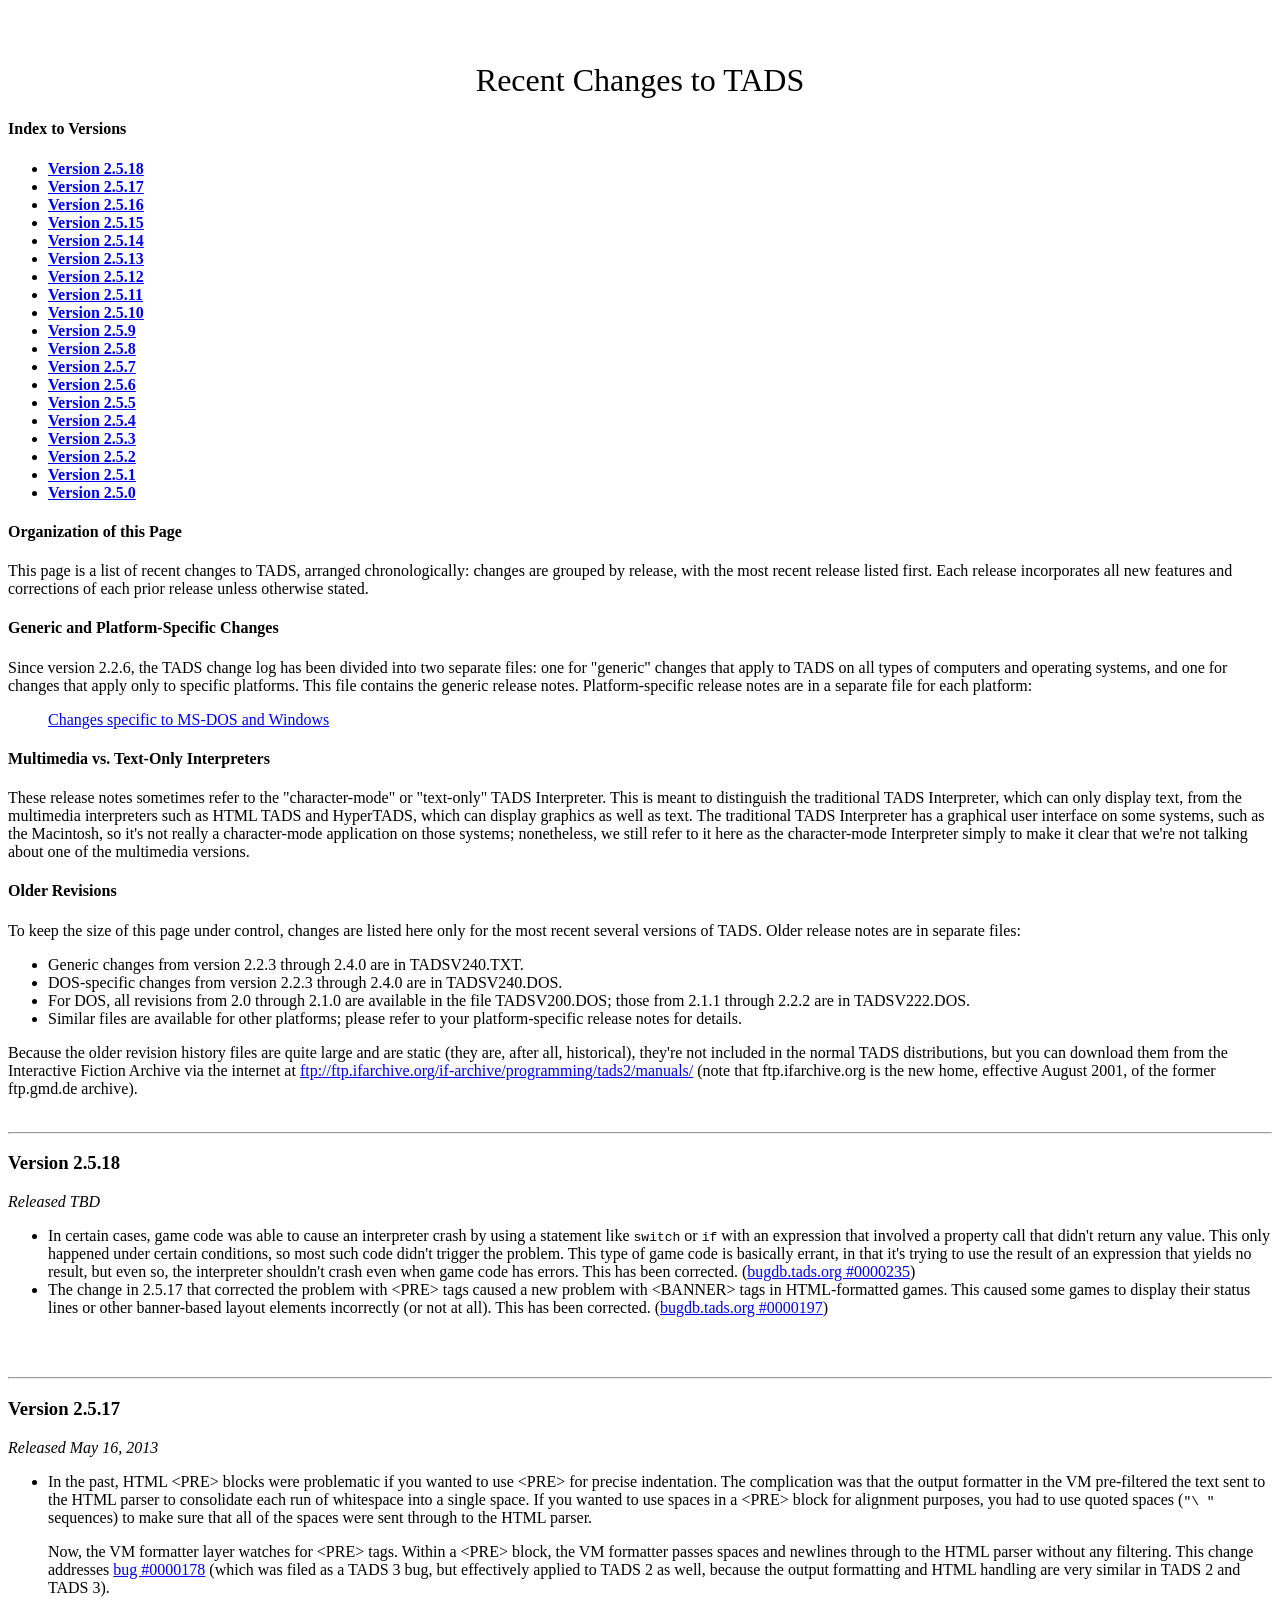
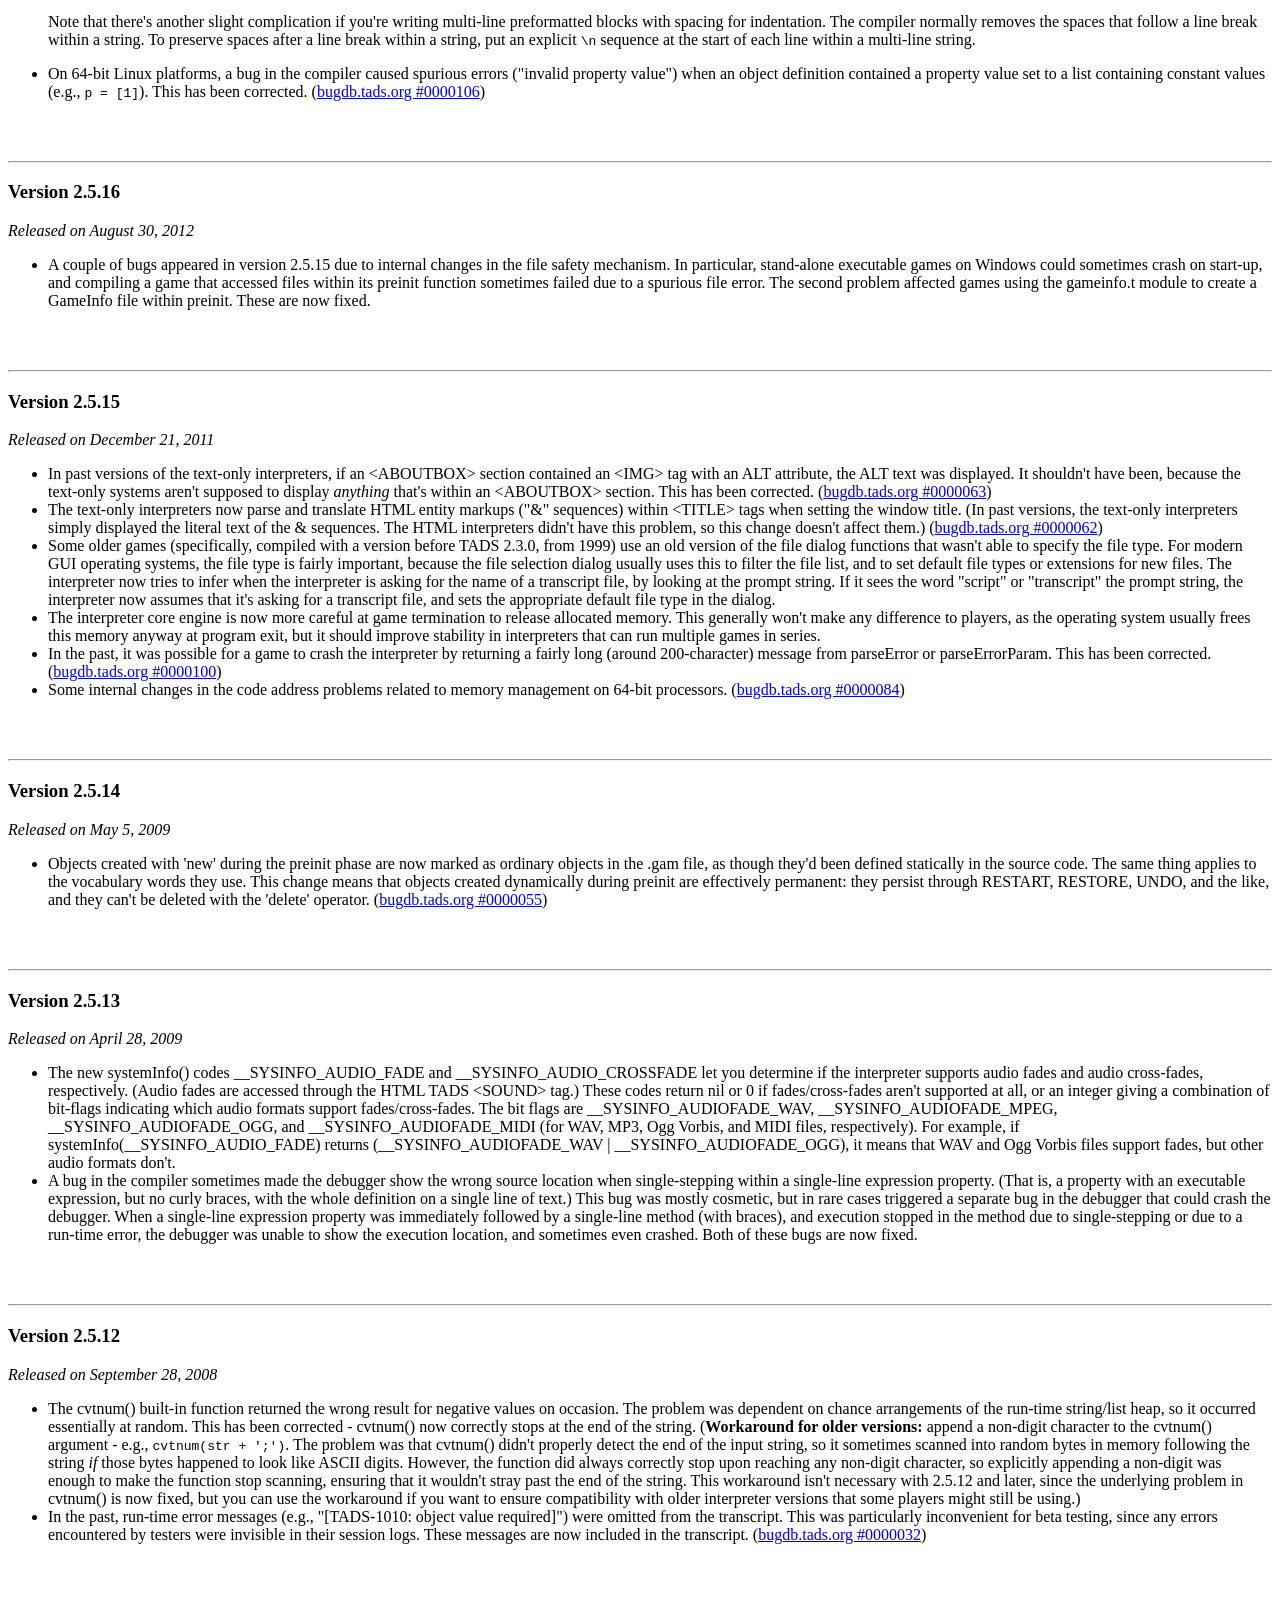
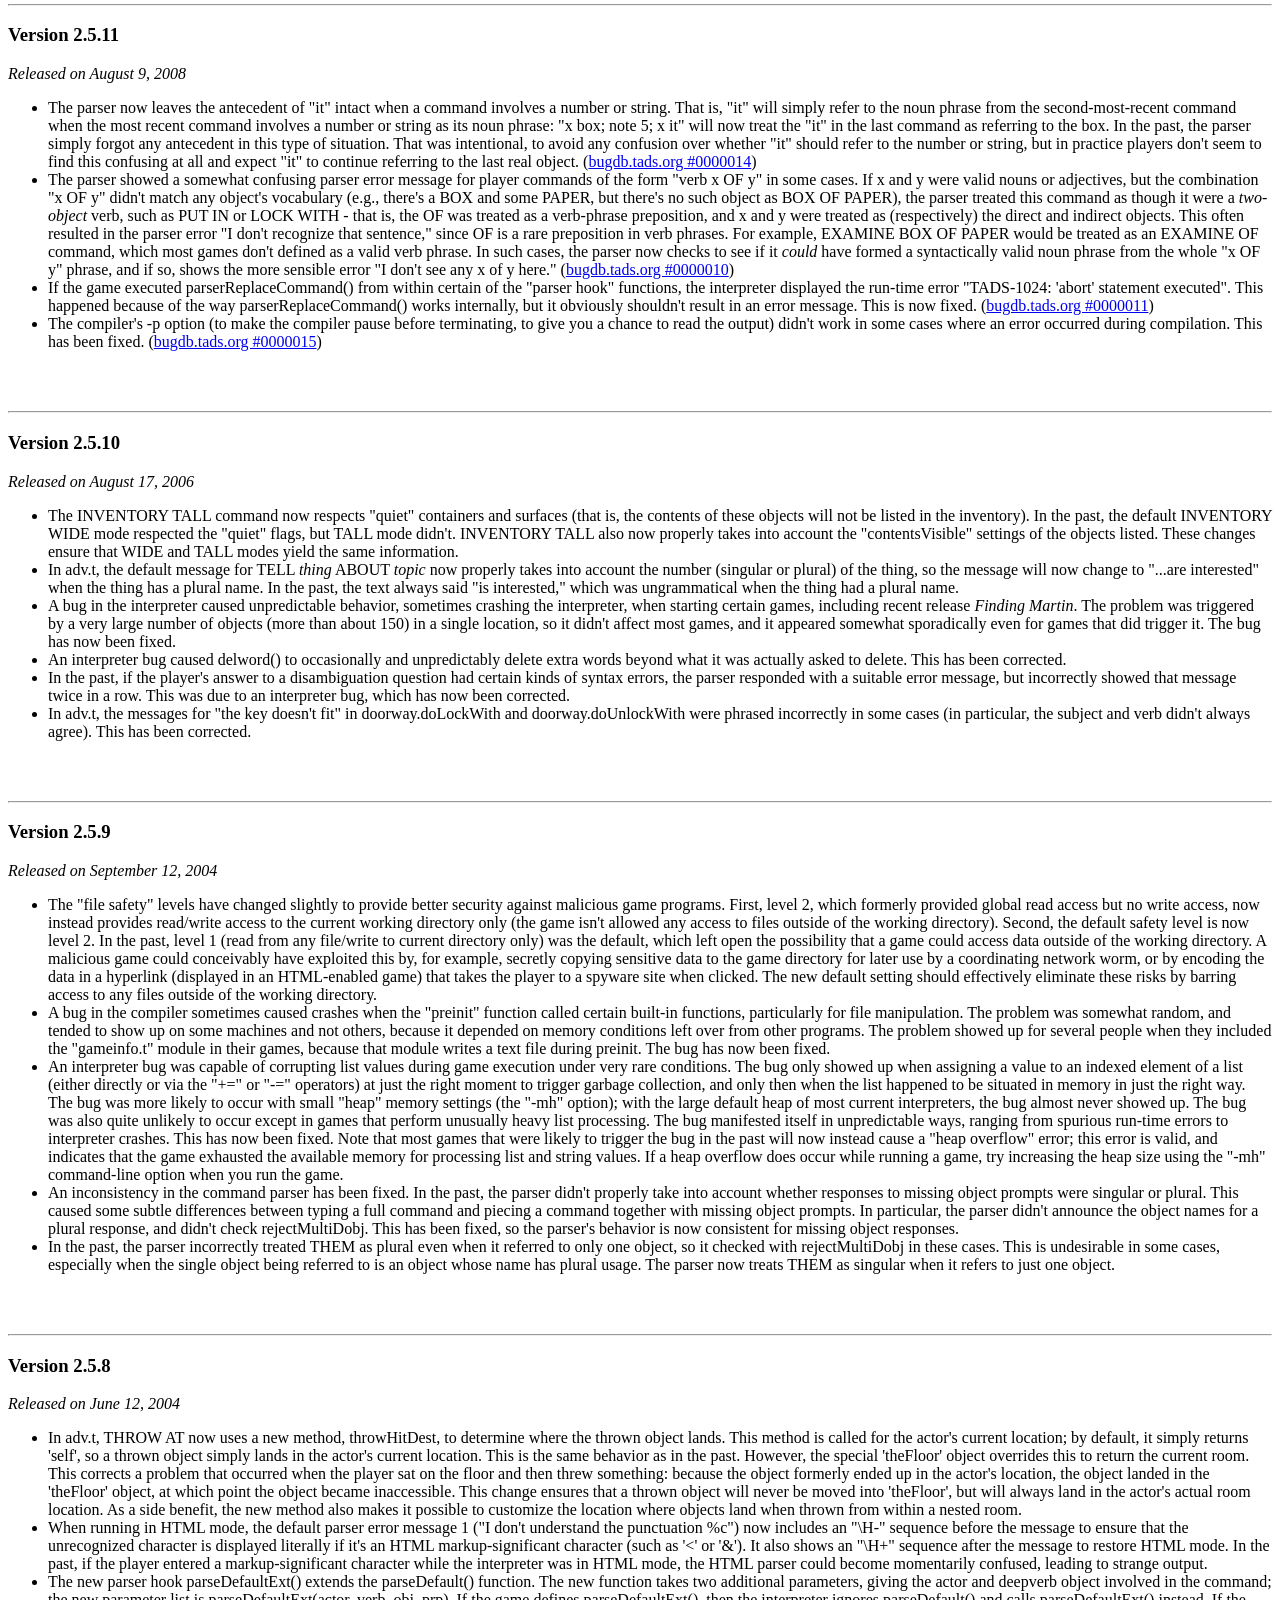
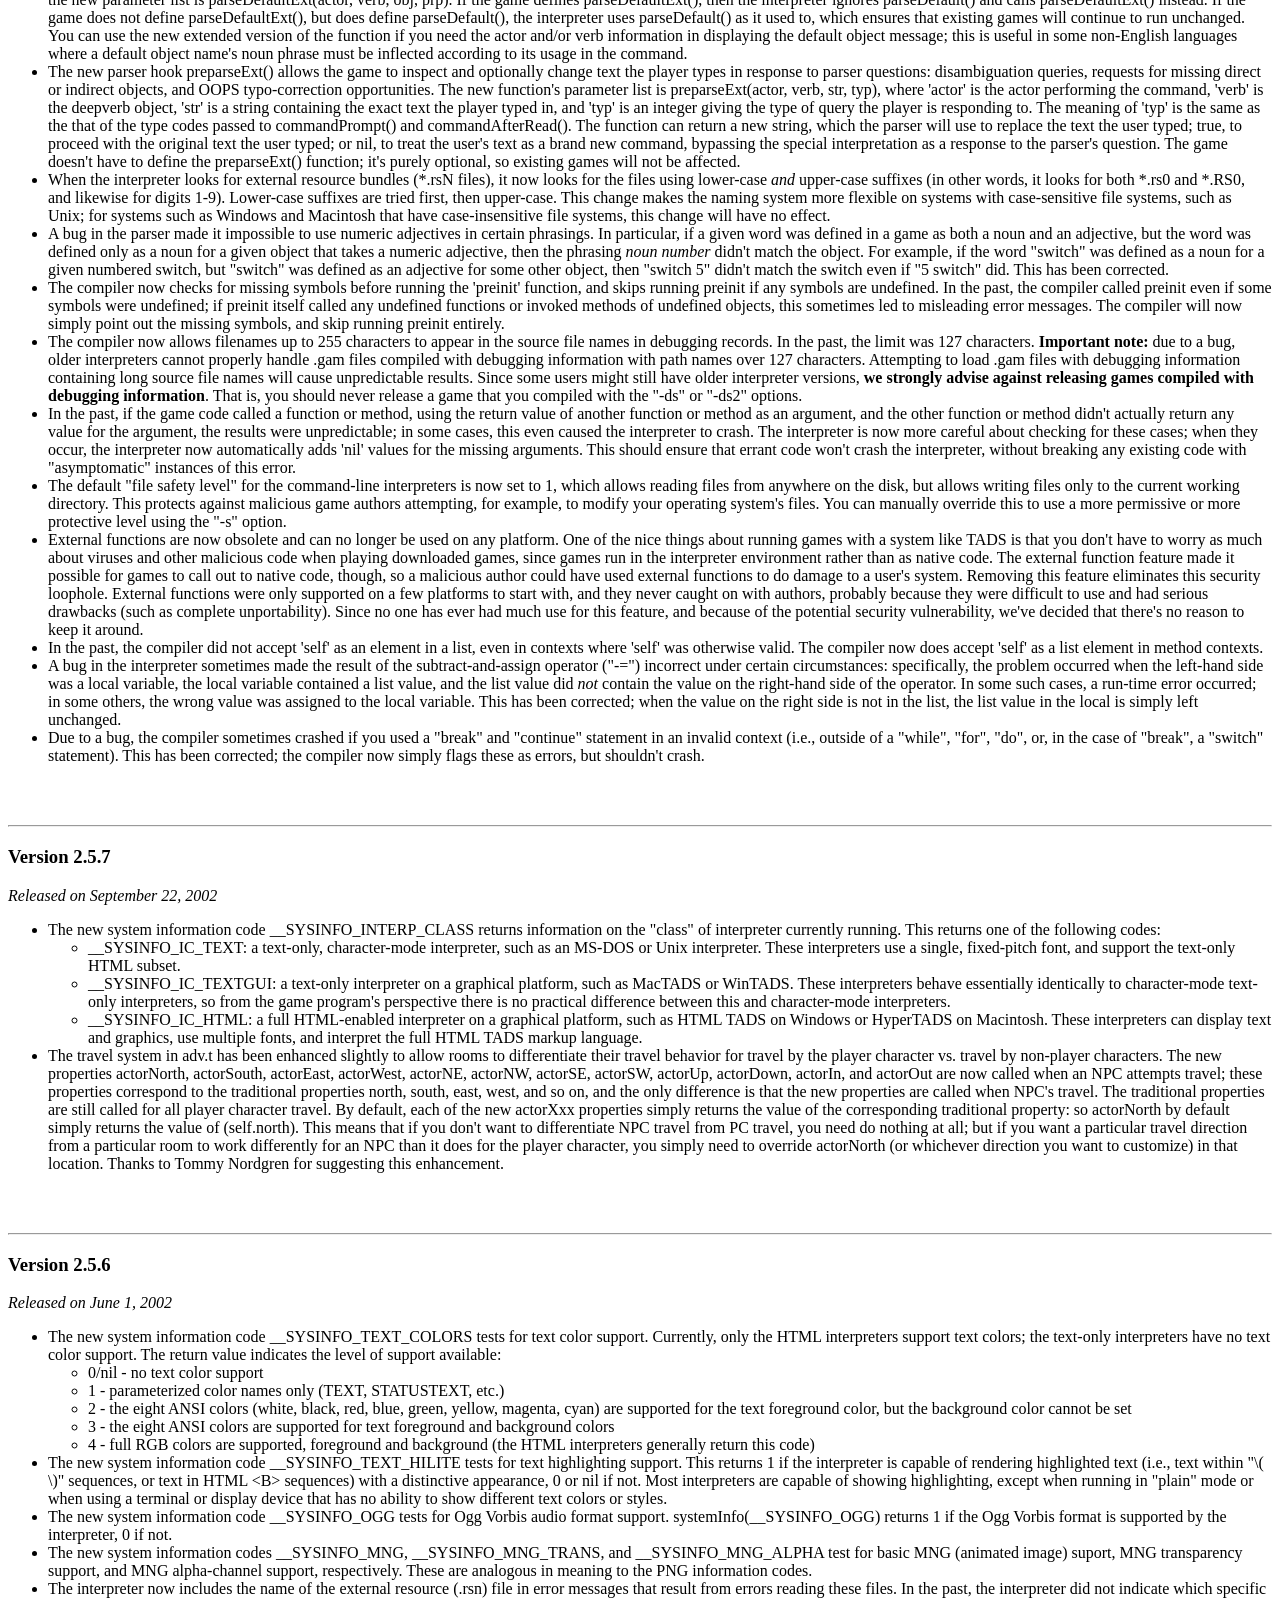
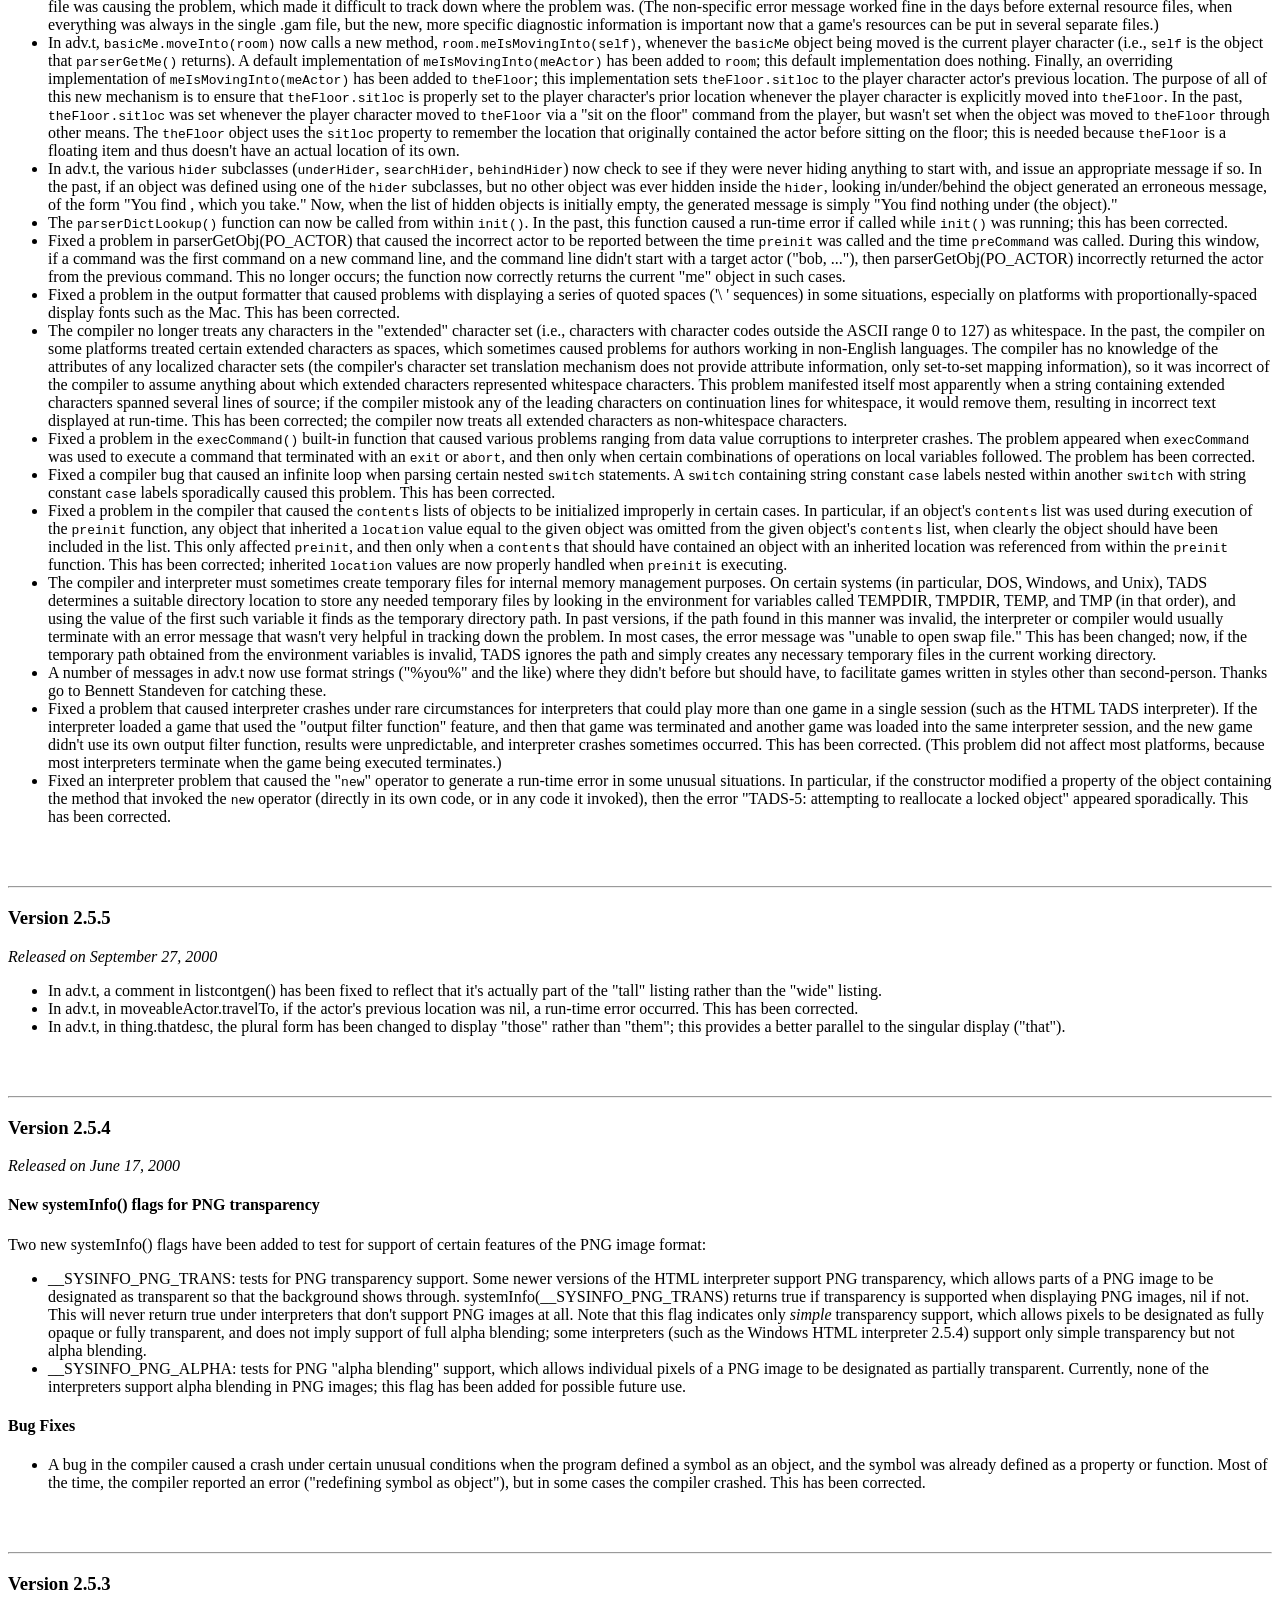
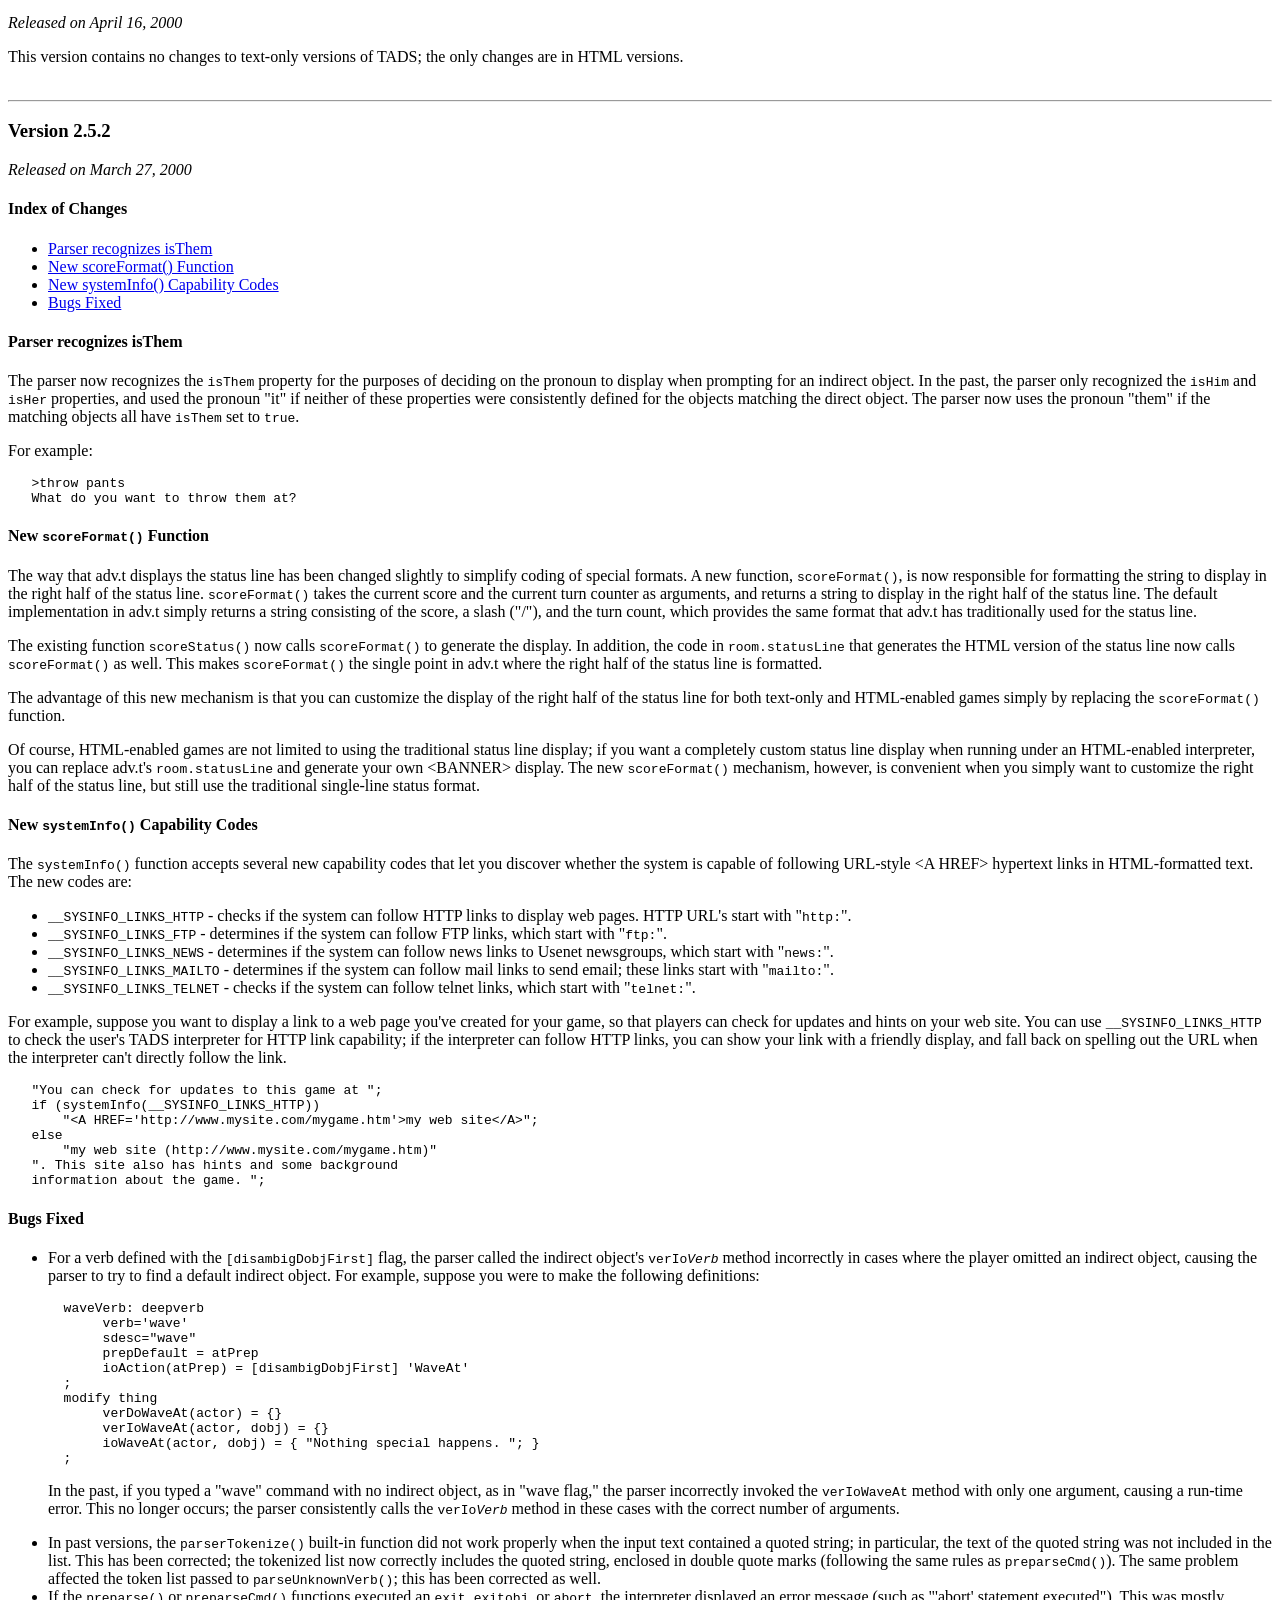
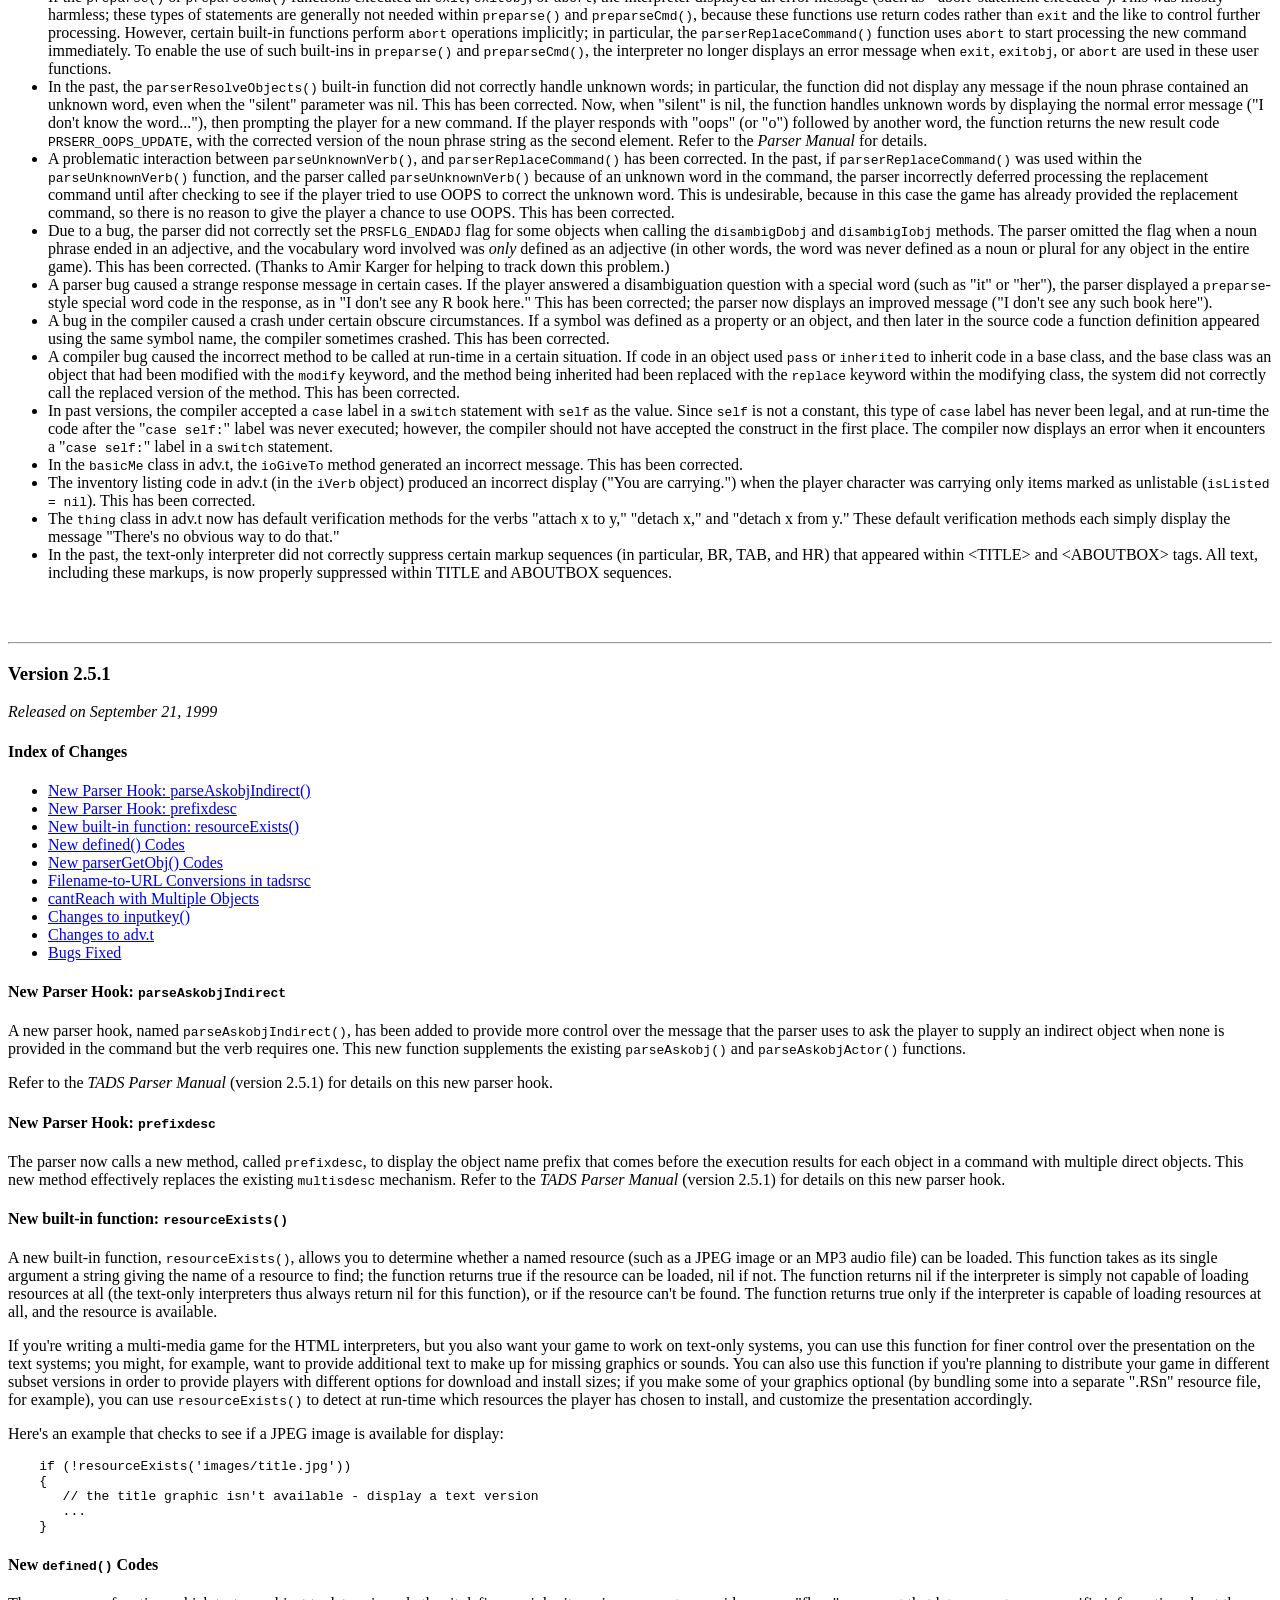
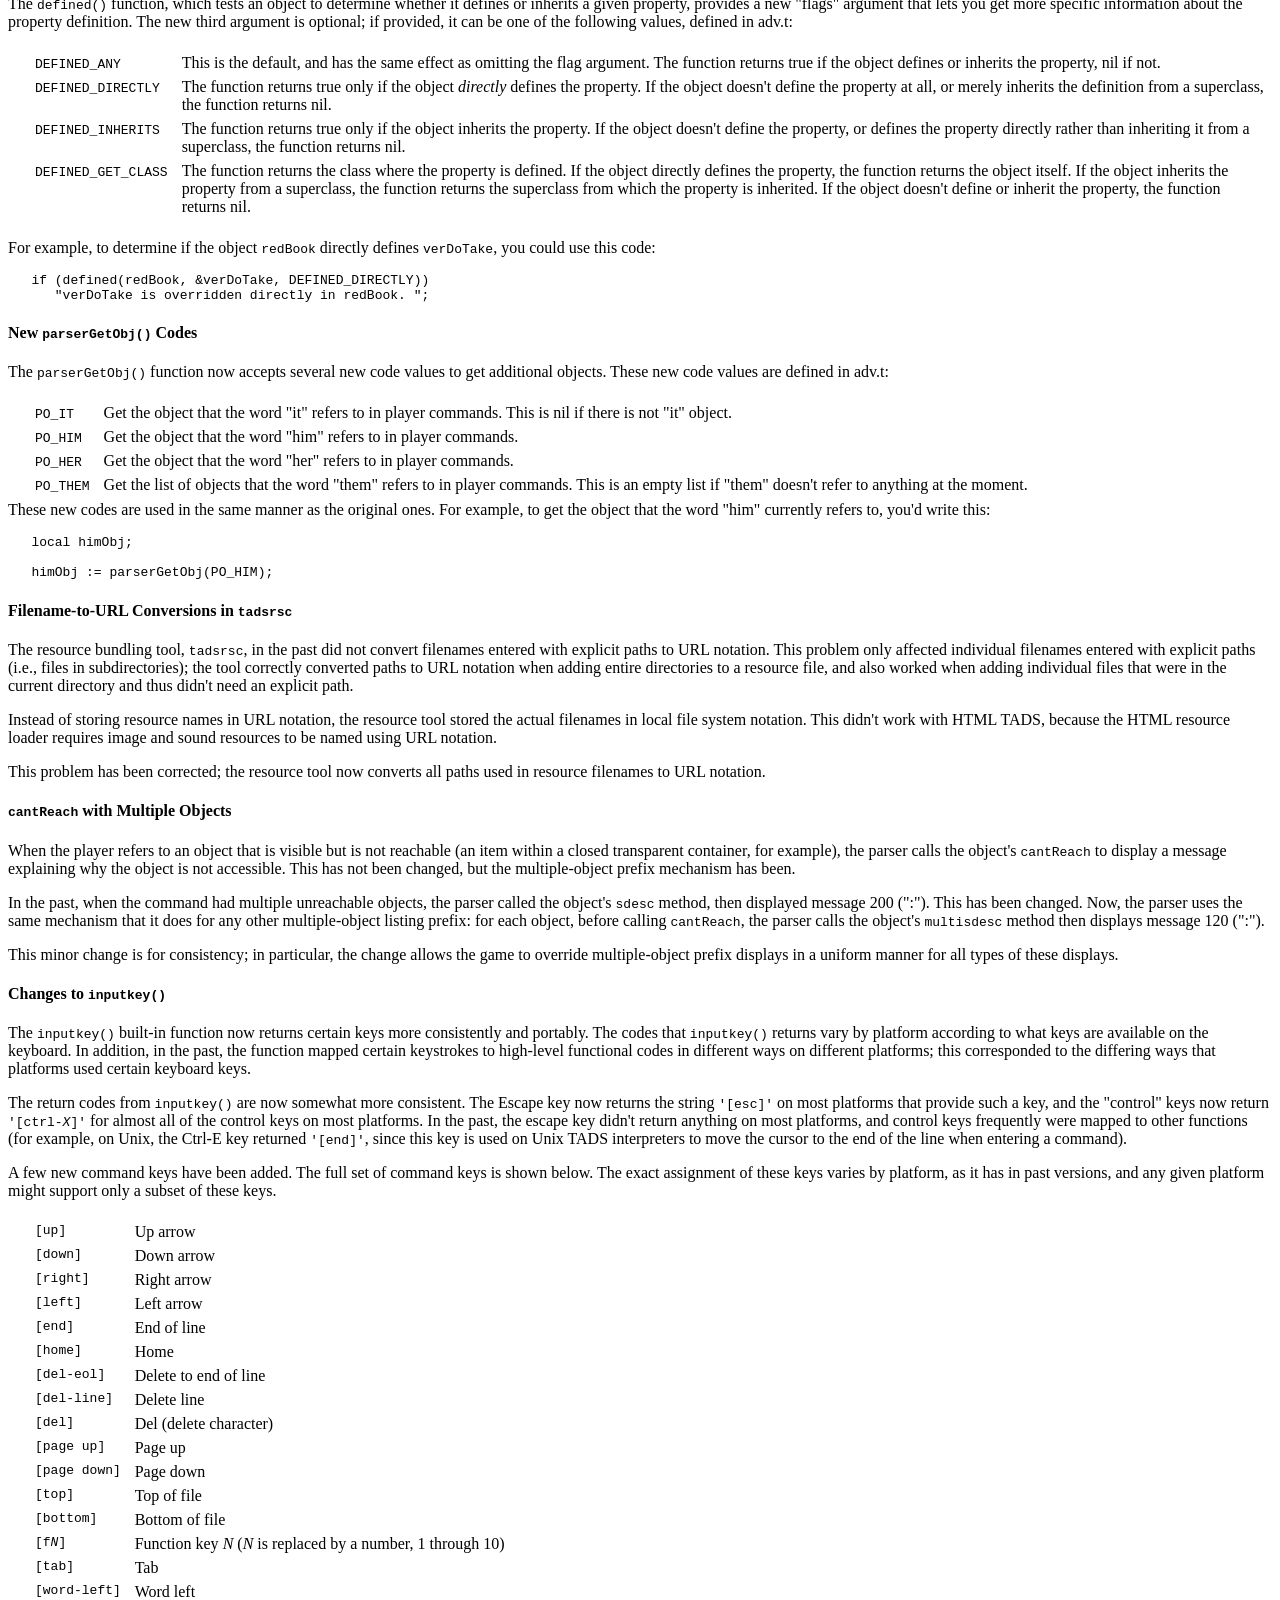
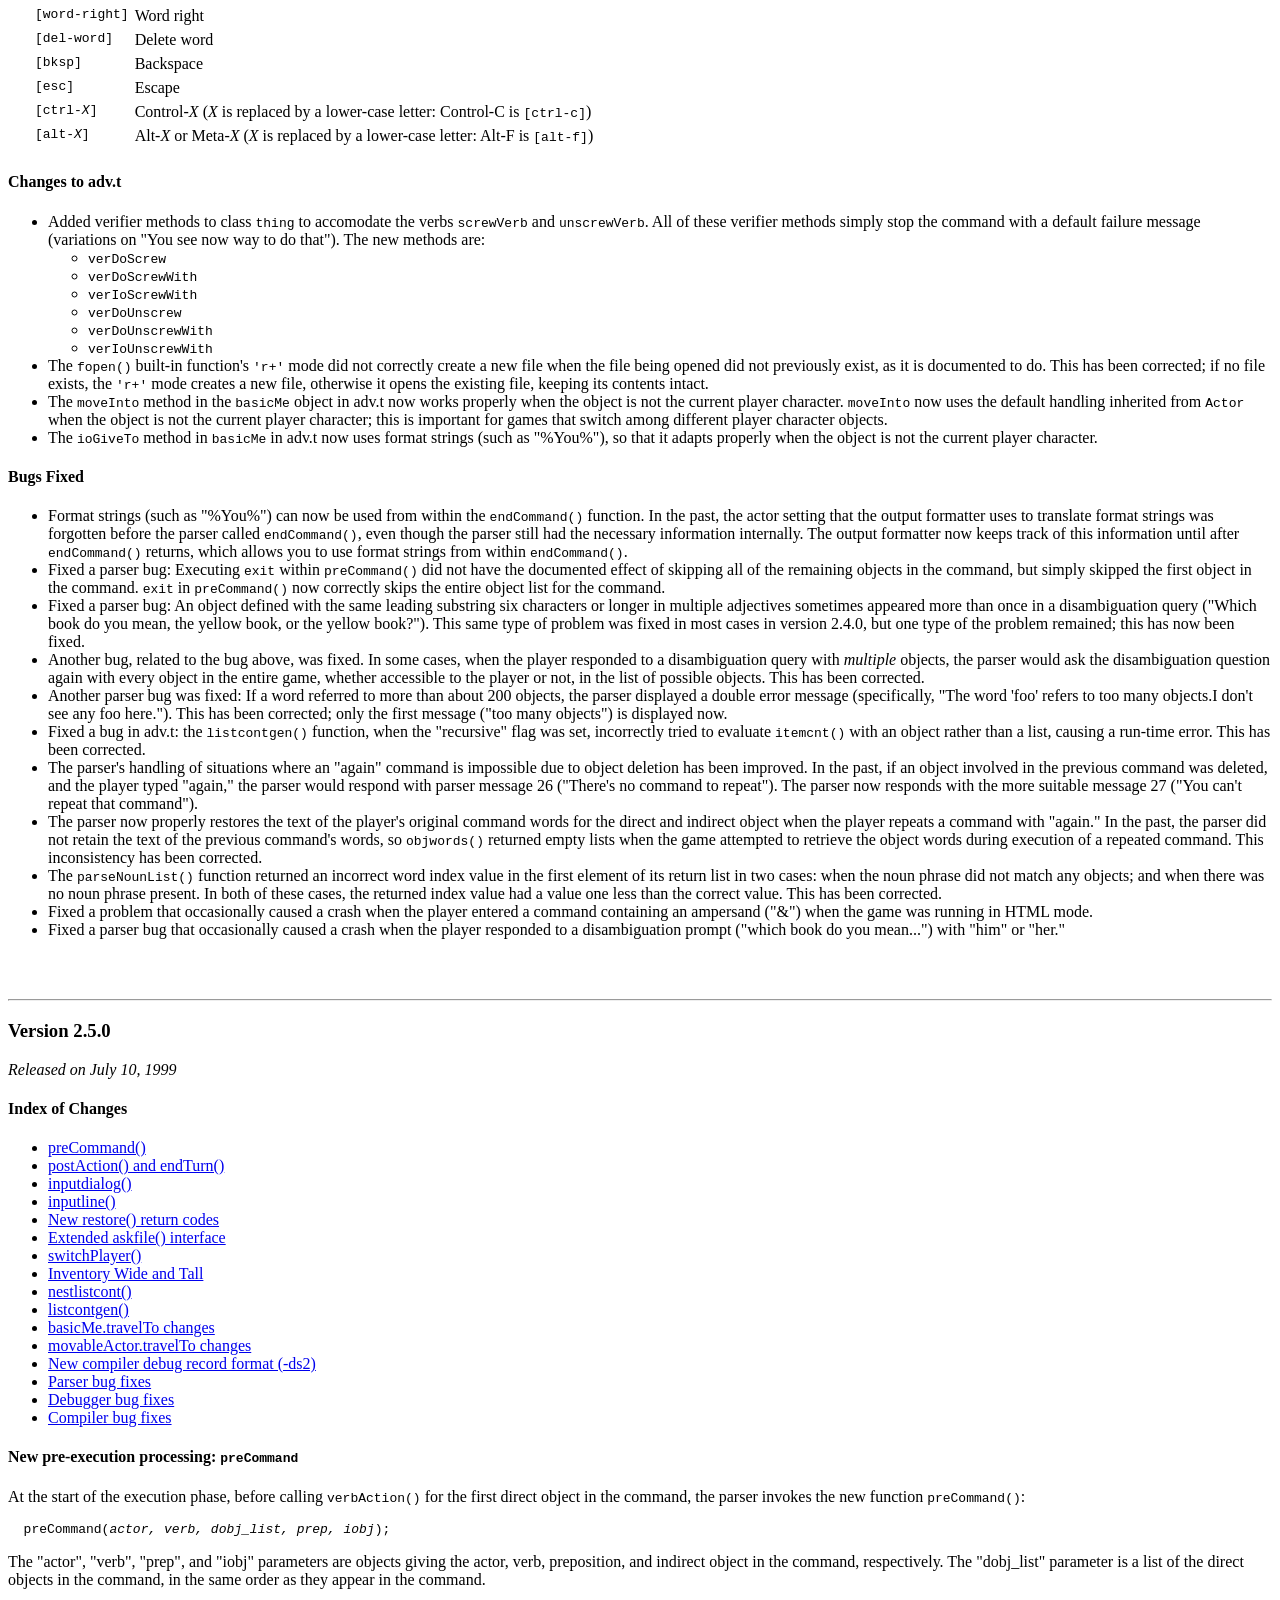
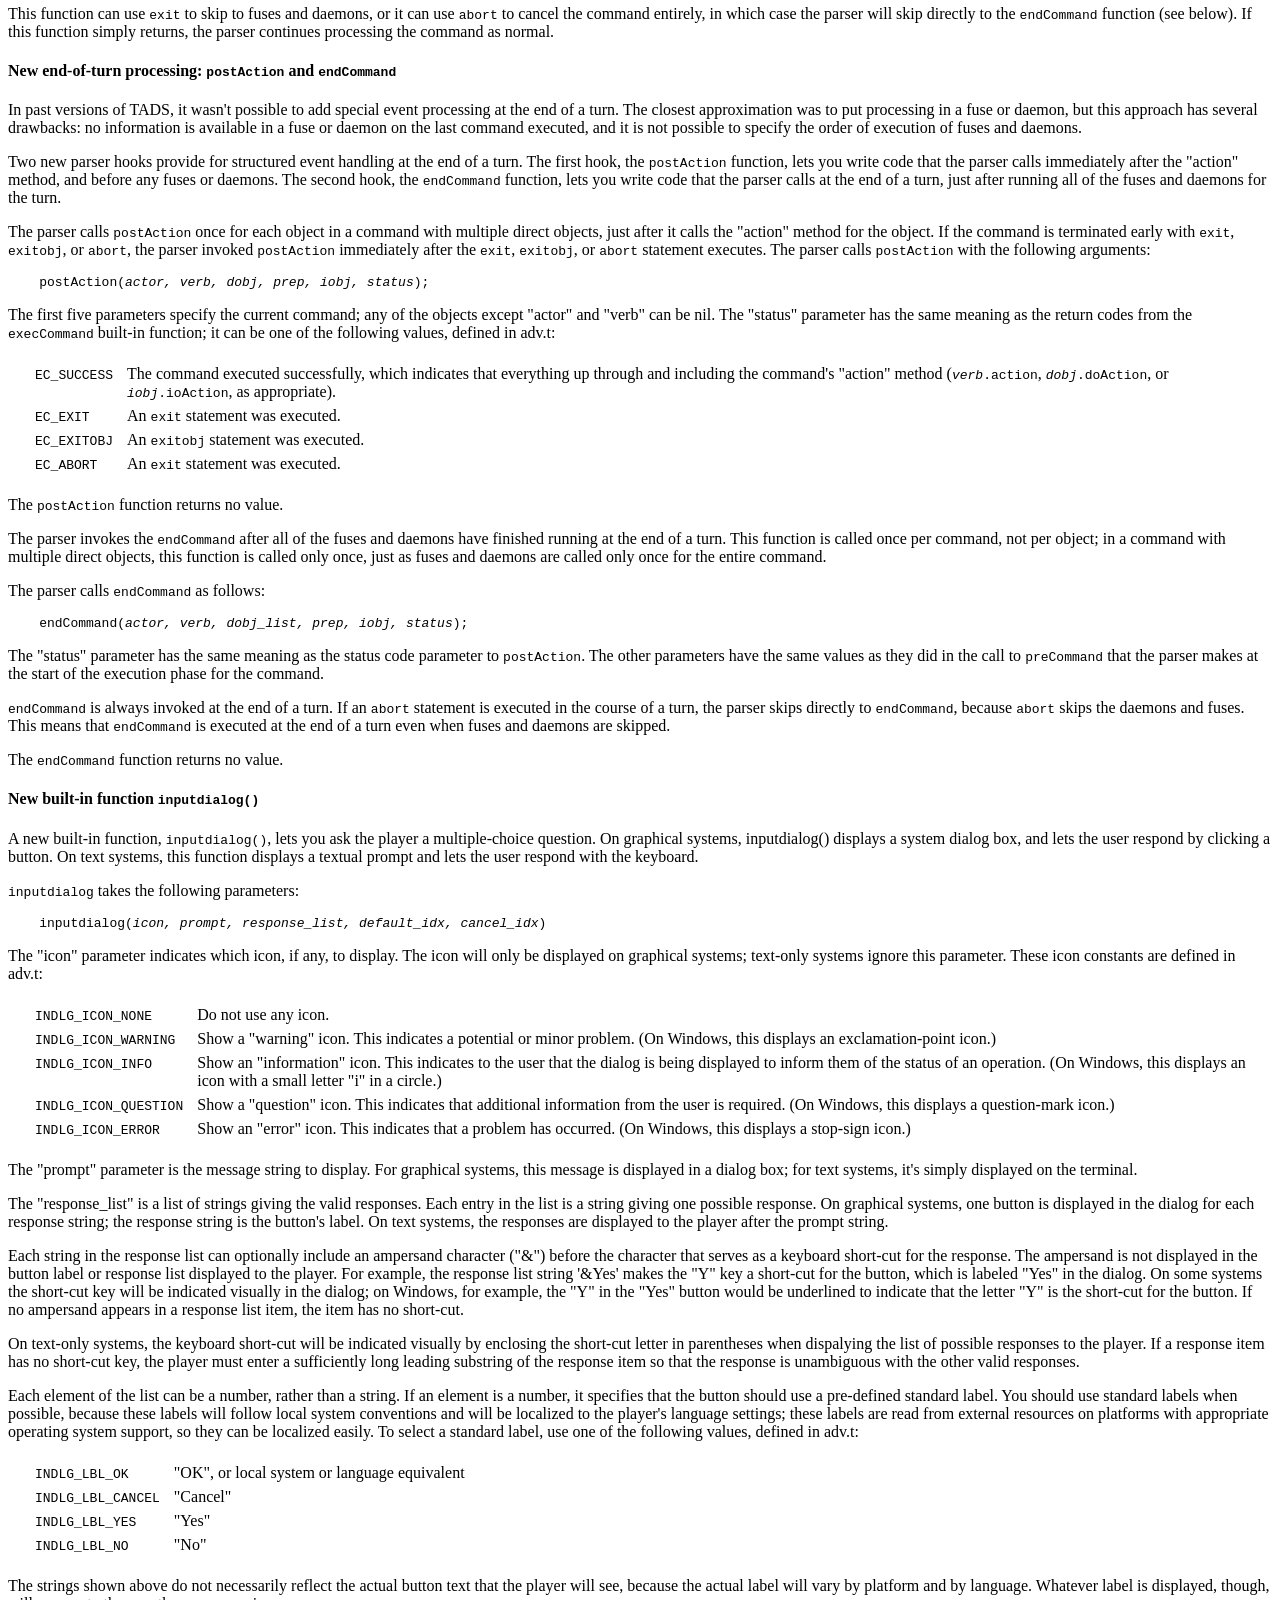
<file: tads2/tadsver.htm>
<html>

<title>TADS Revision History</title>

<body>

<br><br><br>
<center><font size=+3>Recent Changes to TADS</font>
</center>

<h4>Index to Versions</h4>
<ul>
<!-- {$version-index} -->
<li><a href='#tads2518'><b>Version 2.5.18</b></a><br>
<li><a href='#tads2517'><b>Version 2.5.17</b></a><br>
<li><a href='#tads2516'><b>Version 2.5.16</b></a><br>
<li><a href='#tads2515'><b>Version 2.5.15</b></a><br>
<li><a href='#tads2514'><b>Version 2.5.14</b></a><br>
<li><a href='#tads2513'><b>Version 2.5.13</b></a><br>
<li><a href='#tads2512'><b>Version 2.5.12</b></a><br>
<li><a href='#tads2511'><b>Version 2.5.11</b></a><br>
<li><a href='#tads2510'><b>Version 2.5.10</b></a><br>
<li><a href='#tads259'><b>Version 2.5.9</b></a><br>
<li><a href='#tads258'><b>Version 2.5.8</b></a><br>
<li><a href='#tads257'><b>Version 2.5.7</b></a><br>
<li><a href='#tads256'><b>Version 2.5.6</b></a><br>
<li><a href='#tads255'><b>Version 2.5.5</b></a><br>
<li><a href='#tads254'><b>Version 2.5.4</b></a><br>
<li><a href='#tads253'><b>Version 2.5.3</b></a><br>
<li><a href='#tads252'><b>Version 2.5.2</b></a><br>
<li><a href='#tads251'><b>Version 2.5.1</b></a><br>
<li><a href='#tads250'><b>Version 2.5.0</b></a><br>
</ul>

<h4>Organization of this Page</h4>

<p>This page is a list of recent changes to TADS, arranged
chronologically: changes are grouped by release, with the most recent
release listed first.  Each release incorporates all new features and
corrections of each prior release unless otherwise stated.

<h4>Generic and Platform-Specific Changes</h4>

<p>
Since version 2.2.6, the TADS change log has been divided into
two separate files: one for "generic" changes that apply to TADS on
all types of computers and operating systems, and one for changes
that apply only to specific platforms.  This file contains the
generic release notes.  Platform-specific release notes are in a
separate file for each platform:

<blockquote>
<p><a href='dosver.htm'>Changes specific to MS-DOS and Windows</a>
</blockquote>

<h4>Multimedia vs. Text-Only Interpreters</h4>

<p>These release notes sometimes refer to the "character-mode" or
"text-only" TADS Interpreter.  This is meant to distinguish the
traditional TADS Interpreter, which can only display text, from the
multimedia interpreters such as HTML TADS and HyperTADS, which can
display graphics as well as text.  The traditional TADS Interpreter
has a graphical user interface on some systems, such as the
Macintosh, so it's not really a character-mode application on those
systems; nonetheless, we still refer to it here as the character-mode
Interpreter simply to make it clear that we're not talking about one
of the multimedia versions.

<h4><a name='oldlog'>Older Revisions</a></h4>

<p>To keep the size of this page under control, changes are listed here
only for the most recent several versions of TADS.  Older release notes
are in separate files:

<ul>
<li>Generic changes from version 2.2.3 through 2.4.0 are in TADSV240.TXT.

<li>DOS-specific changes from version 2.2.3 through 2.4.0 are in
TADSV240.DOS.

<li>For DOS, all revisions from 2.0 through 2.1.0 are available in the
file TADSV200.DOS; those from 2.1.1 through 2.2.2 are in TADSV222.DOS.

<li>Similar files are available for
other platforms; please refer to your platform-specific release
notes for details.

</ul>

<p>Because the older revision history files are quite large and are
static (they are, after all, historical), they're not included in the
normal TADS distributions, but you can download them from the
Interactive Fiction Archive via the internet at <a
href='ftp://ftp.ifarchive.org/if-archive/programming/tads2/manuals/'>
ftp://ftp.ifarchive.org/if-archive/programming/tads2/manuals/</a>
(note that ftp.ifarchive.org is the new home, effective August 2001,
of the former ftp.gmd.de archive).

<!-- {$new-version-insertion-point} -->

<!------------------------------------------------------------------------>
<br><br><hr>
<h3><a name='tads2518'>Version 2.5.18</a></h3>
<i>Released TBD</i>

<ul>

<li>In certain cases, game code was able to cause an interpreter crash
by using a statement like <tt>switch</tt> or <tt>if</tt> with an
expression that involved a property call that didn't return any value.
This only happened under certain conditions, so most such code didn't
trigger the problem.  This type of game code is basically errant, in
that it's trying to use the result of an expression that yields no
result, but even so, the interpreter shouldn't crash even when game
code has errors.  This has been corrected.

(<a href="http://bugdb.tads.org/view.php?id=0000235">bugdb.tads.org #0000235</a>)


<li>The change in 2.5.17 that corrected the problem with &lt;PRE&gt;
tags caused a new problem with &lt;BANNER&gt; tags in HTML-formatted
games.  This caused some games to display their status lines or other
banner-based layout elements incorrectly (or not at all).  This has
been corrected.

(<a href="http://bugdb.tads.org/view.php?id=0000197">bugdb.tads.org #0000197</a>)

</ul>

<!------------------------------------------------------------------------>
<br><br><hr>
<h3><a name='tads2517'>Version 2.5.17</a></h3>
<i>Released May 16, 2013</i>

<ul>

<li>In the past, HTML &lt;PRE&gt; blocks were problematic if you
wanted to use &lt;PRE&gt; for precise indentation.  The complication
was that the output formatter in the VM pre-filtered the text sent to
the HTML parser to consolidate each run of whitespace into a single
space.  If you wanted to use spaces in a &lt;PRE&gt; block for
alignment purposes, you had to use quoted spaces (<tt>"\ "</tt> sequences)
to make sure that all of the spaces were sent through to the HTML parser.

<p>Now, the VM formatter layer watches for &lt;PRE&gt; tags.  Within
a &lt;PRE&gt; block, the VM formatter passes spaces and
newlines through to the HTML parser without any filtering.  This
change addresses
<a href="http://bugdb.tads.org/view.php?id=0000178">bug #0000178</a>
(which was filed as a TADS 3 bug, but effectively applied to TADS 2 as
well, because the output formatting and HTML handling are very similar
in TADS 2 and TADS 3).

<p>Note that there's another slight complication if you're writing
multi-line preformatted blocks with spacing for indentation.  The
compiler normally removes the spaces that follow a line break within a
string.  To preserve spaces after a line break within a string, put an
explicit <tt>\n</tt> sequence at the start of each line within a
multi-line string.

<li>On 64-bit Linux platforms, a bug in the compiler caused spurious
errors ("invalid property value") when an object definition contained
a property value set to a list containing constant values (e.g., <tt>p
= [1]</tt>).  This has been corrected.

(<a href="http://bugdb.tads.org/view.php?id=0000106">bugdb.tads.org #0000106</a>)


</ul>



<!------------------------------------------------------------------------>
<br><br><hr>
<h3><a name='tads2516'>Version 2.5.16</a></h3>
<i>Released on August 30, 2012</i>

<ul>

<li>A couple of bugs appeared in version 2.5.15 due to internal
changes in the file safety mechanism.  In particular, stand-alone
executable games on Windows could sometimes crash on start-up, and
compiling a game that accessed files within its preinit function
sometimes failed due to a spurious file error.  The second problem
affected games using the gameinfo.t module to create a GameInfo file
within preinit.  These are now fixed.
   
</ul>


<!------------------------------------------------------------------------>
<br><br><hr>
<h3><a name='tads2515'>Version 2.5.15</a></h3>
<i>Released on December 21, 2011</i>

<ul>

<li>In past versions of the text-only interpreters, if an
&lt;ABOUTBOX&gt; section contained an &lt;IMG&gt; tag with an ALT
attribute, the ALT text was displayed.  It shouldn't have been,
because the text-only systems aren't supposed to display
<i>anything</i> that's within an &lt;ABOUTBOX&gt; section.  This has
been corrected.

(<a href="http://bugdb.tads.org/view.php?id=0000063">bugdb.tads.org #0000063</a>)

<li>The text-only interpreters now parse and translate HTML
entity markups ("&amp" sequences) within &lt;TITLE&gt; tags when
setting the window title.  (In past versions, the text-only
interpreters simply displayed the literal text of the &amp;
sequences.  The HTML interpreters didn't have this problem,
so this change doesn't affect them.)

(<a href="http://bugdb.tads.org/view.php?id=0000062">bugdb.tads.org #0000062</a>)

<li>Some older games (specifically, compiled with a version before
TADS 2.3.0, from 1999) use an old version of the file dialog functions
that wasn't able to specify the file type.  For modern GUI operating
systems, the file type is fairly important, because the file selection
dialog usually uses this to filter the file list, and to set default
file types or extensions for new files.  The interpreter now tries to
infer when the interpreter is asking for the name of a transcript
file, by looking at the prompt string.  If it sees the word "script"
or "transcript" the prompt string, the interpreter now assumes that
it's asking for a transcript file, and sets the appropriate default
file type in the dialog.

<li>The interpreter core engine is now more careful at game
termination to release allocated memory.  This generally won't make
any difference to players, as the operating system usually frees this
memory anyway at program exit, but it should improve stability in
interpreters that can run multiple games in series.

<li>In the past, it was possible for a game to crash the interpreter
by returning a fairly long (around 200-character) message from
parseError or parseErrorParam.  This has been corrected.  (<a
href="http://bugdb.tads.org/view.php?id=100">bugdb.tads.org
#0000100</a>)

<li>Some internal changes in the code address problems related to
memory management on 64-bit processors.

(<a href="http://bugdb.tads.org/view.php?id=0000084">bugdb.tads.org #0000084</a>)


</ul>



<!------------------------------------------------------------------------>
<br><br><hr>
<h3><a name='tads2514'>Version 2.5.14</a></h3>
<i>Released on May 5, 2009</i>

<ul>

<li>Objects created with 'new' during the preinit phase are now marked
as ordinary objects in the .gam file, as though they'd been defined
statically in the source code.  The same thing applies to the
vocabulary words they use.  This change means that objects created
dynamically during preinit are effectively permanent: they persist
through RESTART, RESTORE, UNDO, and the like, and they can't be
deleted with the 'delete' operator.
(<a href="http://bugdb.tads.org/view.php?id=0000055">bugdb.tads.org #0000055</a>)

</ul>


<!------------------------------------------------------------------------>
<br><br><hr>
<h3><a name='tads2513'>Version 2.5.13</a></h3>
<i>Released on April 28, 2009</i>

<ul>

<li>The new systemInfo() codes __SYSINFO_AUDIO_FADE and
__SYSINFO_AUDIO_CROSSFADE let you determine if the interpreter
supports audio fades and audio cross-fades, respectively.  (Audio
fades are accessed through the HTML TADS &lt;SOUND&gt; tag.)  These
codes return nil or 0 if fades/cross-fades aren't supported at all, or
an integer giving a combination of bit-flags indicating which audio
formats support fades/cross-fades.  The bit flags are
__SYSINFO_AUDIOFADE_WAV, __SYSINFO_AUDIOFADE_MPEG,
__SYSINFO_AUDIOFADE_OGG, and __SYSINFO_AUDIOFADE_MIDI (for WAV, MP3,
Ogg Vorbis, and MIDI files, respectively).  For example, if
systemInfo(__SYSINFO_AUDIO_FADE) returns (__SYSINFO_AUDIOFADE_WAV |
__SYSINFO_AUDIOFADE_OGG), it means that WAV and Ogg Vorbis files
support fades, but other audio formats don't.

<li>A bug in the compiler sometimes made the debugger show the wrong
source location when single-stepping within a single-line expression
property.  (That is, a property with an executable expression, but no
curly braces, with the whole definition on a single line of text.)
This bug was mostly cosmetic, but in rare cases triggered a separate
bug in the debugger that could crash the debugger.  When a single-line
expression property was immediately followed by a single-line method
(with braces), and execution stopped in the method due to
single-stepping or due to a run-time error, the debugger was unable to
show the execution location, and sometimes even crashed.  Both of
these bugs are now fixed.

</ul>


<!------------------------------------------------------------------------>
<br><br><hr>
<h3><a name='tads2512'>Version 2.5.12</a></h3>
<i>Released on September 28, 2008</i>

<ul>

<li>The cvtnum() built-in function returned the wrong result for
negative values on occasion.  The problem was dependent on chance
arrangements of the run-time string/list heap, so it occurred
essentially at random.  This has been corrected - cvtnum() now
correctly stops at the end of the string.  (<b>Workaround for
older versions:</b> append a non-digit character to the cvtnum()
argument - e.g., <tt>cvtnum(str + ';')</tt>.  The problem was that
cvtnum() didn't properly detect the end of the input string, so it
sometimes scanned into random bytes in memory following the string
<i>if</i> those bytes happened to look like ASCII digits.  However,
the function did always correctly stop upon reaching any non-digit
character, so explicitly appending a non-digit was enough to make the
function stop scanning, ensuring that it wouldn't stray past the end
of the string.  This workaround isn't necessary with 2.5.12 and later,
since the underlying problem in cvtnum() is now fixed, but you can use
the workaround if you want to ensure compatibility with older
interpreter versions that some players might still be using.)

<li>In the past, run-time error messages (e.g., "[TADS-1010: object
value required]") were omitted from the transcript.  This was
particularly inconvenient for beta testing, since any errors
encountered by testers were invisible in their session logs.  These
messages are now included in the transcript.
(<a href="http://bugdb.tads.org/view.php?id=0000032">bugdb.tads.org #0000032</a>)

</ul>


<!------------------------------------------------------------------------>
<br><br><hr>
<h3><a name='tads2511'>Version 2.5.11</a></h3>
<i>Released on August 9, 2008</i>

<ul>

<li>The parser now leaves the antecedent of "it" intact when a command
involves a number or string.  That is, "it" will simply refer to the
noun phrase from the second-most-recent command when the most recent
command involves a number or string as its noun phrase: "x box; note
5; x it" will now treat the "it" in the last command as referring to
the box.  In the past, the parser simply forgot any antecedent in this
type of situation.  That was intentional, to avoid any confusion over
whether "it" should refer to the number or string, but in practice
players don't seem to find this confusing at all and expect "it" to
continue referring to the last real object.
(<a href="http://bugdb.tads.org/view.php?id=0000014">bugdb.tads.org #0000014</a>)

<li>The parser showed a somewhat confusing parser error message for
player commands of the form "verb x OF y" in some cases.  If x and y
were valid nouns or adjectives, but the combination "x OF y" didn't
match any object's vocabulary (e.g., there's a BOX and some PAPER, but
there's no such object as BOX OF PAPER), the parser treated this
command as though it were a <i>two-object</i> verb, such as PUT IN or
LOCK WITH - that is, the OF was treated as a verb-phrase preposition,
and x and y were treated as (respectively) the direct and indirect
objects.  This often resulted in the parser error "I don't recognize
that sentence," since OF is a rare preposition in verb phrases.  For
example, EXAMINE BOX OF PAPER would be treated as an EXAMINE OF
command, which most games don't defined as a valid verb phrase.  In
such cases, the parser now checks to see if it <i>could</i> have
formed a syntactically valid noun phrase from the whole "x OF y"
phrase, and if so, shows the more sensible error "I don't see any x of
y here."
(<a href="http://bugdb.tads.org/view.php?id=0000010">bugdb.tads.org #0000010</a>)

<li>If the game executed parserReplaceCommand() from within certain of
the "parser hook" functions, the interpreter displayed the run-time
error "TADS-1024: 'abort' statement executed".  This happened because
of the way parserReplaceCommand() works internally, but it obviously
shouldn't result in an error message.  This is now fixed.
(<a href="http://bugdb.tads.org/view.php?id=0000011">bugdb.tads.org #0000011</a>)

<li>The compiler's -p option (to make the compiler pause before
terminating, to give you a chance to read the output) didn't work
in some cases where an error occurred during compilation.  This
has been fixed.
(<a href="http://bugdb.tads.org/view.php?id=0000015">bugdb.tads.org #0000015</a>)

</ul>

<!------------------------------------------------------------------------>
<br><br><hr>
<h3><a name='tads2510'>Version 2.5.10</a></h3>

<i>Released on August 17, 2006</i>

<ul>

<li>The INVENTORY TALL command now respects "quiet" containers and
surfaces (that is, the contents of these objects will not be listed in
the inventory).  In the past, the default INVENTORY WIDE mode
respected the "quiet" flags, but TALL mode didn't.  INVENTORY TALL
also now properly takes into account the "contentsVisible" settings of
the objects listed.  These changes ensure that WIDE and TALL modes
yield the same information.

<li>In adv.t, the default message for TELL <i>thing</i> ABOUT
<i>topic</i> now properly takes into account the number (singular or
plural) of the thing, so the message will now change to "...are
interested" when the thing has a plural name.  In the past, the text
always said "is interested," which was ungrammatical when the thing
had a plural name.

<li>A bug in the interpreter caused unpredictable behavior, sometimes
crashing the interpreter, when starting certain games, including
recent release <i>Finding Martin</i>.  The problem was triggered by
a very large number of objects (more than about 150) in a single
location, so it didn't affect most games, and it appeared somewhat
sporadically even for games that did trigger it.  The bug has now
been fixed.

<li>An interpreter bug caused delword() to occasionally and
unpredictably delete extra words beyond what it was actually
asked to delete.  This has been corrected.

<li>In the past, if the player's answer to a disambiguation question
had certain kinds of syntax errors, the parser responded with a
suitable error message, but incorrectly showed that message twice in a
row.  This was due to an interpreter bug, which has now been corrected.

<li>In adv.t, the messages for "the key doesn't fit" in
doorway.doLockWith and doorway.doUnlockWith were phrased incorrectly
in some cases (in particular, the subject and verb didn't always
agree).  This has been corrected.

</ul>


<!------------------------------------------------------------------------>
<br><br><hr>
<h3><a name='tads259'>Version 2.5.9</a></h3>

<i>Released on September 12, 2004</i>

<ul>

<li>The "file safety" levels have changed slightly to provide better
security against malicious game programs.  First, level 2, which
formerly provided global read access but no write access, now instead
provides read/write access to the current working directory only (the
game isn't allowed any access to files outside of the working
directory).  Second, the default safety level is now level 2.  In the
past, level 1 (read from any file/write to current directory only) was
the default, which left open the possibility that a game could access
data outside of the working directory.  A malicious game could
conceivably have exploited this by, for example, secretly copying
sensitive data to the game directory for later use by a coordinating
network worm, or by encoding the data in a hyperlink (displayed in an
HTML-enabled game) that takes the player to a spyware site when
clicked.  The new default setting should effectively eliminate these
risks by barring access to any files outside of the working directory.

<li>A bug in the compiler sometimes caused crashes when the "preinit"
function called certain built-in functions, particularly for file
manipulation.  The problem was somewhat random, and tended to show up
on some machines and not others, because it depended on memory
conditions left over from other programs.  The problem showed up for
several people when they included the "gameinfo.t" module in their
games, because that module writes a text file during preinit.  The bug
has now been fixed.

<li>An interpreter bug was capable of corrupting list values during
game execution under very rare conditions.  The bug only showed up
when assigning a value to an indexed element of a list (either
directly or via the "+=" or "-=" operators) at just the right moment
to trigger garbage collection, and only then when the list happened to
be situated in memory in just the right way.  The bug was more likely
to occur with small "heap" memory settings (the "-mh" option); with
the large default heap of most current interpreters, the bug almost
never showed up.  The bug was also quite unlikely to occur except in
games that perform unusually heavy list processing.  The bug
manifested itself in unpredictable ways, ranging from spurious
run-time errors to interpreter crashes.  This has now been fixed.
Note that most games that were likely to trigger the bug in the past
will now instead cause a "heap overflow" error; this error is valid,
and indicates that the game exhausted the available memory for
processing list and string values.  If a heap overflow does occur
while running a game, try increasing the heap size using the "-mh"
command-line option when you run the game.

<li>An inconsistency in the command parser has been fixed.  In the
past, the parser didn't properly take into account whether responses
to missing object prompts were singular or plural.  This caused some
subtle differences between typing a full command and piecing a command
together with missing object prompts.  In particular, the parser
didn't announce the object names for a plural response, and didn't
check rejectMultiDobj.  This has been fixed, so the parser's behavior
is now consistent for missing object responses.

<li>In the past, the parser incorrectly treated THEM as plural even
when it referred to only one object, so it checked with
rejectMultiDobj in these cases.  This is undesirable in some cases,
especially when the single object being referred to is an object whose
name has plural usage.  The parser now treats THEM as singular when it
refers to just one object.

</ul>

<!------------------------------------------------------------------------>
<br><br><hr>
<h3><a name='tads258'>Version 2.5.8</a></h3>

<i>Released on June 12, 2004</i>

<ul>

<li>In adv.t, THROW AT now uses a new method, throwHitDest, to
determine where the thrown object lands.  This method is called for
the actor's current location; by default, it simply returns 'self', so
a thrown object simply lands in the actor's current location.  This is
the same behavior as in the past.  However, the special 'theFloor'
object overrides this to return the current room.  This corrects a
problem that occurred when the player sat on the floor and then threw
something: because the object formerly ended up in the actor's
location, the object landed in the 'theFloor' object, at which point
the object became inaccessible.  This change ensures that a thrown
object will never be moved into 'theFloor', but will always land in
the actor's actual room location.  As a side benefit, the new method
also makes it possible to customize the location where objects land
when thrown from within a nested room.

<li>When running in HTML mode, the default parser error message 1 ("I
don't understand the punctuation %c") now includes an "\H-" sequence
before the message to ensure that the unrecognized character is
displayed literally if it's an HTML markup-significant character
(such as '&lt;' or '&amp;').  It also shows an "\H+" sequence after
the message to restore HTML mode.  In the past, if the player entered
a markup-significant character while the interpreter was in HTML
mode, the HTML parser could become momentarily confused, leading to
strange output.

<li>The new parser hook parseDefaultExt() extends the parseDefault()
function.  The new function takes two additional parameters, giving
the actor and deepverb object involved in the command; the new
parameter list is parseDefaultExt(actor, verb, obj, prp).  If the game
defines parseDefaultExt(), then the interpreter ignores parseDefault()
and calls parseDefaultExt() instead.  If the game does not define
parseDefaultExt(), but does define parseDefault(), the interpreter
uses parseDefault() as it used to, which ensures that existing games
will continue to run unchanged.  You can use the new extended version
of the function if you need the actor and/or verb information in
displaying the default object message; this is useful in some
non-English languages where a default object name's noun phrase must
be inflected according to its usage in the command.

<li>The new parser hook preparseExt() allows the game to inspect and
optionally change text the player types in response to parser
questions: disambiguation queries, requests for missing direct or
indirect objects, and OOPS typo-correction opportunities.  The new
function's parameter list is preparseExt(actor, verb, str, typ), where
'actor' is the actor performing the command, 'verb' is the deepverb
object, 'str' is a string containing the exact text the player typed
in, and 'typ' is an integer giving the type of query the player is
responding to.  The meaning of 'typ' is the same as the that of the
type codes passed to commandPrompt() and commandAfterRead().  The
function can return a new string, which the parser will use to replace
the text the user typed; true, to proceed with the original text the
user typed; or nil, to treat the user's text as a brand new command,
bypassing the special interpretation as a response to the parser's
question.  The game doesn't have to define the preparseExt() function;
it's purely optional, so existing games will not be affected.

<li>When the interpreter looks for external resource bundles (*.rsN files),
it now looks for the files using lower-case <i>and</i> upper-case suffixes
(in other words, it looks for both *.rs0 and *.RS0, and likewise for digits
1-9).  Lower-case suffixes are tried first, then upper-case.  This change
makes the naming system more flexible on systems with case-sensitive
file systems, such as Unix; for systems such as Windows and Macintosh that
have case-insensitive file systems, this change will have no effect.

<li>A bug in the parser made it impossible to use numeric adjectives
in certain phrasings.  In particular, if a given word was defined in
a game as both a noun and an adjective, but the word was defined only as
a noun for a given object that takes a numeric adjective, then the
phrasing <i>noun</i> <i>number</i> didn't match the object.  For example,
if the word "switch" was defined as a noun for a given numbered switch,
but "switch" was defined as an adjective for some other object, then
"switch 5" didn't match the switch even if "5 switch" did.  This has
been corrected.

<li>The compiler now checks for missing symbols before running the
'preinit' function, and skips running preinit if any symbols are
undefined.  In the past, the compiler called preinit even if some
symbols were undefined; if preinit itself called any undefined
functions or invoked methods of undefined objects, this sometimes
led to misleading error messages.  The compiler will now simply
point out the missing symbols, and skip running preinit entirely.

<li>The compiler now allows filenames up to 255 characters to appear
in the source file names in debugging records.  In the past, the limit
was 127 characters.  <b>Important note:</b> due to a bug, older
interpreters cannot properly handle .gam files compiled with debugging
information with path names over 127 characters.  Attempting to load
.gam files with debugging information containing long source file
names will cause unpredictable results.  Since some users might still
have older interpreter versions, <b>we strongly advise against
releasing games compiled with debugging information</b>.  That is, you
should never release a game that you compiled with the "-ds" or "-ds2"
options.

<li>In the past, if the game code called a function or method, using
the return value of another function or method as an argument, and the
other function or method didn't actually return any value for the
argument, the results were unpredictable; in some cases, this even
caused the interpreter to crash.  The interpreter is now more careful
about checking for these cases; when they occur, the interpreter now
automatically adds 'nil' values for the missing arguments.  This
should ensure that errant code won't crash the interpreter, without
breaking any existing code with "asymptomatic" instances of this
error.

<li>The default "file safety level" for the command-line interpreters
is now set to 1, which allows reading files from anywhere on the disk,
but allows writing files only to the current working directory.  This
protects against malicious game authors attempting, for example, to
modify your operating system's files.  You can manually override this
to use a more permissive or more protective level using the "-s" option.

<li>External functions are now obsolete and can no longer be used on
any platform.  One of the nice things about running games with a
system like TADS is that you don't have to worry as much about
viruses and other malicious code when playing downloaded games, since
games run in the interpreter environment rather than as native code.
The external function feature made it possible for games to call out
to native code, though, so a malicious author could have used
external functions to do damage to a user's system.  Removing this
feature eliminates this security loophole.  External functions were
only supported on a few platforms to start with, and they never
caught on with authors, probably because they were difficult to use
and had serious drawbacks (such as complete unportability).  Since no
one has ever had much use for this feature, and because of the
potential security vulnerability, we've decided that there's no
reason to keep it around.

<li>In the past, the compiler did not accept 'self' as an element in a
list, even in contexts where 'self' was otherwise valid.  The compiler
now does accept 'self' as a list element in method contexts.

<li>A bug in the interpreter sometimes made the result of the
subtract-and-assign operator ("-=") incorrect under certain
circumstances: specifically, the problem occurred when the left-hand
side was a local variable, the local variable contained a list value,
and the list value did <i>not</i> contain the value on the right-hand
side of the operator.  In some such cases, a run-time error occurred;
in some others, the wrong value was assigned to the local variable.
This has been corrected; when the value on the right side is not in
the list, the list value in the local is simply left unchanged.

<li>Due to a bug, the compiler sometimes crashed if you used a "break"
and "continue" statement in an invalid context (i.e., outside of a
"while", "for", "do", or, in the case of "break", a "switch"
statement).  This has been corrected; the compiler now simply flags
these as errors, but shouldn't crash.

</ul>


<!------------------------------------------------------------------------>
<br><br><hr>
<h3><a name='tads257'>Version 2.5.7</a></h3>

<i>Released on September 22, 2002</i>

<ul>

<li>The new system information code __SYSINFO_INTERP_CLASS returns
information on the "class" of interpreter currently running.  This
returns one of the following codes:

  <ul>
    <li>__SYSINFO_IC_TEXT: a text-only, character-mode interpreter,
    such as an MS-DOS or Unix interpreter.  These interpreters use
    a single, fixed-pitch font, and support the text-only HTML subset.

    <li>__SYSINFO_IC_TEXTGUI: a text-only interpreter on a graphical
    platform, such as MacTADS or WinTADS.  These interpreters behave
    essentially identically to character-mode text-only interpreters,
    so from the game program's perspective there is no practical
    difference between this and character-mode interpreters.

    <li>__SYSINFO_IC_HTML: a full HTML-enabled interpreter on a
    graphical platform, such as HTML TADS on Windows or HyperTADS on
    Macintosh.  These interpreters can display text and graphics,
    use multiple fonts, and interpret the full HTML TADS markup language.
  </ul>

<li>The travel system in adv.t has been enhanced slightly to allow
rooms to differentiate their travel behavior for travel by the player
character vs. travel by non-player characters.  The new properties
actorNorth, actorSouth, actorEast, actorWest, actorNE, actorNW,
actorSE, actorSW, actorUp, actorDown, actorIn, and actorOut are now
called when an NPC attempts travel; these properties correspond to the
traditional properties north, south, east, west, and so on, and the
only difference is that the new properties are called when NPC's
travel.  The traditional properties are still called for all player
character travel.  By default, each of the new actorXxx properties
simply returns the value of the corresponding traditional property: so
actorNorth by default simply returns the value of (self.north).  This
means that if you don't want to differentiate NPC travel from PC
travel, you need do nothing at all; but if you want a particular
travel direction from a particular room to work differently for
an NPC than it does for the player character, you simply need to
override actorNorth (or whichever direction you want to customize)
in that location.  Thanks to Tommy Nordgren for suggesting this
enhancement.

</ul>

<!------------------------------------------------------------------------>
<br><br><hr>
<h3><a name='tads256'>Version 2.5.6</a></h3>

<i>Released on June 1, 2002</i>

<ul>

<li>The new system information code __SYSINFO_TEXT_COLORS tests for
text color support.  Currently, only the HTML interpreters support
text colors; the text-only interpreters have no text color support.
The return value indicates the level of support available:

  <ul>
    <li>0/nil - no text color support
    <li>1 - parameterized color names only (TEXT, STATUSTEXT, etc.)
    <li>2 - the eight ANSI colors (white, black, red, blue, green,
            yellow, magenta, cyan) are supported for the text
            foreground color, but the background color cannot be set
    <li>3 - the eight ANSI colors are supported for text foreground
            and background colors
    <li>4 - full RGB colors are supported, foreground and background
            (the HTML interpreters generally return this code)
  </ul>

<li>The new system information code __SYSINFO_TEXT_HILITE tests for
text highlighting support.  This returns 1 if the interpreter is
capable of rendering highlighted text (i.e., text within "\( \)"
sequences, or text in HTML &lt;B&gt; sequences) with a distinctive
appearance, 0 or nil if not.  Most interpreters are capable of
showing highlighting, except when running in "plain" mode or when
using a terminal or display device that has no ability to show
different text colors or styles.

<li>The new system information code __SYSINFO_OGG tests for Ogg Vorbis
audio format support.  systemInfo(__SYSINFO_OGG) returns 1 if the Ogg
Vorbis format is supported by the interpreter, 0 if not.

<li>The new system information codes __SYSINFO_MNG, __SYSINFO_MNG_TRANS,
and __SYSINFO_MNG_ALPHA test for basic MNG (animated image) suport,
MNG transparency support, and MNG alpha-channel support, respectively.
These are analogous in meaning to the PNG information codes.

<li>The interpreter now includes the name of the external resource
(.rsn) file in error messages that result from errors reading these
files.  In the past, the interpreter did not indicate which specific
file was causing the problem, which made it difficult to track down
where the problem was.  (The non-specific error message worked fine
in the days before external resource files, when everything was
always in the single .gam file, but the new, more specific diagnostic
information is important now that a game's resources can be put in
several separate files.)

<li>In adv.t, <tt>basicMe.moveInto(room)</tt> now calls a new method,
<tt>room.meIsMovingInto(self)</tt>, whenever the <tt>basicMe</tt> object being
moved is the current player character (i.e., <tt>self</tt> is the object that
<tt>parserGetMe()</tt> returns).  A default implementation of
<tt>meIsMovingInto(meActor)</tt> has been added to <tt>room</tt>;
this default implementation does nothing.  Finally, an overriding
implementation of <tt>meIsMovingInto(meActor)</tt> has been added
to <tt>theFloor</tt>; this implementation sets <tt>theFloor.sitloc</tt>
to the player character actor's previous location.  The purpose of all
of this new mechanism is to ensure that <tt>theFloor.sitloc</tt> is 
properly set to the player character's prior location whenever the
player character is explicitly moved into <tt>theFloor</tt>.  In the
past, <tt>theFloor.sitloc</tt> was set whenever the player character
moved to <tt>theFloor</tt> via a "sit on the floor" command from the
player, but wasn't set when the object was moved to <tt>theFloor</tt>
through other means.  The <tt>theFloor</tt> object uses the <tt>sitloc</tt>
property to remember the location that originally contained the actor
before sitting on the floor; this is needed because <tt>theFloor</tt>
is a floating item and thus doesn't have an actual location of its own.

<li>In adv.t, the various <tt>hider</tt> subclasses (<tt>underHider</tt>,
<tt>searchHider</tt>, <tt>behindHider</tt>) now check to see if they
were never hiding anything to start with, and issue an appropriate
message if so.  In the past, if an object was defined using one of
the <tt>hider</tt> subclasses, but no other object was ever hidden
inside the <tt>hider</tt>, looking in/under/behind the object generated
an erroneous message, of the form "You find , which you take."  Now,
when the list of hidden objects is initially empty, the generated
message is simply "You find nothing under (the object)."

<li>The <tt>parserDictLookup()</tt> function can now be called
from within <tt>init()</tt>.  In the past, this function caused
a run-time error if called while <tt>init()</tt> was running; this
has been corrected.

<li>Fixed a problem in parserGetObj(PO_ACTOR) that caused the incorrect
actor to be reported between the time <tt>preinit</tt> was called and
the time <tt>preCommand</tt> was called.  During this window, if a
command was the first command on a new command line, and the command
line didn't start with a target actor ("bob, ..."), then
parserGetObj(PO_ACTOR) incorrectly returned the actor from the
previous command.  This no longer occurs; the function now correctly
returns the current "me" object in such cases.

<li>Fixed a problem in the output formatter that caused problems
with displaying a series of quoted spaces ('\ ' sequences) in some
situations, especially on platforms with proportionally-spaced
display fonts such as the Mac.  This has been corrected.

<li>The compiler no longer treats any characters in the "extended"
character set (i.e., characters with character codes outside the
ASCII range 0 to 127) as whitespace.  In the past, the compiler on
some platforms treated certain extended characters as spaces, which
sometimes caused problems for authors working in non-English
languages.  The compiler has no knowledge of the attributes of any
localized character sets (the compiler's character set translation
mechanism does not provide attribute information, only set-to-set
mapping information), so it was incorrect of the compiler to assume
anything about which extended characters represented whitespace
characters.  This problem manifested itself most apparently when
a string containing extended characters spanned several lines of
source; if the compiler mistook any of the leading characters on
continuation lines for whitespace, it would remove them, resulting
in incorrect text displayed at run-time.  This has been corrected;
the compiler now treats all extended characters as non-whitespace
characters.

<li>Fixed a problem in the <tt>execCommand()</tt> built-in function
that caused various problems ranging from data value corruptions to
interpreter crashes.  The problem appeared when <tt>execCommand</tt>
was used to execute a command that terminated with an <tt>exit</tt> or
<tt>abort</tt>, and then only when certain combinations of operations
on local variables followed.  The problem has been corrected.

<li>Fixed a compiler bug that caused an infinite loop when parsing
certain nested <tt>switch</tt> statements.  A <tt>switch</tt> containing
string constant <tt>case</tt> labels nested within another <tt>switch</tt>
with string constant <tt>case</tt> labels sporadically caused this
problem.  This has been corrected.

<li>Fixed a problem in the compiler that caused the <tt>contents</tt>
lists of objects to be initialized improperly in certain cases.  In
particular, if an object's <tt>contents</tt> list was used during
execution of the <tt>preinit</tt> function, any object that inherited
a <tt>location</tt> value equal to the given object was omitted from
the given object's <tt>contents</tt> list, when clearly the object
should have been included in the list.  This only affected
<tt>preinit</tt>, and then only when a <tt>contents</tt> that should
have contained an object with an inherited location was referenced
from within the <tt>preinit</tt> function.  This has been corrected;
inherited <tt>location</tt> values are now properly handled when
<tt>preinit</tt> is executing.

<li>The compiler and interpreter must sometimes create temporary
files for internal memory management purposes.  On certain systems
(in particular, DOS, Windows, and Unix), TADS determines a suitable
directory location to store any needed temporary files by looking in
the environment for variables called TEMPDIR, TMPDIR, TEMP, and TMP
(in that order), and using the value of the first such variable it
finds as the temporary directory path.  In past versions, if the path
found in this manner was invalid, the interpreter or compiler would
usually terminate with an error message that wasn't very helpful in
tracking down the problem.  In most cases, the error message was
"unable to open swap file."  This has been changed; now, if the
temporary path obtained from the environment variables is invalid,
TADS ignores the path and simply creates any necessary temporary
files in the current working directory.

<li>A number of messages in adv.t now use format strings ("%you%" and
the like) where they didn't before but should have, to facilitate
games written in styles other than second-person.  Thanks go to
Bennett Standeven for catching these.

<li>Fixed a problem that caused interpreter crashes under rare
circumstances for interpreters that could play more than one game in
a single session (such as the HTML TADS interpreter).  If the
interpreter loaded a game that used the "output filter function"
feature, and then that game was terminated and another game was
loaded into the same interpreter session, and the new game didn't use
its own output filter function, results were unpredictable, and
interpreter crashes sometimes occurred.  This has been corrected.
(This problem did not affect most platforms, because most
interpreters terminate when the game being executed terminates.)

<li>Fixed an interpreter problem that caused the "<tt>new</tt>"
operator to generate a run-time error in some unusual situations.
In particular, if the constructor modified a property of the
object containing the method that invoked the <tt>new</tt>
operator (directly in its own code, or in any code it invoked),
then the error "TADS-5: attempting to reallocate a locked object"
appeared sporadically.  This has been corrected.

</ul>

<!------------------------------------------------------------------------>
<br><br><hr>
<h3><a name='tads255'>Version 2.5.5</a></h3>

<i>Released on September 27, 2000</i>

<ul>

<li>In adv.t, a comment in listcontgen() has been fixed to reflect
that it's actually part of the "tall" listing rather than the "wide"
listing.

<li>In adv.t, in moveableActor.travelTo, if the actor's previous
location was nil, a run-time error occurred.  This has been corrected.

<li>In adv.t, in thing.thatdesc, the plural form has been changed to
display "those" rather than "them"; this provides a better parallel to
the singular display ("that").

</ul>

<!------------------------------------------------------------------------>
<br><br><hr>
<h3><a name='tads254'>Version 2.5.4</a></h3>

<i>Released on June 17, 2000</i>

<h4>New systemInfo() flags for PNG transparency</h4>

<p>Two new systemInfo() flags have been added to test for support of
certain features of the PNG image format:

<ul>

<li>__SYSINFO_PNG_TRANS: tests for PNG transparency support.  Some
newer versions of the HTML interpreter support PNG transparency,
which allows parts of a PNG image to be designated as transparent so
that the background shows through.  systemInfo(__SYSINFO_PNG_TRANS)
returns true if transparency is supported when displaying PNG images,
nil if not.  This will never return true under interpreters that don't
support PNG images at all.  Note that this flag indicates only <i>simple</i>
transparency support, which allows pixels to be designated as fully
opaque or fully transparent, and does not imply support of full alpha
blending; some interpreters (such as the Windows
HTML interpreter 2.5.4) support only simple transparency but not
alpha blending.

<li>__SYSINFO_PNG_ALPHA: tests for PNG "alpha blending" support, which
allows individual pixels of a PNG image to be designated as partially
transparent.  Currently, none of the interpreters support alpha blending
in PNG images; this flag has been added for possible future use.

</ul>

<h4>Bug Fixes</h4>

<ul>

<li>A bug in the compiler caused a crash under certain unusual conditions
when the program defined a symbol as an object, and the symbol
was already defined as a property or function.  Most of the time, the
compiler reported an error ("redefining symbol as object"), but in some
cases the compiler crashed.  This has been corrected.

</ul>


<br><br><hr>
<h3><a name='tads253'>Version 2.5.3</a></h3>

<i>Released on April 16, 2000</i>

<p>This version contains no changes to text-only versions of TADS; the
only changes are in HTML versions.

<br><br><hr>
<h3><a name='tads252'>Version 2.5.2</a></h3>

<i>Released on March 27, 2000</i>

<h4>Index of Changes</h4>

<ul>
<li><a href='#isThem'>Parser recognizes isThem</a>
<li><a href='#scoreFormat'>New scoreFormat() Function</a>
<li><a href='#sysinfo252'>New systemInfo() Capability Codes</a>
<li><a href='#bugs252'>Bugs Fixed</a>
</ul>

<a name='isThem'></a>
<h4>Parser recognizes isThem</h4>

<p>
The parser now recognizes the <tt>isThem</tt> property for the purposes
of deciding on the pronoun to display when prompting for an indirect
object.  In the past, the parser only recognized the <tt>isHim</tt>
and <tt>isHer</tt> properties, and used the pronoun "it" if neither of
these properties were consistently defined for the objects matching the
direct object.  The parser now uses the pronoun "them" if the matching
objects all have <tt>isThem</tt> set to <tt>true</tt>.

<p>
For example:

<p><pre>
   &gt;throw pants
   What do you want to throw them at?
</pre>

<a name='scoreFormat'></a>
<h4>New <tt>scoreFormat()</tt> Function</h4>

<p>
The way that adv.t displays the status line has been changed slightly
to simplify coding of special formats.  A new function,
<tt>scoreFormat()</tt>, is now responsible for formatting the string
to display in the right half of the status line.  <tt>scoreFormat()</tt>
takes the current score and the current turn counter as arguments, and
returns a string to display in the right half of the status line.  The
default implementation in adv.t simply returns a string consisting of
the score, a slash ("/"), and the turn count, which provides the same
format that adv.t has traditionally used for the status line.

<p>
The existing function
<tt>scoreStatus()</tt> now calls <tt>scoreFormat()</tt> to generate the
display.  In addition, the code in <tt>room.statusLine</tt> that generates
the HTML version of the status line now calls <tt>scoreFormat()</tt> as
well.  This makes <tt>scoreFormat()</tt> the single point in adv.t where
the right half of the status line is formatted.

<p>
The advantage of this new mechanism is that you can customize the display
of the right half of the status line for both text-only and HTML-enabled
games simply by replacing the <tt>scoreFormat()</tt> function.

<p>
Of course, HTML-enabled games are not limited to using the traditional
status line display; if you want a completely custom status line display
when running under an HTML-enabled interpreter, you can replace adv.t's
<tt>room.statusLine</tt> and generate your own &lt;BANNER&gt; display.
The new <tt>scoreFormat()</tt> mechanism, however, is convenient when
you simply want to customize the right half of the status line, but still
use the traditional single-line status format.


<a name='sysinfo252'></a>
<h4>New <tt>systemInfo()</tt> Capability Codes</h4>

<p>
The <tt>systemInfo()</tt> function accepts several new capability
codes that let you discover whether the system is capable of following
URL-style &lt;A HREF&gt; hypertext links in HTML-formatted text.
The new codes are:

<p>
<ul>
<li><tt>__SYSINFO_LINKS_HTTP</tt> - checks if the system can follow
HTTP links to display web pages.  HTTP URL's start with "<tt>http:</tt>".

<li><tt>__SYSINFO_LINKS_FTP</tt> - determines if the system can follow
FTP links, which start with "<tt>ftp:</tt>".

<li><tt>__SYSINFO_LINKS_NEWS</tt> - determines if the system can follow
news links to Usenet newsgroups, which start with "<tt>news:</tt>".

<li><tt>__SYSINFO_LINKS_MAILTO</tt> - determines if the system can follow
mail links to send email; these links start with "<tt>mailto:</tt>".

<li><tt>__SYSINFO_LINKS_TELNET</tt> - checks if the system can follow
telnet links, which start with "<tt>telnet:</tt>".
</ul>

<p>For example, suppose you want to display a link to a web page you've
created for your game, so that players can check for updates and hints
on your web site.  You can use <tt>__SYSINFO_LINKS_HTTP</tt> to check the
user's TADS interpreter for HTTP link capability; if the interpreter can
follow HTTP links, you can show your link with a friendly display, and
fall back on spelling out the URL when the interpreter can't directly
follow the link.

<pre>
   "You can check for updates to this game at ";
   if (systemInfo(__SYSINFO_LINKS_HTTP))
       "&lt;A HREF='http://www.mysite.com/mygame.htm'&gt;my web site&lt;/A&gt;";
   else
       "my web site (http://www.mysite.com/mygame.htm)"
   ". This site also has hints and some background 
   information about the game. ";
</pre>


<a name='bugs252'></a>
<h4>Bugs Fixed</h4>

<ul>

<li>For a verb defined with the <tt>[disambigDobjFirst]</tt> flag, the
parser called the indirect object's <tt>verIo<i>Verb</i></tt> method
incorrectly in cases where the player omitted an indirect object,
causing the parser to try to find a default indirect object.  For
example, suppose you were to make the following definitions:

<p><pre>
  waveVerb: deepverb
       verb='wave'
       sdesc="wave"
       prepDefault = atPrep
       ioAction(atPrep) = [disambigDobjFirst] 'WaveAt'
  ;
  modify thing
       verDoWaveAt(actor) = {}
       verIoWaveAt(actor, dobj) = {}
       ioWaveAt(actor, dobj) = { "Nothing special happens. "; }
  ;
</pre>
<p>
In the past, if you typed a "wave" command with no indirect object, as
in "wave flag," the parser incorrectly invoked the <tt>verIoWaveAt</tt>
method with only one argument, causing a run-time error.  This no
longer occurs; the parser consistently calls the <tt>verIo<i>Verb</i></tt>
method in these cases with the correct number of arguments.

<li>In past versions, the <tt>parserTokenize()</tt> built-in function
did not work properly when the input text contained a quoted string;
in particular, the text of the quoted string was not included in the
list.  This has been corrected; the tokenized list now correctly
includes the quoted string, enclosed in double quote marks (following
the same rules as <tt>preparseCmd()</tt>).  The same problem affected
the token list passed to <tt>parseUnknownVerb()</tt>; this has been
corrected as well.

<li>If the <tt>preparse()</tt> or <tt>preparseCmd()</tt> functions
executed an <tt>exit</tt>, <tt>exitobj</tt>, or <tt>abort</tt>, the
interpreter displayed an error message (such as "'abort' statement
executed").  This was mostly harmless; these types of statements
are generally not needed within <tt>preparse()</tt> and
<tt>preparseCmd()</tt>, because these functions use return codes rather
than <tt>exit</tt> and the like to control further processing.
However, certain built-in functions perform <tt>abort</tt> operations
implicitly; in particular, the <tt>parserReplaceCommand()</tt> function
uses <tt>abort</tt> to start processing the new command immediately.
To enable the use of such built-ins in <tt>preparse()</tt> and
<tt>preparseCmd()</tt>, the interpreter no longer displays an error
message when <tt>exit</tt>, <tt>exitobj</tt>, or <tt>abort</tt> are
used in these user functions.

<li>In the past, the <tt>parserResolveObjects()</tt> built-in
function did not correctly handle unknown words; in particular, the
function did not display any message if the noun phrase contained an
unknown word, even when the "silent" parameter was nil.  This has
been corrected.  Now, when "silent" is nil, the function handles
unknown words by displaying the normal error message ("I don't know
the word..."), then prompting the player for a new command.  If
the player responds with "oops" (or "o") followed by another word,
the function returns the new result code <tt>PRSERR_OOPS_UPDATE</tt>,
with the corrected version of the noun phrase string as the second
element.  Refer to the <i>Parser Manual</i> for details.

<li>A problematic interaction between <tt>parseUnknownVerb()</tt>,
and <tt>parserReplaceCommand()</tt> has been corrected.  In the past,
if <tt>parserReplaceCommand()</tt> was used within the
<tt>parseUnknownVerb()</tt> function, and the parser called
<tt>parseUnknownVerb()</tt> because of an unknown word in the command,
the parser incorrectly deferred processing the replacement command
until after checking to see if the player tried to use OOPS to correct
the unknown word.  This is undesirable, because in this case the game 
has already provided the replacement command, so there is no reason to
give the player a chance to use OOPS.  This has been corrected.

<li>Due to a bug, the parser did not correctly set the
<tt>PRSFLG_ENDADJ</tt> flag for some objects when calling the
<tt>disambigDobj</tt> and <tt>disambigIobj</tt> methods.  The parser
omitted the flag when a noun phrase ended in an adjective, and the
vocabulary word involved was <i>only</i> defined as an adjective (in
other words, the word was never defined as a noun or plural for any
object in the entire game).  This has been corrected.  (Thanks to
Amir Karger for helping to track down this problem.)

<li>A parser bug caused a strange response message in certain cases.
If the player answered a disambiguation question with a special word
(such as "it" or "her"), the parser displayed a
<tt>preparse</tt>-style special word code in the response, as in "I
don't see any R book here."  This has been corrected; the parser now
displays an improved message ("I don't see any such book here").

<li>A bug in the compiler caused a crash under certain obscure
circumstances.  If a symbol was defined as a property or an object,
and then later in the source code a function definition appeared using
the same symbol name, the compiler sometimes crashed.  This has been
corrected.

<li>A compiler bug caused the incorrect method to be called at
run-time in a certain situation.  If code in an object used 
<tt>pass</tt> or <tt>inherited</tt> to inherit code in a base
class, and the base class was an object that had been
modified with the <tt>modify</tt> keyword, and the method
being inherited had been replaced with the <tt>replace</tt> keyword
within the modifying class, the system did not correctly call the
replaced version of the method.  This has been corrected.

<li>In past versions, the compiler accepted a <tt>case</tt> label in
a <tt>switch</tt> statement with <tt>self</tt> as the value.  Since
<tt>self</tt> is not a constant, this type of <tt>case</tt> label has
never been legal, and at run-time the code after the "<tt>case
self:</tt>" label was never executed; however, the compiler should
not have accepted the construct in the first place.  The compiler now
displays an error when it encounters a "<tt>case self:</tt>" label in
a <tt>switch</tt> statement.

<li>In the <tt>basicMe</tt> class in adv.t, the <tt>ioGiveTo</tt>
method generated an incorrect message.  This has been corrected.

<li>The inventory listing code in adv.t (in the <tt>iVerb</tt>
object) produced an incorrect display ("You are carrying.") when the
player character was carrying only items marked as unlistable
(<tt>isListed = nil</tt>).  This has been corrected.

<li>The <tt>thing</tt> class in adv.t now has default verification
methods for the verbs "attach x to y," "detach x," and "detach x from y."
These default verification methods each simply display the message "There's
no obvious way to do that."

<li>In the past, the text-only interpreter did not correctly suppress
certain markup sequences (in particular, BR, TAB, and HR) that appeared
within &lt;TITLE&gt; and &lt;ABOUTBOX&gt; tags.  All text, including
these markups, is now properly suppressed within TITLE and ABOUTBOX
sequences.


</ul>


<br><br><hr>
<h3><a name='tads251'>Version 2.5.1</a></h3>

<i>Released on September 21, 1999</i>

<h4>Index of Changes</h4>

<ul>
<li><a href='#parseAskobjIndirect'>New Parser Hook: parseAskobjIndirect()</a>
<li><a href='#prefixdesc'>New Parser Hook: prefixdesc</a>
<li><a href='#resourceExists'>New built-in function: resourceExists()</a>
<li><a href='#newDefined'>New defined() Codes</a>
<li><a href='#newParserGetObj'>New parserGetObj() Codes</a>
<li><a href='#rscUrl'>Filename-to-URL Conversions in tadsrsc</a>
<li><a href='#cantReachMulti'>cantReach with Multiple Objects</a>
<li><a href='#inputkey251'>Changes to inputkey()</a>
<li><a href='#adv251'>Changes to adv.t</a>
<li><a href='#bugs251'>Bugs Fixed</a>
</ul>

<h4><a name='parseAskobjIndirect'>
New Parser Hook: <tt>parseAskobjIndirect</tt></a></h4>

<p>
A new parser hook, named <tt>parseAskobjIndirect()</tt>, has been added
to provide more control over the message that the parser uses to ask
the player to supply an indirect object when none is provided in the
command but the verb requires one.  This new function supplements the
existing <tt>parseAskobj()</tt> and <tt>parseAskobjActor()</tt>
functions.

<p>
Refer to the <i>TADS Parser Manual</i> (version 2.5.1) for details
on this new parser hook.


<h4><a name='prefixdesc'>
New Parser Hook: <tt>prefixdesc</tt></a></h4>
 
<p>
The parser now calls a new method, called <tt>prefixdesc</tt>, to
display the object name prefix that comes before the execution results for
each object in a command with multiple direct objects.  This new
method effectively replaces the existing <tt>multisdesc</tt> mechanism.
Refer to the <i>TADS Parser Manual</i> (version 2.5.1) for details
on this new parser hook.

<h4><a name='resourceExists'>
New built-in function: <tt>resourceExists()</tt></a></h4>

<p>
A new built-in function, <tt>resourceExists()</tt>, allows you to determine
whether a named resource (such as a JPEG image or an MP3 audio file) can
be loaded.  This function takes as its single argument a string giving the
name of a resource to find; the function returns true if the resource can
be loaded, nil if not.  The function returns nil if the interpreter is
simply not capable of loading resources at all (the text-only interpreters
thus always return nil for this function), or if the resource can't be
found.  The function returns true only if the interpreter is capable of
loading resources at all, and the resource is available. 

<p>
If you're writing a multi-media game for the HTML interpreters, but you
also want your game to work on text-only systems, you can use this function
for finer control over the presentation on the text systems; you might,
for example, want to provide additional text to make up for missing
graphics or sounds.  You can also use this function if you're planning
to distribute your game in different subset versions in order to provide
players with different options for download and install sizes; if you
make some of your graphics optional (by bundling some into a separate
".RSn" resource file, for example), you can use <tt>resourceExists()</tt>
to detect at run-time which resources the player has chosen to install,
and customize the presentation accordingly.

<p>
Here's an example that checks to see if a JPEG image is available
for display:

<p>
<pre>
    if (!resourceExists('images/title.jpg'))
    {
       // the title graphic isn't available - display a text version
       ...
    }
</pre>


<h4><a name='newDefined'>
New <tt>defined()</tt> Codes</a></h4>

<p>
The <tt>defined()</tt> function, which tests an object to determine
whether it defines or inherits a given property, provides a new "flags"
argument that lets you get more specific information about the property
definition.  The new third argument is optional; if provided, it can be
one of the following values, defined in adv.t:

<p>
<table>
<tr><td>&nbsp;&nbsp;&nbsp;&nbsp;
<td>
<table cellpadding=2>

<tr><td valign=top><tt>DEFINED_ANY</tt>&nbsp;&nbsp;<td valign=top>

This is the default, and has the same effect as omitting the flag
argument.  The function returns true if the object defines or inherits
the property, nil if not.

<tr><td valign=top><tt>DEFINED_DIRECTLY</tt>&nbsp;&nbsp;<td valign=top>

The function returns true only if the object <i>directly</i> defines
the property.  If the object doesn't define the property at all,
or merely inherits the definition from a superclass, the function
returns nil.

<tr><td valign=top><tt>DEFINED_INHERITS</tt>&nbsp;&nbsp;<td valign=top>

The function returns true only if the object inherits the property.
If the object doesn't define the property, or defines the property
directly rather than inheriting it from a superclass, the function
returns nil.

<tr><td valign=top><tt>DEFINED_GET_CLASS</tt>&nbsp;&nbsp;<td valign=top>

The function returns the class where the property is defined.  If the
object directly defines the property, the function returns the object
itself.  If the object inherits the property from a superclass, the
function returns the superclass from which the property is inherited.
If the object doesn't define or inherit the property, the function
returns nil.

</table></table>

<p>
For example, to determine if the object <tt>redBook</tt> directly
defines <tt>verDoTake</tt>, you could use this code:

<p>
<pre>
   if (defined(redBook, &amp;verDoTake, DEFINED_DIRECTLY))
      "verDoTake is overridden directly in redBook. ";
</pre>


<h4><a name='newParserGetObj'>
New <tt>parserGetObj()</tt> Codes</a></h4>

<p>
The <tt>parserGetObj()</tt> function now accepts several new code
values to get additional objects.  These new code values are defined
in adv.t:

<p>
<p>
<table>
<tr><td>&nbsp;&nbsp;&nbsp;&nbsp;
<td>
<table cellpadding=2>

<tr><td valign=top><tt>PO_IT</tt>&nbsp;&nbsp;<td valign=top>
Get the object that the word "it" refers to in player commands.
This is nil if there is not "it" object.

<tr><td valign=top><tt>PO_HIM</tt>&nbsp;&nbsp;<td valign=top>
Get the object that the word "him" refers to in player commands.

<tr><td valign=top><tt>PO_HER</tt>&nbsp;&nbsp;<td valign=top>
Get the object that the word "her" refers to in player commands.

<tr><td valign=top><tt>PO_THEM</tt>&nbsp;&nbsp;<td valign=top>
Get the list of objects that the word "them" refers to in player
commands.  This is an empty list if "them" doesn't refer to anything
at the moment.

</table></table>

These new codes are used in the same manner as the original ones.
For example, to get the object that the word "him" currently
refers to, you'd write this:

<p>
<pre>
   local himObj;

   himObj := parserGetObj(PO_HIM);
</pre>

<p>

<h4><a name='rscUrl'>
Filename-to-URL Conversions in <tt>tadsrsc</tt></a></h4>

<p>
The resource bundling tool, <tt>tadsrsc</tt>, in the past did not convert
filenames entered with explicit paths to URL notation.  This problem
only affected individual filenames entered with explicit paths (i.e.,
files in subdirectories); the tool correctly converted paths to URL
notation when adding entire directories to a resource file, and also
worked when adding individual files that were in the current
directory and thus didn't need an explicit path.

<p>
Instead of storing resource names in URL notation, the resource tool
stored the actual filenames in local file system notation.  This didn't
work with HTML TADS, because the HTML resource loader requires image
and sound resources to be named using URL notation.

<p>
This problem has been corrected; the resource tool now converts all
paths used in resource filenames to URL notation.


<h4><a name='cantReachMulti'>
<tt>cantReach</tt> with Multiple Objects</a></h4>

When the player refers to an object that is visible but is not
reachable (an item within a closed transparent container, for example),
the parser calls the object's <tt>cantReach</tt> to display a message
explaining why the object is not accessible.  This has not been changed,
but the multiple-object prefix mechanism has been.

<p>In the past, when the
command had multiple unreachable objects, the parser called the object's
<tt>sdesc</tt> method, then displayed message 200 (":").
This has been changed.  Now, the parser uses the same mechanism
that it does for any other multiple-object listing prefix: for each
object, before calling <tt>cantReach</tt>, the parser
calls the object's <tt>multisdesc</tt> method then displays message 120
(":").

<p>
This minor change is for consistency; in particular, the change allows
the game to override multiple-object prefix displays in a uniform
manner for all types of these displays.


<h4><a name='inputkey251'>Changes to <tt>inputkey()</tt></a></h4>

<p>
The <tt>inputkey()</tt> built-in function now returns certain keys
more consistently and portably.  The codes that
<tt>inputkey()</tt> returns vary by platform according to what keys
are available on the keyboard.  In addition, in the past, the function
mapped certain keystrokes to high-level functional codes in different
ways on different platforms; this corresponded to the differing ways
that platforms used certain keyboard keys.

<p>The return codes from <tt>inputkey()</tt> are now somewhat more
consistent.  The Escape key now returns the string <tt>'[esc]'</tt>
on most platforms that provide such a key, and the "control" keys
now return <tt>'[ctrl-<i>X</i>]'</tt> for almost all of the control
keys on most platforms.  In the past, the escape key didn't return
anything on most platforms, and control keys frequently were mapped
to other functions (for example, on Unix, the Ctrl-E key returned
<tt>'[end]'</tt>, since this key is used on Unix TADS interpreters
to move the cursor to the end of the line when entering a command).

<p>
A few new command keys have been added.  The full set of command keys
is shown below.  The exact assignment of these keys varies by platform,
as it has in past versions, and any given platform might support only
a subset of these keys.

<p>
<table>
<tr><td>&nbsp;&nbsp;&nbsp;&nbsp;
<td>
<table cellpadding=2>

<tr><td valign=top><tt>[up]</tt>
<td>Up arrow

<tr><td valign=top><tt>[down]</tt>
<td>Down arrow

<tr><td valign=top><tt>[right]</tt>
<td>Right arrow

<tr><td valign=top><tt>[left]</tt>
<td>Left arrow

<tr><td valign=top><tt>[end]</tt>
<td>End of line

<tr><td valign=top><tt>[home]</tt>
<td>Home

<tr><td valign=top><tt>[del-eol]</tt>
<td>Delete to end of line

<tr><td valign=top><tt>[del-line]</tt>
<td>Delete line

<tr><td valign=top><tt>[del]</tt>
<td>Del (delete character)

<tr><td valign=top><tt>[page up]</tt>
<td>Page up

<tr><td valign=top><tt>[page down]</tt>
<td>Page down

<tr><td valign=top><tt>[top]</tt>
<td>Top of file

<tr><td valign=top><tt>[bottom]</tt>
<td>Bottom of file

<tr><td valign=top><tt>[f<i>N</i>]</tt>
<td>Function key <i>N</i> (<i>N</i> is replaced by a number, 1 through 10)

<tr><td valign=top><tt>[tab]</tt>
<td>Tab

<tr><td valign=top><tt>[word-left]</tt>
<td>Word left

<tr><td valign=top><tt>[word-right]</tt>
<td>Word right

<tr><td valign=top><tt>[del-word]</tt>
<td>Delete word

<tr><td valign=top><tt>[bksp]</tt>
<td>Backspace

<tr><td valign=top><tt>[esc]</tt>
<td>Escape

<tr><td valign=top><tt>[ctrl-<i>X</i>]</tt>
<td>Control-<i>X</i> (<i>X</i> is replaced by a lower-case letter:
Control-C is <tt>[ctrl-c]</tt>)

<tr><td valign=top><tt>[alt-<i>X</i>]</tt>
<td>Alt-<i>X</i> or Meta-<i>X</i> (<i>X</i> is replaced by a lower-case
letter: Alt-F is <tt>[alt-f]</tt>)

</table>
</table>
<p>


<h4><a name='adv251'>Changes to adv.t</a></h4>

<ul>
<li>Added verifier methods to class <tt>thing</tt> to accomodate
the verbs <tt>screwVerb</tt> and <tt>unscrewVerb</tt>.  All of
these verifier methods simply stop the command with a default
failure message (variations on "You see now way to do that").
The new methods are:
  
  <ul>
  <li><tt>verDoScrew</tt>
  <li><tt>verDoScrewWith</tt>
  <li><tt>verIoScrewWith</tt>
  <li><tt>verDoUnscrew</tt>
  <li><tt>verDoUnscrewWith</tt>
  <li><tt>verIoUnscrewWith</tt>
  </ul>

<li>The <tt>fopen()</tt> built-in function's <tt>'r+'</tt> mode did
not correctly create a new file when the file being opened did not
previously exist, as it is documented to do.  This has been corrected;
if no file exists, the <tt>'r+'</tt> mode creates a new file, otherwise
it opens the existing file, keeping its contents intact.

<li>The <tt>moveInto</tt> method in the <tt>basicMe</tt> object
in adv.t now works properly when the object is not the current player
character.  <tt>moveInto</tt> now uses the default handling inherited
from <tt>Actor</tt> when the object is not the current player character;
this is important for games that switch among different player character
objects.

<li>The <tt>ioGiveTo</tt> method in <tt>basicMe</tt> in adv.t now
uses format strings (such as "%You%"), so that it adapts properly
when the object is not the current player character.

</ul>


<h4><a name='bugs251'>Bugs Fixed</a></h4>

<ul> 

<li>Format strings (such as "%You%") can now be used from within the
<tt>endCommand()</tt> function.  In the past, the actor setting that
the output formatter uses to translate format strings was forgotten
before the parser called <tt>endCommand()</tt>, even though the
parser still had the necessary information internally.  The output
formatter now keeps track of this information until after
<tt>endCommand()</tt> returns, which allows you to use format strings
from within <tt>endCommand()</tt>.

<li>Fixed a parser bug: Executing <tt>exit</tt> within
<tt>preCommand()</tt> did not have the documented effect of skipping
all of the remaining objects in the command, but simply skipped the
first object in the command.  <tt>exit</tt> in <tt>preCommand()</tt>
now correctly skips the entire object list for the command. 

<li>Fixed a parser bug: An object defined with the same leading
substring six characters or longer in multiple adjectives sometimes
appeared more than once in a disambiguation query ("Which book do you
mean, the yellow book, or the yellow book?").  This same type of
problem was fixed in most cases in version 2.4.0, but one type of
the problem remained; this has now been fixed.

<li>Another bug, related to the bug above, was fixed.  In some cases,
when the player responded to a disambiguation query with <i>multiple</i>
objects, the parser would ask the disambiguation question again with
every object in the entire game, whether accessible to the player or not,
in the list of possible objects.  This has been corrected.

<li>Another parser bug was fixed: If a word referred to more than about 200
objects, the parser displayed a double error message (specifically,
"The word 'foo' refers to too many objects.I don't see any foo here.").
This has been corrected; only the first message ("too many objects")
is displayed now.

<li>Fixed a bug in adv.t: the <tt>listcontgen()</tt> function, when
the "recursive" flag was set, incorrectly tried to evaluate <tt>itemcnt()</tt>
with an object rather than a list, causing a run-time error.  This has
been corrected.

<li>The parser's handling of situations where an "again" command is
impossible due to object deletion has been improved.  In the past,
if an object involved in the previous command was deleted, and the
player typed "again," the parser would respond with parser message
26 ("There's no command to repeat").  The parser now responds with
the more suitable message 27 ("You can't repeat that command").

<li>The parser now properly restores the text of the player's
original command words for the direct and indirect object when the
player repeats a command with "again."  In the past, the parser did
not retain the text of the previous command's words, so <tt>objwords()</tt>
returned empty lists when the game attempted to retrieve the object
words during execution of a repeated command.  This inconsistency
has been corrected.

<li>The <tt>parseNounList()</tt> function returned an incorrect word
index value in the first element of its return list in two cases:
when the noun phrase did not match any objects; and when there was no
noun phrase present.  In both of these cases, the returned index value
had a value one less than the correct value.  This has been corrected.

<li>Fixed a problem that occasionally caused a crash when the player
entered a command containing an ampersand ("&amp;") when the game was
running in HTML mode.

<li>Fixed a parser bug that occasionally caused a crash when the player
responded to a disambiguation prompt ("which book do you mean...") with
"him" or "her."

</ul>

<br><br><hr>
<h3><a name='tads250'>Version 2.5.0</a></h3>

<i>Released on July 10, 1999</i>

<h4>Index of Changes</h4>

<ul>
<li><a href='#precmd'>preCommand()</a>
<li><a href='#postact'>postAction() and endTurn()</a>
<li><a href='#inputdialog'>inputdialog()</a>
<li><a href='#inputline'>inputline()</a>
<li><a href='#restore_ret'>New restore() return codes</a>
<li><a href='#askfile_ext'>Extended askfile() interface</a>
<li><a href='#switchPlayer'>switchPlayer()</a>
<li><a href='#iwide'>Inventory Wide and Tall</a>
<li><a href='#nestlistcont'>nestlistcont()</a>
<li><a href='#listcontgen'>listcontgen()</a>
<li><a href='#basicMeTravelTo'>basicMe.travelTo changes</a>
<li><a href='#movableActorTravelTo'>movableActor.travelTo changes</a>
<li><a href='#ds2'>New compiler debug record format (-ds2)</a>
<li><a href='#parserbug250'>Parser bug fixes</a>
<li><a href='#tdbbug250'>Debugger bug fixes</a>
<li><a href='#tcbug250'>Compiler bug fixes</a>
</ul>



<h4><a name='precmd'>
New pre-execution processing:  <tt>preCommand</tt></a></h4>

<p>
At the start of the execution phase, before calling <tt>verbAction()</tt>
for the first direct object in the command, the parser invokes
the new function <tt>preCommand()</tt>:

<p>
<pre>
  preCommand(<i>actor, verb, dobj_list, prep, iobj</i>);
</pre>

<p>
The "actor", "verb", "prep", and "iobj" parameters are objects giving
the actor, verb, preposition, and indirect object in the command,
respectively.  The "dobj_list" parameter is a list of the direct objects
in the command, in the same order as they appear in the command.

<p>
This function can use <tt>exit</tt> to skip to fuses and daemons,
or it can use <tt>abort</tt> to cancel the command entirely, in which
case the parser will skip directly to the <tt>endCommand</tt> function
(see below).  If this function simply returns, the parser continues
processing the command as normal.


<h4><a name='postact'>New end-of-turn processing: <tt>postAction</tt> and
<tt>endCommand</tt></a></h4>

<p>
In past versions of TADS, it wasn't possible to add special event
processing at the end of a turn.  The closest approximation was to
put processing in a fuse or daemon, but this approach has several
drawbacks: no information is available in a fuse or daemon on the
last command executed, and it is not possible to specify the order
of execution of fuses and daemons.

<p>
Two new parser hooks provide for structured event handling at the
end of a turn.  The first hook, the <tt>postAction</tt> function,
lets you write code that the parser calls immediately after the
"action" method, and before any fuses or daemons.  The second hook,
the <tt>endCommand</tt> function, lets you write code that the
parser calls at the end of a turn, just after running all of the
fuses and daemons for the turn.

<p>The parser calls <tt>postAction</tt> once for each object in a
command with multiple direct objects, just after it calls the
"action" method for the object.  If the command is terminated early
with <tt>exit</tt>, <tt>exitobj</tt>, or <tt>abort</tt>, the parser
invoked <tt>postAction</tt> immediately after the <tt>exit</tt>,
<tt>exitobj</tt>, or <tt>abort</tt> statement executes.  The parser
calls <tt>postAction</tt> with the following arguments:

<p>
<pre>
    postAction(<i>actor, verb, dobj, prep, iobj, status</i>);
</pre>

<p>
The first five parameters specify the current command; any of the objects
except "actor" and "verb" can be nil.  The "status" parameter has the
same meaning as the return codes from the <tt>execCommand</tt> built-in
function; it can be one of the following values, defined in adv.t:

<p>
<table>
<tr><td>&nbsp;&nbsp;&nbsp;&nbsp;
<td>
<table cellpadding=2>

<tr><td valign=top><tt>EC_SUCCESS</tt>&nbsp;&nbsp;<td valign=top>
The command executed successfully, which indicates that everything
up through and including the command's "action" method
(<tt><i>verb</i>.action</tt>, <tt><i>dobj</i>.doAction</tt>, or
<tt><i>iobj</i>.ioAction</tt>, as appropriate).

<tr><td valign=top><tt>EC_EXIT</tt>&nbsp;&nbsp;<td valign=top>
An <tt>exit</tt> statement was executed.

<tr><td valign=top><tt>EC_EXITOBJ</tt>&nbsp;&nbsp;<td valign=top>
An <tt>exitobj</tt> statement was executed.

<tr><td valign=top><tt>EC_ABORT</tt>&nbsp;&nbsp;<td valign=top>
An <tt>exit</tt> statement was executed.

</table>
</table>

<p>
The <tt>postAction</tt> function returns no value.

<p>
The parser invokes the <tt>endCommand</tt> after all of the fuses
and daemons have finished running at the end of a turn.  This function
is called once per command, not per object; in a command with multiple
direct objects, this function is called only once, just as fuses and
daemons are called only once for the entire command.

<p>
The parser calls <tt>endCommand</tt> as follows:

<p>
<pre>
    endCommand(<i>actor, verb, dobj_list, prep, iobj, status</i>);
</pre>

<p>
The "status" parameter has the same meaning as the status code parameter
to <tt>postAction</tt>.  The other parameters have the same values
as they did in the call to <tt>preCommand</tt> that the parser makes
at the start of the execution phase for the command.

<p> <tt>endCommand</tt> is always invoked at the end of a turn.  If an
<tt>abort</tt> statement is executed in the course of a turn, the parser
skips directly to <tt>endCommand</tt>, because <tt>abort</tt> skips the
daemons and fuses.  This means that <tt>endCommand</tt> is executed at
the end of a turn even when fuses and daemons are skipped.

<p>
The <tt>endCommand</tt> function returns no value.

<h4><a name='inputdialog'>
New built-in function <tt>inputdialog()</tt></a></h4>

<p>A new built-in function, <tt>inputdialog()</tt>, lets you ask the
player a multiple-choice question.  On graphical systems,
</tt>inputdialog()</tt> displays a system dialog box, and lets the
user respond by clicking a button.  On text systems, this function
displays a textual prompt and lets the user respond with the keyboard.

<p>
<tt>inputdialog</tt> takes the following parameters:

<p>
<pre>
    inputdialog(<i>icon, prompt, response_list, default_idx, cancel_idx</i>)
</pre>

<p>
The "icon" parameter indicates which icon, if any, to display.  The icon
will only be displayed on graphical systems; text-only systems ignore
this parameter.  These icon constants are defined in adv.t:

<p>
<table>
<tr><td>&nbsp;&nbsp;&nbsp;&nbsp;
<td>
<table cellpadding=2>
<tr><td valign=top><tt>INDLG_ICON_NONE</tt>&nbsp;&nbsp;<td valign=top>
Do not use any icon.

<tr><td valign=top><tt>INDLG_ICON_WARNING</tt>&nbsp;&nbsp;<td valign=top>
Show a "warning" icon.  This indicates a potential or minor problem.
(On Windows, this displays an exclamation-point icon.)

<tr><td valign=top><tt>INDLG_ICON_INFO</tt>&nbsp;&nbsp;<td valign=top>
Show an "information" icon.  This indicates to the user that the dialog
is being displayed to inform them of the status of an operation.
(On Windows, this displays an icon with a small letter "i" in a circle.)

<tr><td valign=top><tt>INDLG_ICON_QUESTION</tt>&nbsp;&nbsp;<td valign=top>
Show a "question" icon.  This indicates that additional information
from the user is required.
(On Windows, this displays a question-mark icon.)

<tr><td valign=top><tt>INDLG_ICON_ERROR</tt>&nbsp;&nbsp;<td valign=top>
Show an "error" icon.  This indicates that a problem has occurred.
(On Windows, this displays a stop-sign icon.)

</table>
</table>

<p>
The "prompt" parameter is the message string to display.  For graphical
systems, this message is displayed in a dialog box; for text systems,
it's simply displayed on the terminal.

<p>The "response_list" is a list of strings giving the valid responses.
Each entry in the list is a string giving one possible response.
On graphical systems, one button is displayed in the dialog for each
response string; the response string is the button's label.  On text
systems, the responses are displayed to the player after the prompt
string.

<p>
Each string in the response list can optionally include an ampersand
character ("&amp;") before the character that serves as a keyboard
short-cut for the response.  The ampersand is not displayed in the
button label or response list displayed to the player.  For example,
the response list string '&amp;Yes' makes the "Y" key a short-cut for
the button, which is labeled "Yes" in the dialog.  On some systems
the short-cut key will be indicated visually in the dialog; on Windows,
for example, the "Y" in the "Yes" button would be underlined to indicate
that the letter "Y" is the short-cut for the button.  If no ampersand
appears in a response list item, the item has no short-cut.

<p>
On text-only systems, the keyboard short-cut will be indicated visually
by enclosing the short-cut letter in parentheses when dispalying the
list of possible responses to the player.  If a response item has no
short-cut key, the player must enter a sufficiently long leading substring
of the response item so that the response is unambiguous with the other
valid responses.

<p>Each element of the list can be a number, rather than a string.
If an element is a number, it specifies that the button should use
a pre-defined standard label.  You should use standard labels when
possible, because these labels will follow local system conventions
and will be localized to the player's language settings; these labels
are read from external resources on platforms with appropriate operating
system support, so they can be localized easily.  To select a standard
label, use one of the following values, defined in adv.t:

<p>
<table>
<tr><td>&nbsp;&nbsp;&nbsp;&nbsp;
<td>
<table cellpadding=2>
<tr><td valign=top><tt>INDLG_LBL_OK</tt>&nbsp;&nbsp;<td valign=top>
"OK", or local system or language equivalent

<tr><td valign=top><tt>INDLG_LBL_CANCEL</tt>&nbsp;&nbsp;<td valign=top>
"Cancel"

<tr><td valign=top><tt>INDLG_LBL_YES</tt>&nbsp;&nbsp;<td valign=top>
"Yes"

<tr><td valign=top><tt>INDLG_LBL_NO</tt>&nbsp;&nbsp;<td valign=top>
"No"
</table>
</table>
<p>
The strings shown above do not necessarily reflect the actual button
text that the player will see, because the actual label will vary by
platform and by language.  Whatever label is displayed, though, will
convey to the user the same meaning.

<p>You can also select an entire standard set of buttons, rather than
specifying each button individually.  If the response_list parameter
is a number, rather than a list, it indicates that a standard set of
buttons is to be used, selected from a pre-defined list.  The
advantage of using one of these pre-defined button sets when possible
is that the buttons will automatically follow local system
conventions and be localized to the player's language settings, on
platforms with appropriate operating system support.  To select a
pre-defined button set, use one of the following values, defined in
adv.t, for the response_list parameter:

<p>
<table>
<tr><td>&nbsp;&nbsp;&nbsp;&nbsp;
<td>
<table cellpadding=2>
<tr><td valign=top><tt>INDLG_OK</tt>&nbsp;&nbsp;<td valign=top>
The dialog will display an "OK" button, properly localized.

<tr><td valign=top><tt>INDLG_OKCANCEL</tt>&nbsp;&nbsp;<td valign=top>
The dialog will display an "OK" button and a "Cancel" button, properly
localized.

<tr><td valign=top><tt>INDLG_YESNO</tt>&nbsp;&nbsp;<td valign=top>
The dialog will display an "Yes" button and a "No" button, properly
localized.

<tr><td valign=top><tt>INDLG_YESNOCANCEL</tt>&nbsp;&nbsp;<td valign=top>
The dialog will display a "Yes" button, a "No" button, and a
"Cancel" button, properly localized.

</table>
</table>

<p> The "default_idx" parameter gives the index in the response list
of the default response.  If the user presses the "Return" key, or
performs any other action appropriate to the system user interface
that by local convention accepts the default response to a dialog,
this response will be used.  The first list entry is at index 1.
Pass nil in this parameter if there is no default response, in which
case TADS will require the user to select a specific button.  (Note
that, on some systems, passing nil for this parameter will not make a
noticeable difference; on Windows, for example, one of the buttons
will always have keyboard focus, so pressing the Return key will
always select one of the buttons.)

<p>
The "cancel_idx" parameter gives the index in the response list of the
cancellation response.  Most GUI systems have a standard way of cancelling
a dialog; the Escape key has this effect on Windows, for example, as does
the Command-Period key combination on the Macintosh.  If the user performs
the appropriate system-specific action to cancel the dialog, this response
is used.  The first list entry is at index 1.  Pass nil in this parameter
if there is no cancel response, in which case TADS will not allow the
player to cancel the dialog.

<p> The dialog returns the index of the response that the player
selects: 1 for the first response in the response list, 2 for the
second entry in the list, and so on.  For the standard response lists
(<tt>INDLG_YESNO</tt> and so on), the response are in the order described
for the constant name: <tt>INDLG_YESNO</tt> has a "Yes" button at index
1 and a "No" button at index 2, for example.

<p>
Here's an example of using this function.

<p>
<pre>
    ret := inputdialog('What would you like to do next?',
                       ['&amp;Restore', 'Re&amp;start', '&amp;Quit'],
                       nil, 3);
    switch(ret)
    {
    case 1:
      /* restore a game... */
      break;

    case 2:
      /* restart the game */
      restart();
      break;

    case 3:
      /* quit */
      quit();
      break;
    }
</pre>

<p>
On a graphical system, this would display a dialog with the message
text "What would you like to do next?", and three buttons: one
with the label "Restore", one with the label "Restart", and one with
the label "Quit".  If the user presses the "R" key, the "Restore" button
would be selected; if the user presses "S", the "Restart" button would
be selected; if the user presses "Q", or cancels the dialog (by pressing
the Escape key on a Windows machine, for example), the "Quit" button
would be selected.

<p>
On a text-only system, TADS would display this text on the terminal,
on a new line (TADS would output a "\n" sequence to start a new line):

<p><pre>
    What would you like to do next? (R)estore/Re(s)tart/(Q)uit &gt;
</pre>

<p>
TADS would then wait for the player to enter a line of text (as with
the <tt>input()</tt> built-in function).  If the player enters one
letter, TADS would check the letter against each response's short-cut,
and return the one that matches.  If the player enters more than one
letter, TADS would check the string against the leading substring of
each possible response; if the string matches one of the responses
unambiguously, TADS would return that response.  If the player enters
something invalid or ambiguous, TADS would redisplay the prompt and
await another response.

<p><tt>inputdialog()</tt> has certain limits.  The prompt string can
be no longer than 256 characters.  There can be no more than ten
responses, and the total length of the text in all of the responses
must not exceed 256 characters.  In addition, to ensure portability,
you should choose a reasonably short label for each button; some
systems use buttons of a fixed size, so a long label name might not
fit in the available space on some systems.  Whenever possible, use
a single word for each button label.


<h4><a name='inputline'>New <tt>inputline()</tt> function in adv.t</a></h4>

<p>A new function, <tt>inputline()</tt>, is defined in adv.t.  This
function is a simple cover for the built-in function <tt>input()</tt>,
with the additional feature that <tt>inputline()</tt> switches to
the "TADS-Input" font when the game is running in HTML mode.  This
means that the text that the player enters during an <tt>inputline()</tt>
has the same appearance as the text entered on a normal command line.

<p>
Note that the <tt>input()</tt> function does not switch to the
"TADS-Input" font itself, because if it did, you'd have no way to
override this behavior.  Rather than forcing input text to be displayed
in the "TADS-Input" font, the <tt>input()</tt> function leaves it up to
the game author to determine how input text should look.  In most cases,
you should use <tt>inputline()</tt> rather than calling <tt>input()</tt>
directly, to ensure that the player's input has the normal command line
appearance.  In some cases, however, you might wish to use a specific
appearance for input text, rather than using the default setting;
in these cases, you should set your own font choice, then call
the <tt>input()</tt> function directly, since it won't change the
appearance from what you choose.

<h4><a name='restore_ret'>New <tt>restore()</tt> return code</a></h4>

<p>The <tt>restore()</tt> built-in function's return code has been changed.
In the past, this function returned nil to indicate success, and true
to indicate failure.  The return value is now a number; different
values are returned for different error conditions, which makes it
possible to provide better information to the player about the
specific problem that caused the operation to fail.

<p>
The new return values, defined in adv.t, are:

<p>

<table>
<tr><td>&nbsp;&nbsp;&nbsp;&nbsp;
<td>
<table cellpadding=2>
<tr><td valign=top><tt>RESTORE_SUCCESS</tt>&nbsp;&nbsp;<td valign=top>
Success

<tr><td valign=top><tt>RESTORE_FILE_NOT_FOUND</tt>&nbsp;&nbsp;<td valign=top>
The file to be restored does not
exist (or could not be opened for some other reason).

<tr><td valign=top><tt>RESTORE_NOT_SAVE_FILE</tt>&nbsp;&nbsp;<td valign=top>
The file is not a valid saved game.

<tr><td valign=top><tt>RESTORE_BAD_FMT_VSN</tt>&nbsp;&nbsp;<td valign=top>
The file was saved by an incompatible
version of the TADS Interpreter

<tr><td valign=top><tt>RESTORE_BAD_GAME_VSN</tt>&nbsp;&nbsp;<td valign=top>
The file was saved by a different
game, or by a different version of the same game.

<tr><td valign=top><tt>RESTORE_READ_ERROR</tt>&nbsp;&nbsp;<td valign=top>
An error occurred reading the file.
This could indicate that the file was corrupted, or that the physical
medium containing the file is damaged.

<tr><td valign=top><tt>RESTORE_NO_PARAM_FILE</tt>&nbsp;&nbsp;<td valign=top>
No parameter file has been
specified.  This is returned only when <tt>restore(nil)</tt> is
called to attempt to load the file specified by a start-up parameter;
it indicates that there is in fact no parameter file to load.

</table>
</table>


<p>For compatibility, <tt>RESTORE_SUCCESS</tt> is defined as 0, and
all of the other values are non-zero.  In most cases, this should
allow existing code (that assumes the nil/true return value) to
continue working without changes, since <tt>if (restore(fname))</tt> will
continue to have the same effect with this change.  Only code that
explicitly compared the return value to nil or true will need to be
changed.

<p>The code in adv.t that calls <tt>restore()</tt> has been updated to
reflect this change, and uses the additional information to display a
more precise message when an error occurs.

<h4><a name='askfile_ext'>Extended <tt>askfile()</tt> Interface</a></h4>

<p>The <tt>askfile()</tt> built-in function's interface has been extended.

<p>A new, optional fourth argument lets you specify additional flags
to the <tt>askfile</tt> function.  The possible flag values, defined
in adv.t, are:

<p>
<table>
<tr><td>&nbsp;&nbsp;&nbsp;&nbsp;
<td>
<table cellpadding=2>

<tr><td valign=top><tt>ASKFILE_EXT_RESULT</tt>&nbsp;&nbsp;<td valign=top>
Return extended result codes (described below).  If this flag is
provided, the function returns extended results; if this flag is
not specified, the function returns the traditional results.

</table>
</table>

<p>
In order to specify the new flag value argument, you must specify
the prompt type and file type arguments as well; if you omitted the
prompt or file type argument, the <tt>askfile</tt> function would not
be able to tell that you meant the last argument as the flags value.

<p>If you omit the flags argument, <tt>askfile</tt> uses a default
value of zero, which makes the function behave the same as in past
versions.  Because older code never specifies a flags value, the
function will always behave compatibly with past versions when called
from older code.

<p>Traditionally, <tt>askfile</tt> returned a string on success, or
nil for any type of failure; this didn't permit the caller to
determine exactly what kind of failure occurred, and in particular
did not allow the caller to distinguish between an actual error and
the player cancelling the file selector dialog.  When
<tt>ASKFILE_EXT_RESULT</tt> is specified, the function will return
additional information that allows the caller to distinguish these
cases.

<p>When the <tt>ASKFILE_EXT_RESULT</tt> flag is specified,
<tt>askfile</tt> returns a list that contains two elements.  The
first element is a number which indicates the status of the file
selection; the second element is a string if a file was successfully
chosen, or nil if not.  The possible values for the first element of
the returned list, defined in adv.t, are:

<p>
<table>
<tr><td>&nbsp;&nbsp;&nbsp;&nbsp;
<td>
<table cellpadding=2>

<tr><td valign=top><tt>ASKFILE_SUCCESS</tt>&nbsp;&nbsp;<td valign=top>
A file was successfully chosen.  The second element of the list contains
a string giving the chosen filename.

<tr><td valign=top><tt>ASKFILE_FAILURE</tt>&nbsp;&nbsp;<td valign=top>
An error occurred prompting for a filename.  This usually indicates
that the file selector dialog could not be shown for some reason
(insufficient memory, for example).

<tr><td valign=top><tt>ASKFILE_CANCEL</tt>&nbsp;&nbsp;<td valign=top>
The user canceled the file selector dialog.  On the Macintosh, for
example, this means that the user clicked the "Cancel" button.  This
indicates that the user does not wish to proceed with whatever operation
is in progress, so the operation should be aborted.  Since the user
explicitly chose to cancel the operation, the program should not indicate
that an error occurred, but simply that the operation will be terminated
in accordance with the user's request.

</table>
</table>

<p>
All code in adv.t that calls <tt>askfile</tt> has been updated to use
the new extended results information, so that it can provide more
appropriate responses when the user cancels a file selector dialog.

<p>
Here's an example, from the "restore" command's implementation in
adv.t, of using the new extended results.

<p>
<pre>
    local savefile;

    savefile := askfile('File to restore game from',
                        ASKFILE_PROMPT_OPEN, FILE_TYPE_SAVE,
                        ASKFILE_EXT_RESULT);
    switch(savefile[1])
    {
    case ASKFILE_SUCCESS:
        return mainRestore(savefile[2]);

    case ASKFILE_CANCEL:
        "Canceled. ";
        return nil;

    case ASKFILE_FAILURE:
    default:
        "Failed. ";
        return nil;
    }
</pre>

<h4><a name='switchPlayer'>
New <tt>switchPlayer()</tt> function in adv.t</a></h4>

<p>
The standard library file adv.t provides a new function,
<tt>switchPlayer</tt>, that you can use to switch the player character
to a new actor.  This function uses the built-in function
<tt>parserSetMe()</tt> to change the parser's internal player
character record, and in addition performs some book-keeping
work that's necessary when switching to a new player.

<p>Call <tt>switchPlayer()</tt> with one argument: the actor object
that is to become the new player character.

<p>First, <tt>switchPlayer()</tt> adds the outgoing player
character object to its room's contents list, and removes the
new player character object from its room's contents list.  By
convention in adv.t, the active player character is never in its
location's contents list, but other actor objects are.  Since the
outgoing object is switching from being the active player object to
an ordinary actor, it must be added to its room's contents list;
likewise, since the new object is changing from an ordinary actor
to the player character, it must be removed from its location's
contents list.

<p>Second, <tt>switchPlayer()</tt> removes the vocabulary words
"me" and "myself" from the outgoing player character object, and
adds these vocabulary words to the incoming player character.
This way, these words always refer to the current player character.

<p>If your game is based on adv.t, you should use <tt>switchPlayer()</tt>
to change to a new player character object, rather than calling
<tt>parserSetMe()</tt> directly, to ensure that the adv.t conventions
for the active player character object are maintained through the
change.

<p>Thanks to Scott Starkey for his help defining this function.

<h4><a name='iwide'>New adv.t verbs: inventory wide, inventory tall</a></h4>

<p>
The standard library file adv.t defines two new verbs: "inventory wide"
and "inventory tall."  These verbs let the player control the inventory
display format.  "Inventory wide" displays the player's inventory in
the traditional paragraph-style format.  "Inventory tall" displays the
inventory in a single-column format, showing one object per line, and
showing the contents of each object indented one tab stop from its
container.

<p>
Once the player enters an "inventory tall" or "inventory wide" command,
subsequent "inventory" commands (without a format specified) will default
to the format of the previous command.  The traditional "wide" format is
the initial setting, but you can change this in your game by setting
<tt>iVerb.useInventoryTall</tt> to <tt>true</tt> in your
<tt>init</tt> function.


<h4><a name='nestlistcont'>
New <tt>nestlistcont()</tt> function in adv.t</a></h4>

<p>
The standard library file adv.t has a new function, <tt>nestlistcont()</tt>,
that displays a listing of an object's contents in a nested single-column
format.  This function can be used to display "tall" inventory listing,
rather than the paragraph-style "wide" listings that adv.t normally
displays.

<p>
<tt>nestlistcont()</tt> takes two arguments: the object whose contents are
to be listed, and a number giving the initial indenting.  The function
indents the contents of the given object by the given number of tabs.
For each object contained in the given object that has a contents list
of its own, the function displays that object's contents indented one
additional tab level, and so on for their contents.

<p>
<tt>nestlistcont()</tt> displays an object's contents only if the
object's contents are visible, using the normal visibility rules.
If the object's contents are not visible, this function has no effect.
Furthermore, the function displays the contents of objects it displays
only for those objects whose contents are themselves visible.

<p>
Thanks to Kevin Forchione for providing this addition to adv.t.

<h4><a name='listcontgen'>
New <tt>listcontgen()</tt> function in adv.t</a></h4>

<p>
To support the <tt>nestlistcont()</tt> function, adv.t includes another
new listing function, <tt>listcontgen()</tt>.  This function is a
general-purpose lister that provides the functionality of the traditional
<tt>listcont()</tt> function as well as the new <tt>nestlistcont()</tt>
function, which are essentially the same except for the display format.

<p>
<tt>listcontgen()</tt> takes three parameters:

<p>
<pre>
  listcontgen(<i>obj, flags, depth</i>);
</pre>

<p>
The "obj" parameter is the object whose contents are to be listed, or
simply a list of objects to display.  "flags" specifies a set of flag
values, defined in adv.t:

<p>
<table>
<tr><td>&nbsp;&nbsp;&nbsp;&nbsp;
<td>
<table cellpadding=2>
<tr><td valign=top><tt>LCG_TALL</tt>&nbsp;&nbsp;<td valign=top>
Show a "tall" listing, with one item listed per line.  If this flag
is specified, each line will be indented by the number of tab stops
given by the "indent" parameter.  If <tt>LCG_TALL</tt> isn't specified,
the function shows a "wide" paragraph-style listing, with the items
separated by commas.

<tr><td valign=top><tt>LCG_CHECKVIS</tt>&nbsp;&nbsp;<td valign=top>
Checks the visibility of the contents of "obj" before listing the
contents.  If "obj" is a list, this flag is ignored.  If this flag
isn't specified, the function lists the contents of "obj" without
checking to see if they're visible.

<tr><td valign=top><tt>LCG_RECURSE</tt>&nbsp;&nbsp;<td valign=top>
Show a recursive listing.  If this flag is specified, the function
lists the contents of each item it displays.  The recursive call
uses the same "flags" value and increments the "indent" depth by
one.  If this flag isn't specified, the function doesn't show the
contents of the objects it lists.
</table></table>

<p>
Note that <tt>listcontgen()</tt> allows you to produce an object
listing for lists other than contents of objects.  If you pass a
list in the "obj" parameter, the function lists the items in the
list using the same formatting that it would for a contents list.
This allows you to display a contents-style listing for some collection
of objects other than a contents list.


<h4><a name='basicMeTravelTo'><tt>basicMe.travelTo</tt> changes</a></h4>

<p>In adv.t, the <tt>basicMe.travelTo</tt> method now checks to see
if "self" is actually the active player character object; if not, the
method inherits the <tt>travelTo</tt> processing for a regular actor,
rather than using the special behavior for the current player character.
This change facilitates using <tt>basicMe</tt> as a base class for
defining player character objects in a game with more than one player
character.


<h4><a name='movableActorTravelTo'>
<tt>movableActor.travelTo</tt> changes</a></h4>

<p>In adv.t, the <tt>movableActor.travelTo</tt> method uses an improved
algorithm for determining when to show the "leaving" and "arriving"
messages for the actor.  The new algorithm considers the actor's visibility
to the player, before and after the move, in determining whether to show
the messages; the old algorithm considered only the immediate container
of the actor and of the player, which produced the wrong results when
the actor was moving between locations that are both visible to the
player, such as a nested room.  In addition, the new algorithm handles
obstacles (such as doors) properly.

<p>
Thanks to Kevin Forchione for providing this improved implementation.


<h4><a name='ds2'>New compiler debug record format</a></h4>

<p>A new compiler option, <tt>-ds2</tt>, tells the compiler to
generate a new style of debugging information designed to work with
the Windows HTML TADS Debugger (part of TADS Workbench).  If you're
running your game with the Windows debugger version 2.5.0 or later,
you <b>must</b> compile with the <tt>-ds2</tt> option.  If you're
using an older version of the Windows debugger, or you're using the
debugger on another platform (DOS, Unix, Mac), you must continue to
use the original <tt>-ds</tt> option as before.


<h4><a name='parserbug250'>Parser bug fixes</a></h4>

<p>The following player command parser bugs have been fixed:

<ul>

<li>Fixed a parser bug that caused an infinite loop (which caused the
game to lock up) if a game defined the same vocabulary word as both
an adjective and a plural.

<li>Fixed a parser bug involving <tt>disambigDobj</tt> and
<tt>disambigIobj</tt>.  When these methods returned a list of objects
that was still ambiguous, the parser's default question ("Which
<i>noun-phrase</i> do you mean...")  didn't format the list of
possibilities correctly; in particular, extra commas and "or"'s
sometimes appeared at the end of the list.  This has been corrected.

</ul>

<h4><a name='tdbbug250'>Debugger bug fixes</a></h4>

<p>The following debugger problems have been corrected:

<ul>

<li>Fixed a debugger problem that caused single-step execution to skip
past a line containing a disabled breakpoint.

<li>Fixed a problem in the debugger that caused a sporadic crash when
displaying a stack traceback where a function in the stack trace had
a string argument value, and the string was over about 40 characters
long.  This bug affected all versions of the debugger, but was most
noticeable on the Windows HTML version, because the Windows debugger
builds a stack traceback every time it takes control (on hitting a
breakpoint, for example, or after single-stepping a line of code).

<li>In certain cases, the debugger showed the current source line
(and breakpoints) off by a couple of lines from where it should have
been.  This happened when the source file had one or more lines that
were exactly 97 characters long, and had DOS-style line termination
(CR-LF newline sequences).  (This was actually a bug in the compiler
and not the debugger, but it showed up most visibly using the
debugger.)  This has been corrected.

</ul>

<h4><a name='tcbug250'>Compiler bug fix</a></h4>

<p> This version corrects an obscure compiler bug that caused
<tt>preinit</tt> to execute incorrectly under certain circumstances.
This bug occurred when <tt>preinit</tt> called a method in an object,
and the method modified a list-valued property of the object, and the
property was defined earlier in the object than the method (i.e., the
property's definition in the source file preceded that of the
method).  In such cases, the compiler's behavior was unpredictable;
sometimes it ran correctly, sometimes it stored incorrect values in
the list, and sometimes the compiler crashed.  This problem should no
longer occur.

<br><br><br>

</html>
</file>
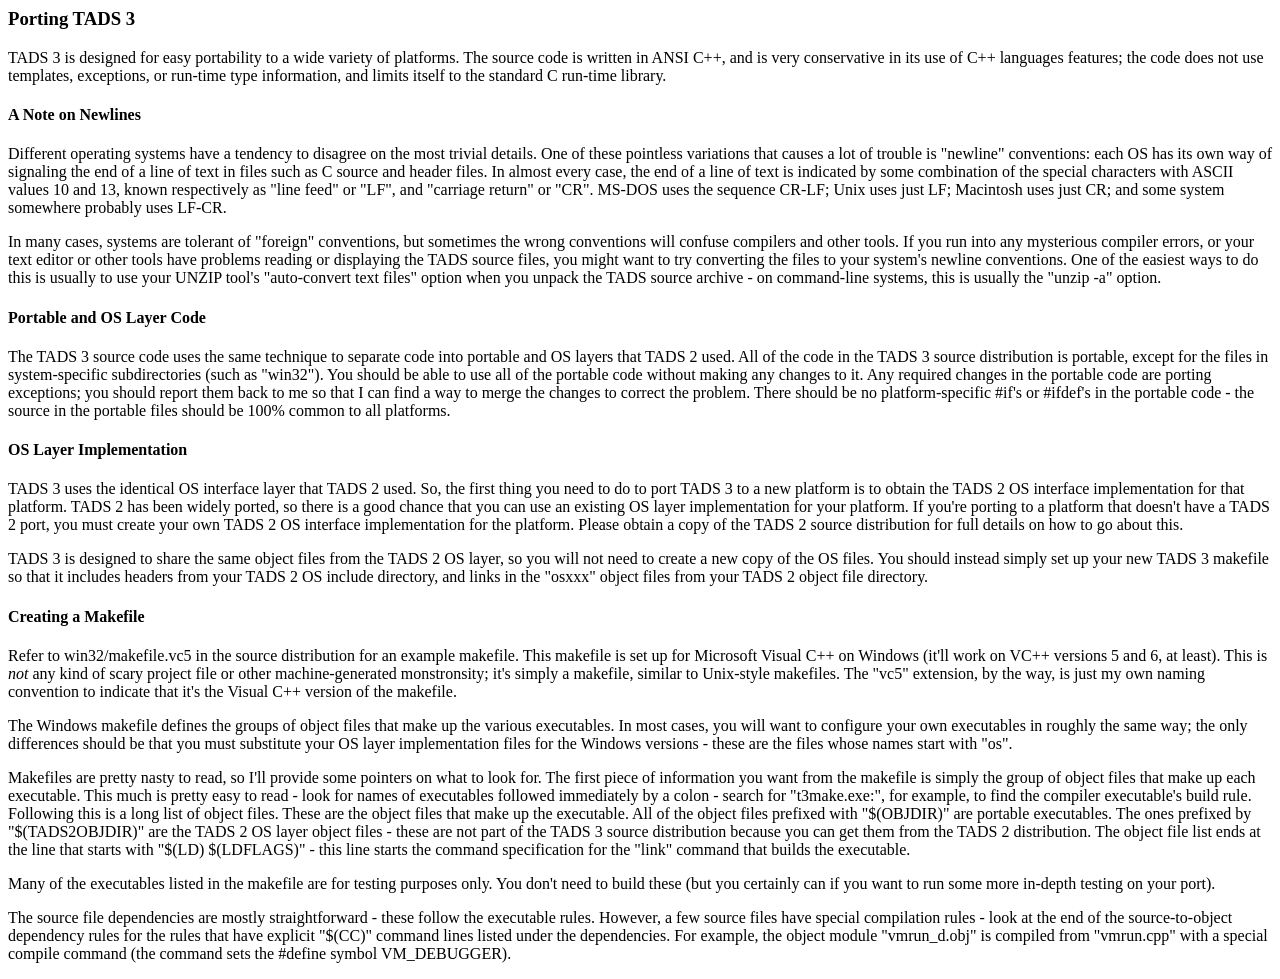
<file: tads3/portnote.htm>
<html>

<title>Porting TADS 3</title>

<h3>Porting TADS 3</h3>

<p>
TADS 3 is designed for easy portability to a wide
variety of platforms.  The source code is written in ANSI C++, and is
very conservative in its use of C++ languages features; the code does
not use templates, exceptions, or run-time type information, and limits
itself to the standard C run-time library.

<h4>A Note on Newlines</h4>

<p>Different operating systems have a tendency to disagree on the
most trivial details.  One of these pointless variations that causes
a lot of trouble is "newline" conventions: each OS has its own way of
signaling the end of a line of text in files such as C source and
header files.  In almost every case, the end of a line of text is
indicated by some combination of the special characters with ASCII
values 10 and 13, known respectively as "line feed" or "LF", and
"carriage return" or "CR".  MS-DOS uses the sequence CR-LF; Unix uses
just LF; Macintosh uses just CR; and some system somewhere probably
uses LF-CR.

<p>In many cases, systems are tolerant of "foreign" conventions, but
sometimes the wrong conventions will confuse compilers and other
tools.  If you run into any mysterious compiler errors, or your text
editor or other tools have problems reading or displaying the TADS
source files, you might want to try converting the files to your
system's newline conventions.  One of the easiest ways to do this is
usually to use your UNZIP tool's "auto-convert text files" option
when you unpack the TADS source archive - on command-line systems,
this is usually the "unzip -a" option.


<h4>Portable and OS Layer Code</h4>

<p> The TADS 3 source code uses the same technique to separate code
into portable and OS layers that TADS 2 used.  All of the code in the
TADS 3 source distribution is portable, except for the files in
system-specific subdirectories (such as "win32").  You should be able
to use all of the portable code without making any changes to it.
Any required changes in the portable code are porting exceptions; you
should report them back to me so that I can find a way to merge the
changes to correct the problem.  There should be no platform-specific
#if's or #ifdef's in the portable code - the source in the portable
files should be 100% common to all platforms.

<h4>OS Layer Implementation</h4>

<p> TADS 3 uses the identical OS interface layer that TADS 2 used.
So, the first thing you need to do to port TADS 3 to a new platform
is to obtain the TADS 2 OS interface implementation for that
platform.  TADS 2 has been widely ported, so there is a good chance
that you can use an existing OS layer implementation for your
platform.  If you're porting to a platform that doesn't have a TADS 2
port, you must create your own TADS 2 OS interface implementation for
the platform.  Please obtain a copy of the TADS 2 source distribution
for full details on how to go about this.

<p> TADS 3 is designed to share the same object files from the TADS 2
OS layer, so you will not need to create a new copy of the OS files.
You should instead simply set up your new TADS 3 makefile so that it
includes headers from your TADS 2 OS include directory, and links in
the "osxxx" object files from your TADS 2 object file directory.

<h4>Creating a Makefile</h4>

<p>
Refer to win32/makefile.vc5 in the source distribution for an example
makefile.  This makefile is set up for Microsoft Visual C++ on Windows
(it'll work on VC++ versions 5 and 6, at least).  This is <i>not</i>
any kind of scary project file or other machine-generated monstronsity;
it's simply a makefile, similar to Unix-style makefiles.  The "vc5"
extension, by the way, is just my own naming convention to indicate
that it's the Visual C++ version of the makefile.

<p> The Windows makefile defines the groups of object files that make
up the various executables.  In most cases, you will want to
configure your own executables in roughly the same way; the only
differences should be that you must substitute your OS layer
implementation files for the Windows versions - these are the files
whose names start with "os".

<p> Makefiles are pretty nasty to read, so I'll provide some pointers on
what to look for.  The first piece of information you want from the makefile
is simply the group of object files that make up each executable.  This
much is pretty easy to read - look for names of executables followed
immediately by a colon - search for "t3make.exe:", for example, to find
the compiler executable's build rule.  Following this is a long list of
object files.  These are the object files that make up the executable.
All of the object files prefixed with "$(OBJDIR)" are portable
executables.  The ones prefixed by "$(TADS2OBJDIR)" are the TADS 2 OS
layer object files - these are not part of the TADS 3 source distribution
because you can get them from the TADS 2 distribution.  The object file
list ends at the line that starts with "$(LD) $(LDFLAGS)" - this line
starts the command specification for the "link" command that builds the
executable.

<p>Many of the executables listed in the makefile are for testing
purposes only.  You don't need to build these (but you certainly can
if you want to run some more in-depth testing on your port).

<p>The source file dependencies are mostly straightforward - these
follow the executable rules.  However, a few source files have special
compilation rules - look at the end of the source-to-object dependency
rules for the rules that have explicit "$(CC)" command lines listed
under the dependencies.  For example, the object module "vmrun_d.obj"
is compiled from "vmrun.cpp" with a special compile command (the command
sets the #define symbol VM_DEBUGGER).


</html>
</file>
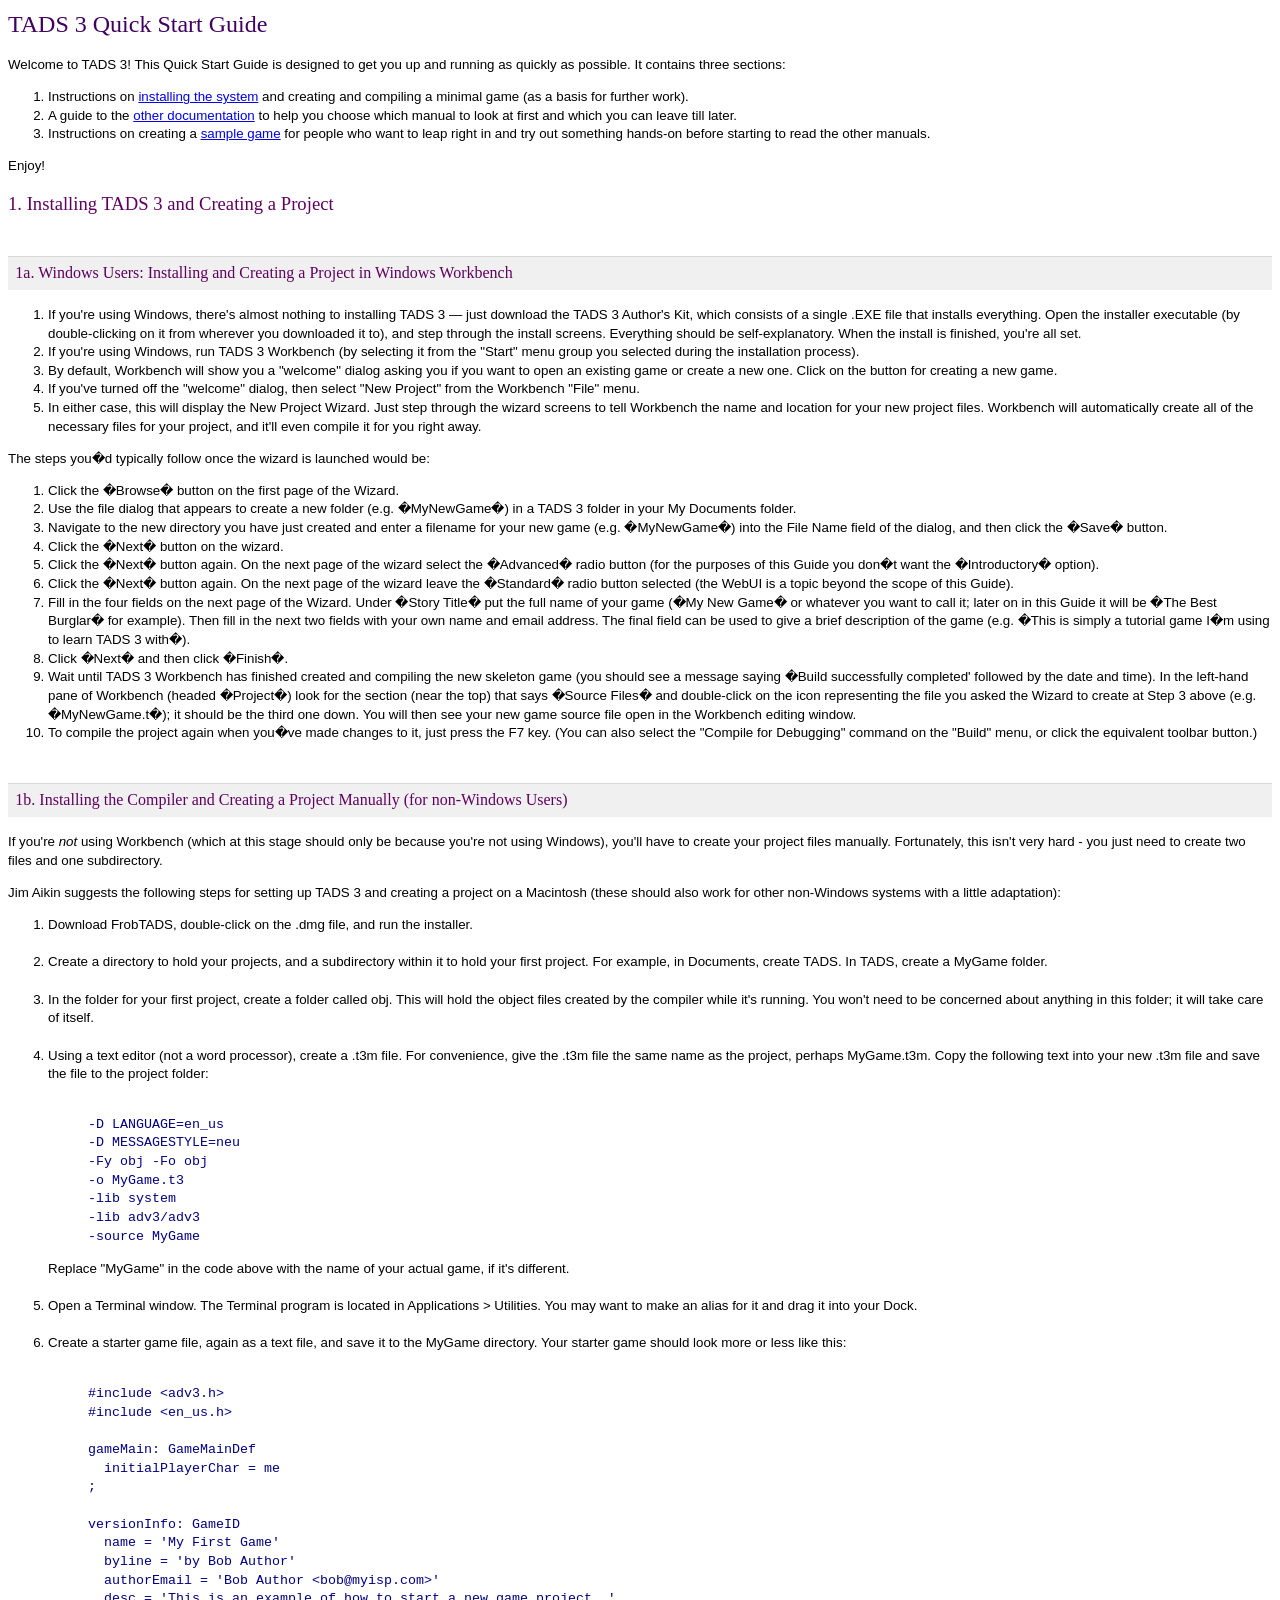
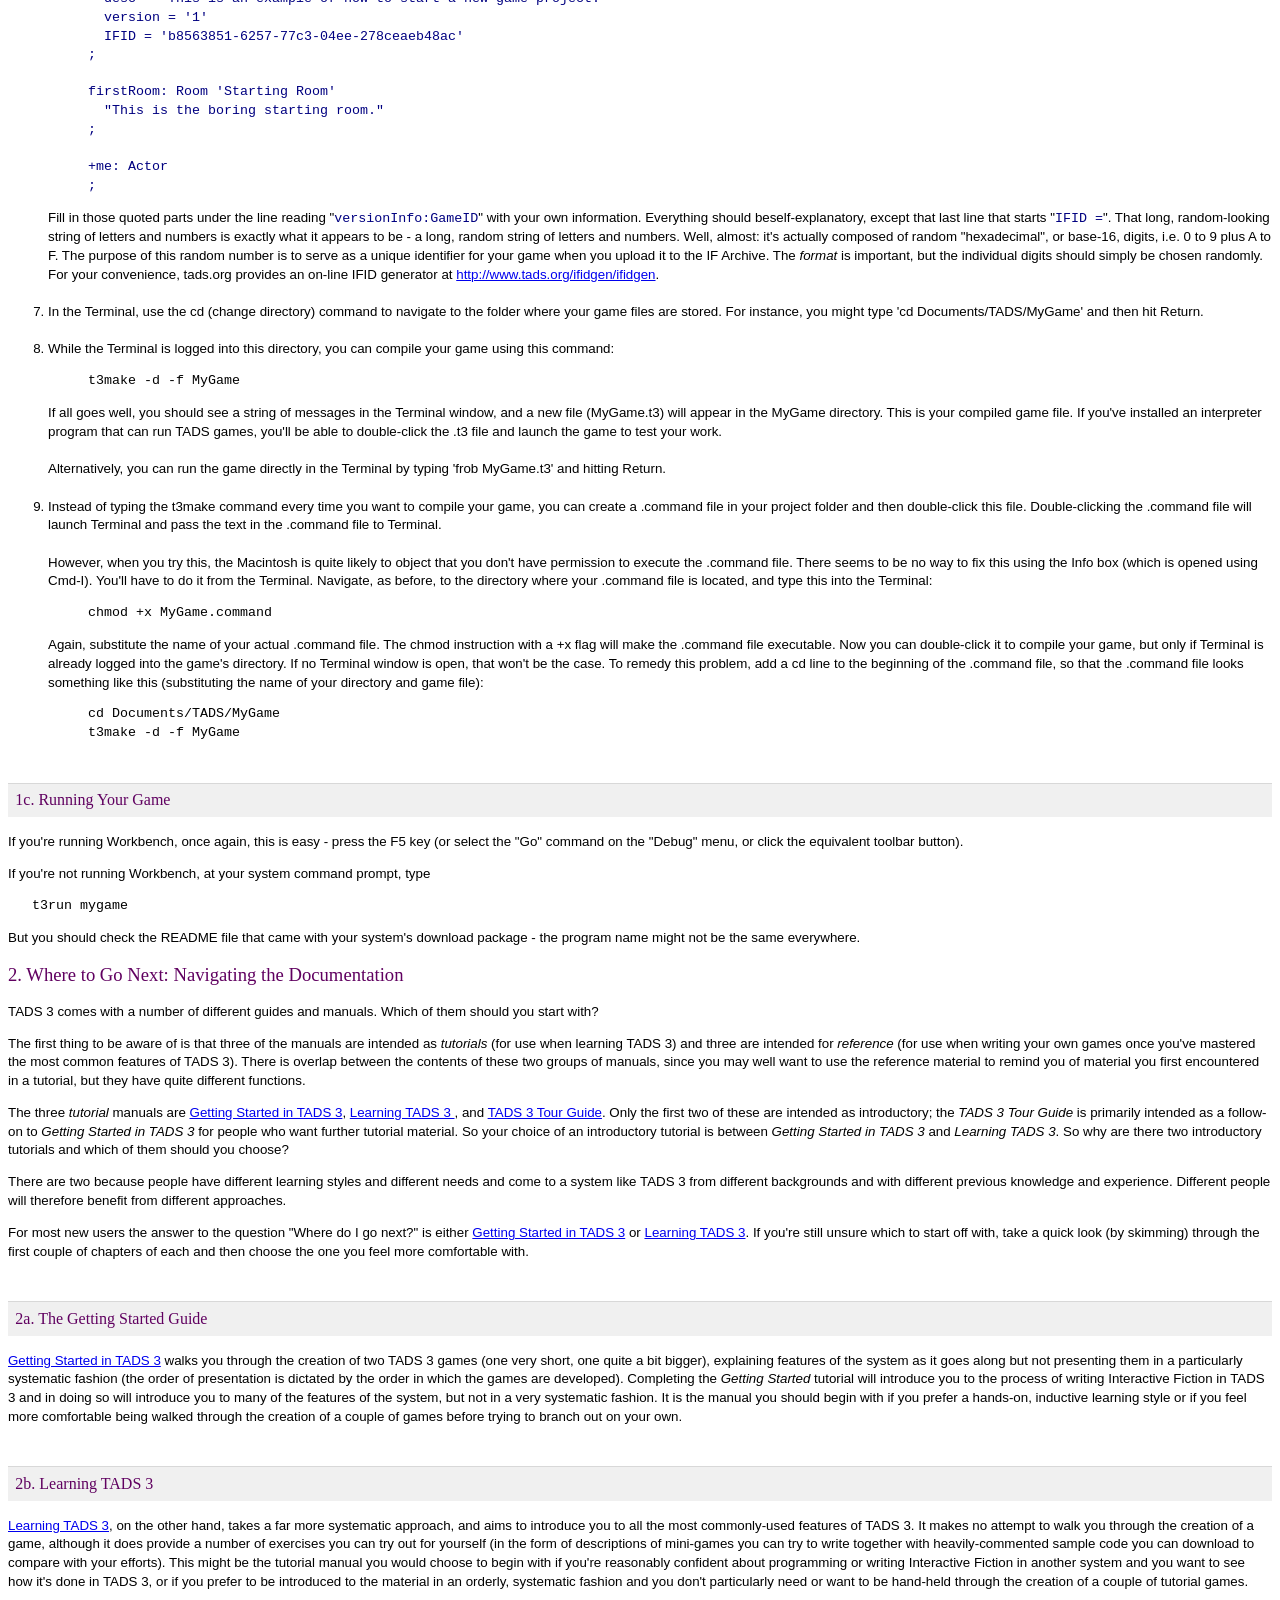
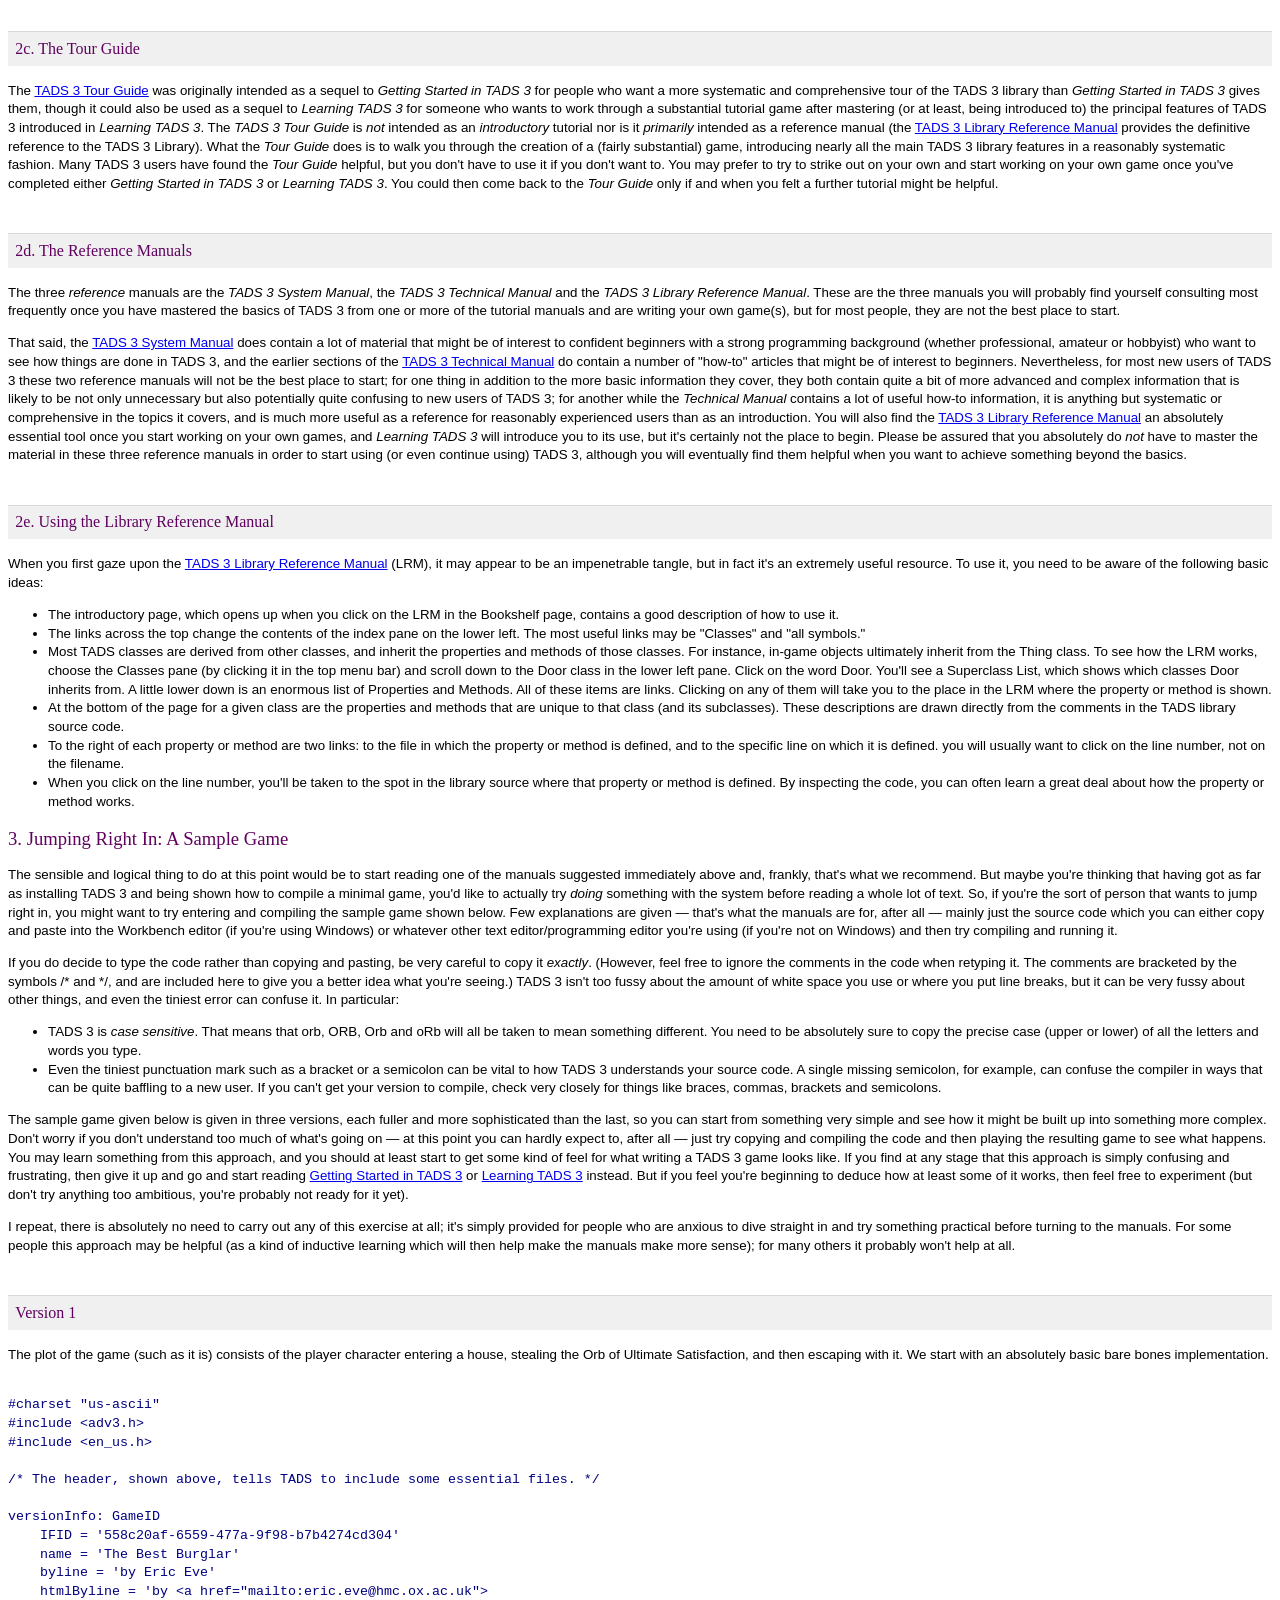
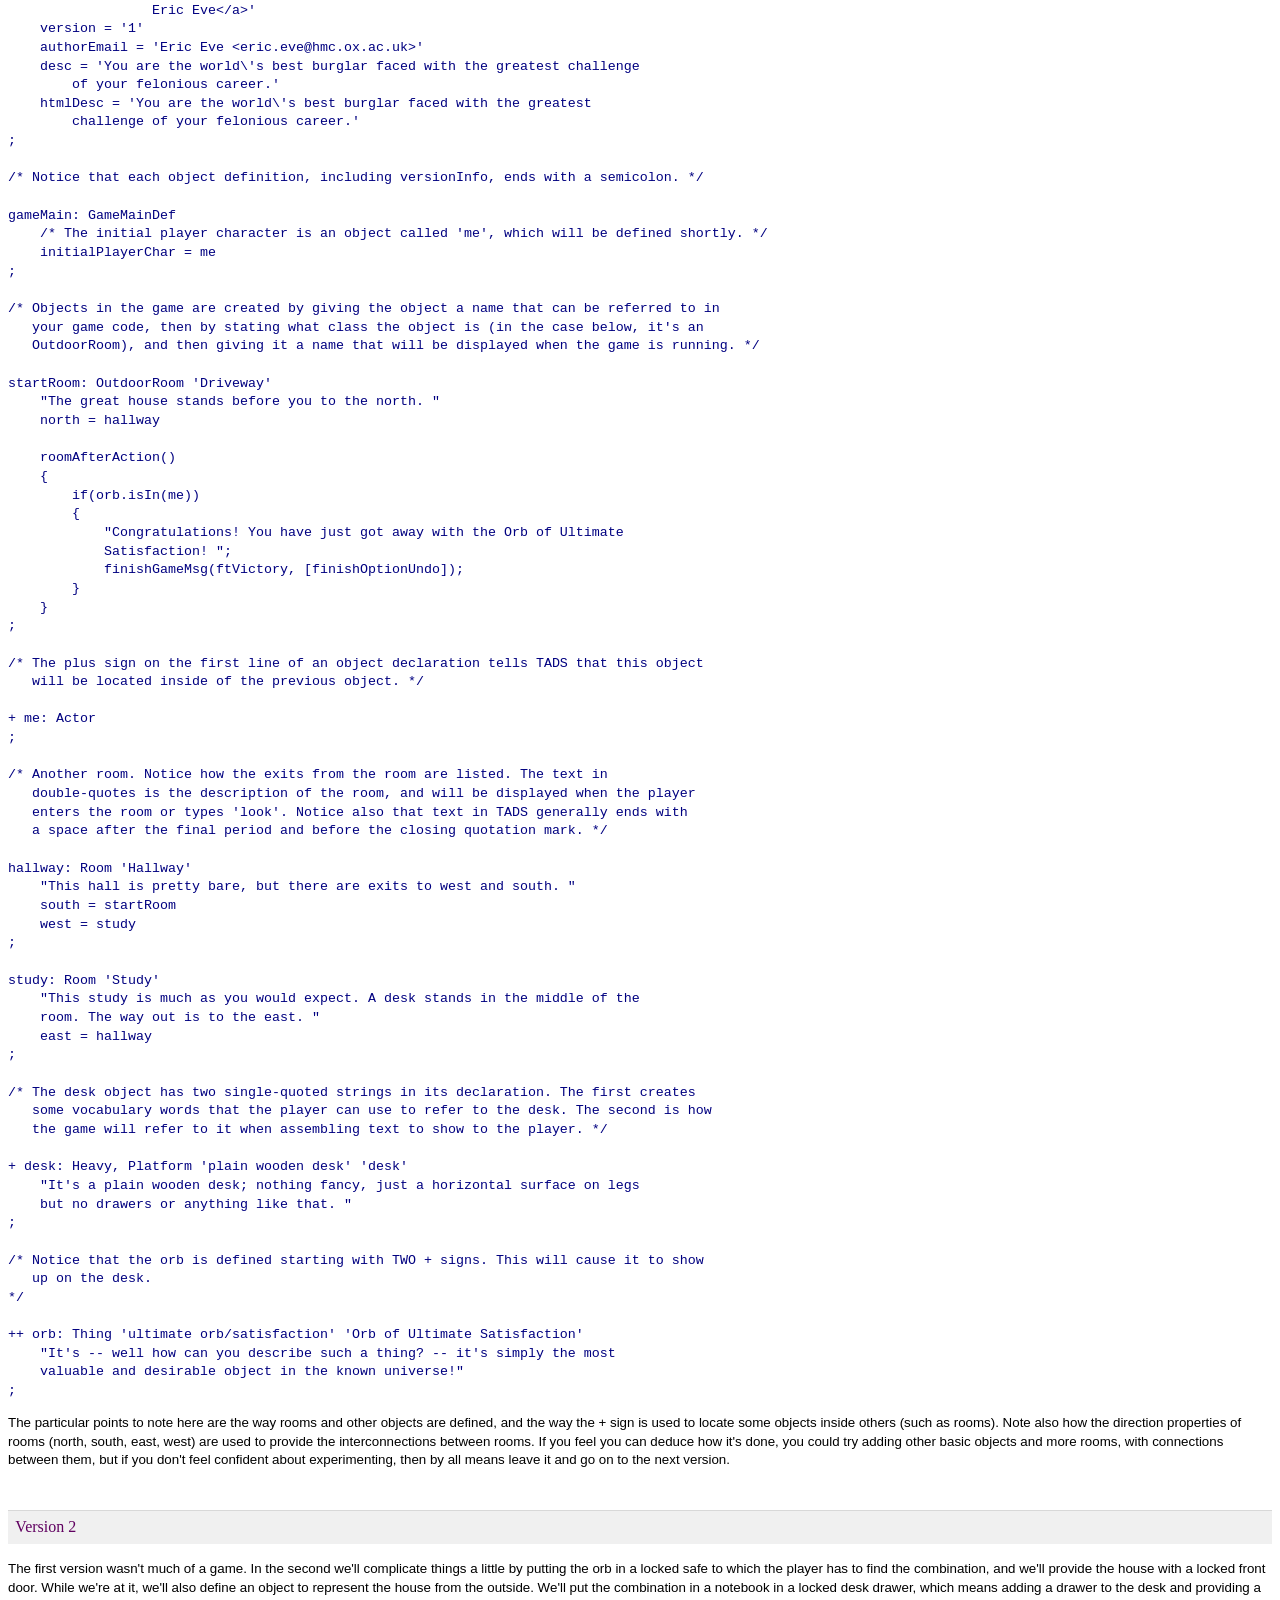
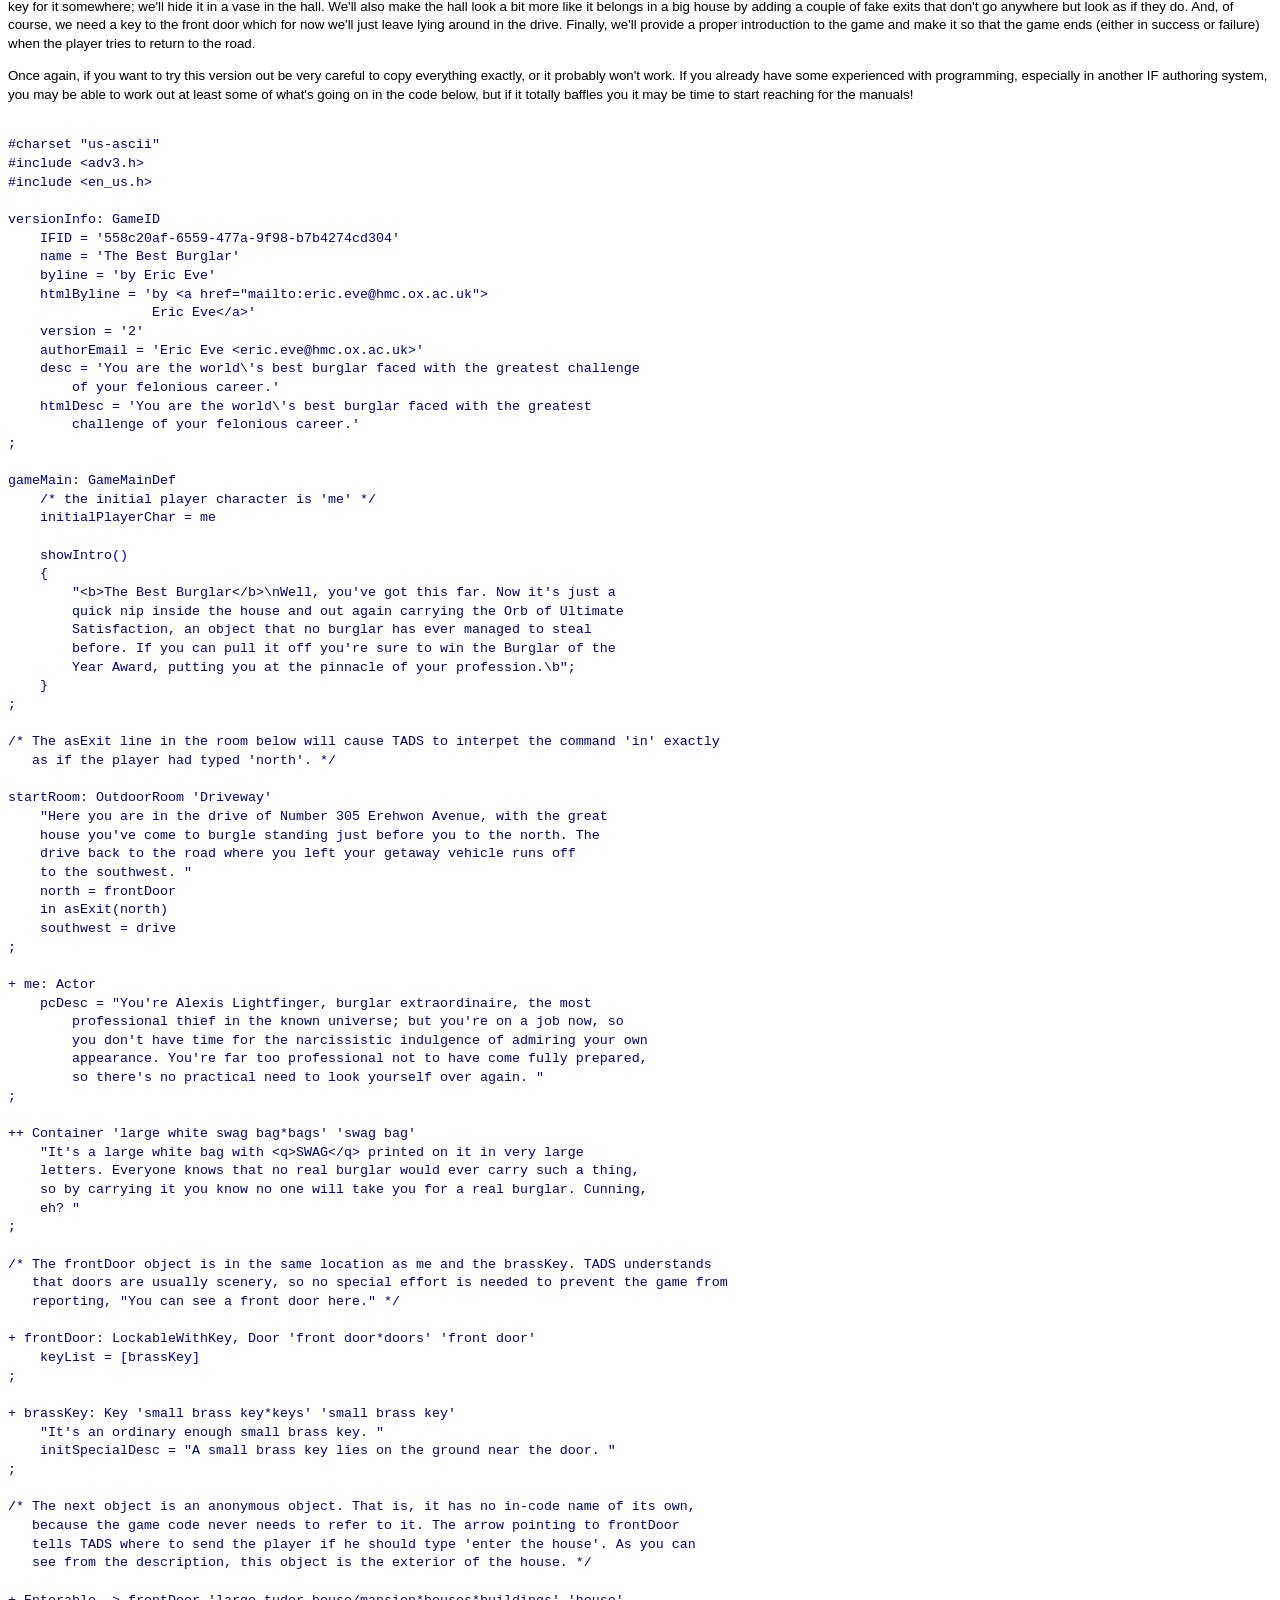
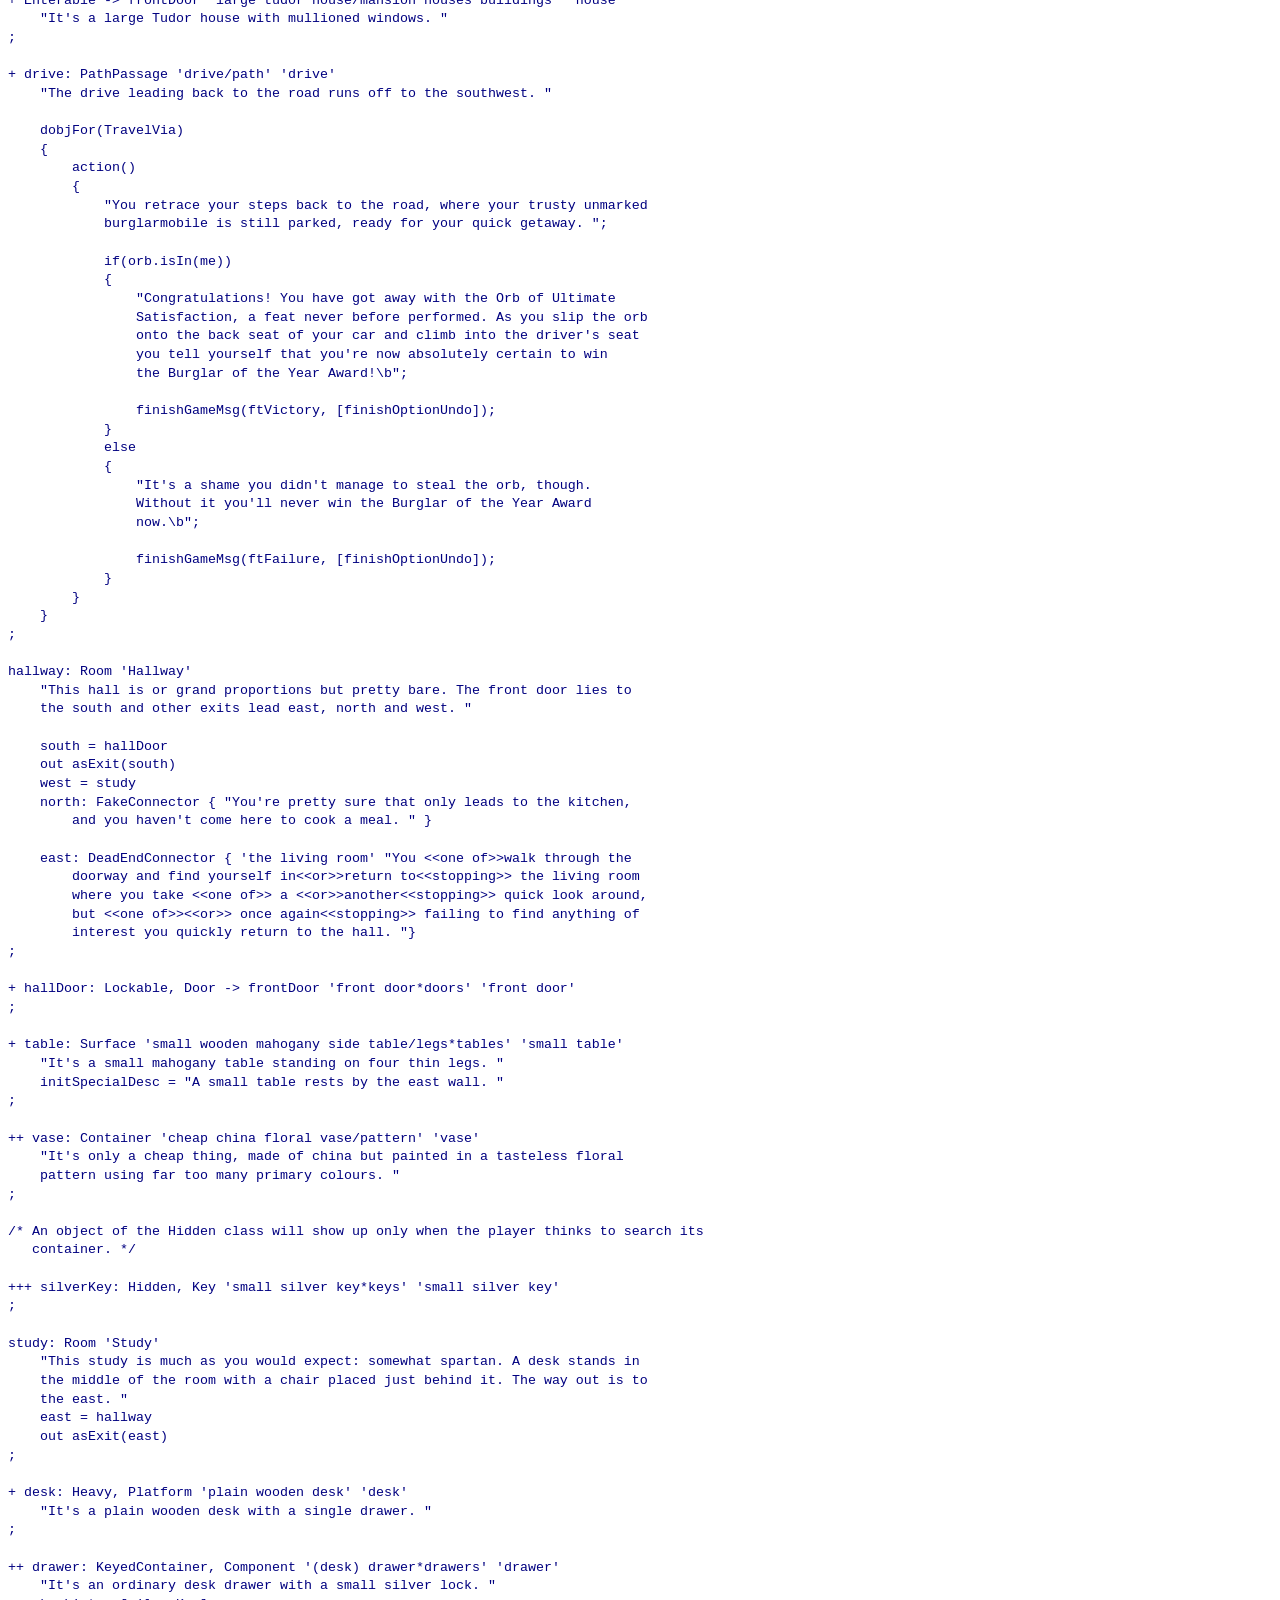
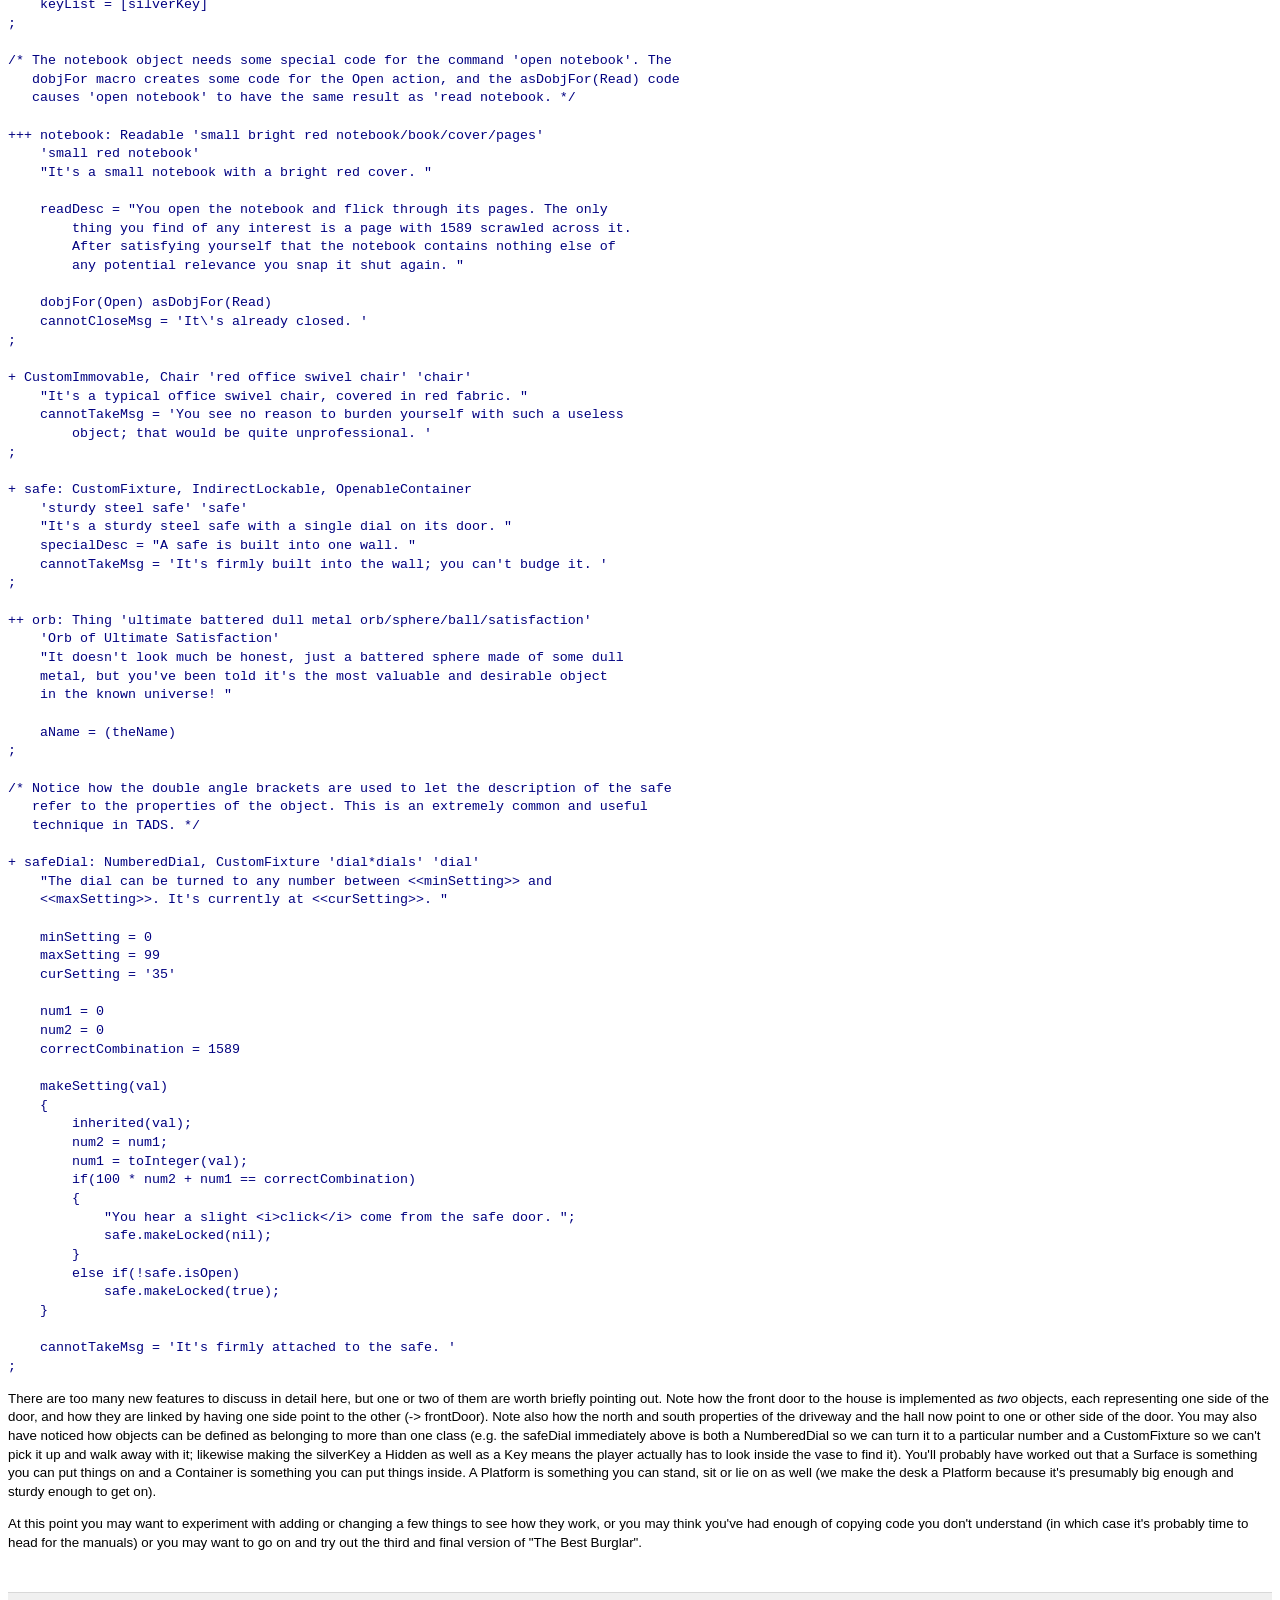
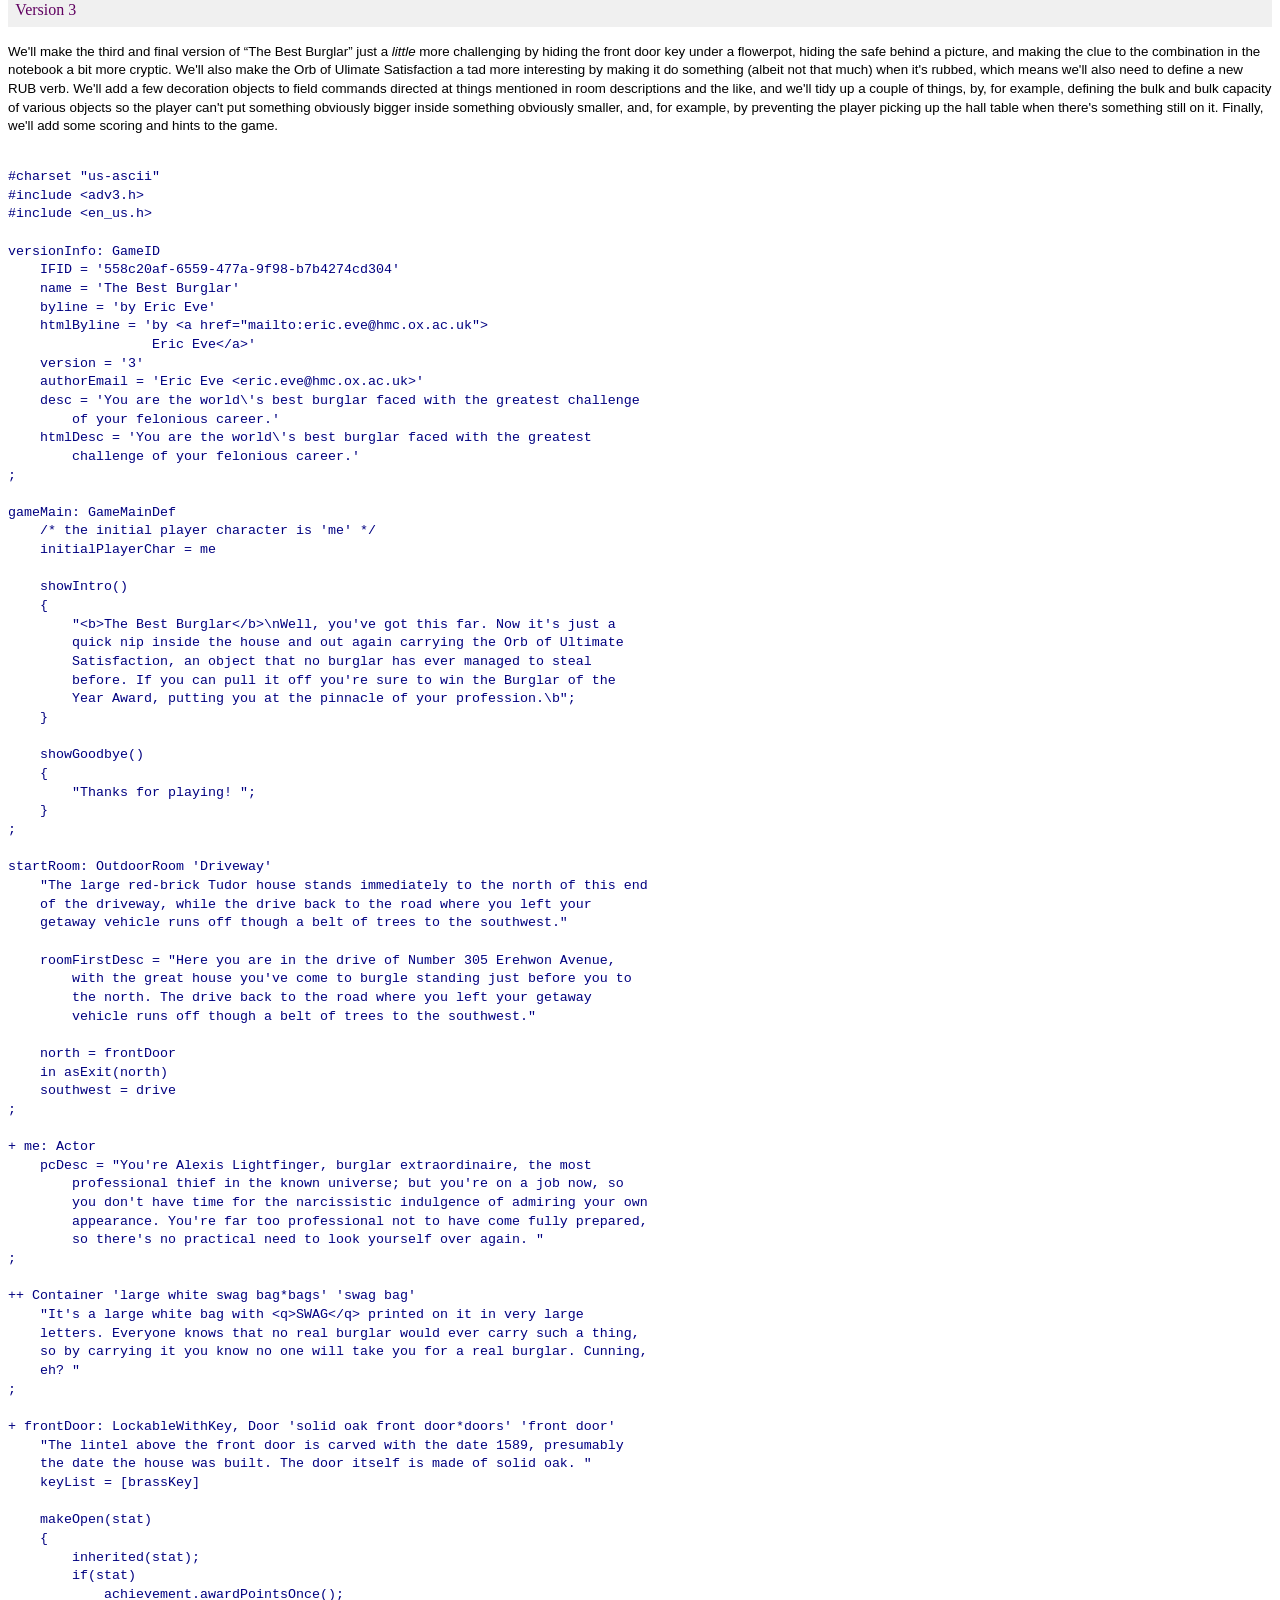
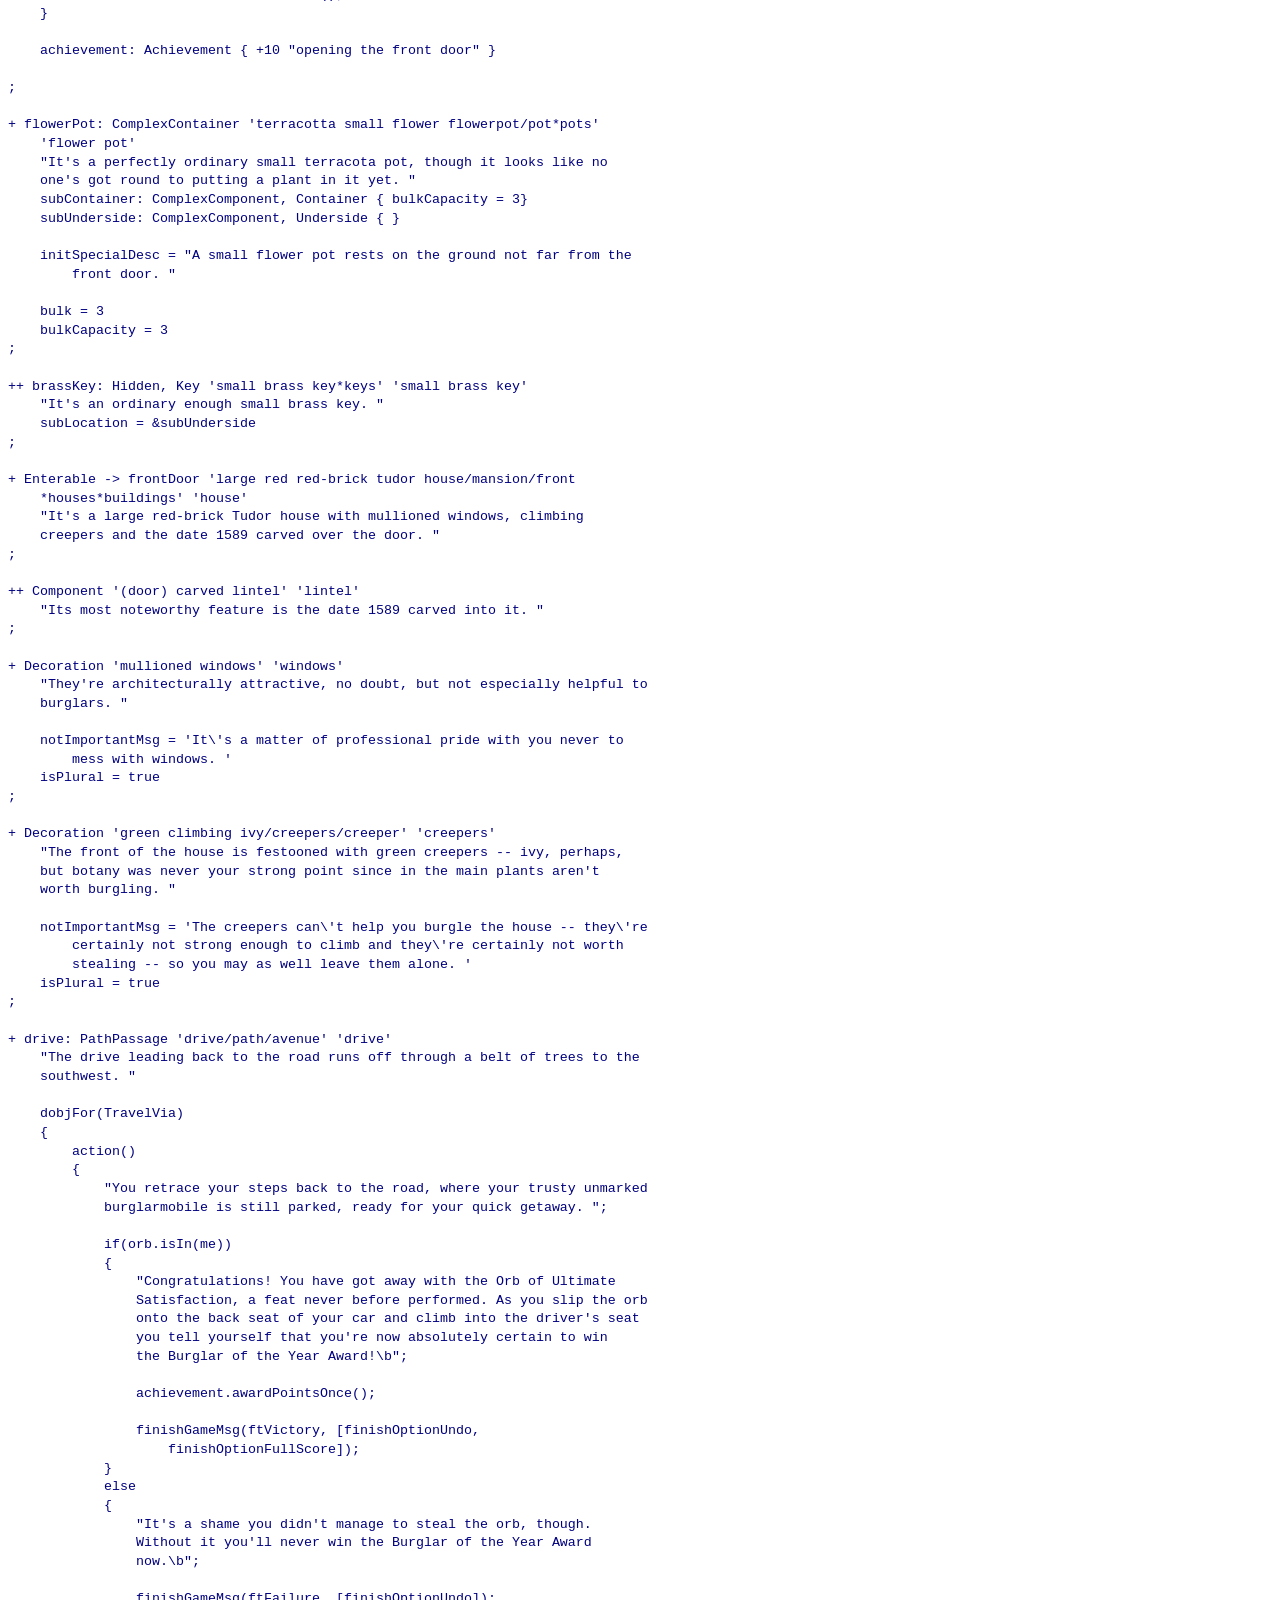
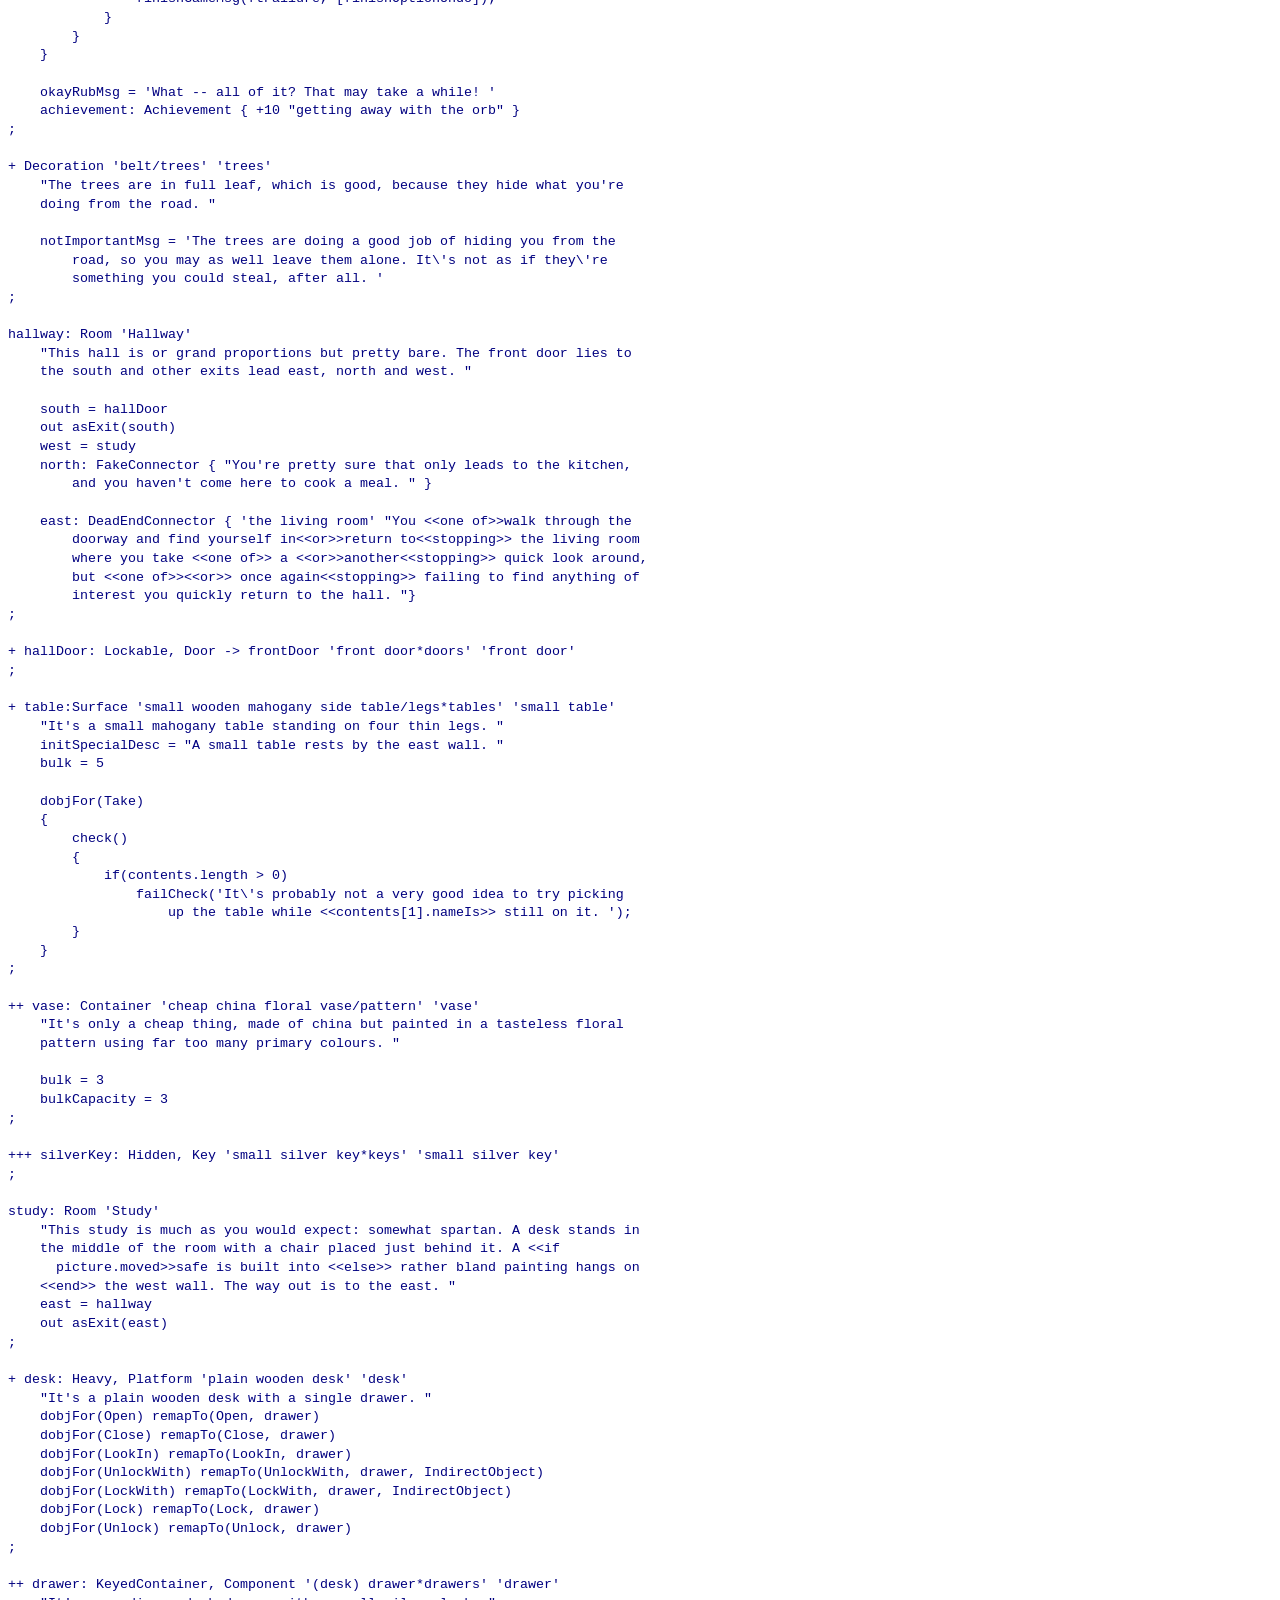
<file: tads3/doc/t3QuickStart.htm>
<html>
<title>TADS 3 Quick Start Guide</title>


<style type="text/css">
<!--
body {
    font: 10pt/14pt Verdana, Arial, Helvetica, Sans-Serif;
}
h1 {
    font: 18pt/24pt Georgia, Times New Roman, New York, Times, Serif;
    color: #400060;
}
h2 {
    font: 14pt/18pt Georgia, Times New Roman, New York, Times, Serif;
    color: #600060;
}
h3 {
    background: #f0f0f0;
    border-top: 1px solid #d8d8d8;
    margin-top: 2.5em;
    padding: 1ex 1ex 1ex 1ex;
    font: 12pt/14pt Georgia, Times New Roman, New York, Times, Serif;
    color: #600060;
}

div.code {
    font-family: Courier New, Courier, monospace;
    white-space: pre;
    margin-left: 2em;
    color: #000080;
}

span.code {
    font-family: "Courier New", Courier, monospace;
    color: #000080;
}

code {
    font-family: "Courier New", Courier, monospace;
    color: #000080;
}

div.cmdline {
    font-family: "Courier New", Courier, monospace;
    white-space: pre;
    margin-left: 2em;
    color: #006000;
}
//-->
</style>

<body>

<h1>TADS 3 Quick Start Guide</h1>
<p>Welcome to TADS 3! This Quick Start Guide is designed to get you up and running as quickly as possible. It contains three sections:</p>
<ol>
<li>Instructions on <a href="#installing">installing the system</a> and creating and compiling a minimal game (as a basis for further work).</li>
<li>A guide to the <a href="#documentation">other documentation</a> to help you choose which manual to look at first and which you can leave till later.</li>
<li>Instructions on creating a <a href="#sample">sample game</a> for people who want to leap right in and try out something hands-on before starting to read the other manuals.</li>
</ol>
<p>Enjoy!</p>
<a name="installing"><h2>1. Installing TADS 3 and Creating a Project</h2>

<h3>1a. Windows Users: Installing and Creating a Project in Windows Workbench</h3>
<ol>
<li>If you're using Windows, there's almost nothing to installing TADS 3 &mdash; just download the TADS 3 Author's Kit, which consists of a single .EXE file that installs everything. Open the installer executable (by double-clicking on it from wherever you downloaded it to), and step through the install screens. Everything should be self-explanatory. When the install is finished, you're all set. 
</li>

<li>If you're using Windows, run TADS 3 Workbench (by selecting it from the "Start" menu group you selected during the installation process). 
</li>


<li>By default, Workbench will show you a "welcome" dialog asking you if you want to open an existing game or create a new one. Click on the button for creating a new game.</li>
<li>If you've turned off the "welcome" dialog, then select "New Project" from the Workbench "File" menu.</li>


<li>In either case, this will display the New Project Wizard. Just step through the wizard screens to tell Workbench the name and location for your new project files. Workbench will automatically create all of the necessary files for your project, and it'll even compile it for you right away.</li> 
</ol>
<p>
The steps you�d typically follow once the wizard is launched would be:<ol>
<li>Click the �Browse� button on the first page of the Wizard.</li>
<li>Use the file dialog that appears to create a new folder (e.g. �MyNewGame�) in a TADS 3 folder in your My Documents folder.</li>
<li>Navigate to the new directory you have just created and enter a filename for your new game (e.g. �MyNewGame�) into the File Name field of the dialog, and then click the �Save� button.</li>
<li>Click the �Next� button on the wizard.</li>
<li>Click the �Next� button again. On the next page of the wizard select the �Advanced� radio button (for the purposes of this Guide you don�t want the �Introductory� option).</li>
<li>Click the �Next� button again. On the next page of the wizard leave the �Standard� radio button selected (the WebUI is a topic beyond the scope of this Guide).</li>
<li>Fill in the four fields on the next page of the Wizard. Under �Story Title� put the full name of your game (�My New Game� or whatever you want to call it; later on in this Guide it will be �The Best Burglar� for example). Then fill in the next two fields with your own name and email address. The final field can be used to give a brief description of the game (e.g. �This is simply a tutorial game I�m using to learn TADS 3 with�).
<li>Click �Next� and then click �Finish�. </li>
<li>Wait until TADS 3 Workbench has finished created and compiling the new skeleton game (you should see a message saying �Build successfully completed' followed by the date and time). In the left-hand pane of Workbench (headed �Project�) look for the section (near the top) that says �Source Files� and double-click on the icon representing the file you asked the Wizard to create at Step 3 above (e.g. �MyNewGame.t�); it should be the third one down. You will then see your new game source file open in the Workbench editing window.</li>
<li>To compile the project again when you�ve made changes to it, just press the F7 key. (You can also select the "Compile for Debugging" command on the "Build" menu, or click the equivalent toolbar button.)</li>
</ol>
</p>

<h3>1b. Installing the Compiler and Creating a Project Manually (for non-Windows Users)</h4>
<p>If you're <i>not</i> using Workbench (which at this stage should only be because you're not using Windows), you'll have to create your project files manually. Fortunately, this isn't very hard - you just need to create two files and one subdirectory. 
</p>

<p>Jim Aikin suggests the following steps for setting up TADS 3 and creating a project on a Macintosh (these should also work for other non-Windows systems with a little adaptation):</p>
<ol>
<li>Download FrobTADS, double-click on the .dmg file, and run the installer.<br><br></li>
<li>Create a directory to hold your projects, and a subdirectory within it to hold your first project. For example, in Documents, create TADS. In TADS, create a MyGame folder.<br><br></li>
<li>In the folder for your first project, create a folder called obj. This will hold the object files created by the compiler while it's running. You won't need to be concerned about anything in this folder; it will take care of itself.<br><br></li>
<li>
Using a text editor (not a word processor), create a .t3m file. For convenience, give the .t3m file the same name as the project, perhaps MyGame.t3m. Copy the following text into your new .t3m file and save the file to the project folder:
<pre><span class=code>
     -D LANGUAGE=en_us
     -D MESSAGESTYLE=neu
     -Fy obj -Fo obj
     -o MyGame.t3
     -lib system
     -lib&nbsp;adv3/adv3
     -source&nbsp;MyGame
</span></pre>
Replace "MyGame" in the code above with the name of your actual game, if it's different.<br><br>
</li>
<li>Open a Terminal window. The Terminal program is located in Applications &gt; Utilities. You may want to make an alias for it and drag it into your Dock.<br><br></li>
<li>Create a starter game file, again as a text file, and save it to the MyGame directory. Your starter game should look more or less like this:
<pre><span class=code>
     #include &lt;adv3.h&gt;
     #include &lt;en_us.h&gt;

     gameMain: GameMainDef
       initialPlayerChar&nbsp;=&nbsp;me
     ;

     versionInfo: GameID
       name = 'My First Game'
       byline = 'by Bob Author'
       authorEmail = 'Bob Author &lt;bob@myisp.com&gt;'
       desc = 'This is an example of how to start a new game project. '
       version = '1'
       IFID = 'b8563851-6257-77c3-04ee-278ceaeb48ac'
     ;

     firstRoom: Room 'Starting Room'
       "This is the boring starting room."
     ;

     +me: Actor
     ; 
</span></pre>
Fill in those quoted parts under the line reading "<span class=code>versionInfo:GameID</span>" with your own information.  Everything should beself-explanatory, except that last line that starts "<span class=code>IFID&nbsp;=</span>". That long, random-looking string of letters and numbers is exactly what it appears to be - a long, random string of letters and numbers. Well, almost: it's actually composed of random "hexadecimal", or base-16, digits, i.e. 0 to 9 plus A to F.  The purpose of this random number is to serve as a unique identifier for your game when you upload it to the IF Archive.  The <i>format</i> is important, but the individual digits should simply be chosen randomly.  For your convenience, tads.org provides an on-line IFID generator at <a href=" http://www.tads.org/ifidgen/ifidgen " TARGET="_top">http://www.tads.org/ifidgen/ifidgen</A>.<br><br> 
</li>
<li>In the Terminal, use the cd (change directory) command to navigate to the folder where your game files are stored. For instance, you might type 'cd Documents/TADS/MyGame' and then hit Return.<br><br></li>
<li>While the Terminal is logged into this directory, you can compile your game using this command:
<pre>
     t3make -d -f MyGame
</pre>
If all goes well, you should see a string of messages in the Terminal window, and a new file (MyGame.t3) will appear in the MyGame directory. This is your compiled game file. If you've installed an interpreter program that can run TADS games, you'll be able to double-click the .t3 file and launch the game to test your work.<br><br>
Alternatively, you can run the game directly in the Terminal by typing 'frob MyGame.t3' and hitting Return.<br><br></li>
<li>Instead of typing the t3make command every time you want to compile your game, you can create a .command file in your project folder and then double-click this file. Double-clicking the .command file will launch Terminal and pass the text in the .command file to Terminal.<br><br>

However, when you try this, the Macintosh is quite likely to object that you don't have permission to execute the .command file. There seems to be no way to fix this using the Info box (which is opened using Cmd-I). You'll have to do it from the Terminal. Navigate, as before, to the directory where your .command file is located, and type this into the Terminal:
<pre>
     chmod +x MyGame.command
</pre>
Again, substitute the name of your actual .command file. The chmod instruction with a +x flag will make the .command file executable. Now you can double-click it to compile your game, but only if Terminal is already logged into the game's directory. If no Terminal window is open, that won't be the case. To remedy this problem, add a cd line to the beginning of the .command file, so that the .command file looks something like this (substituting the name of your directory and game file):
<pre>
     cd Documents/TADS/MyGame
     t3make -d -f MyGame
</pre>
</li>
</ol>

<h3>1c. Running Your Game</h3>
<p>If you're running Workbench, once again, this is easy - press the F5 key (or select the "Go" command on the "Debug" menu, or click the equivalent toolbar button). 
</p>

<p>
If you're not running Workbench, at your system command prompt, type 
</p>
<pre>
   t3run mygame
</pre>

<p>But you should check the README file that came with your system's download package - the program name might not be the same everywhere. 
</p>

<a name="documentation"></a><h2>2. Where to Go Next: Navigating the Documentation</h2>
<p>TADS 3 comes with a number of different guides and manuals. Which of them should you start with?</p>
<p>The first thing to be aware of is that three of the manuals are intended as <i>tutorials</i> (for use when learning TADS 3) and three are intended for <i>reference</i> (for use when writing your own games once you've mastered the most common features of TADS 3). There is overlap between the contents of these two groups of manuals, since you may well want to use the reference material to remind you of material you first encountered in a tutorial, but they have quite different functions.</p>

<p>The three <i>tutorial</i> manuals are <a target=_blank href="gsg/index.html" class="title">Getting Started in TADS 3</a>, <a target=_blank href="learning/Learning%20T3.pdf" class="title">Learning TADS 3
</a>, and <a target=_blank href="tourguide/index.html" class="title">TADS 3 Tour Guide</a>. Only the first two of these are intended as introductory; the <i>TADS 3 Tour Guide</i> is primarily intended as a follow-on to <i>Getting Started in TADS 3</i> for people who want further tutorial material. So your choice of an introductory tutorial is between <i>Getting Started in TADS 3</i> and <i>Learning TADS 3</i>. So why are there two introductory tutorials and which of them should you choose?</p>
<p>There are two because people have different learning styles and different needs and come to a system like TADS 3 from different backgrounds and with different previous knowledge and experience. Different people will therefore benefit from different approaches.</p>

<p>For most new users the answer to the question "Where do I go next?" is either <a target=_blank href="gsg/index.html" class="title">Getting Started in TADS 3</a> or <a target=_blank href="learning/Learning%20T3.pdf" class="title">Learning TADS 3</a>. If you're still unsure which to start off with, take a quick look (by skimming) through the first couple of chapters of each and then choose the one you feel more comfortable with.</p>

<h3>2a. The Getting Started Guide</h3>
<p><a target=_blank href="gsg/index.html" class="title">Getting Started in TADS 3</a> walks you through the creation of two TADS 3 games (one very short, one quite a bit bigger), explaining features of the system as it goes along but not presenting them in a particularly systematic fashion (the order of presentation is dictated by the order in which the games are developed). Completing the <i>Getting Started</i> tutorial will introduce you to the process of writing Interactive Fiction in TADS 3 and in doing so will introduce you to many of the features of the system, but not in a very systematic fashion. It is the manual you should begin with if you prefer a hands-on, inductive learning style or if you feel more comfortable being walked through the creation of a couple of games before trying to branch out on your own.</p>

<h3>2b. Learning TADS 3</h3>
<p><a target=_blank href="learning/Learning%20T3.pdf" class="title">Learning TADS 3</a>, on the other hand, takes a far more systematic approach, and aims to introduce you to all the most commonly-used features of TADS 3. It makes no attempt to walk you through the creation of a game, although it does provide a number of exercises you can try out for yourself (in the form of descriptions of mini-games you can try to write together with heavily-commented sample code you can download to compare with your efforts). This might be the tutorial manual you would choose to begin with if you're reasonably confident about programming or writing Interactive Fiction in another system and you want to see how it's done in TADS 3, or if you prefer to be introduced to the material in an orderly, systematic fashion and you don't particularly need or want to be hand-held through the creation of a couple of tutorial games.</p>

<h3>2c. The Tour Guide</h3>
<p>The <a target=_blank href="tourguide/index.html" class="title">TADS 3 Tour Guide</a> was originally intended as a sequel to <i>Getting Started in TADS 3</i> for people who want a more systematic and comprehensive tour of the TADS 3 library than <i>Getting Started in TADS 3</i> gives them, though it could also be used as a sequel to <i>Learning TADS 3</i> for someone who wants to work through a substantial tutorial game after mastering (or at least, being introduced to) the principal features of TADS 3 introduced in <i>Learning TADS 3</i>. The <i>TADS 3 Tour Guide</i> is <i>not</i> intended as an <i>introductory</i> tutorial nor is it <i>primarily</i> intended as a reference manual (the <a target=_blank href="libref/index.html" class="title">TADS 3 Library Reference Manual</a> provides the definitive reference to the TADS 3 Library). What the <i>Tour Guide</i> does is to walk you through the creation of a (fairly substantial) game, introducing nearly all the main TADS 3 library features in a reasonably systematic fashion. Many TADS 3 users have found the <i>Tour Guide</i> helpful, but you don't have to use it if you don't want to. You may prefer to try to strike out on your own and start working on your own game once you've completed either <i>Getting Started in TADS 3</i> or <i>Learning TADS 3</i>. You could then come back to the <i>Tour Guide</i> only if and when you felt a further tutorial might be helpful.</p>

<h3>2d. The Reference Manuals</h3>
<p>The three <i>reference</i> manuals are the <i>TADS 3 System Manual</i>, the <i>TADS 3 Technical Manual</i> and the <i>TADS 3 Library Reference Manual</i>. These are the three manuals you will probably find yourself consulting most frequently once you have mastered the basics of TADS 3 from one or more of the tutorial manuals and are writing your own game(s), but for most people, they are not the best place to start.</p>
<p>That said, the <a target=_blank href="sysman/cover.htm" class="title">TADS 3 System Manual</a> does contain a lot of material that might be of interest to confident beginners with a strong programming background (whether professional, amateur or hobbyist) who want to see how things are done in TADS 3, and the earlier sections of the <a target=_blank href="techman/cover.htm" class="title">TADS 3 Technical Manual</a> do contain a number of "how-to" articles that might be of interest to beginners. Nevertheless, for most new users of TADS 3 these two reference manuals will not be the best place to start; for one thing in addition to the more basic information they cover, they both contain quite a bit of more advanced and complex information that is likely to be not only unnecessary but also potentially quite confusing to new users of TADS 3; for another while the <i>Technical Manual</i> contains a lot of useful how-to information, it is anything but systematic or comprehensive in the topics it covers, and is much more useful as a reference for reasonably experienced users than as an introduction. You will also find the <a target=_blank href="libref/index.html" class="title">TADS 3 Library Reference Manual</a> an absolutely essential tool once you start working on your own games, and <i>Learning TADS 3</i> will introduce you to its use, but it's certainly not the place to begin. Please be assured that you absolutely do <i>not</i> have to master the material in these three reference manuals in order to start using (or even continue using) TADS 3, although you will eventually find them helpful when you want to achieve something beyond the basics.</p>

<h3>2e. Using the Library Reference Manual</h3>
<p>When you first gaze upon the <a target=_blank href="libref/index.html" class="title">TADS 3 Library Reference Manual</a> (LRM),
it may appear to be an impenetrable tangle, but in fact it's an extremely useful resource. To use it, you need to be aware of the
following basic ideas:</p>
<ul>
<li>The introductory page, which opens up when you click on the LRM in the Bookshelf page, contains a good description
of how to use it.</li>
<li>The links across the top change the contents of the index pane on the lower left. The most useful links may
be "Classes" and "all symbols."</li>
<li>Most TADS classes are derived from other classes, and inherit the properties and methods of those classes.
For instance, in-game objects ultimately inherit from the Thing class. To see how the LRM works, choose the Classes
pane (by clicking it in the top menu bar) and scroll down to the Door class in the lower left pane. Click on the word Door. You'll
see a Superclass List, which shows which classes Door inherits from. A little lower down is an enormous list of
Properties and Methods. All of these items are links. Clicking on any of them will take you to the place in
the LRM where the property or method is shown.</li>
<li>At the bottom of the page for a given class are the properties and methods that are unique to that class (and
its subclasses). These descriptions are drawn directly from the comments in the TADS library source code.</li>
<li>To the right of each property or method are two links: to the file in which the property or method is defined,
and to the specific line on which it is defined. you will usually want to click on the line number, not on the
filename. </li>
<li>When you click on the line number, you'll be taken to the spot in the library source where that property or
method is defined. By inspecting the code, you can often learn a great deal about how the property or method works.</li>
</ul>

<a name="sample"></a><h2>3. Jumping Right In: A Sample Game</h2>

<p>The sensible and logical thing to do at this point would be to start reading one of the manuals suggested immediately above and, frankly, that's what we recommend. But maybe you're thinking that having got as far as installing TADS 3 and being shown how to compile a minimal game, you'd like to actually try <i>doing</i> something with the system before reading a whole lot of text. So, if you're the sort of person that wants to jump right in, you might want to try entering and compiling the sample game shown below. Few explanations are given &mdash; that's what the manuals are for, after all &mdash; mainly just the source code which you can either copy and paste into the Workbench editor (if you're using Windows) or whatever other text editor/programming editor you're using (if you're not on Windows) and then try compiling and running it.</p>

<p>If you do decide to type the code rather than copying and pasting, be very careful to copy it <i>exactly</i>. (However, feel free to
ignore the comments in the code when retyping it. The comments are bracketed by the symbols /* and */, and are included here to
give you a better idea what you're seeing.) TADS 3 isn't too fussy about the amount of white space you use or where you put line breaks, but it can be very fussy about other things, and even the tiniest error can confuse it. In particular:</p>

<ul>
<li>TADS 3 is <i>case sensitive</i>. That means that orb, ORB, Orb and oRb will all be taken to mean something different. You need to be absolutely sure to copy the precise case (upper or lower) of all the letters and words you type.</li>
<li>Even the tiniest punctuation mark such as a bracket or a semicolon can be vital to how TADS 3 understands your source code. A single missing semicolon, for example, can confuse the compiler in ways that can be quite baffling to a new user. If you can't get your version to compile, check very closely for things like braces, commas, brackets and semicolons.</li>
</ul> 
<p>The sample game given below is given in three versions, each fuller and more sophisticated than the last, so you can start from something very simple and see how it might be built up into something more complex. Don't worry if you don't understand too much of what's going on &mdash; at this point you can hardly expect to, after all &mdash; just try copying and compiling the code and then playing the resulting game to see what happens. You may learn something from this approach, and you should at least start to get some kind of feel for what writing a TADS 3 game looks like. If you find at any stage that this approach is simply confusing and frustrating, then give it up and go and start reading <a target=_blank href="gsg/index.html" class="title">Getting Started in TADS 3</a> or <a target=_blank href="learning/Learning%20T3.pdf" class="title">Learning TADS 3</a> instead. But if you feel you're beginning to deduce how at least some of it works, then feel free to experiment (but don't try anything too ambitious, you're probably not ready for it yet).</p>
<p>I repeat, there is absolutely no need to carry out any of this exercise at all; it's simply provided for people who are anxious to dive straight in and try something practical before turning to the manuals. For some people this approach may be helpful (as a kind of inductive learning which will then help make the manuals make more sense); for many others it probably won't help at all.</p> 


<h3>Version 1</h3>

<p>The plot of the game (such as it is) consists of the player character entering a house, stealing the Orb of Ultimate Satisfaction, and then escaping with it. We start with an absolutely basic bare bones implementation.</p> 

<pre><span class=code>
#charset "us-ascii"
#include &lt;adv3.h&gt;
#include &lt;en_us.h&gt;

/* The header, shown above, tells TADS to include some essential files. */

versionInfo: GameID
    IFID = '558c20af-6559-477a-9f98-b7b4274cd304'
    name = 'The Best Burglar'
    byline = 'by Eric Eve'
    htmlByline = 'by &lt;a href="mailto:eric.eve@hmc.ox.ac.uk"&gt;
                  Eric Eve&lt;/a&gt;'
    version = '1'
    authorEmail = 'Eric Eve &lt;eric.eve@hmc.ox.ac.uk&gt;'
    desc = 'You are the world\'s best burglar faced with the greatest challenge
        of your felonious career.'
    htmlDesc = 'You are the world\'s best burglar faced with the greatest
        challenge of your felonious career.'
;

/* Notice that each object definition, including versionInfo, ends with a semicolon. */

gameMain: GameMainDef
    /* The initial player character is an object called 'me', which will be defined shortly. */
    initialPlayerChar = me
;

/* Objects in the game are created by giving the object a name that can be referred to in
   your game code, then by stating what class the object is (in the case below, it's an
   OutdoorRoom), and then giving it a name that will be displayed when the game is running. */

startRoom: OutdoorRoom 'Driveway'
    "The great house stands before you to the north. "
    north = hallway
    
    roomAfterAction()
    {
        if(orb.isIn(me))
        {
            "Congratulations! You have just got away with the Orb of Ultimate
            Satisfaction! ";
            finishGameMsg(ftVictory, [finishOptionUndo]);
        }
    }
;

/* The plus sign on the first line of an object declaration tells TADS that this object
   will be located inside of the previous object. */

+ me: Actor
;

/* Another room. Notice how the exits from the room are listed. The text in
   double-quotes is the description of the room, and will be displayed when the player
   enters the room or types 'look'. Notice also that text in TADS generally ends with
   a space after the final period and before the closing quotation mark. */

hallway: Room 'Hallway'
    "This hall is pretty bare, but there are exits to west and south. "
    south = startRoom
    west = study
;

study: Room 'Study'
    "This study is much as you would expect. A desk stands in the middle of the
    room. The way out is to the east. "
    east = hallway
;

/* The desk object has two single-quoted strings in its declaration. The first creates
   some vocabulary words that the player can use to refer to the desk. The second is how
   the game will refer to it when assembling text to show to the player. */

+ desk: Heavy, Platform 'plain wooden desk' 'desk'
    "It's a plain wooden desk; nothing fancy, just a horizontal surface on legs
    but no drawers or anything like that. "    
;

/* Notice that the orb is defined starting with TWO + signs. This will cause it to show
   up on the desk.
*/

++ orb: Thing 'ultimate orb/satisfaction' 'Orb of Ultimate Satisfaction'
    "It's -- well how can you describe such a thing? -- it's simply the most
    valuable and desirable object in the known universe!"
;
</span></pre>

<p>The particular points to note here are the way rooms and other objects are defined, and the way the + sign is used to locate some objects inside others (such as rooms). Note also how the direction properties of rooms (north, south, east, west) are used to provide the interconnections between rooms. If you feel you can deduce how it's done, you could try adding other basic objects and more rooms, with connections between them, but if you don't feel confident about experimenting, then by all means leave it and go on to the next version.</p>


<h3>Version 2</h3>

<p>The first version wasn't much of a game. In the second we'll complicate things a little by putting the orb in a locked safe to which the player has to find the combination, and we'll provide the house with a locked front door. While we're at it, we'll also define an object to represent the house from the outside. We'll put the combination in a notebook in a locked desk drawer, which means adding a drawer to the desk and providing a key for it somewhere; we'll hide it in a vase in the hall. We'll also make the hall look a bit more like it belongs in a big house by adding a couple of fake exits that don't go anywhere but look as if they do. And, of course, we need a key to the front door which for now we'll just leave lying around in the drive. Finally, we'll provide a proper introduction to the game and make it so that the game ends (either in success or failure) when the player tries to return to the road.</p>

<p>Once again, if you want to try this version out be very careful to copy everything exactly, or it probably won't work. If you already have some experienced with programming, especially in another IF authoring system, you may be able to work out at least some of what's going on in the code below, but if it totally baffles you it may be time to start reaching for the manuals!</p>

<pre><span class=code>
#charset "us-ascii"
#include &lt;adv3.h&gt;
#include &lt;en_us.h&gt;

versionInfo: GameID
    IFID = '558c20af-6559-477a-9f98-b7b4274cd304'
    name = 'The Best Burglar'
    byline = 'by Eric Eve'
    htmlByline = 'by &lt;a href="mailto:eric.eve@hmc.ox.ac.uk"&gt;
                  Eric Eve&lt;/a&gt;'
    version = '2'
    authorEmail = 'Eric Eve &lt;eric.eve@hmc.ox.ac.uk&gt;'
    desc = 'You are the world\'s best burglar faced with the greatest challenge
        of your felonious career.'
    htmlDesc = 'You are the world\'s best burglar faced with the greatest
        challenge of your felonious career.'
;

gameMain: GameMainDef
    /* the initial player character is 'me' */
    initialPlayerChar = me
    
    showIntro()
    {
        "&lt;b&gt;The Best Burglar&lt;/b&gt;\nWell, you've got this far. Now it's just a
        quick nip inside the house and out again carrying the Orb of Ultimate
        Satisfaction, an object that no burglar has ever managed to steal
        before. If you can pull it off you're sure to win the Burglar of the
        Year Award, putting you at the pinnacle of your profession.\b";
    }
;

/* The asExit line in the room below will cause TADS to interpet the command 'in' exactly
   as if the player had typed 'north'. */

startRoom: OutdoorRoom 'Driveway'
    "Here you are in the drive of Number 305 Erehwon Avenue, with the great 
    house you've come to burgle standing just before you to the north. The
    drive back to the road where you left your getaway vehicle runs off
    to the southwest. "
    north = frontDoor
    in asExit(north)
    southwest = drive
;

+ me: Actor
    pcDesc = "You're Alexis Lightfinger, burglar extraordinaire, the most
        professional thief in the known universe; but you're on a job now, so
        you don't have time for the narcissistic indulgence of admiring your own
        appearance. You're far too professional not to have come fully prepared,
        so there's no practical need to look yourself over again. "
;

++ Container 'large white swag bag*bags' 'swag bag'
    "It's a large white bag with &lt;q&gt;SWAG&lt;/q&gt; printed on it in very large
    letters. Everyone knows that no real burglar would ever carry such a thing,
    so by carrying it you know no one will take you for a real burglar. Cunning,
    eh? "
;

/* The frontDoor object is in the same location as me and the brassKey. TADS understands
   that doors are usually scenery, so no special effort is needed to prevent the game from
   reporting, "You can see a front door here." */

+ frontDoor: LockableWithKey, Door 'front door*doors' 'front door'
    keyList = [brassKey]
;

+ brassKey: Key 'small brass key*keys' 'small brass key'
    "It's an ordinary enough small brass key. "
    initSpecialDesc = "A small brass key lies on the ground near the door. "
;

/* The next object is an anonymous object. That is, it has no in-code name of its own,
   because the game code never needs to refer to it. The arrow pointing to frontDoor
   tells TADS where to send the player if he should type 'enter the house'. As you can
   see from the description, this object is the exterior of the house. */
   
+ Enterable -&gt; frontDoor 'large tudor house/mansion*houses*buildings' 'house'
    "It's a large Tudor house with mullioned windows. "
;

+ drive: PathPassage 'drive/path' 'drive'
    "The drive leading back to the road runs off to the southwest. "
    
    dobjFor(TravelVia)
    {
        action()
        {
            "You retrace your steps back to the road, where your trusty unmarked
            burglarmobile is still parked, ready for your quick getaway. ";
            
            if(orb.isIn(me))
            {
                "Congratulations! You have got away with the Orb of Ultimate
                Satisfaction, a feat never before performed. As you slip the orb
                onto the back seat of your car and climb into the driver's seat
                you tell yourself that you're now absolutely certain to win
                the Burglar of the Year Award!\b";
                
                finishGameMsg(ftVictory, [finishOptionUndo]);
            }
            else
            {
                "It's a shame you didn't manage to steal the orb, though.
                Without it you'll never win the Burglar of the Year Award
                now.\b";
                
                finishGameMsg(ftFailure, [finishOptionUndo]);
            }
        }
    }
;

hallway: Room 'Hallway'
    "This hall is or grand proportions but pretty bare. The front door lies to
    the south and other exits lead east, north and west. "
    
    south = hallDoor
    out asExit(south)
    west = study
    north: FakeConnector { "You're pretty sure that only leads to the kitchen,
        and you haven't come here to cook a meal. " }
    
    east: DeadEndConnector { 'the living room' "You &lt;&lt;one of&gt;&gt;walk through the
        doorway and find yourself in&lt;&lt;or&gt;&gt;return to&lt;&lt;stopping&gt;&gt; the living room
        where you take &lt;&lt;one of&gt;&gt; a &lt;&lt;or&gt;&gt;another&lt;&lt;stopping&gt;&gt; quick look around,
        but &lt;&lt;one of&gt;&gt;&lt;&lt;or&gt;&gt; once again&lt;&lt;stopping&gt;&gt; failing to find anything of
        interest you quickly return to the hall. "}
;

+ hallDoor: Lockable, Door -&gt; frontDoor 'front door*doors' 'front door'
;

+ table: Surface 'small wooden mahogany side table/legs*tables' 'small table'
    "It's a small mahogany table standing on four thin legs. "
    initSpecialDesc = "A small table rests by the east wall. "  
;

++ vase: Container 'cheap china floral vase/pattern' 'vase'
    "It's only a cheap thing, made of china but painted in a tasteless floral
    pattern using far too many primary colours. "    
;

/* An object of the Hidden class will show up only when the player thinks to search its
   container. */
   
+++ silverKey: Hidden, Key 'small silver key*keys' 'small silver key'
;

study: Room 'Study'
    "This study is much as you would expect: somewhat spartan. A desk stands in
    the middle of the room with a chair placed just behind it. The way out is to
    the east. "
    east = hallway
    out asExit(east)
;

+ desk: Heavy, Platform 'plain wooden desk' 'desk'
    "It's a plain wooden desk with a single drawer. "          
;

++ drawer: KeyedContainer, Component '(desk) drawer*drawers' 'drawer'
    "It's an ordinary desk drawer with a small silver lock. "
    keyList = [silverKey]
;

/* The notebook object needs some special code for the command 'open notebook'. The
   dobjFor macro creates some code for the Open action, and the asDobjFor(Read) code
   causes 'open notebook' to have the same result as 'read notebook. */

+++ notebook: Readable 'small bright red notebook/book/cover/pages' 
    'small red notebook'
    "It's a small notebook with a bright red cover. "
    
    readDesc = "You open the notebook and flick through its pages. The only
        thing you find of any interest is a page with 1589 scrawled across it.
        After satisfying yourself that the notebook contains nothing else of
        any potential relevance you snap it shut again. "
    
    dobjFor(Open) asDobjFor(Read)
    cannotCloseMsg = 'It\'s already closed. '
;

+ CustomImmovable, Chair 'red office swivel chair' 'chair'
    "It's a typical office swivel chair, covered in red fabric. "
    cannotTakeMsg = 'You see no reason to burden yourself with such a useless
        object; that would be quite unprofessional. '
;
    
+ safe: CustomFixture, IndirectLockable, OpenableContainer 
    'sturdy steel safe' 'safe'
    "It's a sturdy steel safe with a single dial on its door. "
    specialDesc = "A safe is built into one wall. "
    cannotTakeMsg = 'It's firmly built into the wall; you can't budge it. '
;

++ orb: Thing 'ultimate battered dull metal orb/sphere/ball/satisfaction' 
    'Orb of Ultimate Satisfaction'
    "It doesn't look much be honest, just a battered sphere made of some dull
    metal, but you've been told it's the most valuable and desirable object 
    in the known universe! "
    
    aName = (theName)
;

/* Notice how the double angle brackets are used to let the description of the safe
   refer to the properties of the object. This is an extremely common and useful
   technique in TADS. */

+ safeDial: NumberedDial, CustomFixture 'dial*dials' 'dial'
    "The dial can be turned to any number between &lt;&lt;minSetting&gt;&gt; and
    &lt;&lt;maxSetting&gt;&gt;. It's currently at &lt;&lt;curSetting&gt;&gt;. "
    
    minSetting = 0
    maxSetting = 99
    curSetting = '35'
    
    num1 = 0
    num2 = 0
    correctCombination = 1589
    
    makeSetting(val)
    {
        inherited(val);
        num2 = num1;
        num1 = toInteger(val);
        if(100 * num2 + num1 == correctCombination)
        {
            "You hear a slight &lt;i&gt;click&lt;/i&gt; come from the safe door. ";
            safe.makeLocked(nil);
        }
        else if(!safe.isOpen)
            safe.makeLocked(true);
    }
    
    cannotTakeMsg = 'It's firmly attached to the safe. '
;
</span></pre>

<p>There are too many new features to discuss in detail here, but one or two of them are worth briefly pointing out. Note how the front door to the house is implemented as <i>two</i> objects, each representing one side of the door, and how they are linked by having one side point to the other (-&gt; frontDoor). Note also how the north and south properties of the driveway and the hall now point to one or other side of the door. You may also have noticed how objects can be defined as belonging to more than one class (e.g. the safeDial immediately above is both a NumberedDial so we can turn it to a particular number and a CustomFixture so we can't pick it up and walk away with it; likewise making the silverKey a Hidden as well as a Key means the player actually has to look inside the vase to find it). You'll probably have worked out that a Surface is something you can put things on and a Container is something you can put things inside. A Platform is something you can stand, sit or lie on as well (we make the desk a Platform because it's presumably big enough and sturdy enough to get on).</p> 

<p>At this point you may want to experiment with adding or changing a few things to see how they work, or you may think you've had enough of copying code you don't understand (in which case it's probably time to head for the manuals) or you may want to go on and try out the third and final version of "The Best Burglar".</p>

<h3>Version 3</h3>

<p>We'll make the third and final version of <q>The Best Burglar</q> just a <i>little</i> more challenging by hiding the front door key under a flowerpot, hiding the safe behind a picture, and making the clue to the combination in the notebook a bit more cryptic. We'll also make the Orb of Ulimate Satisfaction a tad more interesting by making it do something (albeit not that much) when it's rubbed, which means we'll also need to define a new RUB verb. We'll add a few decoration objects to field commands directed at things mentioned in room descriptions and the like, and we'll tidy up a couple of things, by, for example, defining the bulk and bulk capacity of various objects so the player can't put something obviously bigger inside something obviously smaller, and, for example, by preventing the player picking up the hall table when there's something still on it. Finally, we'll add some scoring and hints to the game.</p>

<pre><span class=code>
#charset "us-ascii"
#include &lt;adv3.h&gt;
#include &lt;en_us.h&gt;

versionInfo: GameID
    IFID = '558c20af-6559-477a-9f98-b7b4274cd304'
    name = 'The Best Burglar'
    byline = 'by Eric Eve'
    htmlByline = 'by &lt;a href="mailto:eric.eve@hmc.ox.ac.uk"&gt;
                  Eric Eve&lt;/a&gt;'
    version = '3'
    authorEmail = 'Eric Eve &lt;eric.eve@hmc.ox.ac.uk&gt;'
    desc = 'You are the world\'s best burglar faced with the greatest challenge
        of your felonious career.'
    htmlDesc = 'You are the world\'s best burglar faced with the greatest
        challenge of your felonious career.'
;

gameMain: GameMainDef
    /* the initial player character is 'me' */
    initialPlayerChar = me
    
    showIntro()
    {
        "&lt;b&gt;The Best Burglar&lt;/b&gt;\nWell, you've got this far. Now it's just a
        quick nip inside the house and out again carrying the Orb of Ultimate
        Satisfaction, an object that no burglar has ever managed to steal
        before. If you can pull it off you're sure to win the Burglar of the
        Year Award, putting you at the pinnacle of your profession.\b";
    }
    
    showGoodbye()
    {
        "Thanks for playing! ";
    }
;

startRoom: OutdoorRoom 'Driveway'
    "The large red-brick Tudor house stands immediately to the north of this end
    of the driveway, while the drive back to the road where you left your
    getaway vehicle runs off though a belt of trees to the southwest."
    
    roomFirstDesc = "Here you are in the drive of Number 305 Erehwon Avenue,
        with the great house you've come to burgle standing just before you to
        the north. The drive back to the road where you left your getaway
        vehicle runs off though a belt of trees to the southwest."
    
    north = frontDoor
    in asExit(north)
    southwest = drive    
;

+ me: Actor
    pcDesc = "You're Alexis Lightfinger, burglar extraordinaire, the most
        professional thief in the known universe; but you're on a job now, so
        you don't have time for the narcissistic indulgence of admiring your own
        appearance. You're far too professional not to have come fully prepared,
        so there's no practical need to look yourself over again. "
;

++ Container 'large white swag bag*bags' 'swag bag'
    "It's a large white bag with &lt;q&gt;SWAG&lt;/q&gt; printed on it in very large
    letters. Everyone knows that no real burglar would ever carry such a thing,
    so by carrying it you know no one will take you for a real burglar. Cunning,
    eh? "
;

+ frontDoor: LockableWithKey, Door 'solid oak front door*doors' 'front door'
    "The lintel above the front door is carved with the date 1589, presumably
    the date the house was built. The door itself is made of solid oak. "
    keyList = [brassKey]
    
    makeOpen(stat)
    {
        inherited(stat);
        if(stat)
            achievement.awardPointsOnce();
    }
    
    achievement: Achievement { +10 "opening the front door" }
        
;

+ flowerPot: ComplexContainer 'terracotta small flower flowerpot/pot*pots' 
    'flower pot'
    "It's a perfectly ordinary small terracota pot, though it looks like no
    one's got round to putting a plant in it yet. "
    subContainer: ComplexComponent, Container { bulkCapacity = 3}
    subUnderside: ComplexComponent, Underside { }
    
    initSpecialDesc = "A small flower pot rests on the ground not far from the
        front door. "
    
    bulk = 3
    bulkCapacity = 3
;

++ brassKey: Hidden, Key 'small brass key*keys' 'small brass key'
    "It's an ordinary enough small brass key. " 
    subLocation = &subUnderside 
;

+ Enterable -&gt; frontDoor 'large red red-brick tudor house/mansion/front
    *houses*buildings' 'house'
    "It's a large red-brick Tudor house with mullioned windows, climbing
    creepers and the date 1589 carved over the door. "
;

++ Component '(door) carved lintel' 'lintel'
    "Its most noteworthy feature is the date 1589 carved into it. "
;

+ Decoration 'mullioned windows' 'windows'
    "They're architecturally attractive, no doubt, but not especially helpful to
    burglars. "
    
    notImportantMsg = 'It\'s a matter of professional pride with you never to
        mess with windows. '
    isPlural = true
;

+ Decoration 'green climbing ivy/creepers/creeper' 'creepers'
    "The front of the house is festooned with green creepers -- ivy, perhaps,
    but botany was never your strong point since in the main plants aren't
    worth burgling. "
    
    notImportantMsg = 'The creepers can\'t help you burgle the house -- they\'re
        certainly not strong enough to climb and they\'re certainly not worth
        stealing -- so you may as well leave them alone. '
    isPlural = true
;

+ drive: PathPassage 'drive/path/avenue' 'drive'
    "The drive leading back to the road runs off through a belt of trees to the
    southwest. "
    
    dobjFor(TravelVia)
    {
        action()
        {
            "You retrace your steps back to the road, where your trusty unmarked
            burglarmobile is still parked, ready for your quick getaway. ";
            
            if(orb.isIn(me))
            {
                "Congratulations! You have got away with the Orb of Ultimate
                Satisfaction, a feat never before performed. As you slip the orb
                onto the back seat of your car and climb into the driver's seat
                you tell yourself that you're now absolutely certain to win
                the Burglar of the Year Award!\b";
                
                achievement.awardPointsOnce();
                
                finishGameMsg(ftVictory, [finishOptionUndo,
                    finishOptionFullScore]);
            }
            else
            {
                "It's a shame you didn't manage to steal the orb, though.
                Without it you'll never win the Burglar of the Year Award
                now.\b";
                
                finishGameMsg(ftFailure, [finishOptionUndo]);
            }
        }
    }
    
    okayRubMsg = 'What -- all of it? That may take a while! '
    achievement: Achievement { +10 "getting away with the orb" }
;

+ Decoration 'belt/trees' 'trees'
    "The trees are in full leaf, which is good, because they hide what you're
    doing from the road. "
    
    notImportantMsg = 'The trees are doing a good job of hiding you from the
        road, so you may as well leave them alone. It\'s not as if they\'re
        something you could steal, after all. '
;
    
hallway: Room 'Hallway'
    "This hall is or grand proportions but pretty bare. The front door lies to
    the south and other exits lead east, north and west. "
    
    south = hallDoor
    out asExit(south)
    west = study
    north: FakeConnector { "You're pretty sure that only leads to the kitchen,
        and you haven't come here to cook a meal. " }
    
    east: DeadEndConnector { 'the living room' "You &lt;&lt;one of&gt;&gt;walk through the
        doorway and find yourself in&lt;&lt;or&gt;&gt;return to&lt;&lt;stopping&gt;&gt; the living room
        where you take &lt;&lt;one of&gt;&gt; a &lt;&lt;or&gt;&gt;another&lt;&lt;stopping&gt;&gt; quick look around,
        but &lt;&lt;one of&gt;&gt;&lt;&lt;or&gt;&gt; once again&lt;&lt;stopping&gt;&gt; failing to find anything of
        interest you quickly return to the hall. "}
;

+ hallDoor: Lockable, Door -&gt; frontDoor 'front door*doors' 'front door'
;

+ table:Surface 'small wooden mahogany side table/legs*tables' 'small table'
    "It's a small mahogany table standing on four thin legs. "
    initSpecialDesc = "A small table rests by the east wall. "  
    bulk = 5
    
    dobjFor(Take)
    {
        check()
        {
            if(contents.length &gt; 0)
                failCheck('It\'s probably not a very good idea to try picking
                    up the table while &lt;&lt;contents[1].nameIs&gt;&gt; still on it. ');
        }
    }
;

++ vase: Container 'cheap china floral vase/pattern' 'vase'
    "It's only a cheap thing, made of china but painted in a tasteless floral
    pattern using far too many primary colours. "    

    bulk = 3
    bulkCapacity = 3
;

+++ silverKey: Hidden, Key 'small silver key*keys' 'small silver key'
;

study: Room 'Study'
    "This study is much as you would expect: somewhat spartan. A desk stands in
    the middle of the room with a chair placed just behind it. A &lt;&lt;if
      picture.moved&gt;&gt;safe is built into &lt;&lt;else&gt;&gt; rather bland painting hangs on
    &lt;&lt;end&gt;&gt; the west wall. The way out is to the east. "
    east = hallway
    out asExit(east)
;

+ desk: Heavy, Platform 'plain wooden desk' 'desk'
    "It's a plain wooden desk with a single drawer. "    
    dobjFor(Open) remapTo(Open, drawer)
    dobjFor(Close) remapTo(Close, drawer)
    dobjFor(LookIn) remapTo(LookIn, drawer)
    dobjFor(UnlockWith) remapTo(UnlockWith, drawer, IndirectObject)
    dobjFor(LockWith) remapTo(LockWith, drawer, IndirectObject)
    dobjFor(Lock) remapTo(Lock, drawer)
    dobjFor(Unlock) remapTo(Unlock, drawer)
;

++ drawer: KeyedContainer, Component '(desk) drawer*drawers' 'drawer'
    "It's an ordinary desk drawer with a small silver lock. "
    keyList = [silverKey]
;

+++ notebook: Readable 'small bright red notebook/book/cover/pages' 
    'small red notebook'
    "It's a small notebook with a bright red cover. "
    
    readDesc = "You open the notebook and flick through its pages. The only
        thing you find of any interest is a page with &lt;q&gt;SAFE DATE&lt;/q&gt; scrawled
        across it. After satisfying yourself that the notebook contains nothing
        else of any potential relevance you snap it shut again. &lt;.reveal
        safe-date&gt;"
    
    dobjFor(Open) asDobjFor(Read)
    dobjFor(LookIn) asDobjFor(Read)
    
    dobjFor(Read)
    {
        action()
        {
            inherited;
            achievement.awardPointsOnce();
        }
    }
    
    cannotCloseMsg = 'It\'s already closed. '
    achievement: Achievement { +5 "reading the notebook" }
;

+ CustomImmovable, Chair 'red office swivel chair' 'chair'
    "It's a typical office swivel chair, covered in red fabric. "
    
    cannotTakeMsg = 'You see no reason to burden yourself with such a useless
        object; that would be quite unprofessional. '

;
    
+ picture: RoomPartItem, Thing 'rather bland picture/painting/landscape' 
    'picture'
    "It's a landscape, pleasantly executed enough, but of no great distinction
    and definitely not worth the bother of stealing. "
    
    initNominalRoomPartLocation = defaultWestWall
    initSpecialDesc = "A rather bland painting hangs on the west wall. "
    isListed = (moved)
    
    bulk = 8
    
    dobjFor(LookBehind)
    {
        action()
        {
            if(moved)
                inherited;
            else
            {
                safe.discover();
                "Behind the picture is a safe built into the wall. ";
            }
        }
    }
    
    moveInto(newDest)
    {
        if(!safe.discovered)
        {
            "Removing the painting from the wall reveals a safe behind. ";
            safe.discover();
        }
        inherited(newDest);
    }
;

+ safe: RoomPartItem, Hidden, CustomFixture, ComplexContainer 
    'sturdy steel safe' 'safe'
    "It's a sturdy steel safe with a single dial on its door. "
    
    subContainer: ComplexComponent, IndirectLockable, OpenableContainer 
    { 
        bulkCapacity = 5 
        makeOpen(stat)
        {
            inherited(stat);
            if(stat)
                achievement.awardPointsOnce();
        }
        
        achievement: Achievement { +10 "opening the safe" }        
    }
    
    specialDesc = "A safe is built into the west wall. "
    specialNominalRoomPartLocation = defaultWestWall
    cannotTakeMsg = 'It's firmly built into the wall; you can't budge it. '
    
    discover()
    {
        if(!discovered)
        {
            foreach(local cur in allContents)
                cur.discover();
            
            achievement.awardPointsOnce();
        }
        inherited();
    }
    
    achievement: Achievement { +5 "finding the safe" }
;

++ safeDoor:  Hidden, ContainerDoor '(safe) door' 'safe door'
    "It has a circular dial attached to its centre. "         
;

+++ safeDial: Hidden, Component,  NumberedDial 'circular dial*dials' 'dial'
    "The dial can be turned to any number between &lt;&lt;minSetting&gt;&gt; and
    &lt;&lt;maxSetting&gt;&gt;. It's currently at &lt;&lt;curSetting&gt;&gt;. "
    
    minSetting = 0
    maxSetting = 99
    curSetting = '35'
    
    num1 = 0
    num2 = 0
    correctCombination = 1589
    
    makeSetting(val)
    {
        inherited(val);
        num2 = num1;
        num1 = toInteger(val);
        if(100 * num2 + num1 == correctCombination)
        {
            "You hear a slight &lt;i&gt;click&lt;/i&gt; come from the safe door. ";
            safe.makeLocked(nil);
        }
        else if(!safe.isOpen)
            safe.makeLocked(true);
    }
;

++ orb: Thing 'ultimate battered dull metal orb/sphere/ball/satisfaction' 
    'Orb of Ultimate Satisfaction'
    "It doesn't look much be honest, just a battered sphere made of some dull
    metal, but you've been told it's the most valuable and desirable object 
    in the known universe! "
    
    aName = (theName)
    
    subLocation = &subContainer
    
    okayRubMsg = 'As {you/he} rub{s} {the dobj/him} a shimmering djiin suddenly
        appears in the air before you!\b 
        &lt;q&gt;Hello, you have reached the automated holographic answering service
        of Jeannie the Genie,&lt;/q&gt; she announces. &lt;q&gt;I\'m sorry I\'m not
        available to respond to your rub in person right now, but my hours of
        activity have been heavily curtailed by the European Working Time
        Directive. Before making a wish, please make sure that you have
        conducted a full risk assessment in line with the latest Health and
        Safety Guidelines. Also, please note that before any wish can be granted
        you must sign a Form P45/PDQ/LOL indemnifying this wish-granting agency
        against any consequential loss or damage arising from the fulfilment of
        your desires. Thank you for rubbing. Have a nice day!&lt;/q&gt;\b
        Her message complete, the holographic djiin fades away into
        non-existence. '
    
    moveInto(dest)
    {
        inherited(dest);
        if(dest.isOrIsIn(me))
            achievement.awardPointsOnce();
    }
    
    achievement: Achievement { +10 "taking the orb" }
;

//------------------------------------------------------------------------------

/* DEFINE A NEW VERB */

DefineTAction(Rub)
;

VerbRule(Rub)
    'rub' dobjList
    : RubAction
    verbPhrase = 'rub/rubbing (what)'
;

/* When creating a new verb, you'll want to modify the Thing class so as to provide
   default handling for the command. The defaults specified here will be used except
   on objects for which you define explicit handling of the command. */
   
modify Thing
    dobjFor(Rub)
    {
        preCond = [touchObj]
        action() { mainReport(okayRubMsg); }        
    }
    
    okayRubMsg = '{You/he} rub{s} {the dobj/him} but not much happens as a
        result. '
    
    shouldNotBreakMsg = 'Only amateurs go round breaking things unnecessarily. '    
;

//------------------------------------------------------------------------------

/* HINTS */

TopHintMenu;

+ Goal -&gt; (frontDoor.achievement)
    'How do I get into the house?'
    [
        'Well, the windows don\'t seem a good way in. ',
        'So perhaps you\'d better try the front door. ',
        'Could someone have left a key around somewhere? ',
        'Is there anything lying around where someone could have hidden a key? ',
        'What about that flowerpot? ',
        'Try looking under the flowerpot. '
    ]
    
    goalState = OpenGoal
;

/* The closeWhenSeen property of the following Goal object is an example of how to
   make your hint menu respond dynamically to the player's current situation. */
    
+ Goal 'Where can I find the orb? '
    [
        'Something like that is bound to be kept safe. ',
        'So it\'s probably inside the house. '              
    ]
    
    goalState = OpenGoal
    closeWhenSeen = hallway
;

+ Goal 'Where can I find the orb?'
    [
        'It\'s sure to be kept somewhere safe. ',
        'You\'d better hunt around. ',
        'Somewhere in the study seems the most likely place. ',
        deskHint,
        'But it should be safely locked in a safe ',
        'Where might someone hide a safe in this study? ',
        'What could be behind that picture on the wall? ',
        'Try looking behind the picture (or simply taking the picture). '
    ]
    
    openWhenSeen = hallway
    closeWhenSeen = orb
;

++ deskHint: Hint 'Have you tried looking in the desk drawer? '
    [deskGoal]
;

+ deskGoal: Goal 'How do I get the desk drawer open?'
    [
        'Have you examined the drawer? ',
        'What might you need to unlock it? ',
        'Where might you find such a thing? ',
        'What have you seen that a small key might be hidden in? ',
        'How carefully have you searched the hall? ',
        'What is (or was) on the hall table? ',
        'What might that vase be for? ',
        'Try looking in the vase. '
    ]
    closeWhenSeen = notebook
;

+ Goal 'How do I get the safe open?'
    [
        'How carefully have you examined the safe? ',
        'Where might someone leave a clue to the combination? ',
        deskHint,
        'Make sure you read the notebook. ',
        'Once you\'ve found the combination you need to use the dial. ',
        'If the combination is a number larger than 99 you\'ll need to enter it
        in stages. ',
        'For example, if the combination were 1234 you\'d first need to turn the
        dial to 12 and then turn it to 34. '
    ]
    
    openWhenSeen = safe
    closeWhenAchieved = (safe.subContainer.achievement)
;

+ Goal 'What does the clue in the notebook mean?'
    [
        'Well, &lt;q&gt;SAFE&lt;/q&gt; might refer to something you want to open. ',
        'Have you seen a date round here? ',
        'When was this house built? ',
        'Where might you find the year in which this house was built? ',
        'How carefully have you looked at the front of the house? ',
        'Did you examine the door? '
    ]
    
    openWhenRevealed = 'safe-date'
    closeWhenAchieved = (safe.subContainer.achievement)
;


+ Goal 'What do I do with the orb now I\'ve got it?'
    [
        'Well, you could try rubbing it. ',
        'But the main thing to do now is to escape with it. '
    ]
    openWhenSeen = orb
;
</span></pre>
<p>Doubtless there a great many more things that could be done to improve this game, but it has now served its purpose.</p>

<p>Once again, there are far too many features here to discuss in a Quick Start Guide. One thing in particular to note is the use of the <tt>ComplexContainer</tt> class. We use it for the flowerpot because the pot is something we put the key <i>under</i> but it would also be possible to put things inside. We also use it for the safe &mdash; and this is a more important case &mdash; because we have now made the safe door a Component of the safe and the combination dial a Component of the safe door. If we had left the safe as an OpenableContainer (as in version 2), the safe door and the combination dial would have been locked inside the safe along with the orb, and the safe would have been impossible to open (a mistake it's very easy to make, so this is worth noting). Another thing worth noting is the use of <tt>RemapTo()</tt> to redirect certain actions that the player might reasonably try on the desk to its drawer. Finally it's worth pointing out that there's more than one way we could have implemented many of the things shown above.</p>

<p>There are plenty of other feature of TADS 3 that haven't been introduced yet. In particular this example doesn't even begin to touch on the creation of NPCs (other characters in your game &mdash; the fleeting appearance of Jeannie the Genie doesn't really count). But the three versions of the game shown above should have illustrated quite a few of the most common features of TADS 3 used in developing TADS 3 games, and depending on your background and inclinations you may have learned something by studying the sample code and trying it out. If you feel confident enough to experiment a little more on your own, by all means do so, but at this stage it's getting pretty near the point when you will need to move on to <a target=_blank href="gsg/index.html" class="title">Getting Started in TADS 3</a> or <a target=_blank href="learning/Learning%20T3.pdf" class="title">Learning TADS 3</a>.

<p><i>Eric Eve &mdash; May 2012</i></p>
<!------------------------------------------------------------------------>
</body>
</html>
</file>
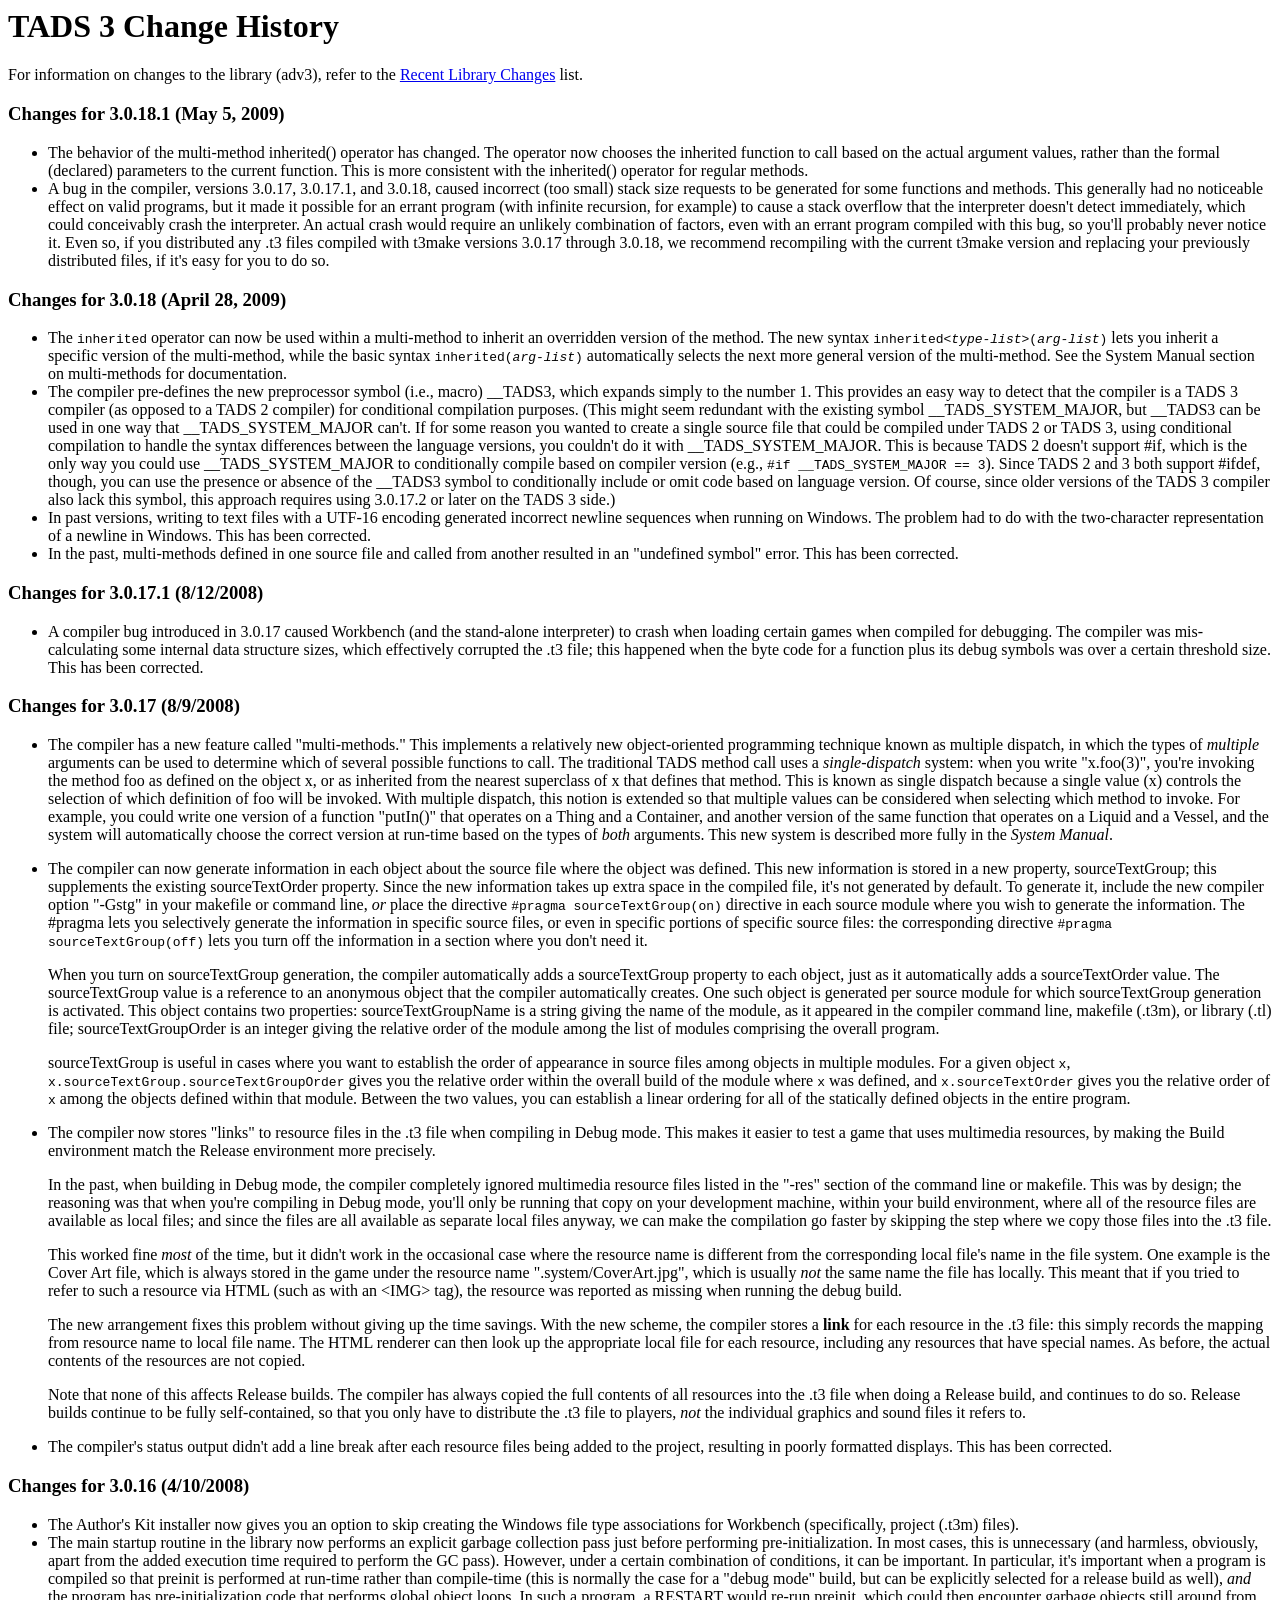
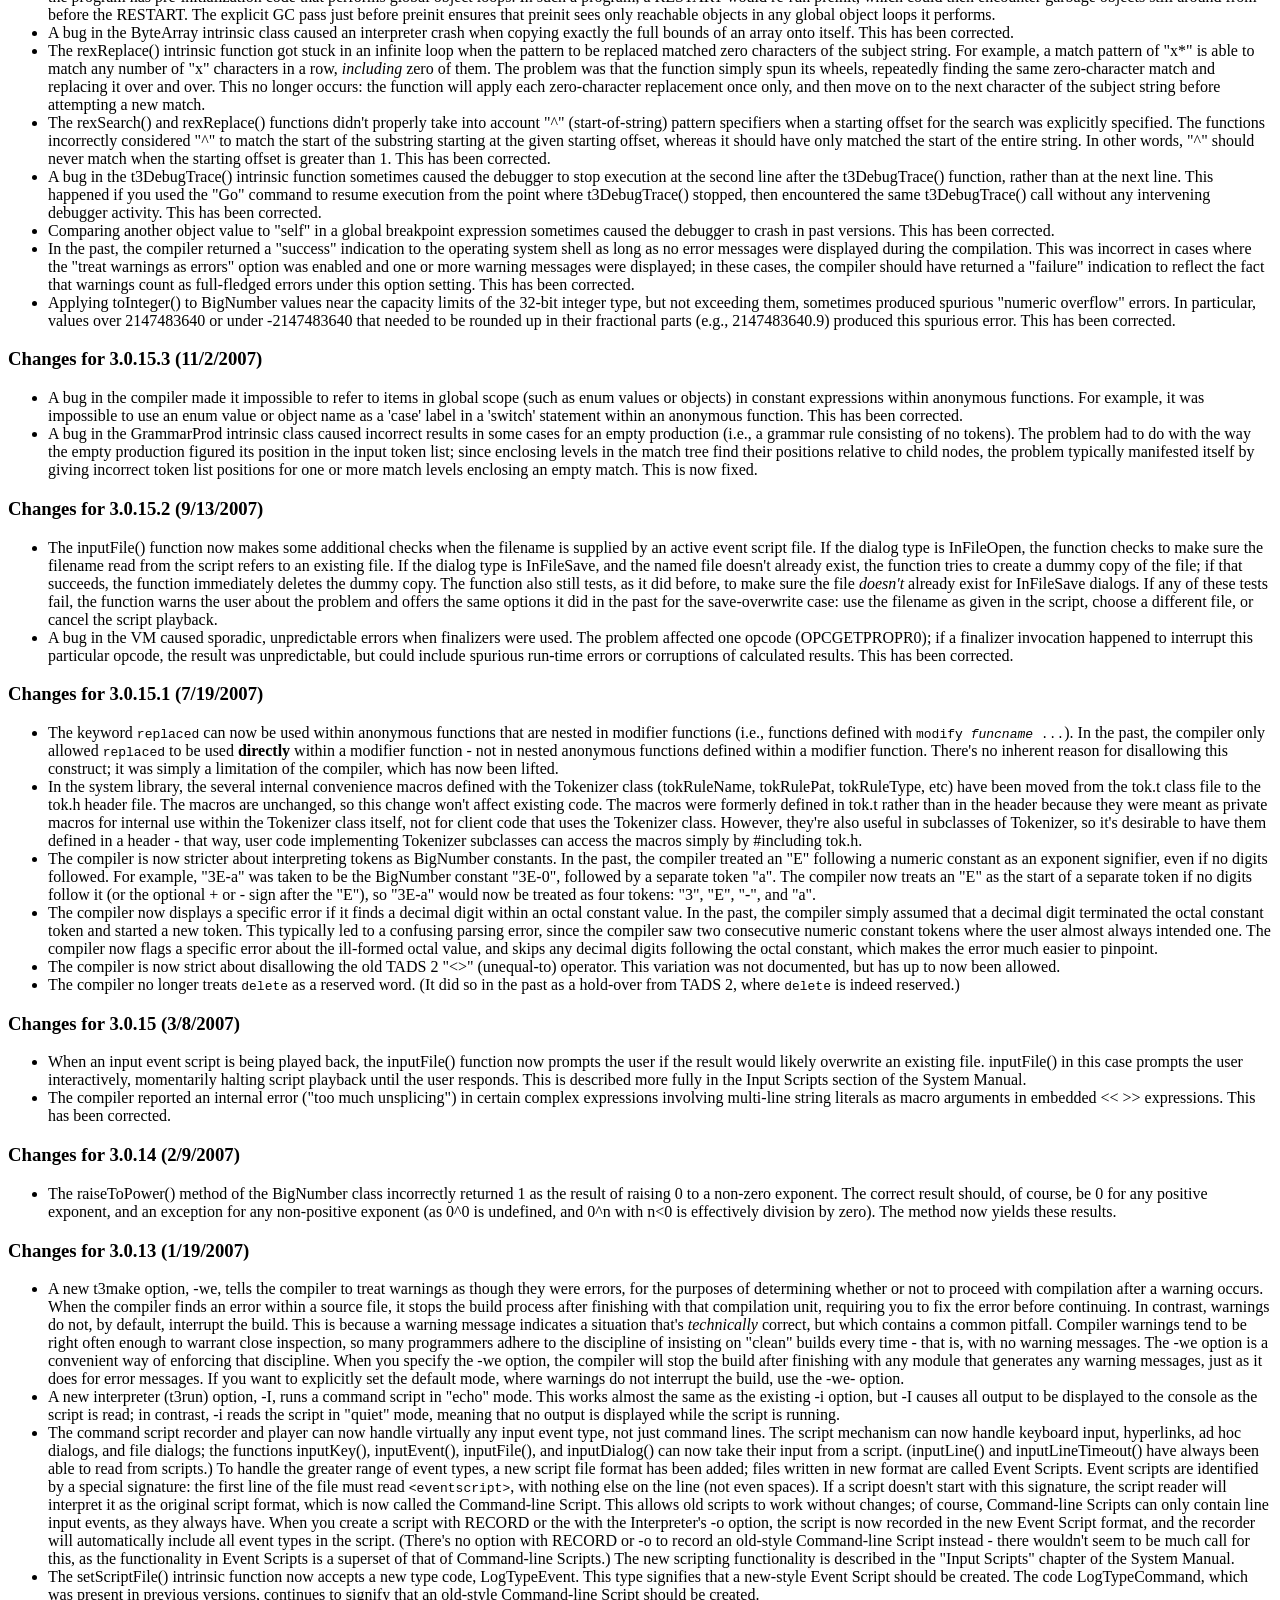
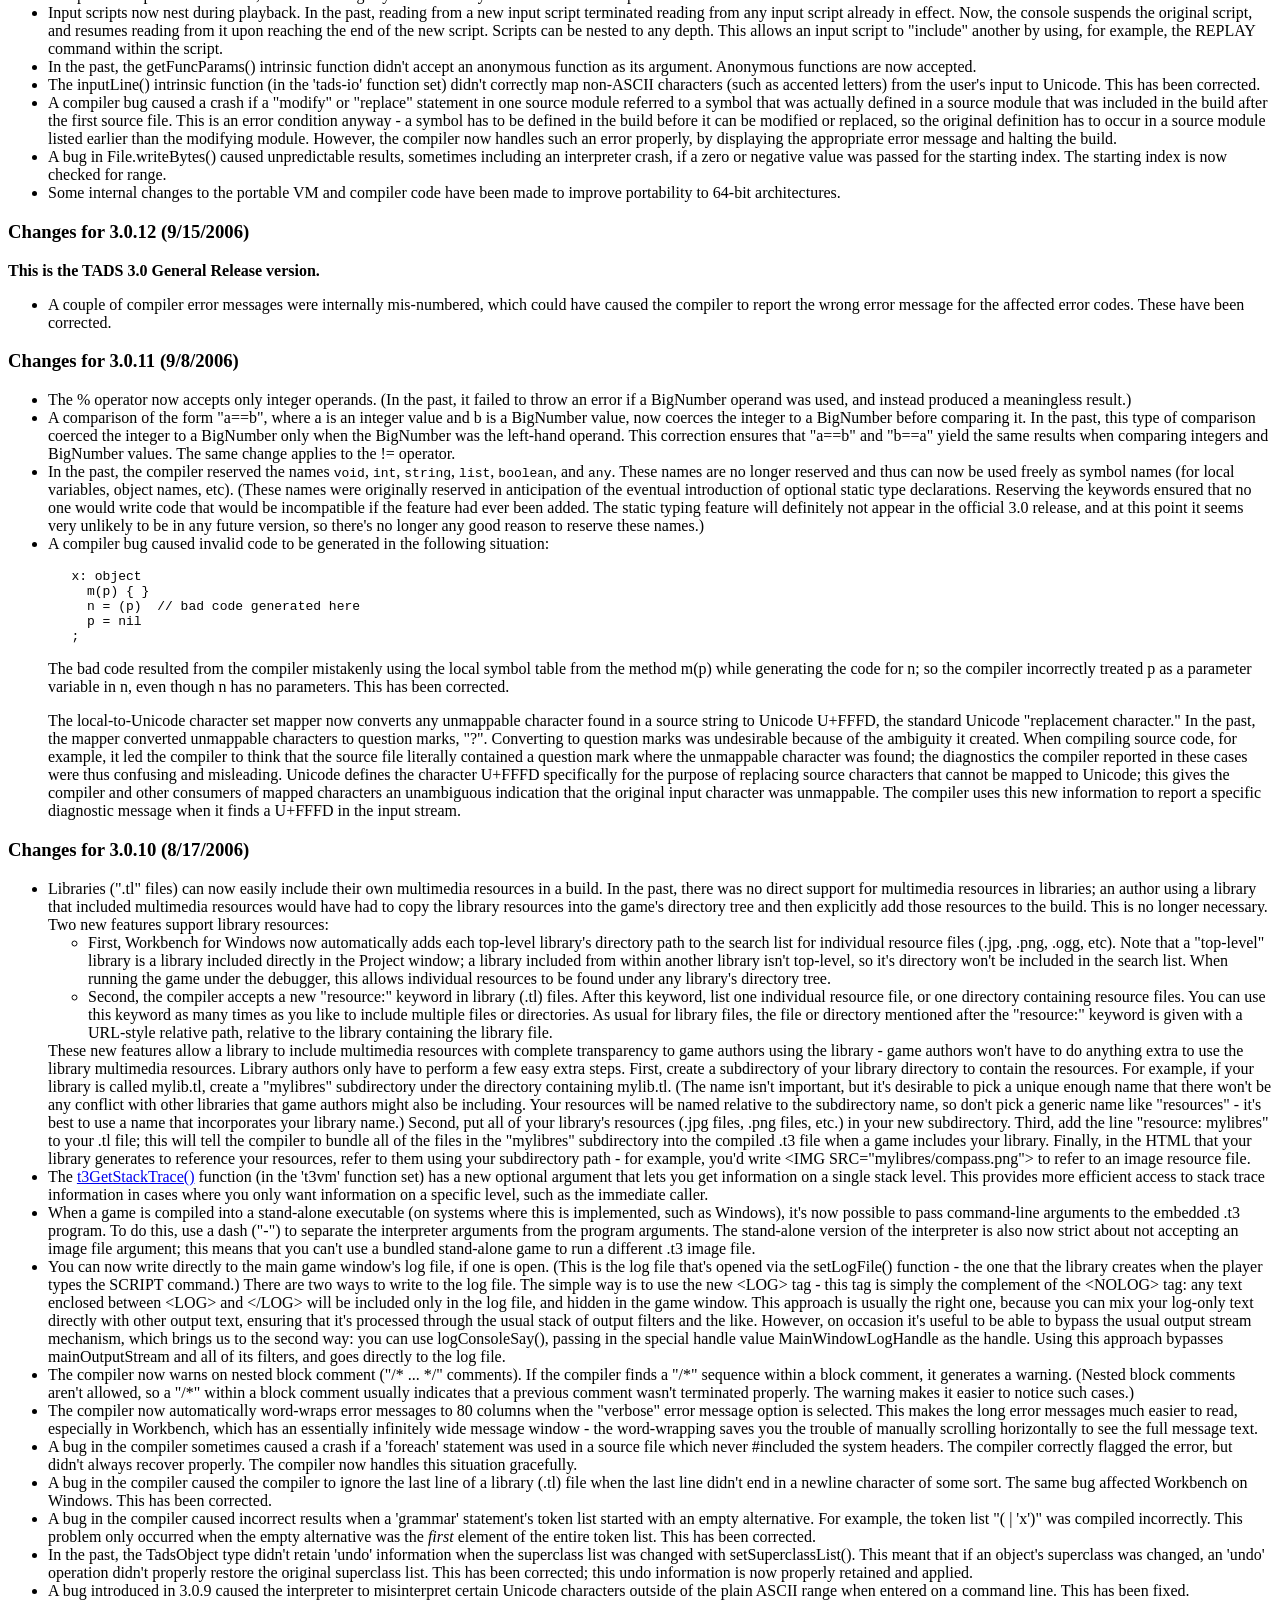
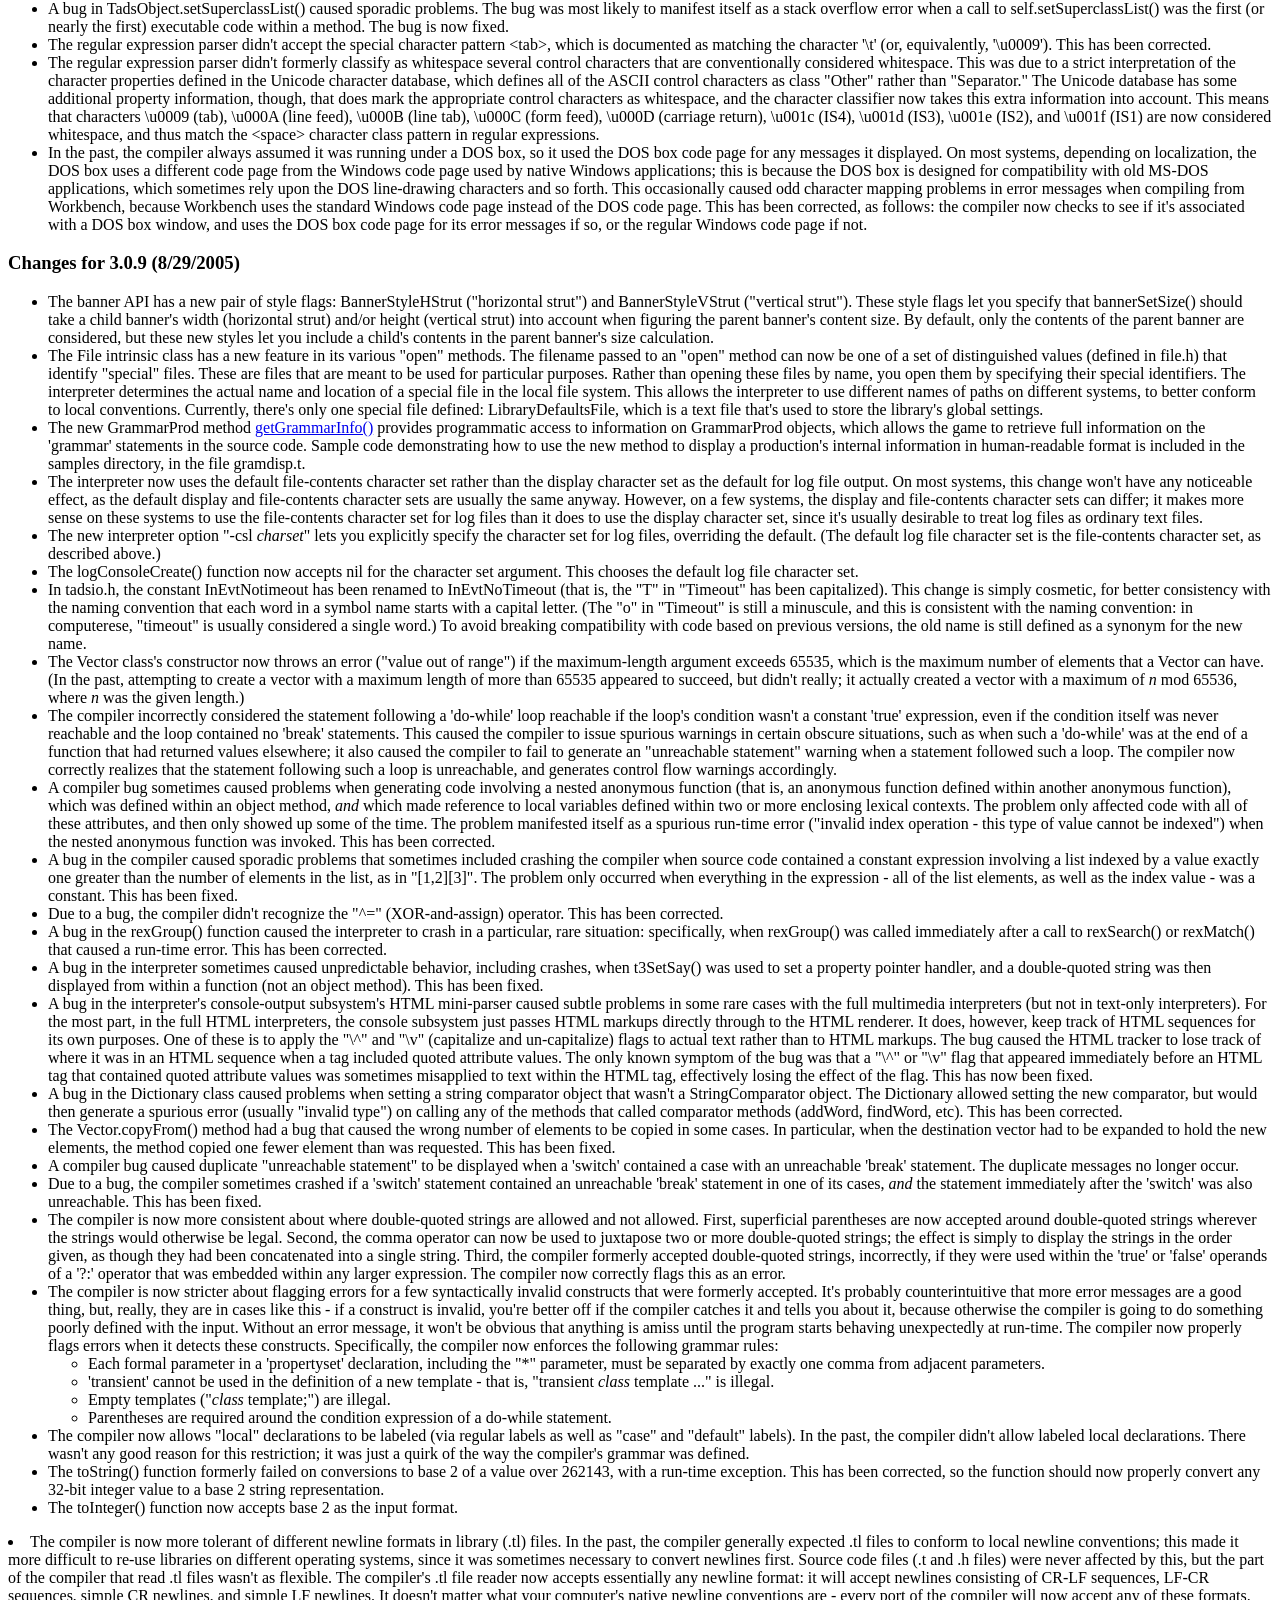
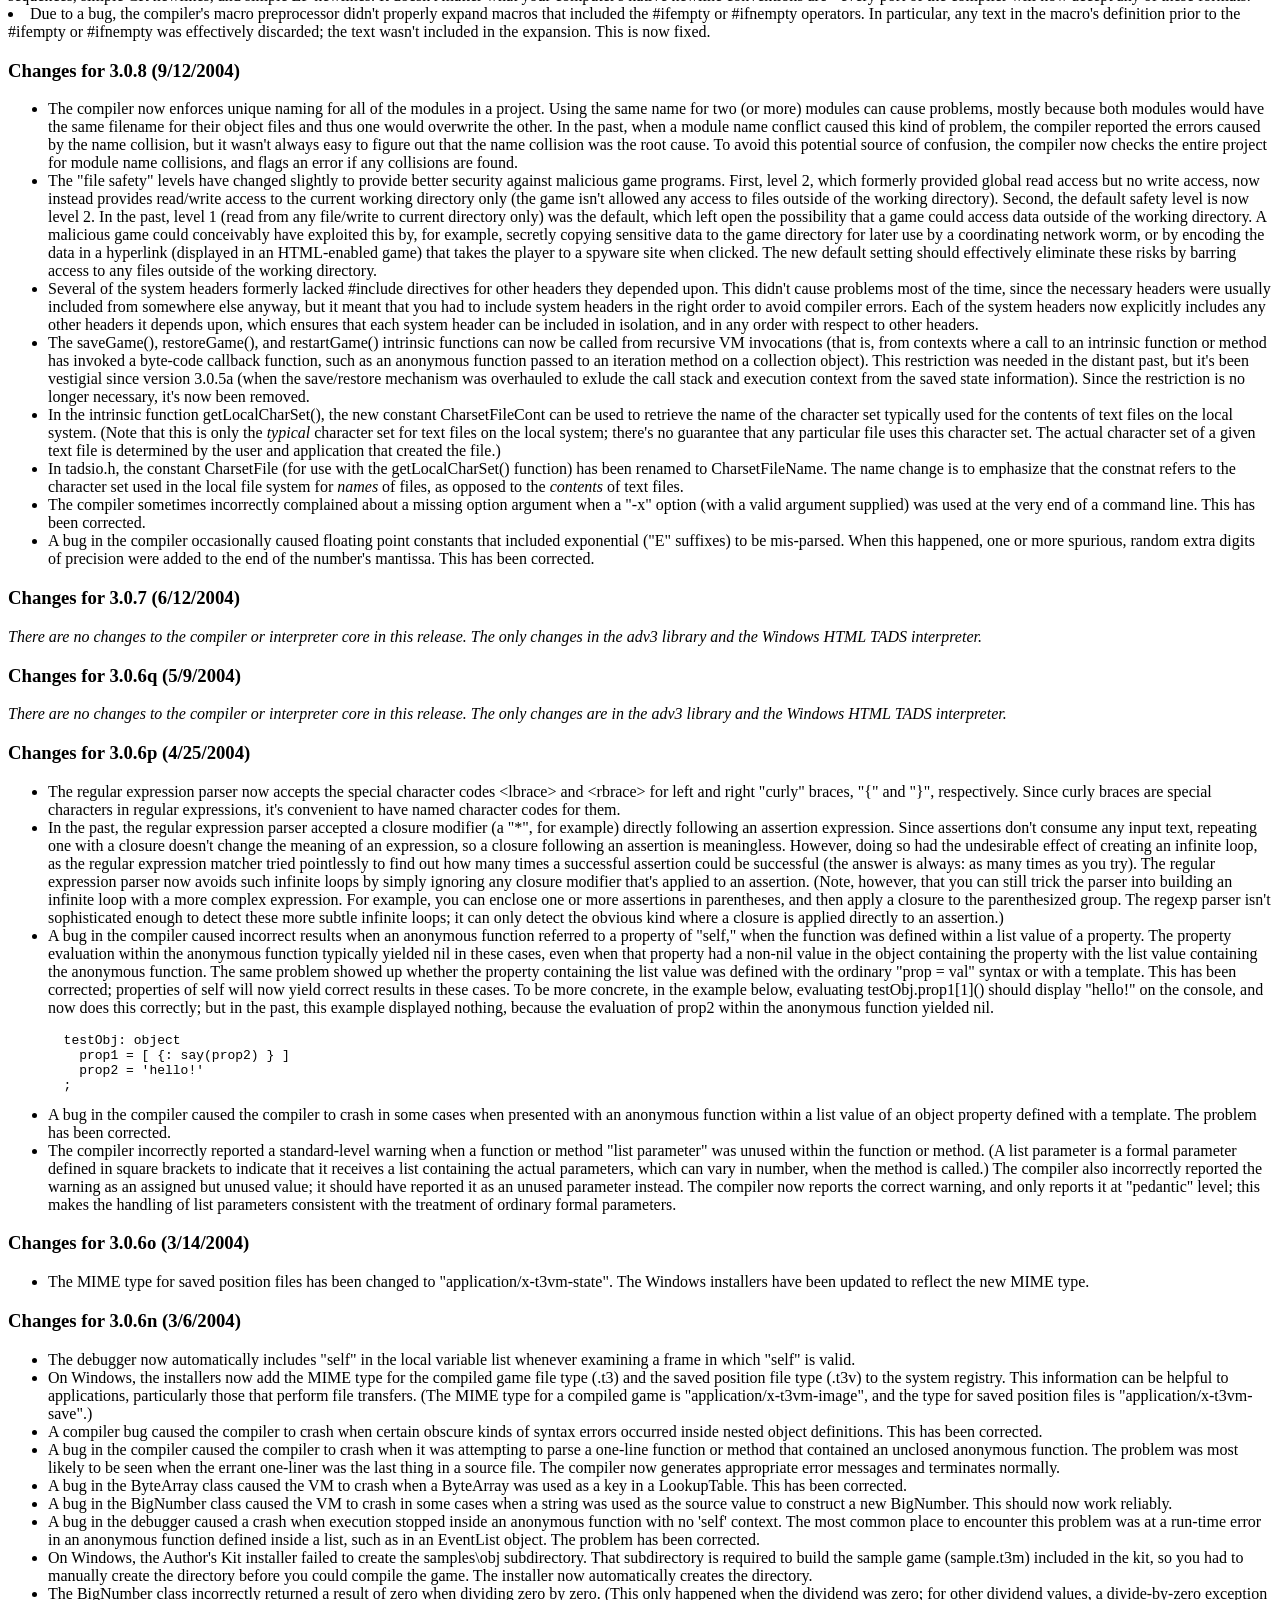
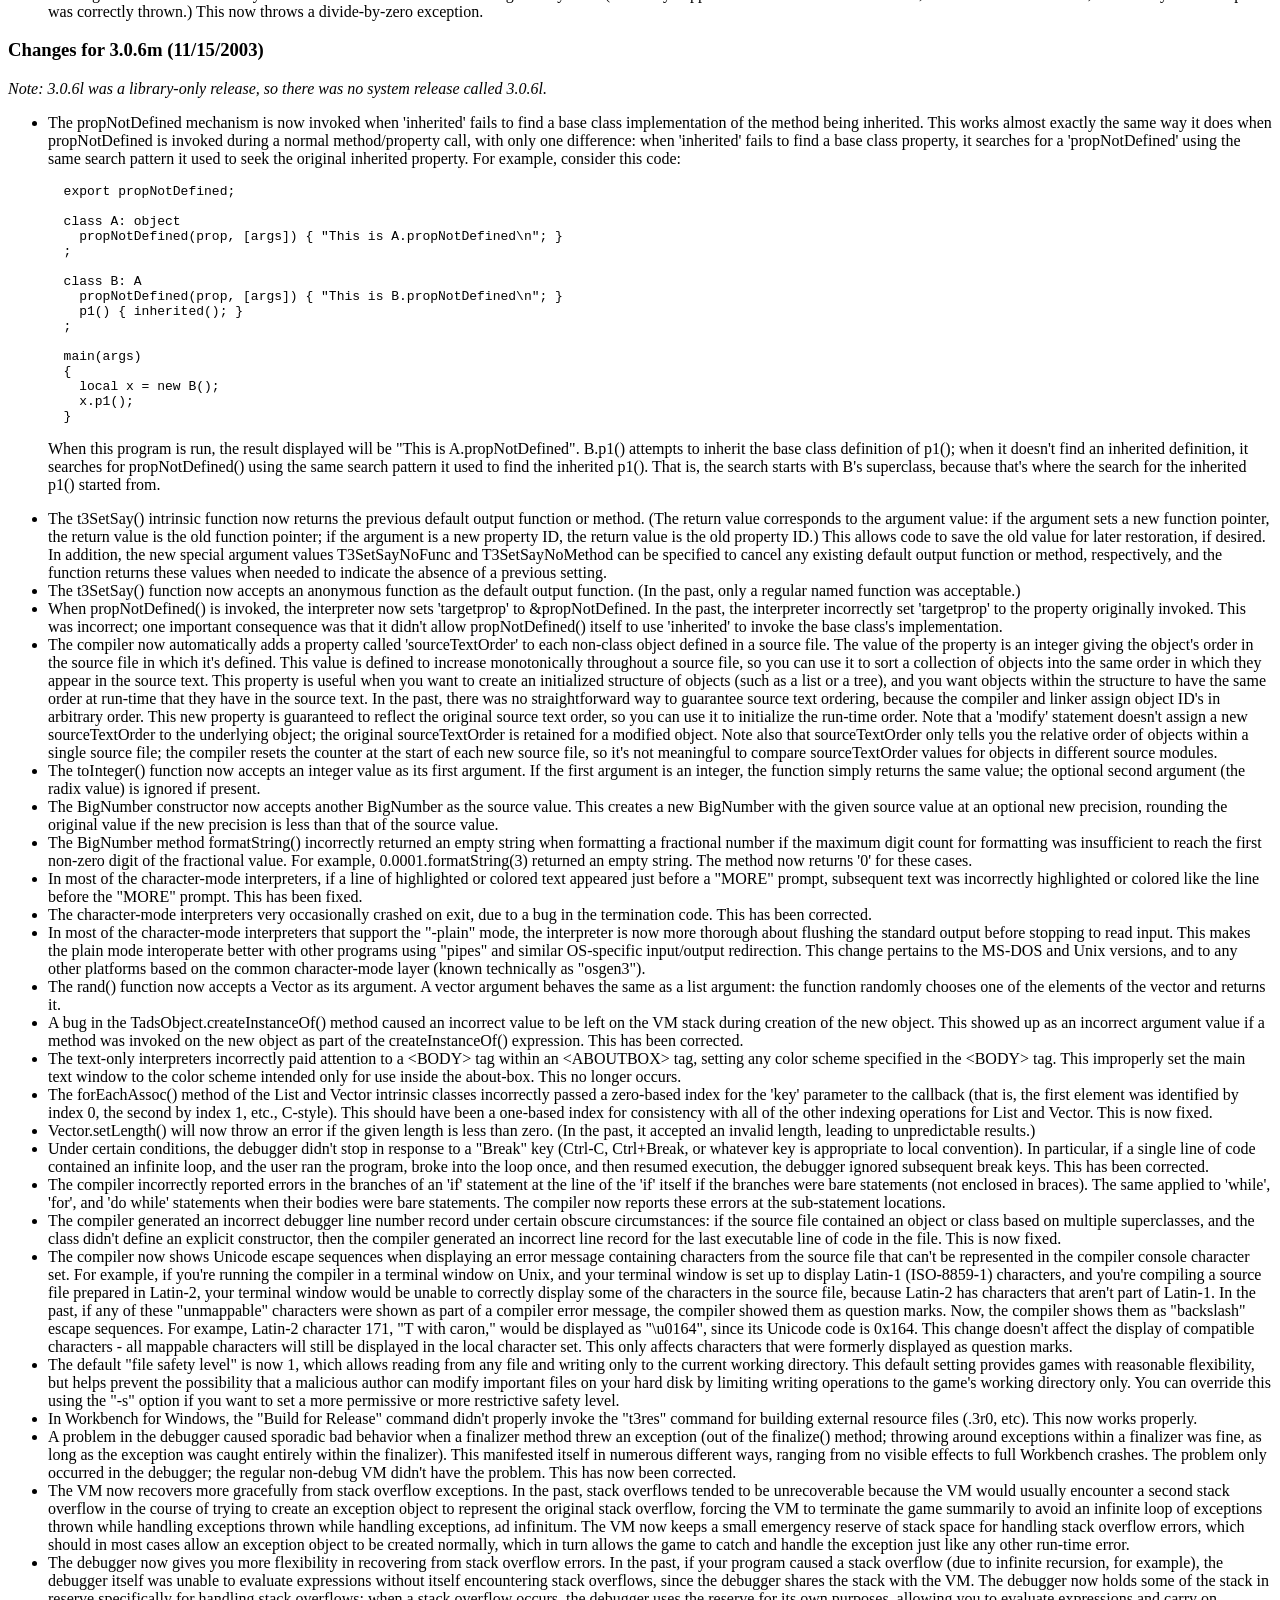
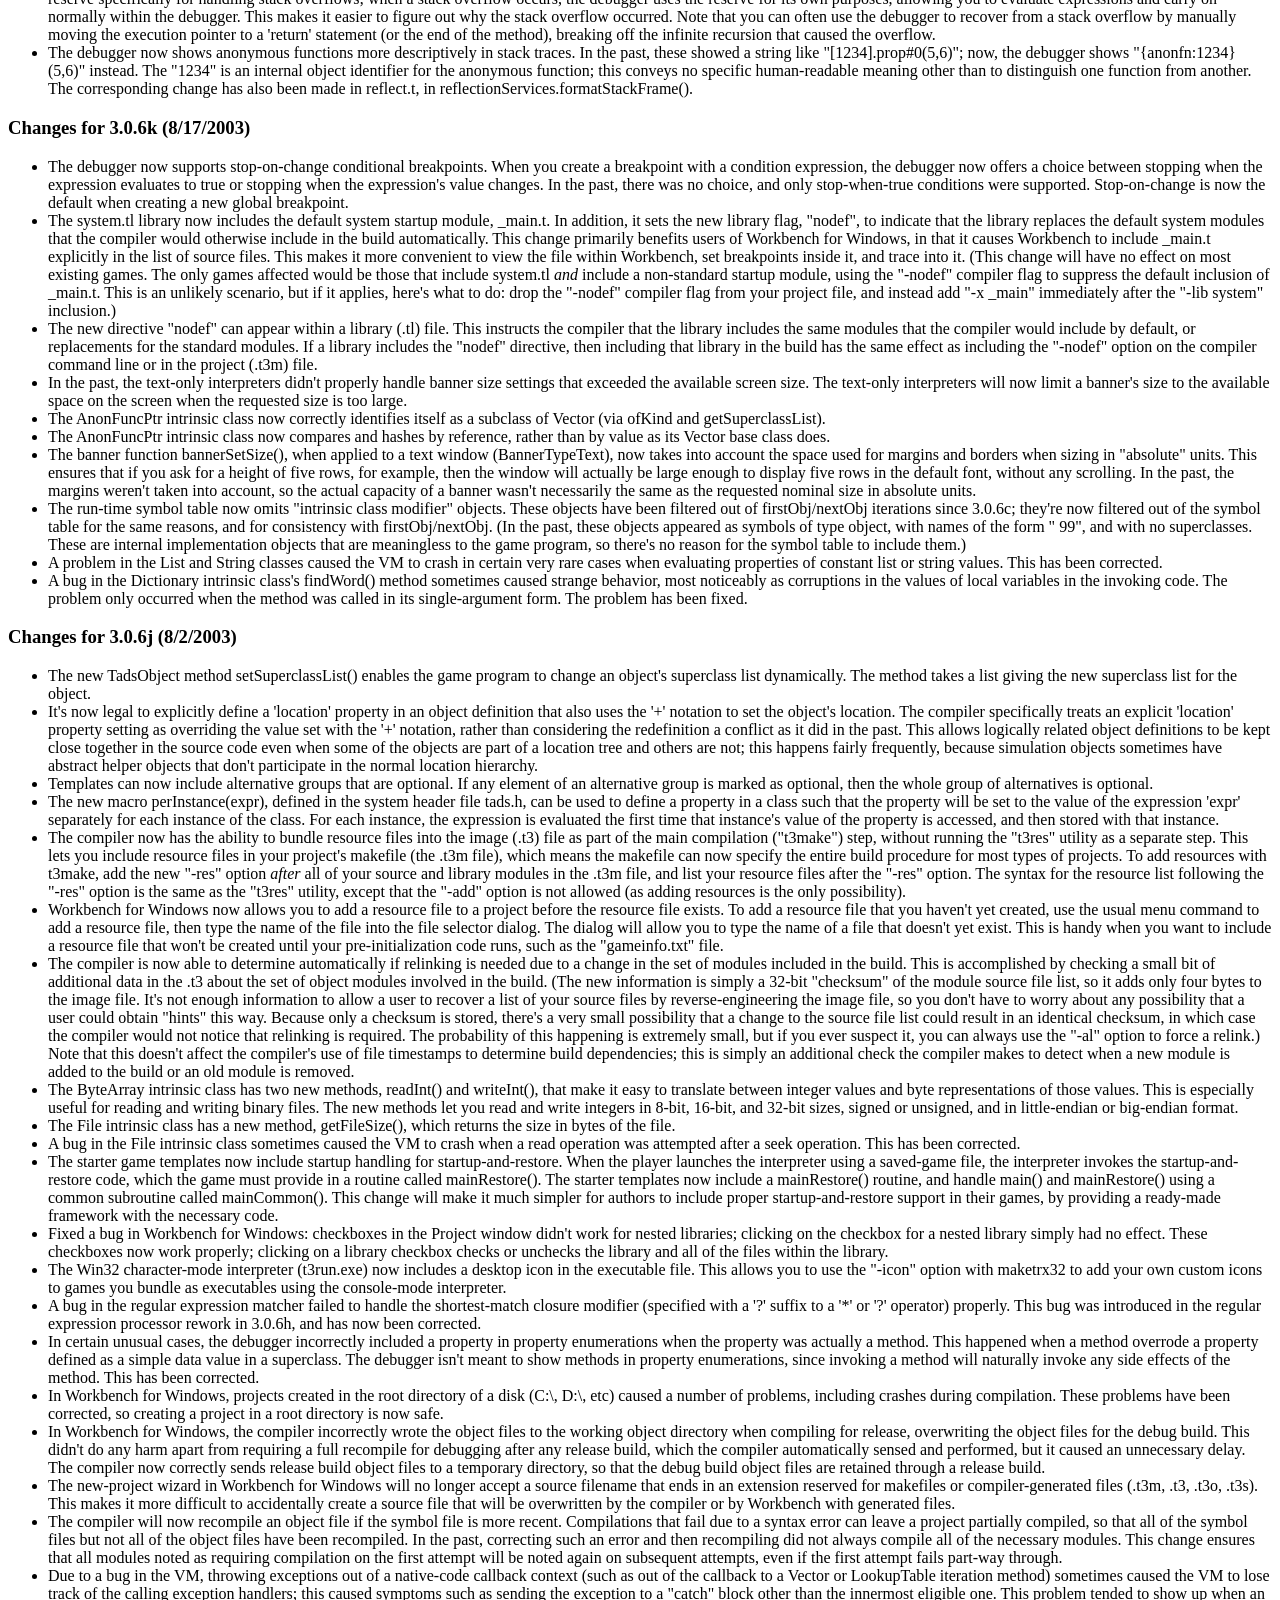
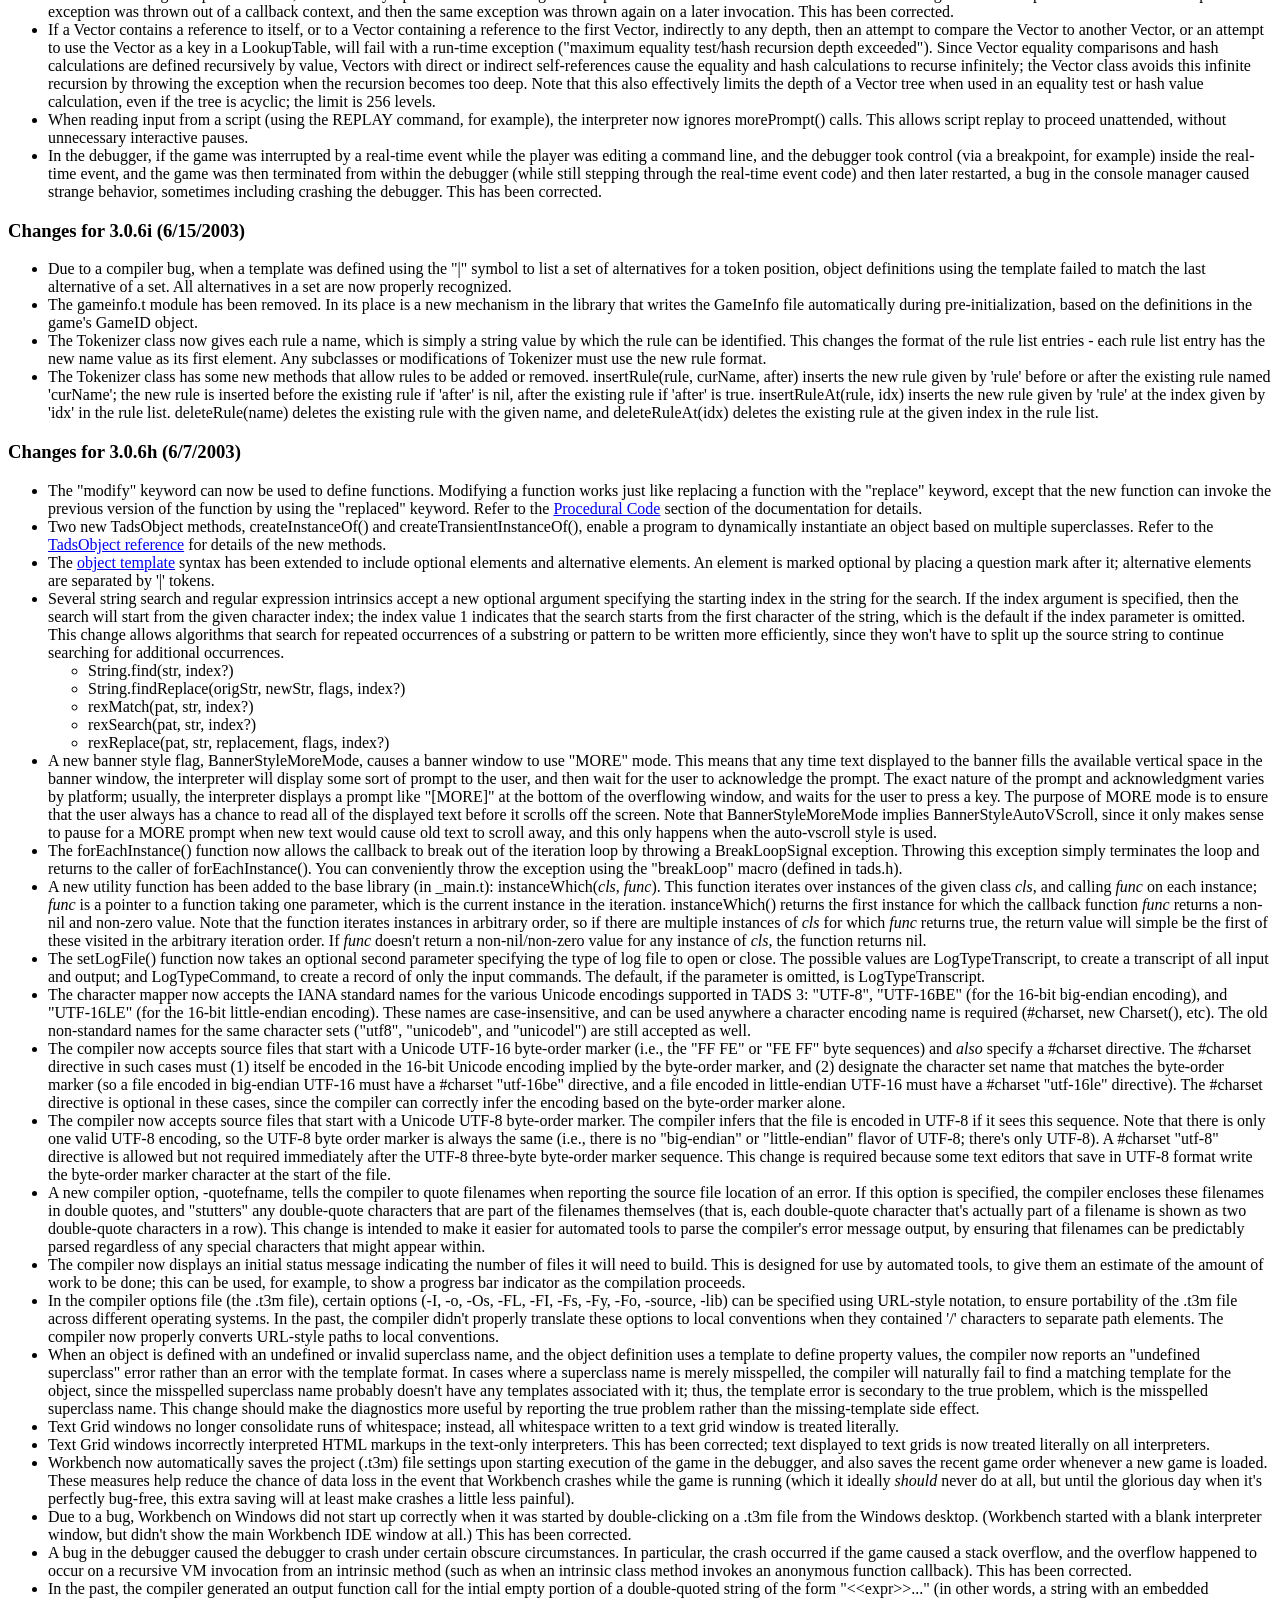
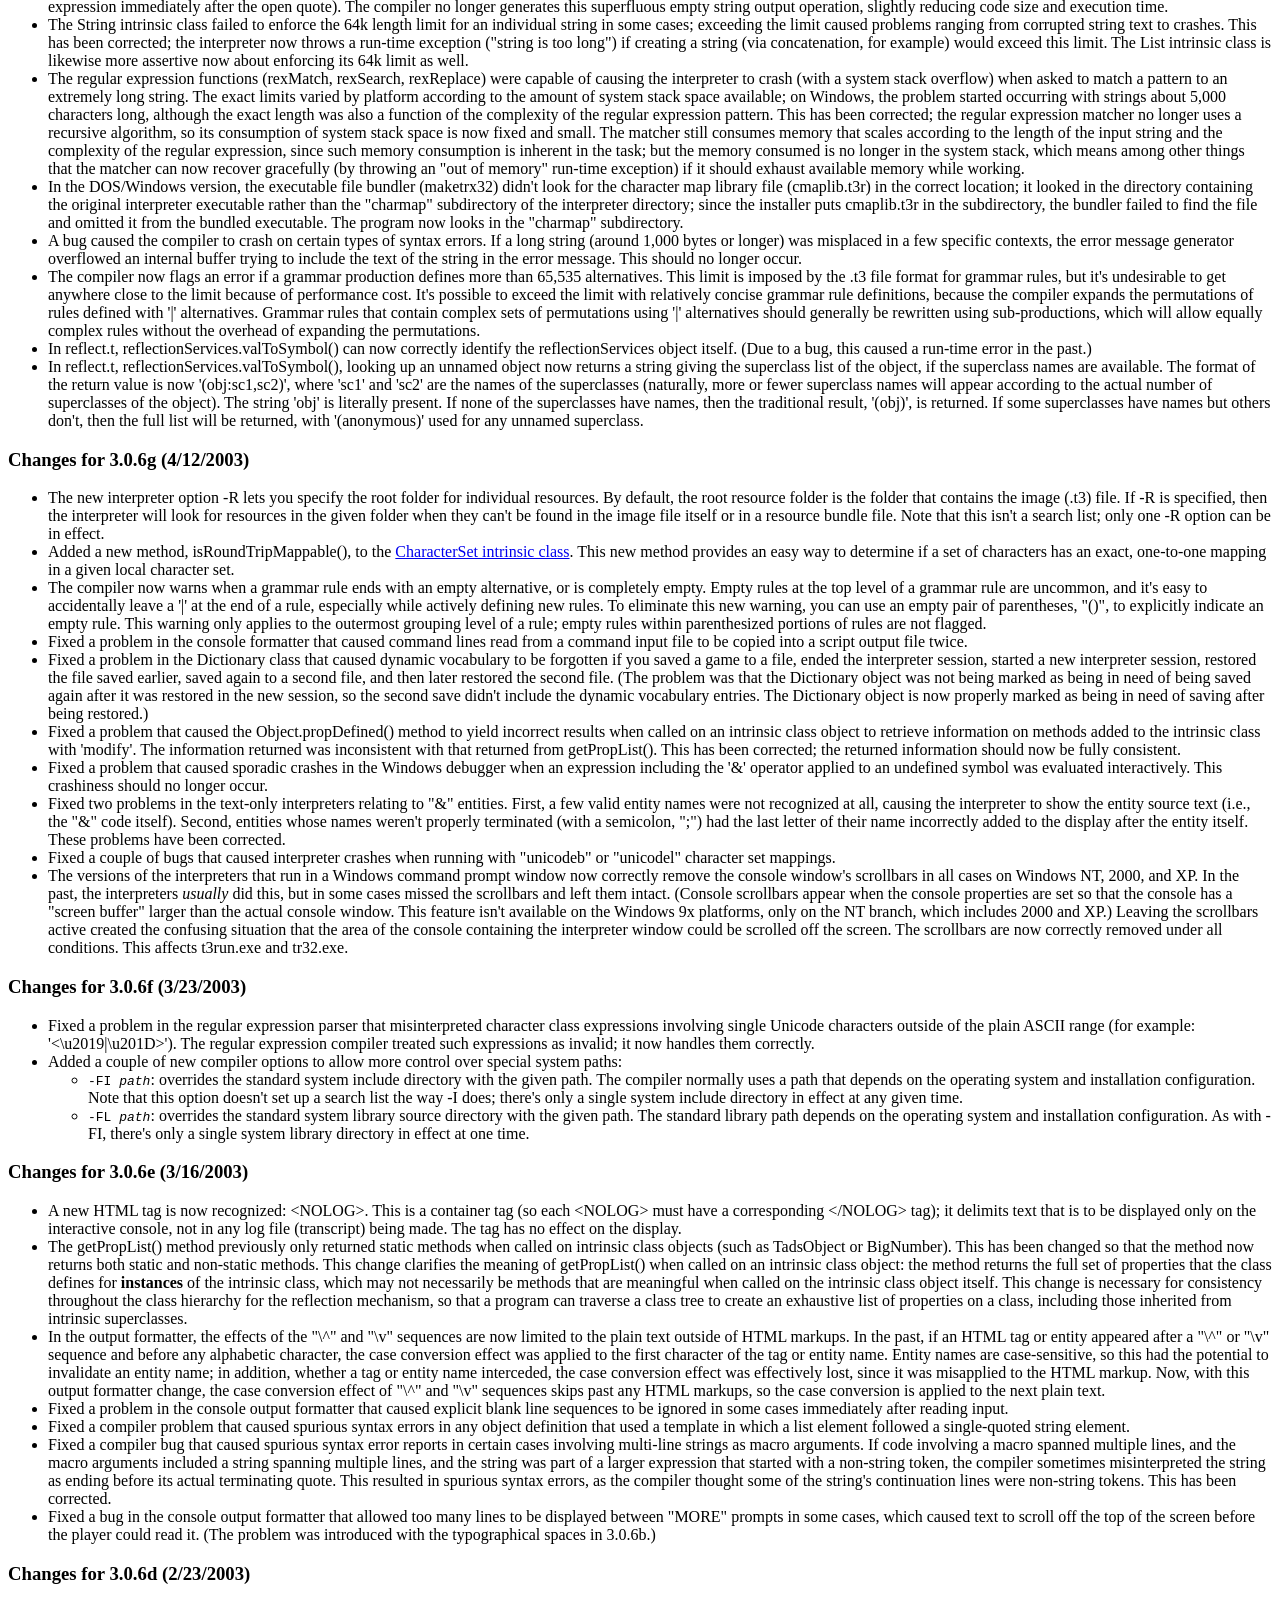
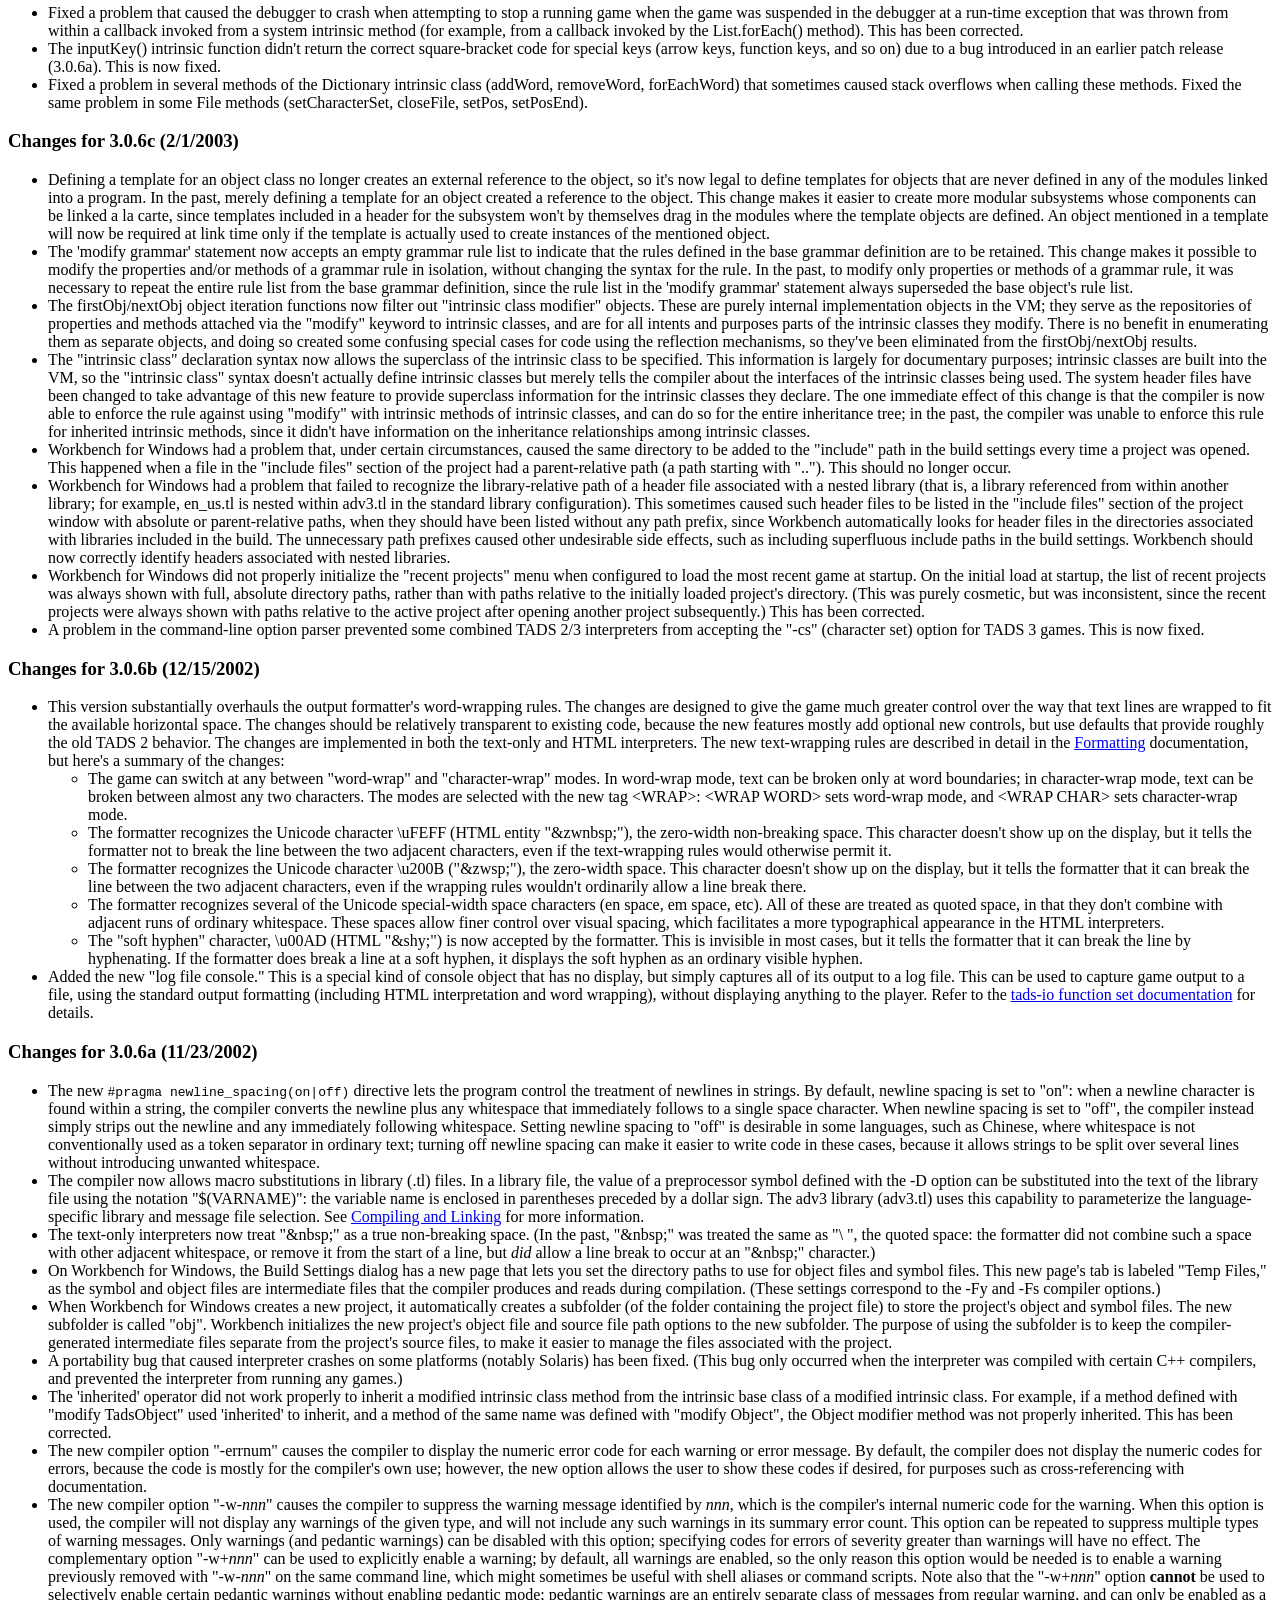
<file: t3compiler/tads3/doc/t3changes.htm>
<html>
<title>TADS 3 Change History</title>

<h1>TADS 3 Change History</h1>

<p>For information on changes to the library (adv3), refer to the
<a href="../lib/adv3/changes.htm">Recent Library Changes</a> list.

<!------------------------------------------------------------------------>
<h3>Changes for 3.0.18.1 (May 5, 2009)</h3>

<ul>

<li>The behavior of the multi-method inherited() operator has changed.
The operator now chooses the inherited function to call based on the
actual argument values, rather than the formal (declared) parameters
to the current function.  This is more consistent with the inherited()
operator for regular methods.

<li>A bug in the compiler, versions 3.0.17, 3.0.17.1, and 3.0.18,
caused incorrect (too small) stack size requests to be generated for
some functions and methods.  This generally had no noticeable effect
on valid programs, but it made it possible for an errant program (with
infinite recursion, for example) to cause a stack overflow that the
interpreter doesn't detect immediately, which could conceivably crash
the interpreter.  An actual crash would require an unlikely
combination of factors, even with an errant program compiled with this
bug, so you'll probably never notice it.  Even so, if you distributed
any .t3 files compiled with t3make versions 3.0.17 through 3.0.18, we
recommend recompiling with the current t3make version and replacing
your previously distributed files, if it's easy for you to do so.

</ul>


<!------------------------------------------------------------------------>
<h3>Changes for 3.0.18 (April 28, 2009)</h3>

<ul>

<li>The <tt>inherited</tt> operator can now be used within a multi-method
to inherit an overridden version of the method.  The new syntax
<tt>inherited&lt;<i>type-list</i>&gt;(<i>arg-list</i>)</tt> lets you
inherit a specific version of the multi-method, while the basic syntax
<tt>inherited(<i>arg-list</i>)</tt> automatically selects the next
more general version of the multi-method.  See the System Manual
section on multi-methods for documentation.

<li>The compiler pre-defines the new preprocessor symbol (i.e., macro)
__TADS3, which expands simply to the number 1.  This provides an easy
way to detect that the compiler is a TADS 3 compiler (as opposed to a
TADS 2 compiler) for conditional compilation purposes.  (This might
seem redundant with the existing symbol __TADS_SYSTEM_MAJOR, but
__TADS3 can be used in one way that __TADS_SYSTEM_MAJOR can't.  If for
some reason you wanted to create a single source file that could be
compiled under TADS 2 or TADS 3, using conditional compilation to
handle the syntax differences between the language versions, you
couldn't do it with __TADS_SYSTEM_MAJOR.  This is because TADS 2
doesn't support #if, which is the only way you could use
__TADS_SYSTEM_MAJOR to conditionally compile based on compiler version
(e.g., <tt>#if __TADS_SYSTEM_MAJOR == 3</tt>).  Since TADS 2 and 3
both support #ifdef, though, you can use the presence or absence of
the __TADS3 symbol to conditionally include or omit code based on
language version.  Of course, since older versions of the TADS 3
compiler also lack this symbol, this approach requires using 3.0.17.2
or later on the TADS 3 side.)

<li>In past versions, writing to text files with a UTF-16 encoding
generated incorrect newline sequences when running on Windows.  The
problem had to do with the two-character representation of a newline
in Windows.  This has been corrected.

<li>In the past, multi-methods defined in one source file and called
from another resulted in an "undefined symbol" error.  This has been
corrected.

</ul>


<!------------------------------------------------------------------------>
<h3>Changes for 3.0.17.1 (8/12/2008)</h3>

<ul>

<li><p>A compiler bug introduced in 3.0.17 caused Workbench (and the
stand-alone interpreter) to crash when loading certain games when
compiled for debugging.  The compiler was mis-calculating some
internal data structure sizes, which effectively corrupted the .t3
file; this happened when the byte code for a function plus its debug
symbols was over a certain threshold size.  This has been corrected.

</ul>

<!------------------------------------------------------------------------>
<h3>Changes for 3.0.17 (8/9/2008)</h3>

<ul>

<li><p>The compiler has a new feature called "multi-methods."  This
implements a relatively new object-oriented programming technique
known as multiple dispatch, in which the types of <i>multiple</i>
arguments can be used to determine which of several possible functions
to call.  The traditional TADS method call uses a
<i>single-dispatch</i> system: when you write "x.foo(3)", you're
invoking the method foo as defined on the object x, or as inherited
from the nearest superclass of x that defines that method.  This is
known as single dispatch because a single value (x) controls the
selection of which definition of foo will be invoked.  With multiple
dispatch, this notion is extended so that multiple values can be
considered when selecting which method to invoke.  For example, you
could write one version of a function "putIn()" that operates on a
Thing and a Container, and another version of the same function that
operates on a Liquid and a Vessel, and the system will automatically
choose the correct version at run-time based on the types of
<i>both</i> arguments.  This new system is described more fully
in the <i>System Manual</i>.
</p>

<li><p>The compiler can now generate information in each object about the
source file where the object was defined.  This new information is
stored in a new property, sourceTextGroup; this supplements the
existing sourceTextOrder property.  Since the new information takes up
extra space in the compiled file, it's not generated by default.  To
generate it, include the new compiler option "-Gstg" in your makefile
or command line, <i>or</i> place the directive <tt>#pragma
sourceTextGroup(on)</tt> directive in each source module where you
wish to generate the information.  The #pragma lets you selectively
generate the information in specific source files, or even in specific
portions of specific source files: the corresponding directive
<tt>#pragma sourceTextGroup(off)</tt> lets you turn off the
information in a section where you don't need it.</p>

<p>When you turn on sourceTextGroup generation, the compiler
automatically adds a sourceTextGroup property to each object, just as
it automatically adds a sourceTextOrder value.  The sourceTextGroup
value is a reference to an anonymous object that the compiler
automatically creates.  One such object is generated per source module
for which sourceTextGroup generation is activated.  This object
contains two properties: sourceTextGroupName is a string giving the
name of the module, as it appeared in the compiler command line,
makefile (.t3m), or library (.tl) file; sourceTextGroupOrder is an
integer giving the relative order of the module among the list of
modules comprising the overall program.
</p>

<p>sourceTextGroup is useful in cases where you want to establish the
order of appearance in source files among objects in multiple modules.
For a given object <tt>x</tt>,
<tt>x.sourceTextGroup.sourceTextGroupOrder</tt> gives you the relative
order within the overall build of the module where <tt>x</tt> was
defined, and <tt>x.sourceTextOrder</tt> gives you the relative order
of <tt>x</tt> among the objects defined within that module.  Between
the two values, you can establish a linear ordering for all of the
statically defined objects in the entire program.</p>

<li><p>The compiler now stores "links" to resource files in the .t3 file
when compiling in Debug mode.  This makes it easier to test a game
that uses multimedia resources, by making the Build environment match
the Release environment more precisely.</p>

<p>In the past, when building in Debug
mode, the compiler completely ignored multimedia resource files listed
in the "-res" section of the command line or makefile.  This was by
design; the reasoning was that when you're compiling in Debug mode,
you'll only be running that copy on your development machine, within
your build environment, where all of the resource files are available
as local files; and since the files are all available as separate
local files anyway, we can make the compilation go faster by skipping
the step where we copy those files into the .t3 file.</p>

<p>This worked
fine <i>most</i> of the time, but it didn't work in the occasional
case where the resource name is different from the corresponding local
file's name in the file system.  One example is the Cover Art file,
which is always stored in the game under the resource name
".system/CoverArt.jpg", which is usually <i>not</i> the same name the
file has locally.  This meant that if you tried to refer to such a
resource via HTML (such as with an &lt;IMG&gt; tag), the resource was
reported as missing when running the debug build.</p>

<p>The new arrangement
fixes this problem without giving up the time savings.  With the new
scheme, the compiler stores a <b>link</b> for each resource in the .t3
file: this simply records the mapping from resource name to local
file name.  The HTML renderer can then look up the appropriate local
file for each resource, including any resources that have special
names.  As before, the actual contents of the resources are not
copied.
</p>

<p>Note that none of this affects Release builds.  The compiler has
always copied the full contents of all resources into the .t3 file
when doing a Release build, and continues to do so.  Release builds
continue to be fully self-contained, so that you only have to
distribute the .t3 file to players, <i>not</i> the individual
graphics and sound files it refers to.</p>

<li><p>The compiler's status output didn't add a line break after each
resource files being added to the project, resulting in poorly formatted
displays.  This has been corrected.</p>

</ul>


<!------------------------------------------------------------------------>
<h3>Changes for 3.0.16 (4/10/2008)</h3>

<ul>

<li>The Author's Kit installer now gives you an option to skip
creating the Windows file type associations for Workbench
(specifically, project (.t3m) files).

<li>The main startup routine in the library now performs an explicit
garbage collection pass just before performing pre-initialization.  In
most cases, this is unnecessary (and harmless, obviously, apart from
the added execution time required to perform the GC pass).  However,
under a certain combination of conditions, it can be important.  In
particular, it's important when a program is compiled so that preinit
is performed at run-time rather than compile-time (this is normally
the case for a "debug mode" build, but can be explicitly selected for
a release build as well), <i>and</i> the program has
pre-initialization code that performs global object loops.  In such a
program, a RESTART would re-run preinit, which could then encounter
garbage objects still around from before the RESTART.  The explicit GC
pass just before preinit ensures that preinit sees only reachable
objects in any global object loops it performs.

<li>A bug in the ByteArray intrinsic class caused an interpreter crash
when copying exactly the full bounds of an array onto itself.  This has
been corrected.

<li>The rexReplace() intrinsic function got stuck in an infinite loop
when the pattern to be replaced matched zero characters of the subject
string.  For example, a match pattern of "x*" is able to match any
number of "x" characters in a row, <i>including</i> zero of them.  The
problem was that the function simply spun its wheels, repeatedly
finding the same zero-character match and replacing it over and over.
This no longer occurs: the function will apply each zero-character
replacement once only, and then move on to the next character of the
subject string before attempting a new match.

<li>The rexSearch() and rexReplace() functions didn't properly take
into account "^" (start-of-string) pattern specifiers when a starting
offset for the search was explicitly specified.  The functions
incorrectly considered "^" to match the start of the substring
starting at the given starting offset, whereas it should have only
matched the start of the entire string.  In other words, "^" should
never match when the starting offset is greater than 1.  This has been
corrected.

<li>A bug in the t3DebugTrace() intrinsic function sometimes caused the
debugger to stop execution at the second line after the t3DebugTrace()
function, rather than at the next line.  This happened if you used the
"Go" command to resume execution from the point where t3DebugTrace()
stopped, then encountered the same t3DebugTrace() call without any
intervening debugger activity.  This has been corrected.

<li>Comparing another object value to "self" in a global breakpoint
expression sometimes caused the debugger to crash in past versions.
This has been corrected.

<li>In the past, the compiler returned a "success" indication to the
operating system shell as long as no error messages were displayed
during the compilation.  This was incorrect in cases where the "treat
warnings as errors" option was enabled and one or more warning
messages were displayed; in these cases, the compiler should have
returned a "failure" indication to reflect the fact that warnings
count as full-fledged errors under this option setting.  This has
been corrected.

<li>Applying toInteger() to BigNumber values near the capacity limits
of the 32-bit integer type, but not exceeding them, sometimes produced
spurious "numeric overflow" errors.  In particular, values over
2147483640 or under -2147483640 that needed to be rounded up in their
fractional parts (e.g., 2147483640.9) produced this spurious error.
This has been corrected.

</ul>


<!------------------------------------------------------------------------>
<h3>Changes for 3.0.15.3 (11/2/2007)</h3>

<ul>

<li>A bug in the compiler made it impossible to refer to items in
global scope (such as enum values or objects) in constant expressions
within anonymous functions.  For example, it was impossible to use
an enum value or object name as a 'case' label in a 'switch' statement
within an anonymous function.  This has been corrected.

<li>A bug in the GrammarProd intrinsic class caused incorrect results
in some cases for an empty production (i.e., a grammar rule consisting
of no tokens).  The problem had to do with the way the empty
production figured its position in the input token list; since
enclosing levels in the match tree find their positions relative to
child nodes, the problem typically manifested itself by giving
incorrect token list positions for one or more match levels enclosing
an empty match.  This is now fixed.

</ul>


<!------------------------------------------------------------------------>
<h3>Changes for 3.0.15.2 (9/13/2007)</h3>

<ul>

<li>The inputFile() function now makes some additional checks when the
filename is supplied by an active event script file.  If the dialog
type is InFileOpen, the function checks to make sure the filename read
from the script refers to an existing file.  If the dialog type is
InFileSave, and the named file doesn't already exist, the function
tries to create a dummy copy of the file; if that succeeds, the
function immediately deletes the dummy copy.  The function also still
tests, as it did before, to make sure the file <i>doesn't</i> already
exist for InFileSave dialogs.  If any of these tests fail, the
function warns the user about the problem and offers the same options
it did in the past for the save-overwrite case: use the filename as
given in the script, choose a different file, or cancel the script
playback.

<li>A bug in the VM caused sporadic, unpredictable errors when
finalizers were used.  The problem affected one opcode (OPCGETPROPR0);
if a finalizer invocation happened to interrupt this particular
opcode, the result was unpredictable, but could include spurious
run-time errors or corruptions of calculated results.  This has been
corrected.

</ul>



<!------------------------------------------------------------------------>
<h3>Changes for 3.0.15.1 (7/19/2007)</h3>

<ul>

<li>The keyword <tt>replaced</tt> can now be used within anonymous
functions that are nested in modifier functions (i.e., functions
defined with <tt>modify <i>funcname</i> ...</tt>).  In the past, the
compiler only allowed <tt>replaced</tt> to be used <b>directly</b>
within a modifier function - not in nested anonymous functions defined
within a modifier function.  There's no inherent reason for
disallowing this construct; it was simply a limitation of the
compiler, which has now been lifted.

<li>In the system library, the several internal convenience macros
defined with the Tokenizer class (tokRuleName, tokRulePat,
tokRuleType, etc) have been moved from the tok.t class file to the
tok.h header file.  The macros are unchanged, so this change won't
affect existing code.  The macros were formerly defined in tok.t
rather than in the header because they were meant as private macros
for internal use within the Tokenizer class itself, not for client
code that uses the Tokenizer class.  However, they're also useful in
subclasses of Tokenizer, so it's desirable to have them defined in a
header - that way, user code implementing Tokenizer subclasses can
access the macros simply by #including tok.h.

<li>The compiler is now stricter about interpreting tokens as
BigNumber constants.  In the past, the compiler treated an "E"
following a numeric constant as an exponent signifier, even if no
digits followed.  For example, "3E-a" was taken to be the BigNumber
constant "3E-0", followed by a separate token "a".  The compiler now
treats an "E" as the start of a separate token if no digits follow it
(or the optional + or - sign after the "E"), so "3E-a" would now be
treated as four tokens: "3", "E", "-", and "a".

<li>The compiler now displays a specific error if it finds a decimal
digit within an octal constant value.  In the past, the compiler
simply assumed that a decimal digit terminated the octal constant
token and started a new token.  This typically led to a confusing
parsing error, since the compiler saw two consecutive numeric constant
tokens where the user almost always intended one.  The compiler now
flags a specific error about the ill-formed octal value, and skips any
decimal digits following the octal constant, which makes the error
much easier to pinpoint.

<li>The compiler is now strict about disallowing the old TADS 2
"&lt;&gt;" (unequal-to) operator.  This variation was not documented,
but has up to now been allowed.

<li>The compiler no longer treats <tt>delete</tt> as a reserved word.
(It did so in the past as a hold-over from TADS 2, where
<tt>delete</tt> is indeed reserved.)

</ul>


<!------------------------------------------------------------------------>
<h3>Changes for 3.0.15 (3/8/2007)</h3>

<ul>

<li>When an input event script is being played back, the inputFile()
function now prompts the user if the result would likely overwrite an
existing file.  inputFile() in this case prompts the user
interactively, momentarily halting script playback until the user
responds.  This is described more fully in the Input Scripts section
of the System Manual.

<li>The compiler reported an internal error ("too much unsplicing") in
certain complex expressions involving multi-line string literals as
macro arguments in embedded &lt&lt; &gt;&gt; expressions.  This has
been corrected.

</ul>


<!------------------------------------------------------------------------>
<h3>Changes for 3.0.14 (2/9/2007)</h3>

<ul>

<li>The raiseToPower() method of the BigNumber class incorrectly
returned 1 as the result of raising 0 to a non-zero exponent.  The
correct result should, of course, be 0 for any positive exponent, and
an exception for any non-positive exponent (as 0^0 is undefined, and
0^n with n&lt;0 is effectively division by zero).  The method now
yields these results.

</ul>


<!------------------------------------------------------------------------>
<h3>Changes for 3.0.13 (1/19/2007)</h3>

<ul>

<li>A new t3make option, -we, tells the compiler to treat warnings as
though they were errors, for the purposes of determining whether or
not to proceed with compilation after a warning occurs.  When the
compiler finds an error within a source file, it stops the build
process after finishing with that compilation unit, requiring you to
fix the error before continuing.  In contrast, warnings do not, by
default, interrupt the build.  This is because a warning message
indicates a situation that's <i>technically</i> correct, but which
contains a common pitfall.  Compiler warnings tend to be right often
enough to warrant close inspection, so many programmers adhere to the
discipline of insisting on "clean" builds every time - that is, with
no warning messages.  The -we option is a convenient way of enforcing
that discipline.  When you specify the -we option, the compiler will
stop the build after finishing with any module that generates any
warning messages, just as it does for error messages.  If you want
to explicitly set the default mode, where warnings do not interrupt
the build, use the -we- option.

<li>A new interpreter (t3run) option, -I, runs a command script in
"echo" mode.  This works almost the same as the existing -i option,
but -I causes all output to be displayed to the console as the script
is read; in contrast, -i reads the script in "quiet" mode, meaning
that no output is displayed while the script is running.

<li>The command script recorder and player can now handle virtually
any input event type, not just command lines.  The script mechanism
can now handle keyboard input, hyperlinks, ad hoc dialogs, and file
dialogs; the functions inputKey(), inputEvent(), inputFile(), and
inputDialog() can now take their input from a script.  (inputLine()
and inputLineTimeout() have always been able to read from scripts.)
To handle the greater range of event types, a new script file format
has been added; files written in new format are called Event Scripts.
Event scripts are identified by a special signature: the first line of
the file must read <tt>&lt;eventscript&gt;</tt>, with nothing else on
the line (not even spaces).  If a script doesn't start with this
signature, the script reader will interpret it as the original script
format, which is now called the Command-line Script.  This allows old
scripts to work without changes; of course, Command-line Scripts can
only contain line input events, as they always have.  When you create
a script with RECORD or the with the Interpreter's -o option, the
script is now recorded in the new Event Script format, and the
recorder will automatically include all event types in the script.
(There's no option with RECORD or -o to record an old-style
Command-line Script instead - there wouldn't seem to be much call for
this, as the functionality in Event Scripts is a superset of that of
Command-line Scripts.)  The new scripting functionality is described
in the "Input Scripts" chapter of the System Manual.

<li>The setScriptFile() intrinsic function now accepts a new type
code, LogTypeEvent.  This type signifies that a new-style Event Script
should be created.  The code LogTypeCommand, which was present in
previous versions, continues to signify that an old-style Command-line
Script should be created.

<li>Input scripts now nest during playback.  In the past, reading from
a new input script terminated reading from any input script already in
effect.  Now, the console suspends the original script, and resumes
reading from it upon reaching the end of the new script.  Scripts can
be nested to any depth.  This allows an input script to "include"
another by using, for example, the REPLAY command within the script.

<li>In the past, the getFuncParams() intrinsic function didn't accept
an anonymous function as its argument.  Anonymous functions are now
accepted.

<li>The inputLine() intrinsic function (in the 'tads-io' function set)
didn't correctly map non-ASCII characters (such as accented letters)
from the user's input to Unicode.  This has been corrected.

<li>A compiler bug caused a crash if a "modify" or "replace" statement
in one source module referred to a symbol that was actually defined in
a source module that was included in the build after the first source
file.  This is an error condition anyway - a symbol has to be defined
in the build before it can be modified or replaced, so the original
definition has to occur in a source module listed earlier than the
modifying module.  However, the compiler now handles such an error
properly, by displaying the appropriate error message and halting the
build.

<li>A bug in File.writeBytes() caused unpredictable results, sometimes
including an interpreter crash, if a zero or negative value was passed
for the starting index.  The starting index is now checked for range.

<li>Some internal changes to the portable VM and compiler code have
been made to improve portability to 64-bit architectures.

</ul>


<!------------------------------------------------------------------------>
<h3>Changes for 3.0.12 (9/15/2006)</h3>

<p><b>This is the TADS 3.0 General Release version.</b>

<ul>

<li>A couple of compiler error messages were internally mis-numbered,
which could have caused the compiler to report the wrong error message
for the affected error codes.  These have been corrected.

</ul>


<!------------------------------------------------------------------------>
<h3>Changes for 3.0.11 (9/8/2006)</h3>

<ul>

<li>The % operator now accepts only integer operands.  (In the past,
it failed to throw an error if a BigNumber operand was used, and
instead produced a meaningless result.)

<li>A comparison of the form "a==b", where a is an integer value and b
is a BigNumber value, now coerces the integer to a BigNumber before
comparing it.  In the past, this type of comparison coerced the
integer to a BigNumber only when the BigNumber was the left-hand
operand.  This correction ensures that "a==b" and "b==a" yield the
same results when comparing integers and BigNumber values.  The same
change applies to the != operator.

<li>In the past, the compiler reserved the names <tt>void</tt>,
<tt>int</tt>, <tt>string</tt>, <tt>list</tt>, <tt>boolean</tt>, and
<tt>any</tt>.  These names are no longer reserved and thus can now be
used freely as symbol names (for local variables, object names, etc).
(These names were originally reserved in anticipation of the eventual
introduction of optional static type declarations.  Reserving the
keywords ensured that no one would write code that would be
incompatible if the feature had ever been added.  The static typing
feature will definitely not appear in the official 3.0 release, and at
this point it seems very unlikely to be in any future version, so
there's no longer any good reason to reserve these names.)

<li>A compiler bug caused invalid code to be generated in the following
situation:

<p><pre>
   x: object
     m(p) { }
     n = (p)  // bad code generated here
     p = nil
   ;
</pre>

<p>The bad code resulted from the compiler mistakenly using the local
symbol table from the method m(p) while generating the code for n; so
the compiler incorrectly treated p as a parameter variable in n, even
though n has no parameters.  This has been corrected.

<p>The local-to-Unicode character set mapper now converts any
unmappable character found in a source string to Unicode U+FFFD, the
standard Unicode "replacement character."  In the past, the mapper
converted unmappable characters to question marks, "?".  Converting to
question marks was undesirable because of the ambiguity it created.
When compiling source code, for example, it led the compiler to think
that the source file literally contained a question mark where the
unmappable character was found; the diagnostics the compiler reported
in these cases were thus confusing and misleading.  Unicode defines
the character U+FFFD specifically for the purpose of replacing source
characters that cannot be mapped to Unicode; this gives the compiler
and other consumers of mapped characters an unambiguous indication
that the original input character was unmappable.  The compiler uses
this new information to report a specific diagnostic message when it
finds a U+FFFD in the input stream.

</ul>

<!------------------------------------------------------------------------>
<h3>Changes for 3.0.10 (8/17/2006)</h3>

<ul>

<li>Libraries (".tl" files) can now easily include their own
multimedia resources in a build.  In the past, there was no direct
support for multimedia resources in libraries; an author using a
library that included multimedia resources would have had to copy the
library resources into the game's directory tree and then explicitly
add those resources to the build.  This is no longer necessary.  Two
new features support library resources:

  <ul>

  <li>First, Workbench for Windows now automatically adds each
  top-level library's directory path to the search list for individual
  resource files (.jpg, .png, .ogg, etc).  Note that a "top-level"
  library is a library included directly in the Project window; a
  library included from within another library isn't top-level, so
  it's directory won't be included in the search list.  When running
  the game under the debugger, this allows individual resources to be
  found under any library's directory tree.

  <li>Second, the compiler accepts a new "resource:" keyword in
  library (.tl) files.  After this keyword, list one individual
  resource file, or one directory containing resource files.  You can
  use this keyword as many times as you like to include multiple files
  or directories.  As usual for library files, the file or directory
  mentioned after the "resource:" keyword is given with a URL-style
  relative path, relative to the library containing the library file.

  </ul>

These new features allow a library to include multimedia resources
with complete transparency to game authors using the library - game
authors won't have to do anything extra to use the library multimedia
resources.  Library authors only have to perform a few easy extra
steps.  First, create a subdirectory of your library directory to
contain the resources.  For example, if your library is called
mylib.tl, create a "mylibres" subdirectory under the directory
containing mylib.tl.  (The name isn't important, but it's desirable to
pick a unique enough name that there won't be any conflict with other
libraries that game authors might also be including.  Your resources
will be named relative to the subdirectory name, so don't pick a
generic name like "resources" - it's best to use a name that
incorporates your library name.)  Second, put all of your library's
resources (.jpg files, .png files, etc.) in your new subdirectory.
Third, add the line "resource: mylibres" to your .tl file; this will
tell the compiler to bundle all of the files in the "mylibres"
subdirectory into the compiled .t3 file when a game includes your
library.  Finally, in the HTML that your library generates to
reference your resources, refer to them using your subdirectory path -
for example, you'd write &lt;IMG SRC="mylibres/compass.png"&gt; to
refer to an image resource file.

<li>The <a href="sysman/t3vm.htm">t3GetStackTrace()</a>
function (in the 't3vm' function set) has a new optional argument that
lets you get information on a single stack level.  This provides more
efficient access to stack trace information in cases where you only
want information on a specific level, such as the immediate caller.

<li>When a game is compiled into a stand-alone executable (on systems
where this is implemented, such as Windows), it's now possible to pass
command-line arguments to the embedded .t3 program.  To do this, use a
dash ("-") to separate the interpreter arguments from the program
arguments.  The stand-alone version of the interpreter is also now
strict about not accepting an image file argument; this means that you
can't use a bundled stand-alone game to run a different .t3 image file.

<li>You can now write directly to the main game window's log file, if
one is open.  (This is the log file that's opened via the setLogFile()
function - the one that the library creates when the player types the
SCRIPT command.)  There are two ways to write to the log file.  The
simple way is to use the new &lt;LOG&gt; tag - this tag is simply the
complement of the &lt;NOLOG&gt; tag: any text enclosed between
&lt;LOG&gt; and &lt;/LOG&gt; will be included only in the log file,
and hidden in the game window.  This approach is usually the right
one, because you can mix your log-only text directly with other output
text, ensuring that it's processed through the usual stack of output
filters and the like.  However, on occasion it's useful to be able to
bypass the usual output stream mechanism, which brings us to the
second way: you can use logConsoleSay(), passing in the special handle
value MainWindowLogHandle as the handle.  Using this approach bypasses
mainOutputStream and all of its filters, and goes directly to the log
file.

<li>The compiler now warns on nested block comment ("/* ... */"
comments).  If the compiler finds a "/*" sequence within a block
comment, it generates a warning.  (Nested block comments aren't
allowed, so a "/*" within a block comment usually indicates that a
previous comment wasn't terminated properly.  The warning makes it
easier to notice such cases.)

<li>The compiler now automatically word-wraps error messages to 80
columns when the "verbose" error message option is selected.  This
makes the long error messages much easier to read, especially in
Workbench, which has an essentially infinitely wide message window -
the word-wrapping saves you the trouble of manually scrolling
horizontally to see the full message text.

<li>A bug in the compiler sometimes caused a crash if a 'foreach'
statement was used in a source file which never #included the system
headers.  The compiler correctly flagged the error, but didn't always
recover properly.  The compiler now handles this situation gracefully.

<li>A bug in the compiler caused the compiler to ignore the last line
of a library (.tl) file when the last line didn't end in a newline
character of some sort.  The same bug affected Workbench on Windows.
This has been corrected.

<li>A bug in the compiler caused incorrect results when a 'grammar'
statement's token list started with an empty alternative.  For
example, the token list "( | 'x')" was compiled incorrectly.  This
problem only occurred when the empty alternative was the <i>first</i>
element of the entire token list.  This has been corrected.

<li>In the past, the TadsObject type didn't retain 'undo' information
when the superclass list was changed with setSuperclassList().  This
meant that if an object's superclass was changed, an 'undo' operation
didn't properly restore the original superclass list.  This has been
corrected; this undo information is now properly retained and applied.

<li>A bug introduced in 3.0.9 caused the interpreter to misinterpret
certain Unicode characters outside of the plain ASCII range when
entered on a command line.  This has been fixed.

<li>A bug in TadsObject.setSuperclassList() caused sporadic problems.
The bug was most likely to manifest itself as a stack overflow error
when a call to self.setSuperclassList() was the first (or nearly the
first) executable code within a method.  The bug is now fixed.

<li>The regular expression parser didn't accept the special character
pattern &lt;tab&gt;, which is documented as matching the character
'\t' (or, equivalently, '\u0009').  This has been corrected.

<li>The regular expression parser didn't formerly classify as
whitespace several control characters that are conventionally
considered whitespace.  This was due to a strict interpretation of the
character properties defined in the Unicode character database, which
defines all of the ASCII control characters as class "Other" rather
than "Separator."  The Unicode database has some additional property
information, though, that does mark the appropriate control characters
as whitespace, and the character classifier now takes this extra
information into account.  This means that characters \u0009 (tab),
\u000A (line feed), \u000B (line tab), \u000C (form feed), \u000D
(carriage return), \u001c (IS4), \u001d (IS3), \u001e (IS2), and
\u001f (IS1) are now considered whitespace, and thus match the
&lt;space&gt; character class pattern in regular expressions.

<li>In the past, the compiler always assumed it was running under a
DOS box, so it used the DOS box code page for any messages it
displayed.  On most systems, depending on localization, the DOS box
uses a different code page from the Windows code page used by native
Windows applications; this is because the DOS box is designed for
compatibility with old MS-DOS applications, which sometimes rely upon
the DOS line-drawing characters and so forth.  This occasionally
caused odd character mapping problems in error messages when compiling
from Workbench, because Workbench uses the standard Windows code page
instead of the DOS code page.  This has been corrected, as follows:
the compiler now checks to see if it's associated with a DOS box
window, and uses the DOS box code page for its error messages if so,
or the regular Windows code page if not.

</ul>


<!------------------------------------------------------------------------>
<h3>Changes for 3.0.9 (8/29/2005)</h3>

<ul>

<li>The banner API has a new pair of style flags: BannerStyleHStrut
("horizontal strut") and BannerStyleVStrut ("vertical strut").  These
style flags let you specify that bannerSetSize() should take a child
banner's width (horizontal strut) and/or height (vertical strut) into
account when figuring the parent banner's content size.  By default,
only the contents of the parent banner are considered, but these new
styles let you include a child's contents in the parent banner's size
calculation.

<li>The File intrinsic class has a new feature in its various "open"
methods.  The filename passed to an "open" method can now be one of a
set of distinguished values (defined in file.h) that identify
"special" files.  These are files that are meant to be used for
particular purposes.  Rather than opening these files by name, you
open them by specifying their special identifiers.  The interpreter
determines the actual name and location of a special file in the local
file system.  This allows the interpreter to use different names of
paths on different systems, to better conform to local conventions.
Currently, there's only one special file defined: LibraryDefaultsFile,
which is a text file that's used to store the library's global
settings.

<li>The new GrammarProd method <a href="sysman/gramprod.htm">
getGrammarInfo()</a> provides programmatic access to information on
GrammarProd objects, which allows the game to retrieve full
information on the 'grammar' statements in the source code.  Sample
code demonstrating how to use the new method to display a production's
internal information in human-readable format is included in the
samples directory, in the file gramdisp.t.

<li>The interpreter now uses the default file-contents character set
rather than the display character set as the default for log file
output.  On most systems, this change won't have any noticeable
effect, as the default display and file-contents character sets are
usually the same anyway.  However, on a few systems, the display and
file-contents character sets can differ; it makes more sense on these
systems to use the file-contents character set for log files than it
does to use the display character set, since it's usually desirable to
treat log files as ordinary text files.

<li>The new interpreter option "-csl <i>charset</i>" lets you
explicitly specify the character set for log files, overriding the
default.  (The default log file character set is the file-contents
character set, as described above.)

<li>The logConsoleCreate() function now accepts nil for the character
set argument.  This chooses the default log file character set.

<li>In tadsio.h, the constant InEvtNotimeout has been renamed to
InEvtNoTimeout (that is, the "T" in "Timeout" has been capitalized).
This change is simply cosmetic, for better consistency with the naming
convention that each word in a symbol name starts with a capital
letter.  (The "o" in "Timeout" is still a minuscule, and this is
consistent with the naming convention: in computerese, "timeout" is
usually considered a single word.)  To avoid breaking compatibility
with code based on previous versions, the old name is still defined as
a synonym for the new name.

<li>The Vector class's constructor now throws an error ("value out of
range") if the maximum-length argument exceeds 65535, which is the
maximum number of elements that a Vector can have.  (In the past,
attempting to create a vector with a maximum length of more than 65535
appeared to succeed, but didn't really; it actually created a vector
with a maximum of <i>n</i> mod 65536, where <i>n</i> was the given
length.)

<li>The compiler incorrectly considered the statement following a
'do-while' loop reachable if the loop's condition wasn't a constant
'true' expression, even if the condition itself was never reachable
and the loop contained no 'break' statements.  This caused the
compiler to issue spurious warnings in certain obscure situations,
such as when such a 'do-while' was at the end of a function that had
returned values elsewhere; it also caused the compiler to fail to
generate an "unreachable statement" warning when a statement followed
such a loop.  The compiler now correctly realizes that the statement
following such a loop is unreachable, and generates control flow
warnings accordingly.

<li>A compiler bug sometimes caused problems when generating code
involving a nested anonymous function (that is, an anonymous function
defined within another anonymous function), which was defined within
an object method, <i>and</i> which made reference to local variables
defined within two or more enclosing lexical contexts.  The problem
only affected code with all of these attributes, and then only showed
up some of the time.  The problem manifested itself as a spurious
run-time error ("invalid index operation - this type of value cannot
be indexed") when the nested anonymous function was invoked.  This
has been corrected.

<li>A bug in the compiler caused sporadic problems that sometimes
included crashing the compiler when source code contained a constant
expression involving a list indexed by a value exactly one greater
than the number of elements in the list, as in "[1,2][3]".  The
problem only occurred when everything in the expression - all of the
list elements, as well as the index value - was a constant.  This has
been fixed.

<li>Due to a bug, the compiler didn't recognize the "^="
(XOR-and-assign) operator.  This has been corrected.

<li>A bug in the rexGroup() function caused the interpreter to crash
in a particular, rare situation: specifically, when rexGroup() was
called immediately after a call to rexSearch() or rexMatch() that
caused a run-time error.  This has been corrected.

<li>A bug in the interpreter sometimes caused unpredictable behavior,
including crashes, when t3SetSay() was used to set a property pointer
handler, and a double-quoted string was then displayed from within a
function (not an object method).  This has been fixed.

<li>A bug in the interpreter's console-output subsystem's HTML
mini-parser caused subtle problems in some rare cases with the full
multimedia interpreters (but not in text-only interpreters).  For the
most part, in the full HTML interpreters, the console subsystem just
passes HTML markups directly through to the HTML renderer.  It does,
however, keep track of HTML sequences for its own purposes.  One of
these is to apply the "\^" and "\v" (capitalize and un-capitalize)
flags to actual text rather than to HTML markups.  The bug caused the
HTML tracker to lose track of where it was in an HTML sequence when a
tag included quoted attribute values.  The only known symptom of the
bug was that a "\^" or "\v" flag that appeared immediately before an
HTML tag that contained quoted attribute values was sometimes
misapplied to text within the HTML tag, effectively losing the effect
of the flag.  This has now been fixed.

<li>A bug in the Dictionary class caused problems when setting a
string comparator object that wasn't a StringComparator object.  The
Dictionary allowed setting the new comparator, but would then generate
a spurious error (usually "invalid type") on calling any of the
methods that called comparator methods (addWord, findWord, etc).  This
has been corrected.

<li>The Vector.copyFrom() method had a bug that caused the wrong
number of elements to be copied in some cases.  In particular, when
the destination vector had to be expanded to hold the new elements,
the method copied one fewer element than was requested.  This has been
fixed.

<li>A compiler bug caused duplicate "unreachable statement" to be
displayed when a 'switch' contained a case with an unreachable
'break' statement.  The duplicate messages no longer occur.

<li>Due to a bug, the compiler sometimes crashed if a 'switch'
statement contained an unreachable 'break' statement in one of its
cases, <i>and</i> the statement immediately after the 'switch' was
also unreachable.  This has been fixed.

<li>The compiler is now more consistent about where double-quoted
strings are allowed and not allowed.  First, superficial parentheses
are now accepted around double-quoted strings wherever the strings
would otherwise be legal.  Second, the comma operator can now be used
to juxtapose two or more double-quoted strings; the effect is simply
to display the strings in the order given, as though they had been
concatenated into a single string.  Third, the compiler formerly
accepted double-quoted strings, incorrectly, if they were used within
the 'true' or 'false' operands of a '?:' operator that was embedded
within any larger expression.  The compiler now correctly flags this
as an error.

<li>The compiler is now stricter about flagging errors for a few
syntactically invalid constructs that were formerly accepted.  It's
probably counterintuitive that more error messages are a good thing,
but, really, they are in cases like this - if a construct is invalid,
you're better off if the compiler catches it and tells you about it,
because otherwise the compiler is going to do something poorly defined
with the input.  Without an error message, it won't be obvious that
anything is amiss until the program starts behaving unexpectedly at
run-time.  The compiler now properly flags errors when it detects
these constructs.  Specifically, the compiler now enforces the
following grammar rules:

<ul>

<li>Each formal parameter in a 'propertyset' declaration, including
the "*" parameter, must be separated by exactly one comma from adjacent
parameters.

<li>'transient' cannot be used in the definition of a new template -
that is, "transient <i>class</i> template ..." is illegal.

<li>Empty templates ("<i>class</i> template;") are illegal.

<li>Parentheses are required around the condition expression of
a do-while statement.

</ul>

<li>The compiler now allows "local" declarations to be labeled
(via regular labels as well as "case" and "default" labels).  In
the past, the compiler didn't allow labeled local declarations.
There wasn't any good reason for this restriction; it was just
a quirk of the way the compiler's grammar was defined.

<li>The toString() function formerly failed on conversions to base 2
of a value over 262143, with a run-time exception.  This has been
corrected, so the function should now properly convert any 32-bit
integer value to a base 2 string representation.

<li>The toInteger() function now accepts base 2 as the input format.

</ul>

<li>The compiler is now more tolerant of different newline formats in
library (.tl) files.  In the past, the compiler generally expected .tl
files to conform to local newline conventions; this made it more
difficult to re-use libraries on different operating systems, since it
was sometimes necessary to convert newlines first.  Source code files
(.t and .h files) were never affected by this, but the part of the
compiler that read .tl files wasn't as flexible.  The compiler's .tl
file reader now accepts essentially any newline format: it will accept
newlines consisting of CR-LF sequences, LF-CR sequences, simple CR
newlines, and simple LF newlines.  It doesn't matter what your
computer's native newline conventions are - every port of the compiler
will now accept any of these formats.

<li>Due to a bug, the compiler's macro preprocessor didn't properly
expand macros that included the #ifempty or #ifnempty operators.
In particular, any text in the macro's definition prior to the
#ifempty or #ifnempty was effectively discarded; the text wasn't
included in the expansion.  This is now fixed.


<!------------------------------------------------------------------------>
<h3>Changes for 3.0.8 (9/12/2004)</h3>

<ul>

<li>The compiler now enforces unique naming for all of the modules in
a project.  Using the same name for two (or more) modules can cause
problems, mostly because both modules would have the same filename for
their object files and thus one would overwrite the other.  In the
past, when a module name conflict caused this kind of problem, the
compiler reported the errors caused by the name collision, but it
wasn't always easy to figure out that the name collision was the root
cause.  To avoid this potential source of confusion, the compiler now
checks the entire project for module name collisions, and flags an
error if any collisions are found.

<li>The "file safety" levels have changed slightly to provide better
security against malicious game programs.  First, level 2, which
formerly provided global read access but no write access, now instead
provides read/write access to the current working directory only (the
game isn't allowed any access to files outside of the working
directory).  Second, the default safety level is now level 2.  In the
past, level 1 (read from any file/write to current directory only) was
the default, which left open the possibility that a game could access
data outside of the working directory.  A malicious game could
conceivably have exploited this by, for example, secretly copying
sensitive data to the game directory for later use by a coordinating
network worm, or by encoding the data in a hyperlink (displayed in an
HTML-enabled game) that takes the player to a spyware site when
clicked.  The new default setting should effectively eliminate these
risks by barring access to any files outside of the working directory.

<li>Several of the system headers formerly lacked #include directives
for other headers they depended upon.  This didn't cause problems most
of the time, since the necessary headers were usually included from
somewhere else anyway, but it meant that you had to include system
headers in the right order to avoid compiler errors.  Each of the
system headers now explicitly includes any other headers it depends
upon, which ensures that each system header can be included in
isolation, and in any order with respect to other headers.

<li>The saveGame(), restoreGame(), and restartGame() intrinsic
functions can now be called from recursive VM invocations (that is,
from contexts where a call to an intrinsic function or method has
invoked a byte-code callback function, such as an anonymous function
passed to an iteration method on a collection object).  This restriction
was needed in the distant past, but it's been vestigial since version
3.0.5a (when the save/restore mechanism was overhauled to exlude the
call stack and execution context from the saved state information).
Since the restriction is no longer necessary, it's now been removed.

<li>In the intrinsic function getLocalCharSet(), the new constant
CharsetFileCont can be used to retrieve the name of the character set
typically used for the contents of text files on the local system.
(Note that this is only the <i>typical</i> character set for text
files on the local system; there's no guarantee that any particular
file uses this character set.  The actual character set of a given
text file is determined by the user and application that created the
file.)

<li>In tadsio.h, the constant CharsetFile (for use with the
getLocalCharSet() function) has been renamed to CharsetFileName.  The
name change is to emphasize that the constnat refers to the character
set used in the local file system for <i>names</i> of files, as
opposed to the <i>contents</i> of text files.

<li>The compiler sometimes incorrectly complained about a missing
option argument when a "-x" option (with a valid argument supplied)
was used at the very end of a command line.  This has been corrected.

<li>A bug in the compiler occasionally caused floating point constants
that included exponential ("E" suffixes) to be mis-parsed.  When this
happened, one or more spurious, random extra digits of precision were
added to the end of the number's mantissa.  This has been corrected.

</ul>

<!------------------------------------------------------------------------>
<h3>Changes for 3.0.7 (6/12/2004)</h3>

<p><i>There are no changes to the compiler or interpreter core in
this release.  The only changes in the adv3 library and the
Windows HTML TADS interpreter.</i>

<!------------------------------------------------------------------------>
<h3>Changes for 3.0.6q (5/9/2004)</h3>

<p><i>There are no changes to the compiler or interpreter core in this
release.  The only changes are in the adv3 library and the Windows
HTML TADS interpreter.</i>


<!------------------------------------------------------------------------>
<h3>Changes for 3.0.6p (4/25/2004)</h3>

<ul>

<li>The regular expression parser now accepts the special character
codes &lt;lbrace&gt; and &lt;rbrace&gt; for left and right "curly"
braces, "{" and "}", respectively.  Since curly braces are special
characters in regular expressions, it's convenient to have named
character codes for them.

<li>In the past, the regular expression parser accepted a closure
modifier (a "*", for example) directly following an assertion
expression.  Since assertions don't consume any input text, repeating
one with a closure doesn't change the meaning of an expression, so a
closure following an assertion is meaningless.  However, doing so had
the undesirable effect of creating an infinite loop, as the regular
expression matcher tried pointlessly to find out how many times a
successful assertion could be successful (the answer is always: as
many times as you try).  The regular expression parser now avoids such
infinite loops by simply ignoring any closure modifier that's applied
to an assertion.  (Note, however, that you can still trick the parser
into building an infinite loop with a more complex expression.  For
example, you can enclose one or more assertions in parentheses, and
then apply a closure to the parenthesized group.  The regexp parser
isn't sophisticated enough to detect these more subtle infinite loops;
it can only detect the obvious kind where a closure is applied
directly to an assertion.)

<li>A bug in the compiler caused incorrect results when an anonymous
function referred to a property of "self," when the function was
defined within a list value of a property.  The property evaluation
within the anonymous function typically yielded nil in these cases,
even when that property had a non-nil value in the object containing
the property with the list value containing the anonymous function.
The same problem showed up whether the property containing the list
value was defined with the ordinary "prop = val" syntax or with a
template.  This has been corrected; properties of self will now yield
correct results in these cases.  To be more concrete, in the example
below, evaluating testObj.prop1[1]() should display "hello!" on the
console, and now does this correctly; but in the past, this example
displayed nothing, because the evaluation of prop2 within the
anonymous function yielded nil.

<p><pre>  testObj: object 
    prop1 = [ {: say(prop2) } ] 
    prop2 = 'hello!'  
  ;
</pre>

<li>A bug in the compiler caused the compiler to crash in some cases
when presented with an anonymous function within a list value of an
object property defined with a template.  The problem has been
corrected.

<li>The compiler incorrectly reported a standard-level warning when a
function or method "list parameter" was unused within the function or
method.  (A list parameter is a formal parameter defined in square
brackets to indicate that it receives a list containing the actual
parameters, which can vary in number, when the method is called.)  The
compiler also incorrectly reported the warning as an assigned but
unused value; it should have reported it as an unused parameter
instead.  The compiler now reports the correct warning, and only
reports it at "pedantic" level; this makes the handling of list
parameters consistent with the treatment of ordinary formal
parameters.

</ul>


<!------------------------------------------------------------------------>
<h3>Changes for 3.0.6o (3/14/2004)</h3>

<ul>

<li>The MIME type for saved position files has been changed to
"application/x-t3vm-state".  The Windows installers have been updated
to reflect the new MIME type.

</ul>


<!------------------------------------------------------------------------>
<h3>Changes for 3.0.6n (3/6/2004)</h3>

<ul>

<li>The debugger now automatically includes "self" in the local
variable list whenever examining a frame in which "self" is valid.

<li>On Windows, the installers now add the MIME type for the compiled
game file type (.t3) and the saved position file type (.t3v) to the
system registry.  This information can be helpful to applications,
particularly those that perform file transfers.  (The MIME type for
a compiled game is "application/x-t3vm-image", and the type for
saved position files is "application/x-t3vm-save".)

<li>A compiler bug caused the compiler to crash when certain obscure
kinds of syntax errors occurred inside nested object definitions.
This has been corrected.

<li>A bug in the compiler caused the compiler to crash when it was
attempting to parse a one-line function or method that contained an
unclosed anonymous function.  The problem was most likely to be seen
when the errant one-liner was the last thing in a source file.  The
compiler now generates appropriate error messages and terminates
normally.

<li>A bug in the ByteArray class caused the VM to crash when a
ByteArray was used as a key in a LookupTable.  This has been
corrected.

<li>A bug in the BigNumber class caused the VM to crash in some cases
when a string was used as the source value to construct a new
BigNumber.  This should now work reliably.

<li>A bug in the debugger caused a crash when execution stopped
inside an anonymous function with no 'self' context.  The most common
place to encounter this problem was at a run-time error in an
anonymous function defined inside a list, such as in an EventList
object.  The problem has been corrected.

<li>On Windows, the Author's Kit installer failed to create the
samples\obj subdirectory.  That subdirectory is required to build
the sample game (sample.t3m) included in the kit, so you had to
manually create the directory before you could compile the game.
The installer now automatically creates the directory.

<li>The BigNumber class incorrectly returned a result of zero when
dividing zero by zero.  (This only happened when the dividend was
zero; for other dividend values, a divide-by-zero exception was
correctly thrown.)  This now throws a divide-by-zero exception.

</ul>

<!------------------------------------------------------------------------>
<h3>Changes for 3.0.6m (11/15/2003)</h3>

<p><i>Note: 3.0.6l was a library-only release, so there was no system
release called 3.0.6l.</i>

<ul>

<li>The propNotDefined mechanism is now invoked when 'inherited'
fails to find a base class implementation of the method being
inherited.  This works almost exactly the same way it does when
propNotDefined is invoked during a normal method/property call,
with only one difference: when 'inherited' fails to find a base
class property, it searches for a 'propNotDefined' using the
same search pattern it used to seek the original inherited
property.  For example, consider this code:

<p><pre>
  export propNotDefined;

  class A: object
    propNotDefined(prop, [args]) { "This is A.propNotDefined\n"; }
  ;

  class B: A
    propNotDefined(prop, [args]) { "This is B.propNotDefined\n"; }
    p1() { inherited(); }
  ;

  main(args)
  {
    local x = new B();
    x.p1();
  }
</pre>

<p>When this program is run, the result displayed will be "This is
A.propNotDefined".  B.p1() attempts to inherit the base class
definition of p1(); when it doesn't find an inherited definition, it
searches for propNotDefined() using the same search pattern it used
to find the inherited p1().  That is, the search starts with B's
superclass, because that's where the search for the inherited p1()
started from.

<li>The t3SetSay() intrinsic function now returns the previous default
output function or method.  (The return value corresponds to the
argument value: if the argument sets a new function pointer, the
return value is the old function pointer; if the argument is a new
property ID, the return value is the old property ID.)  This allows
code to save the old value for later restoration, if desired.  In
addition, the new special argument values T3SetSayNoFunc and
T3SetSayNoMethod can be specified to cancel any existing default
output function or method, respectively, and the function returns
these values when needed to indicate the absence of a previous
setting.

<li>The t3SetSay() function now accepts an anonymous function as
the default output function.  (In the past, only a regular named
function was acceptable.)

<li>When propNotDefined() is invoked, the interpreter now sets
'targetprop' to &amp;propNotDefined.  In the past, the interpreter
incorrectly set 'targetprop' to the property originally invoked.
This was incorrect; one important consequence was that it didn't
allow propNotDefined() itself to use 'inherited' to invoke the base
class's implementation.

<li>The compiler now automatically adds a property called
'sourceTextOrder' to each non-class object defined in a source file.
The value of the property is an integer giving the object's order in
the source file in which it's defined.  This value is defined to
increase monotonically throughout a source file, so you can use it to
sort a collection of objects into the same order in which they appear
in the source text.  This property is useful when you want to create
an initialized structure of objects (such as a list or a tree), and
you want objects within the structure to have the same order at
run-time that they have in the source text.  In the past, there was
no straightforward way to guarantee source text ordering, because
the compiler and linker assign object ID's in arbitrary order.
This new property is guaranteed to reflect the original source
text order, so you can use it to initialize the run-time order.
Note that a 'modify' statement doesn't assign a new sourceTextOrder
to the underlying object; the original sourceTextOrder is retained
for a modified object.  Note also that sourceTextOrder only tells you
the relative order of objects within a single source file; the compiler
resets the counter at the start of each new source file, so it's not
meaningful to compare sourceTextOrder values for objects in different
source modules.

<li>The toInteger() function now accepts an integer value as its
first argument.  If the first argument is an integer, the function
simply returns the same value; the optional second argument (the
radix value) is ignored if present.

<li>The BigNumber constructor now accepts another BigNumber as the
source value.  This creates a new BigNumber with the given source
value at an optional new precision, rounding the original value if
the new precision is less than that of the source value.

<li>The BigNumber method formatString() incorrectly returned an empty
string when formatting a fractional number if the maximum digit count
for formatting was insufficient to reach the first non-zero digit of
the fractional value.  For example, 0.0001.formatString(3) returned
an empty string.  The method now returns '0' for these cases.

<li>In most of the character-mode interpreters, if a line of
highlighted or colored text appeared just before a "MORE" prompt,
subsequent text was incorrectly highlighted or colored like the
line before the "MORE" prompt.  This has been fixed.

<li>The character-mode interpreters very occasionally crashed on exit,
due to a bug in the termination code.  This has been corrected.

<li>In most of the character-mode interpreters that support the
"-plain" mode, the interpreter is now more thorough about flushing
the standard output before stopping to read input.  This makes the
plain mode interoperate better with other programs using "pipes"
and similar OS-specific input/output redirection.  This change pertains
to the MS-DOS and Unix versions, and to any other platforms based on
the common character-mode layer (known technically as "osgen3").

<li>The rand() function now accepts a Vector as its argument.
A vector argument behaves the same as a list argument: the function
randomly chooses one of the elements of the vector and returns it.

<li>A bug in the TadsObject.createInstanceOf() method caused an
incorrect value to be left on the VM stack during creation of the
new object.  This showed up as an incorrect argument value if a
method was invoked on the new object as part of the createInstanceOf()
expression.  This has been corrected.

<li>The text-only interpreters incorrectly paid attention to a
&lt;BODY&gt; tag within an &lt;ABOUTBOX&gt; tag, setting any color
scheme specified in the &lt;BODY&gt; tag.  This improperly set the
main text window to the color scheme intended only for use inside
the about-box.  This no longer occurs.

<li>The forEachAssoc() method of the List and Vector intrinsic classes
incorrectly passed a zero-based index for the 'key' parameter to the
callback (that is, the first element was identified by index 0, the
second by index 1, etc., C-style).  This should have been a one-based
index for consistency with all of the other indexing operations for
List and Vector.  This is now fixed.

<li>Vector.setLength() will now throw an error if the given length
is less than zero.  (In the past, it accepted an invalid length,
leading to unpredictable results.)

<li>Under certain conditions, the debugger didn't stop in response to
a "Break" key (Ctrl-C, Ctrl+Break, or whatever key is appropriate to
local convention).  In particular, if a single line of code contained
an infinite loop, and the user ran the program, broke into the loop
once, and then resumed execution, the debugger ignored subsequent
break keys.  This has been corrected.

<li>The compiler incorrectly reported errors in the branches of an
'if' statement at the line of the 'if' itself if the branches were
bare statements (not enclosed in braces).  The same applied to
'while', 'for', and 'do while' statements when their bodies were bare
statements.  The compiler now reports these errors at the
sub-statement locations.

<li>The compiler generated an incorrect debugger line number record
under certain obscure circumstances: if the source file contained an
object or class based on multiple superclasses, and the class didn't
define an explicit constructor, then the compiler generated an
incorrect line record for the last executable line of code in the
file.  This is now fixed.

<li>The compiler now shows Unicode escape sequences when displaying an
error message containing characters from the source file that can't be
represented in the compiler console character set.  For example, if
you're running the compiler in a terminal window on Unix, and your
terminal window is set up to display Latin-1 (ISO-8859-1) characters,
and you're compiling a source file prepared in Latin-2, your terminal
window would be unable to correctly display some of the characters in
the source file, because Latin-2 has characters that aren't part of
Latin-1.  In the past, if any of these "unmappable" characters were
shown as part of a compiler error message, the compiler showed them as
question marks.  Now, the compiler shows them as "backslash" escape
sequences.  For exampe, Latin-2 character 171, "T with caron," would
be displayed as "\u0164", since its Unicode code is 0x164.  This
change doesn't affect the display of compatible characters - all
mappable characters will still be displayed in the local character
set.  This only affects characters that were formerly displayed as
question marks.

<li>The default "file safety level" is now 1, which allows reading
from any file and writing only to the current working directory.
This default setting provides games with reasonable flexibility, but
helps prevent the possibility that a malicious author can modify
important files on your hard disk by limiting writing operations to
the game's working directory only.  You can override this using
the "-s" option if you want to set a more permissive or more
restrictive safety level.

<li>In Workbench for Windows, the "Build for Release" command
didn't properly invoke the "t3res" command for building external
resource files (.3r0, etc).  This now works properly.

<li>A problem in the debugger caused sporadic bad behavior when a
finalizer method threw an exception (out of the finalize() method;
throwing around exceptions within a finalizer was fine, as long as the
exception was caught entirely within the finalizer).  This manifested
itself in numerous different ways, ranging from no visible effects
to full Workbench crashes.  The problem only occurred in the debugger;
the regular non-debug VM didn't have the problem.  This has now
been corrected.

<li>The VM now recovers more gracefully from stack overflow
exceptions.  In the past, stack overflows tended to be unrecoverable
because the VM would usually encounter a second stack overflow in the
course of trying to create an exception object to represent the
original stack overflow, forcing the VM to terminate the game
summarily to avoid an infinite loop of exceptions thrown while
handling exceptions thrown while handling exceptions, ad infinitum.
The VM now keeps a small emergency reserve of stack space for
handling stack overflow errors, which should in most cases allow an
exception object to be created normally, which in turn allows the
game to catch and handle the exception just like any other run-time
error.

<li>The debugger now gives you more flexibility in recovering from
stack overflow errors.  In the past, if your program caused a stack
overflow (due to infinite recursion, for example), the debugger
itself was unable to evaluate expressions without itself encountering
stack overflows, since the debugger shares the stack with the VM.
The debugger now holds some of the stack in reserve specifically for
handling stack overflows; when a stack overflow occurs, the debugger
uses the reserve for its own purposes, allowing you to evaluate
expressions and carry on normally within the debugger.  This makes it
easier to figure out why the stack overflow occurred.  Note that you
can often use the debugger to recover from a stack overflow by
manually moving the execution pointer to a 'return' statement (or the
end of the method), breaking off the infinite recursion that caused
the overflow.

<li>The debugger now shows anonymous functions more descriptively in
stack traces.  In the past, these showed a string like
"[1234].prop#0(5,6)"; now, the debugger shows "{anonfn:1234}(5,6)"
instead.  The "1234" is an internal object identifier for the
anonymous function; this conveys no specific human-readable meaning
other than to distinguish one function from another.  The
corresponding change has also been made in reflect.t, in
reflectionServices.formatStackFrame().

</ul>


<!------------------------------------------------------------------------>
<h3>Changes for 3.0.6k (8/17/2003)</h3>

<ul>

<li>The debugger now supports stop-on-change conditional breakpoints.
When you create a breakpoint with a condition expression, the debugger
now offers a choice between stopping when the expression evaluates to
true or stopping when the expression's value changes.  In the past,
there was no choice, and only stop-when-true conditions were
supported.  Stop-on-change is now the default when creating a new
global breakpoint.

<li>The system.tl library now includes the default system startup
module, _main.t.  In addition, it sets the new library flag, "nodef",
to indicate that the library replaces the default system modules that
the compiler would otherwise include in the build automatically.  This
change primarily benefits users of Workbench for Windows, in that it
causes Workbench to include _main.t explicitly in the list of source
files.  This makes it more convenient to view the file within
Workbench, set breakpoints inside it, and trace into it.  (This change
will have no effect on most existing games.  The only games affected
would be those that include system.tl <i>and</i> include a
non-standard startup module, using the "-nodef" compiler flag to
suppress the default inclusion of _main.t.  This is an unlikely
scenario, but if it applies, here's what to do: drop the "-nodef"
compiler flag from your project file, and instead add "-x _main"
immediately after the "-lib system" inclusion.)

<li>The new directive "nodef" can appear within a library (.tl) file.
This instructs the compiler that the library includes the same modules
that the compiler would include by default, or replacements for the
standard modules.  If a library includes the "nodef" directive, then
including that library in the build has the same effect as including
the "-nodef" option on the compiler command line or in the project
(.t3m) file.

<li>In the past, the text-only interpreters didn't properly handle banner
size settings that exceeded the available screen size.  The text-only
interpreters will now limit a banner's size to the available space on
the screen when the requested size is too large.

<li>The AnonFuncPtr intrinsic class now correctly identifies itself as
a subclass of Vector (via ofKind and getSuperclassList).

<li>The AnonFuncPtr intrinsic class now compares and hashes by
reference, rather than by value as its Vector base class does.

<li>The banner function bannerSetSize(), when applied to a text window
(BannerTypeText), now takes into account the space used for margins
and borders when sizing in "absolute" units.  This ensures that if you
ask for a height of five rows, for example, then the window will
actually be large enough to display five rows in the default font,
without any scrolling.  In the past, the margins weren't taken into
account, so the actual capacity of a banner wasn't necessarily
the same as the requested nominal size in absolute units.

<li>The run-time symbol table now omits "intrinsic class modifier"
objects.  These objects have been filtered out of firstObj/nextObj
iterations since 3.0.6c; they're now filtered out of the symbol table
for the same reasons, and for consistency with firstObj/nextObj.  (In
the past, these objects appeared as symbols of type object, with names
of the form " 99", and with no superclasses.  These are internal
implementation objects that are meaningless to the game program, so
there's no reason for the symbol table to include them.)

<li>A problem in the List and String classes caused the VM to crash in
certain very rare cases when evaluating properties of constant list or
string values.  This has been corrected.

<li>A bug in the Dictionary intrinsic class's findWord() method
sometimes caused strange behavior, most noticeably as corruptions in
the values of local variables in the invoking code.  The problem only
occurred when the method was called in its single-argument form.  The
problem has been fixed.

</ul>

<!------------------------------------------------------------------------>
<h3>Changes for 3.0.6j (8/2/2003)</h3>

<ul>

<li>The new TadsObject method setSuperclassList() enables the game
program to change an object's superclass list dynamically.  The
method takes a list giving the new superclass list for the object.

<li>It's now legal to explicitly define a 'location' property in an
object definition that also uses the '+' notation to set the object's
location.  The compiler specifically treats an explicit 'location'
property setting as overriding the value set with the '+' notation,
rather than considering the redefinition a conflict as it did in the
past.  This allows logically related object definitions to be kept
close together in the source code even when some of the objects are
part of a location tree and others are not; this happens fairly
frequently, because simulation objects sometimes have abstract helper
objects that don't participate in the normal location hierarchy.

<li>Templates can now include alternative groups that are optional.
If any element of an alternative group is marked as optional, then
the whole group of alternatives is optional.

<li>The new macro perInstance(expr), defined in the system header
file tads.h, can be used to define a property in a class such that
the property will be set to the value of the expression 'expr'
separately for each instance of the class.  For each instance,
the expression is evaluated the first time that instance's value
of the property is accessed, and then stored with that instance.

<li>The compiler now has the ability to bundle resource files into
the image (.t3) file as part of the main compilation ("t3make") step,
without running the "t3res" utility as a separate step.  This lets
you include resource files in your project's makefile (the .t3m
file), which means the makefile can now specify the entire build
procedure for most types of projects.  To add resources with t3make,
add the new "-res" option <i>after</i> all of your source and library
modules in the .t3m file, and list your resource files after the "-res"
option.  The syntax for the resource list following the "-res" option
is the same as the "t3res" utility, except that the "-add" option is
not allowed (as adding resources is the only possibility).

<li>Workbench for Windows now allows you to add a resource file to a
project before the resource file exists.  To add a resource file that
you haven't yet created, use the usual menu command to add a resource
file, then type the name of the file into the file selector dialog.
The dialog will allow you to type the name of a file that doesn't
yet exist.  This is handy when you want to include a resource file
that won't be created until your pre-initialization code runs, such
as the "gameinfo.txt" file.

<li>The compiler is now able to determine automatically if relinking
is needed due to a change in the set of modules included in the build.
This is accomplished by checking a small bit of additional data in the
.t3 about the set of object modules involved in the build.  (The new
information is simply a 32-bit "checksum" of the module source file
list, so it adds only four bytes to the image file.  It's not enough
information to allow a user to recover a list of your source files by
reverse-engineering the image file, so you don't have to worry about
any possibility that a user could obtain "hints" this way.  Because
only a checksum is stored, there's a very small possibility that a
change to the source file list could result in an identical checksum,
in which case the compiler would not notice that relinking is
required.  The probability of this happening is extremely small, but
if you ever suspect it, you can always use the "-al" option to force a
relink.)  Note that this doesn't affect the compiler's use of file
timestamps to determine build dependencies; this is simply an
additional check the compiler makes to detect when a new module is
added to the build or an old module is removed.

<li>The ByteArray intrinsic class has two new methods, readInt() and
writeInt(), that make it easy to translate between integer values and
byte representations of those values.  This is especially useful for
reading and writing binary files.  The new methods let you read and
write integers in 8-bit, 16-bit, and 32-bit sizes, signed or unsigned,
and in little-endian or big-endian format.

<li>The File intrinsic class has a new method, getFileSize(), which
returns the size in bytes of the file.

<li>A bug in the File intrinsic class sometimes caused the VM to
crash when a read operation was attempted after a seek operation.
This has been corrected.

<li>The starter game templates now include startup handling for
startup-and-restore.  When the player launches the interpreter using a
saved-game file, the interpreter invokes the startup-and-restore code,
which the game must provide in a routine called mainRestore().  The
starter templates now include a mainRestore() routine, and handle
main() and mainRestore() using a common subroutine called
mainCommon().  This change will make it much simpler for authors to
include proper startup-and-restore support in their games, by
providing a ready-made framework with the necessary code.

<li>Fixed a bug in Workbench for Windows: checkboxes in the Project
window didn't work for nested libraries; clicking on the checkbox
for a nested library simply had no effect.  These checkboxes now
work properly; clicking on a library checkbox checks or unchecks
the library and all of the files within the library.

<li>The Win32 character-mode interpreter (t3run.exe) now includes
a desktop icon in the executable file.  This allows you to use the
"-icon" option with maketrx32 to add your own custom icons to games
you bundle as executables using the console-mode interpreter.

<li>A bug in the regular expression matcher failed to handle the
shortest-match closure modifier (specified with a '?' suffix to a
'*' or '?'  operator) properly.  This bug was introduced in the
regular expression processor rework in 3.0.6h, and has now been
corrected.

<li>In certain unusual cases, the debugger incorrectly included a
property in property enumerations when the property was actually a
method.  This happened when a method overrode a property defined as a
simple data value in a superclass.  The debugger isn't meant to show
methods in property enumerations, since invoking a method will
naturally invoke any side effects of the method.  This has been
corrected.

<li>In Workbench for Windows, projects created in the root directory
of a disk (C:\, D:\, etc) caused a number of problems, including
crashes during compilation.  These problems have been corrected, so
creating a project in a root directory is now safe.

<li>In Workbench for Windows, the compiler incorrectly wrote the
object files to the working object directory when compiling for
release, overwriting the object files for the debug build.  This
didn't do any harm apart from requiring a full recompile for debugging
after any release build, which the compiler automatically sensed and
performed, but it caused an unnecessary delay.  The compiler now
correctly sends release build object files to a temporary directory,
so that the debug build object files are retained through a release
build.

<li>The new-project wizard in Workbench for Windows will no longer
accept a source filename that ends in an extension reserved for
makefiles or compiler-generated files (.t3m, .t3, .t3o, .t3s).  This
makes it more difficult to accidentally create a source file that will
be overwritten by the compiler or by Workbench with generated files.

<li>The compiler will now recompile an object file if the symbol file
is more recent.  Compilations that fail due to a syntax error can
leave a project partially compiled, so that all of the symbol files
but not all of the object files have been recompiled.  In the past,
correcting such an error and then recompiling did not always compile
all of the necessary modules.  This change ensures that all modules
noted as requiring compilation on the first attempt will be noted
again on subsequent attempts, even if the first attempt fails part-way
through.

<li>Due to a bug in the VM, throwing exceptions out of a native-code
callback context (such as out of the callback to a Vector or
LookupTable iteration method) sometimes caused the VM to lose track of
the calling exception handlers; this caused symptoms such as sending
the exception to a "catch" block other than the innermost eligible
one.  This problem tended to show up when an exception was thrown out
of a callback context, and then the same exception was thrown again on
a later invocation.  This has been corrected.

<li>If a Vector contains a reference to itself, or to a Vector
containing a reference to the first Vector, indirectly to any depth,
then an attempt to compare the Vector to another Vector, or an attempt
to use the Vector as a key in a LookupTable, will fail with a run-time
exception ("maximum equality test/hash recursion depth exceeded").
Since Vector equality comparisons and hash calculations are defined
recursively by value, Vectors with direct or indirect self-references
cause the equality and hash calculations to recurse infinitely; the
Vector class avoids this infinite recursion by throwing the exception
when the recursion becomes too deep.  Note that this also effectively
limits the depth of a Vector tree when used in an equality test or
hash value calculation, even if the tree is acyclic; the limit is
256 levels.

<li>When reading input from a script (using the REPLAY command, for
example), the interpreter now ignores morePrompt() calls.  This
allows script replay to proceed unattended, without unnecessary
interactive pauses.

<li>In the debugger, if the game was interrupted by a real-time event
while the player was editing a command line, and the debugger took
control (via a breakpoint, for example) inside the real-time event,
and the game was then terminated from within the debugger (while
still stepping through the real-time event code) and then later
restarted, a bug in the console manager caused strange behavior,
sometimes including crashing the debugger.  This has been corrected.

</ul>


<!------------------------------------------------------------------------>
<h3>Changes for 3.0.6i (6/15/2003)</h3>

<ul>

<li>Due to a compiler bug, when a template was defined using the "|"
symbol to list a set of alternatives for a token position, object
definitions using the template failed to match the last alternative
of a set.  All alternatives in a set are now properly recognized.

<li>The gameinfo.t module has been removed.  In its place is a new
mechanism in the library that writes the GameInfo file automatically
during pre-initialization, based on the definitions in the game's
GameID object.

<li>The Tokenizer class now gives each rule a name, which is simply a
string value by which the rule can be identified.  This changes the
format of the rule list entries - each rule list entry has the new
name value as its first element.  Any subclasses or modifications
of Tokenizer must use the new rule format.

<li>The Tokenizer class has some new methods that allow rules to be
added or removed.  insertRule(rule, curName, after) inserts the new
rule given by 'rule' before or after the existing rule named
'curName'; the new rule is inserted before the existing rule if
'after' is nil, after the existing rule if 'after' is true.
insertRuleAt(rule, idx) inserts the new rule given by 'rule' at the
index given by 'idx' in the rule list.  deleteRule(name) deletes the
existing rule with the given name, and deleteRuleAt(idx) deletes the
existing rule at the given index in the rule list.

</ul>


<!------------------------------------------------------------------------>
<h3>Changes for 3.0.6h (6/7/2003)</h3>

<ul>

<li>The "modify" keyword can now be used to define functions.  Modifying
a function works just like replacing a function with the "replace" keyword,
except that the new function can invoke the previous version of the
function by using the "replaced" keyword.  Refer to the
<a href="sysman/proccode.htm">Procedural Code</a> section of the
documentation for details.

<li>Two new TadsObject methods, createInstanceOf() and
createTransientInstanceOf(), enable a program to dynamically
instantiate an object based on multiple superclasses.  Refer to the <a
href="sysman/tadsobj.htm">TadsObject reference</a> for
details of the new methods.

<li>The <a href="sysman/objdef.htm">object template</a> syntax has
been extended to include optional elements and alternative elements.
An element is marked optional by placing a question mark after it;
alternative elements are separated by '|' tokens.

<li>Several string search and regular expression intrinsics accept a
new optional argument specifying the starting index in the string for
the search.  If the index argument is specified, then the search will
start from the given character index; the index value 1 indicates
that the search starts from the first character of the string, which
is the default if the index parameter is omitted.  This change allows
algorithms that search for repeated occurrences of a substring or
pattern to be written more efficiently, since they won't have to
split up the source string to continue searching for additional
occurrences.

  <ul>
     <li>String.find(str, index?)
     <li>String.findReplace(origStr, newStr, flags, index?)
     <li>rexMatch(pat, str, index?)
     <li>rexSearch(pat, str, index?)
     <li>rexReplace(pat, str, replacement, flags, index?)
  </ul>

<li>A new banner style flag, BannerStyleMoreMode, causes a banner
window to use "MORE" mode.  This means that any time text displayed to
the banner fills the available vertical space in the banner window,
the interpreter will display some sort of prompt to the user, and then
wait for the user to acknowledge the prompt.  The exact nature of the
prompt and acknowledgment varies by platform; usually, the interpreter
displays a prompt like "[MORE]" at the bottom of the overflowing
window, and waits for the user to press a key.  The purpose of MORE
mode is to ensure that the user always has a chance to read all of the
displayed text before it scrolls off the screen.  Note that
BannerStyleMoreMode implies BannerStyleAutoVScroll, since it only
makes sense to pause for a MORE prompt when new text would cause old
text to scroll away, and this only happens when the auto-vscroll style
is used.

<li>The forEachInstance() function now allows the callback to break
out of the iteration loop by throwing a BreakLoopSignal exception.
Throwing this exception simply terminates the loop and returns to
the caller of forEachInstance().  You can conveniently throw the
exception using the "breakLoop" macro (defined in tads.h).

<li>A new utility function has been added to the base library (in
_main.t): instanceWhich(<i>cls</i>, <i>func</i>).  This function
iterates over instances of the given class <i>cls</i>, and calling
<i>func</i> on each instance; <i>func</i> is a pointer to a function
taking one parameter, which is the current instance in the iteration.
instanceWhich() returns the first instance for which the callback
function <i>func</i> returns a non-nil and non-zero value.  Note that
the function iterates instances in arbitrary order, so if there are
multiple instances of <i>cls</i> for which <i>func</i> returns true,
the return value will simple be the first of these visited in the
arbitrary iteration order.  If <i>func</i> doesn't return a
non-nil/non-zero value for any instance of <i>cls</i>, the function
returns nil.

<li>The setLogFile() function now takes an optional second parameter
specifying the type of log file to open or close.  The possible values
are LogTypeTranscript, to create a transcript of all input and output;
and LogTypeCommand, to create a record of only the input commands.
The default, if the parameter is omitted, is LogTypeTranscript.

<li>The character mapper now accepts the IANA standard names for
the various Unicode encodings supported in TADS 3: "UTF-8", "UTF-16BE"
(for the 16-bit big-endian encoding), and "UTF-16LE" (for the 16-bit
little-endian encoding).  These names are case-insensitive, and can
be used anywhere a character encoding name is required (#charset,
new Charset(), etc).  The old non-standard names for the same
character sets ("utf8", "unicodeb", and "unicodel") are still accepted
as well.

<li>The compiler now accepts source files that start with a Unicode
UTF-16 byte-order marker (i.e., the "FF FE" or "FE FF" byte sequences)
and <i>also</i> specify a #charset directive.  The #charset directive
in such cases must (1) itself be encoded in the 16-bit Unicode
encoding implied by the byte-order marker, and (2) designate the
character set name that matches the byte-order marker (so a file
encoded in big-endian UTF-16 must have a #charset "utf-16be"
directive, and a file encoded in little-endian UTF-16 must have a
#charset "utf-16le" directive).  The #charset directive is optional in
these cases, since the compiler can correctly infer the encoding based
on the byte-order marker alone.

<li>The compiler now accepts source files that start with a Unicode
UTF-8 byte-order marker.  The compiler infers that the file is encoded
in UTF-8 if it sees this sequence.  Note that there is only one valid
UTF-8 encoding, so the UTF-8 byte order marker is always the same
(i.e., there is no "big-endian" or "little-endian" flavor of UTF-8;
there's only UTF-8).  A #charset "utf-8" directive is allowed but not
required immediately after the UTF-8 three-byte byte-order marker
sequence.  This change is required because some text editors that save
in UTF-8 format write the byte-order marker character at the start of
the file.

<li>A new compiler option, -quotefname, tells the compiler to quote
filenames when reporting the source file location of an error.  If
this option is specified, the compiler encloses these filenames in
double quotes, and "stutters" any double-quote characters that are
part of the filenames themselves (that is, each double-quote character
that's actually part of a filename is shown as two double-quote
characters in a row).  This change is intended to make it easier
for automated tools to parse the compiler's error message output,
by ensuring that filenames can be predictably parsed regardless of
any special characters that might appear within.

<li>The compiler now displays an initial status message indicating
the number of files it will need to build.  This is designed for
use by automated tools, to give them an estimate of the amount of
work to be done; this can be used, for example, to show a progress
bar indicator as the compilation proceeds.

<li>In the compiler options file (the .t3m file), certain options (-I,
-o, -Os, -FL, -FI, -Fs, -Fy, -Fo, -source, -lib) can be specified
using URL-style notation, to ensure portability of the .t3m file
across different operating systems.  In the past, the compiler didn't
properly translate these options to local conventions when they
contained '/' characters to separate path elements.  The compiler
now properly converts URL-style paths to local conventions.

<li>When an object is defined with an undefined or invalid superclass
name, and the object definition uses a template to define property
values, the compiler now reports an "undefined superclass" error
rather than an error with the template format.  In cases where a
superclass name is merely misspelled, the compiler will naturally
fail to find a matching template for the object, since the misspelled
superclass name probably doesn't have any templates associated with
it; thus, the template error is secondary to the true problem, which
is the misspelled superclass name.  This change should make the
diagnostics more useful by reporting the true problem rather than the
missing-template side effect.

<li>Text Grid windows no longer consolidate runs of whitespace;
instead, all whitespace written to a text grid window is treated
literally.

<li>Text Grid windows incorrectly interpreted HTML markups in the
text-only interpreters.  This has been corrected; text displayed to
text grids is now treated literally on all interpreters.

<li>Workbench now automatically saves the project (.t3m) file settings
upon starting execution of the game in the debugger, and also saves
the recent game order whenever a new game is loaded.  These measures
help reduce the chance of data loss in the event that Workbench
crashes while the game is running (which it ideally <i>should</i>
never do at all, but until the glorious day when it's perfectly
bug-free, this extra saving will at least make crashes a little less
painful).

<li>Due to a bug, Workbench on Windows did not start up correctly
when it was started by double-clicking on a .t3m file from the
Windows desktop.  (Workbench started with a blank interpreter
window, but didn't show the main Workbench IDE window at all.)
This has been corrected.

<li>A bug in the debugger caused the debugger to crash under certain
obscure circumstances.  In particular, the crash occurred if the game
caused a stack overflow, and the overflow happened to occur on a
recursive VM invocation from an intrinsic method (such as when an
intrinsic class method invokes an anonymous function callback).  This
has been corrected.

<li>In the past, the compiler generated an output function call for
the intial empty portion of a double-quoted string of the form
"&lt;&lt;expr&gt;&gt;..." (in other words, a string with an embedded
expression immediately after the open quote).  The compiler no longer
generates this superfluous empty string output operation, slightly
reducing code size and execution time.

<li>The String intrinsic class failed to enforce the 64k length limit
for an individual string in some cases; exceeding the limit caused
problems ranging from corrupted string text to crashes.  This has
been corrected; the interpreter now throws a run-time exception
("string is too long") if creating a string (via concatenation, for
example) would exceed this limit.  The List intrinsic class is
likewise more assertive now about enforcing its 64k limit as well.

<li>The regular expression functions (rexMatch, rexSearch, rexReplace)
were capable of causing the interpreter to crash (with a system stack
overflow) when asked to match a pattern to an extremely long string.
The exact limits varied by platform according to the amount of system
stack space available; on Windows, the problem started occurring with
strings about 5,000 characters long, although the exact length was
also a function of the complexity of the regular expression pattern.
This has been corrected; the regular expression matcher no longer uses
a recursive algorithm, so its consumption of system stack space is now
fixed and small.  The matcher still consumes memory that scales
according to the length of the input string and the complexity of the
regular expression, since such memory consumption is inherent in the
task; but the memory consumed is no longer in the system stack, which
means among other things that the matcher can now recover gracefully
(by throwing an "out of memory" run-time exception) if it should
exhaust available memory while working.

<li>In the DOS/Windows version, the executable file bundler
(maketrx32) didn't look for the character map library file
(cmaplib.t3r) in the correct location; it looked in the directory
containing the original interpreter executable rather than the
"charmap" subdirectory of the interpreter directory; since the
installer puts cmaplib.t3r in the subdirectory, the bundler failed to
find the file and omitted it from the bundled executable.  The program
now looks in the "charmap" subdirectory.

<li>A bug caused the compiler to crash on certain types of syntax
errors.  If a long string (around 1,000 bytes or longer) was
misplaced in a few specific contexts, the error message generator
overflowed an internal buffer trying to include the text of the
string in the error message.  This should no longer occur.

<li>The compiler now flags an error if a grammar production defines
more than 65,535 alternatives.  This limit is imposed by the .t3 file
format for grammar rules, but it's undesirable to get anywhere close
to the limit because of performance cost.  It's possible to exceed
the limit with relatively concise grammar rule definitions, because
the compiler expands the permutations of rules defined with '|'
alternatives.  Grammar rules that contain complex sets of
permutations using '|' alternatives should generally be rewritten
using sub-productions, which will allow equally complex rules without
the overhead of expanding the permutations.

<li>In reflect.t, reflectionServices.valToSymbol() can now correctly
identify the reflectionServices object itself.  (Due to a bug, this
caused a run-time error in the past.)

<li>In reflect.t, reflectionServices.valToSymbol(), looking up an unnamed
object now returns a string giving the superclass list of the object,
if the superclass names are available.  The format of the return value
is now '(obj:sc1,sc2)', where 'sc1' and 'sc2' are the names of the
superclasses (naturally, more or fewer superclass names will appear
according to the actual number of superclasses of the object).  The
string 'obj' is literally present.  If none of the superclasses have
names, then the traditional result, '(obj)', is returned.  If some
superclasses have names but others don't, then the full list will
be returned, with '(anonymous)' used for any unnamed superclass.

</ul>


<!------------------------------------------------------------------------>
<h3>Changes for 3.0.6g (4/12/2003)</h3>

<ul>

<li>The new interpreter option -R lets you specify the root folder
for individual resources.  By default, the root resource folder is
the folder that contains the image (.t3) file.  If -R is specified,
then the interpreter will look for resources in the given folder when
they can't be found in the image file itself or in a resource bundle
file.  Note that this isn't a search list; only one -R option can be
in effect.

<li>Added a new method, isRoundTripMappable(), to the
<a href="sysman/charset.htm">CharacterSet intrinsic class</a>.  This new
method provides an easy way to determine if a set of characters
has an exact, one-to-one mapping in a given local character set.

<li>The compiler now warns when a grammar rule ends with an empty
alternative, or is completely empty.  Empty rules at the top level of
a grammar rule are uncommon, and it's easy to accidentally leave a '|'
at the end of a rule, especially while actively defining new rules.
To eliminate this new warning, you can use an empty pair of
parentheses, "()", to explicitly indicate an empty rule.  This warning
only applies to the outermost grouping level of a rule; empty rules
within parenthesized portions of rules are not flagged.

<li>Fixed a problem in the console formatter that caused command lines
read from a command input file to be copied into a script output file
twice.

<li>Fixed a problem in the Dictionary class that caused dynamic
vocabulary to be forgotten if you saved a game to a file, ended the
interpreter session, started a new interpreter session, restored the
file saved earlier, saved again to a second file, and then later
restored the second file.  (The problem was that the Dictionary object
was not being marked as being in need of being saved again after it
was restored in the new session, so the second save didn't include the
dynamic vocabulary entries.  The Dictionary object is now properly
marked as being in need of saving after being restored.)

<li>Fixed a problem that caused the Object.propDefined() method
to yield incorrect results when called on an intrinsic class object
to retrieve information on methods added to the intrinsic class
with 'modify'.  The information returned was inconsistent with
that returned from getPropList().  This has been corrected;
the returned information should now be fully consistent.

<li>Fixed a problem that caused sporadic crashes in the Windows
debugger when an expression including the '&amp;' operator applied
to an undefined symbol was evaluated interactively.  This crashiness
should no longer occur.

<li>Fixed two problems in the text-only interpreters relating to
"&amp;" entities.  First, a few valid entity names were not
recognized at all, causing the interpreter to show the entity
source text (i.e., the "&amp;" code itself).  Second, entities
whose names weren't properly terminated (with a semicolon, ";")
had the last letter of their name incorrectly added to the display
after the entity itself.  These problems have been corrected.

<li>Fixed a couple of bugs that caused interpreter crashes when
running with "unicodeb" or "unicodel" character set mappings.

<li>The versions of the interpreters that run in a Windows command
prompt window now correctly remove the console window's scrollbars in
all cases on Windows NT, 2000, and XP.  In the past, the interpreters
<i>usually</i> did this, but in some cases missed the scrollbars and
left them intact.  (Console scrollbars appear when the console
properties are set so that the console has a "screen buffer" larger
than the actual console window.  This feature isn't available on the
Windows 9x platforms, only on the NT branch, which includes 2000 and
XP.)  Leaving the scrollbars active created the confusing situation
that the area of the console containing the interpreter window could
be scrolled off the screen.  The scrollbars are now correctly removed
under all conditions.  This affects t3run.exe and tr32.exe.


</ul>

<!------------------------------------------------------------------------>
<h3>Changes for 3.0.6f (3/23/2003)</h3>

<ul>

<li>Fixed a problem in the regular expression parser that misinterpreted
character class expressions involving single Unicode characters outside
of the plain ASCII range (for example: '&lt;\u2019|\u201D&gt;').  The
regular expression compiler treated such expressions as invalid; it
now handles them correctly.

<li>Added a couple of new compiler options to allow more control over
special system paths:

<ul>
  <li><tt>-FI <i>path</i></tt>: overrides the standard system include
directory with the given path.  The compiler normally uses a path that
depends on the operating system and installation configuration.  Note
that this option doesn't set up a search list the way -I does; there's
only a single system include directory in effect at any given time.

  <li><tt>-FL <i>path</i></tt>: overrides the standard system library
source directory with the given path.  The standard library path depends
on the operating system and installation configuration.  As with -FI,
there's only a single system library directory in effect at one time.
</ul>

</ul>

<!------------------------------------------------------------------------>
<h3>Changes for 3.0.6e (3/16/2003)</h3>

<ul>

<li>A new HTML tag is now recognized: &lt;NOLOG&gt;.  This is a
container tag (so each &lt;NOLOG&gt; must have a corresponding
&lt;/NOLOG&gt; tag); it delimits text that is to be displayed only
on the interactive console, not in any log file (transcript) being
made.  The tag has no effect on the display.

<li>The getPropList() method previously only returned static methods
when called on intrinsic class objects (such as TadsObject or
BigNumber).  This has been changed so that the method now returns both
static and non-static methods.  This change clarifies the meaning of
getPropList() when called on an intrinsic class object: the method
returns the full set of properties that the class defines for
<b>instances</b> of the intrinsic class, which may not necessarily be
methods that are meaningful when called on the intrinsic class object
itself.  This change is necessary for consistency throughout the
class hierarchy for the reflection mechanism, so that a program can
traverse a class tree to create an exhaustive list of properties on
a class, including those inherited from intrinsic superclasses.

<li>In the output formatter, the effects of the "\^" and "\v"
sequences are now limited to the plain text outside of HTML markups.
In the past, if an HTML tag or entity appeared after a "\^" or "\v"
sequence and before any alphabetic character, the case conversion
effect was applied to the first character of the tag or entity name.
Entity names are case-sensitive, so this had the potential to
invalidate an entity name; in addition, whether a tag or entity name
interceded, the case conversion effect was effectively lost, since it
was misapplied to the HTML markup.  Now, with this output formatter
change, the case conversion effect of "\^" and "\v" sequences skips
past any HTML markups, so the case conversion is applied to the next
plain text.

<li>Fixed a problem in the console output formatter that caused
explicit blank line sequences to be ignored in some cases immediately
after reading input.

<li>Fixed a compiler problem that caused spurious syntax errors in any
object definition that used a template in which a list element
followed a single-quoted string element.

<li>Fixed a compiler bug that caused spurious syntax error reports
in certain cases involving multi-line strings as macro arguments.
If code involving a macro spanned multiple lines, and the macro
arguments included a string spanning multiple lines, and the string
was part of a larger expression that started with a non-string token,
the compiler sometimes misinterpreted the string as ending before its
actual terminating quote.  This resulted in spurious syntax errors,
as the compiler thought some of the string's continuation lines were 
non-string tokens.  This has been corrected.

<li>Fixed a bug in the console output formatter that allowed too many
lines to be displayed between "MORE" prompts in some cases, which
caused text to scroll off the top of the screen before the player
could read it.  (The problem was introduced with the typographical
spaces in 3.0.6b.)

</ul>

<!------------------------------------------------------------------------>
<h3>Changes for 3.0.6d (2/23/2003)</h3>

<ul>

<li>Fixed a problem that caused the debugger to crash when attempting
to stop a running game when the game was suspended in the debugger at
a run-time exception that was thrown from within a callback invoked
from a system intrinsic method (for example, from a callback
invoked by the List.forEach() method).  This has been corrected.

<li>The inputKey() intrinsic function didn't return the correct
square-bracket code for special keys (arrow keys, function keys, and
so on) due to a bug introduced in an earlier patch release (3.0.6a).
This is now fixed.

<li>Fixed a problem in several methods of the Dictionary intrinsic
class (addWord, removeWord, forEachWord) that sometimes caused stack
overflows when calling these methods.  Fixed the same problem in some
File methods (setCharacterSet, closeFile, setPos, setPosEnd).

</ul>


<!------------------------------------------------------------------------>
<h3>Changes for 3.0.6c (2/1/2003)</h3>

<ul>

<li>Defining a template for an object class no longer creates an
external reference to the object, so it's now legal to define
templates for objects that are never defined in any of the
modules linked into a program.  In the past, merely defining a
template for an object created a reference to the object.  This
change makes it easier to create more modular subsystems whose
components can be linked a la carte, since templates included in
a header for the subsystem won't by themselves drag in the modules
where the template objects are defined.  An object mentioned in
a template will now be required at link time only if the template
is actually used to create instances of the mentioned object.

<li>The 'modify grammar' statement now accepts an empty grammar rule
list to indicate that the rules defined in the base grammar
definition are to be retained.  This change makes it possible to
modify the properties and/or methods of a grammar rule in isolation,
without changing the syntax for the rule.  In the past, to modify
only properties or methods of a grammar rule, it was necessary to
repeat the entire rule list from the base grammar definition, since
the rule list in the 'modify grammar' statement always superseded the
base object's rule list.

<li>The firstObj/nextObj object iteration functions now filter out
"intrinsic class modifier" objects.  These are purely internal
implementation objects in the VM; they serve as the repositories of
properties and methods attached via the "modify" keyword to intrinsic
classes, and are for all intents and purposes parts of the intrinsic
classes they modify.  There is no benefit in enumerating them as
separate objects, and doing so created some confusing special cases
for code using the reflection mechanisms, so they've been eliminated
from the firstObj/nextObj results.

<li>The "intrinsic class" declaration syntax now allows the superclass
of the intrinsic class to be specified.  This information is largely
for documentary purposes; intrinsic classes are built into the VM, so
the "intrinsic class" syntax doesn't actually define intrinsic classes
but merely tells the compiler about the interfaces of the intrinsic
classes being used.  The system header files have been changed to take
advantage of this new feature to provide superclass information for
the intrinsic classes they declare.  The one immediate effect of this
change is that the compiler is now able to enforce the rule against
using "modify" with intrinsic methods of intrinsic classes, and can
do so for the entire inheritance tree; in the past, the compiler was
unable to enforce this rule for inherited intrinsic methods, since it
didn't have information on the inheritance relationships among
intrinsic classes.

<li>Workbench for Windows had a problem that, under certain
circumstances, caused the same directory to be added to the "include"
path in the build settings every time a project was opened.  This
happened when a file in the "include files" section of the project
had a parent-relative path (a path starting with "..").  This should
no longer occur.

<li>Workbench for Windows had a problem that failed to recognize the
library-relative path of a header file associated with a nested
library (that is, a library referenced from within another library;
for example, en_us.tl is nested within adv3.tl in the standard library
configuration).  This sometimes caused such header files to be listed
in the "include files" section of the project window with absolute or
parent-relative paths, when they should have been listed without any
path prefix, since Workbench automatically looks for header files in
the directories associated with libraries included in the build.
The unnecessary path prefixes caused other undesirable side effects,
such as including superfluous include paths in the build settings.
Workbench should now correctly identify headers associated with nested
libraries.

<li>Workbench for Windows did not properly initialize the "recent
projects" menu when configured to load the most recent game at
startup.  On the initial load at startup, the list of recent projects
was always shown with full, absolute directory paths, rather than with
paths relative to the initially loaded project's directory.  (This was
purely cosmetic, but was inconsistent, since the recent projects were
always shown with paths relative to the active project after opening
another project subsequently.)  This has been corrected.

<li>A problem in the command-line option parser prevented some
combined TADS 2/3 interpreters from accepting the "-cs" (character
set) option for TADS 3 games.  This is now fixed.

</ul>


<!------------------------------------------------------------------------>
<h3>Changes for 3.0.6b (12/15/2002)</h3>

<ul>

<li>This version substantially overhauls the output formatter's
word-wrapping rules.  The changes are designed to give the game much
greater control over the way that text lines are wrapped to fit the
available horizontal space.  The changes should be relatively
transparent to existing code, because the new features mostly add
optional new controls, but use defaults that provide roughly the old
TADS 2 behavior.  The changes are implemented in both the text-only
and HTML interpreters.  The new text-wrapping rules are described in
detail in the <a href="sysman/fmt.htm">Formatting</a> documentation, but
here's a summary of the changes:

<ul>

  <li>The game can switch at any between "word-wrap" and "character-wrap"
  modes.  In word-wrap mode, text can be broken only at word boundaries;
  in character-wrap mode, text can be broken between almost any two
  characters.  The modes are selected with the new tag &lt;WRAP&gt;:
  &lt;WRAP WORD&gt; sets word-wrap mode, and &lt;WRAP CHAR&gt;
  sets character-wrap mode.

  <li>The formatter recognizes the Unicode character \uFEFF (HTML
  entity "&amp;zwnbsp;"), the zero-width non-breaking space.  This character
  doesn't show up on the display, but it tells the formatter not to break
  the line between the two adjacent characters, even if the text-wrapping
  rules would otherwise permit it.

  <li>The formatter recognizes the Unicode character \u200B
  ("&amp;zwsp;"), the zero-width space.  This character doesn't show
  up on the display, but it tells the formatter that it can break the
  line between the two adjacent characters, even if the wrapping rules
  wouldn't ordinarily allow a line break there.

  <li>The formatter recognizes several of the Unicode special-width
  space characters (en space, em space, etc).  All of these are treated
  as quoted space, in that they don't combine with adjacent runs of
  ordinary whitespace.  These spaces allow finer control over visual
  spacing, which facilitates a more typographical appearance in the
  HTML interpreters.

  <li>The "soft hyphen" character, \u00AD (HTML "&amp;shy;") is now
  accepted by the formatter.  This is invisible in most cases, but
  it tells the formatter that it can break the line by hyphenating.
  If the formatter does break a line at a soft hyphen, it displays
  the soft hyphen as an ordinary visible hyphen.

</ul>

<li>Added the new "log file console."  This is a special kind of
console object that has no display, but simply captures all of its
output to a log file.  This can be used to capture game output to a
file, using the standard output formatting (including HTML
interpretation and word wrapping), without displaying anything to the
player.  Refer to the <a href="sysman/tadsio.htm">tads-io function set
documentation</a> for details.

</ul>


<!------------------------------------------------------------------------>
<h3>Changes for 3.0.6a (11/23/2002)</h3>

<ul>

<li>The new <tt>#pragma newline_spacing(on|off)</tt> directive lets
the program control the treatment of newlines in strings.  By default,
newline spacing is set to "on": when a newline character is found within
a string, the compiler converts the newline plus any whitespace that
immediately follows to a single space character.  When newline spacing
is set to "off", the compiler instead simply strips out the newline
and any immediately following whitespace.  Setting newline spacing
to "off" is desirable in some languages, such as Chinese, where
whitespace is not conventionally used as a token separator in
ordinary text; turning off newline spacing can make it easier to
write code in these cases, because it allows strings to be split over
several lines without introducing unwanted whitespace.

<li>The compiler now allows macro substitutions in library (.tl) files.
In a library file, the value of a preprocessor symbol defined with the
-D option can be substituted into the text of the library file using
the notation "$(VARNAME)": the variable name is enclosed in parentheses
preceded by a dollar sign.  The adv3 library (adv3.tl) uses this
capability to parameterize the language-specific library and message
file selection.  See <a href="sysman/build.htm">Compiling and Linking</a>
for more information.

<li>The text-only interpreters now treat "&amp;nbsp;" as a true non-breaking
space.  (In the past, "&amp;nbsp;" was treated the same as "\ ", the
quoted space: the formatter did not combine such a space with other
adjacent whitespace, or remove it from the start of a line, but <i>did</i>
allow a line break to occur at an "&amp;nbsp;" character.)

<li>On Workbench for Windows, the Build Settings dialog has a new page
that lets you set the directory paths to use for object files and symbol
files.  This new page's tab is labeled "Temp Files," as the symbol and
object files are intermediate files that the compiler produces and
reads during compilation.  (These settings correspond to the -Fy and -Fs
compiler options.)

<li>When Workbench for Windows creates a new project, it automatically
creates a subfolder (of the folder containing the project file) to
store the project's object and symbol files.  The new subfolder is
called "obj".  Workbench initializes the new project's object file and
source file path options to the new subfolder.  The purpose of using
the subfolder is to keep the compiler-generated intermediate
files separate from the project's source files, to make it easier to
manage the files associated with the project.

<li>A portability bug that caused interpreter crashes on some platforms
(notably Solaris) has been fixed.  (This bug only occurred when the
interpreter was compiled with certain C++ compilers, and prevented
the interpreter from running any games.)

<li>The 'inherited' operator did not work properly to inherit a
modified intrinsic class method from the intrinsic base class of a
modified intrinsic class.  For example, if a method defined with
"modify TadsObject" used 'inherited' to inherit, and a method of the
same name was defined with "modify Object", the Object modifier method
was not properly inherited.  This has been corrected.

<li>The new compiler option "-errnum" causes the compiler to display
the numeric error code for each warning or error message.  By default,
the compiler does not display the numeric codes for errors, because
the code is mostly for the compiler's own use; however, the new option
allows the user to show these codes if desired, for purposes such as
cross-referencing with documentation.

<li>The new compiler option "-w-<i>nnn</i>" causes the compiler to
suppress the warning message identified by <i>nnn</i>, which is the
compiler's internal numeric code for the warning.  When this option is
used, the compiler will not display any warnings of the given type,
and will not include any such warnings in its summary error count.
This option can be repeated to suppress multiple types of warning
messages.  Only warnings (and pedantic warnings) can be disabled with
this option; specifying codes for errors of severity greater than
warnings will have no effect.  The complementary option
"-w+<i>nnn</i>" can be used to explicitly enable a warning; by
default, all warnings are enabled, so the only reason this option
would be needed is to enable a warning previously removed with
"-w-<i>nnn</i>" on the same command line, which might sometimes be
useful with shell aliases or command scripts.  Note also that the
"-w+<i>nnn</i>" option <b>cannot</b> be used to selectively enable
certain pedantic warnings without enabling pedantic mode; pedantic
warnings are an entirely separate class of messages from regular
warning, and can only be enabled as a group using the "-w2" option.
Once pedantic warnings are generally enabled, you can use
"-w-<i>nnn</i>" to disable specific pedantic warnings you wish to
suppress.  + <li>When searching for an external resource file (.3r0,
.3r1, etc.), the interpreter now looks for a file with both a
lower-case and upper-case version of each suffix.  This is intended to
make the naming convention more flexible on case-sensitive file
systems, such as Unix; on systems with case-insensitive file naming,
such as Windows or Mac, this change has no effect.

<li>Added support for mixed multi-byte character sets to the character
mapper; this allows the compiler to read source files encoded in
multi-byte character sets, and allows the interpreters to use local
system character sets with multi-byte encodings, both for displaying
text on the screen and reading text from the keyboard.  A number of
widely-used character sets for Asian languages use this type of
character set (Windows systems localized for Chinese and Japanese use
multi-byte character sets, for example).  Such character sets have
always been supported in the character map compiler (mkchrtab), but
the character mapper used in the compiler and VM did not implement the
mapping logic for these types of character sets.  Double-byte
character sets are now fully supported; the character mapper can now
handle any character set that uses two-byte sequences for all of its
characters (usually called double-byte character sets), or that uses a
mixture of one-byte and two-byte sequences (usually known as
multi-byte or mixed-multi-byte character sets).

<li>In Workbench for Windows, the Debug Log window displayed its
contents using the same color settings as in the main game window.
The Debug Log window now uses the color settings from the Workbench
"options" dialog, the same as source file windows.

<li>In the Build Settings dialog in Workbench for Windows, on the
Installer page, a new field allows overriding the default character
mapping library (cmaplib.t3r) with a custom mapping library.  This
is especially useful for authors working in Asian languages; the
default character map library includes mappings for the common
character sets for most European languages, but does not include
the Asian character sets because of the large size of these sets.
Authors working in languages which require character sets not included
in the default mapping library can create their own mapping file or
files (see the <a href="sysman/charmap.htm">character mapping documentation</a>),
then bundle the file(s) into a custom library (a .t3r file) using
the <tt>t3res</tt> tool.  Specify this .t3r file in the new
Character Map Library field, and the installer will automatically
bundle this file into your game's executable file when building
the install set.

<li>Fixed a problem in Workbench for Windows that caused Workbench to
reload a library (.tl) file every time Workbench became the foreground
application (i.e., its main window was activated after another
application had been in the foreground), if the library was ever
modified after being loaded in Workbench in that session.

<li>Fixed a problem in the UTF-8 character mapper that could have
caused problems in rare cases when reading from a text file encoded
in UTF-8.  The mapper did not correctly figure the byte length of the last
character when reading a three-byte character at the end of the buffer and
the first two of the three bytes was read into the buffer.  (This problem
was extremely unlikely to actually occur in practice, but in any case it's
now fixed.)

<li>Fixed a problem in the GrammarProd class that caused interpreter
crashes under certain circumstances.  In particular, if a grammar rule
was matched with a '*' element in the rule, and the matched input string
had exactly six tokens, an internal memory corruption led to an interpreter
crash.  This has been corrected.

<li>Fixed the t3make error message "error creating image file" to properly
show the image file name as part of the message.  This message incorrectly
showed the filename as "s", regardless of the actual name of the image.

<li>Fixed a problem in the DOS character-mode interpreters (t3run and
tr32) that caused start-up error messages (in particular, errors
relating to loading the .t3 file, such as a "game file not found"
error) to be cleared from the display before the user had a chance to
see them.

</ul>


<!------------------------------------------------------------------------>
<h3>Changes for 3.0.5 (09/22/2002)</h3>

<ul>

<li>The &lt;BANNER&gt; tag is no longer allowed for T3 HTML programs.
T3 games should use the banner API instead.  (The &lt;BANNER&gt;
tag has been removed entirely because it interacts poorly with
the banner API.  The adv3 library uses the banner API for the
status line, so this essentially forces programs using the library
to do likewise.  To reduce the potential for any confusion that
could result from games inadvertantly mixing banner API calls and
banner tags, we simply disallow banner tags entirely, to ensure
that all T3 programs use the banner API uniformly.)  For the moment,
&lt;BANNER&gt; tags are actually disallowed only when the banner API
is supported by an HTML interpreter; for HTML interpreters that don't
yet support the banner API, the tags are still allowed.  This support
will be withdrawn soon, though; we're just waiting until we're sure
that banner API support is available on all HTML interpreters.

<li>The compiler now assumes that each filename and folder name
specified in a ".t3m" file (a compiler makefile) is given relative to
the folder location of the .t3m file itself.  This makes the compiler
essentially independent of the working directory when using a .t3m
file, because the location of the .t3m file effectively becomes the
working directory for any file and folder paths specified within.
This treatment naturally does not apply to any filename given in a
.t3m file with an absolute path (for example, a Unix path that starts
with "/", an MS-DOS path that starts with "\" or a drive letter, or a
Macintosh path that starts with a volume name), since an absolute path
is already independent of the working directory.

<li>The compiler now keeps information on the compiler version that
was used to compile a module.  The compiler checks this information
and automatically rebuilds a module that was built by an older version
of the compiler.  This ensures that all components of a program are
rebuilt whenever a new version of the compiler is installed.  (In the
past, the compiler did not consider itself to be a dependency of the
derived files, which occasionally led to confusing link-time errors
caused by mismatched object file information.)

</ul>


<!------------------------------------------------------------------------>
<h3>Changes for 3.0.5h (09/14/2002)</h3>

<ul>

<li>Some slight additional performance optimizations in the VM should
improve execution speed by another 10% or so (vs. release 3.0.5g).

<li>Fixed a problem in the Dictionary class that caused spurious
run-time error when restoring games (particularly when restoring
after a RESTART operation had been previously performed).

<li>Fixed a problem in the regular expression parser: the
counted-repeat operator ({n,m}) did not nest properly with closures.

<li>Fixed a debugger problem that caused the debugger to fail to
take control (i.e., pause the game program and enter the debugger UI)
when a run-time error occurred under certain conditions when using
the "Step Out" or "Step Over" commands.

<li>Fixed a problem in the console-based text-only interpreters that
caused the [More] prompt to be displayed at the wrong place (at the
end of a line of text, rather than at the beginning) under certain
rare conditions.

</ul>


<!------------------------------------------------------------------------>
<h3>Changes for 3.0.5g (09/08/2002)</h3>

<ul>

<li>The <a href="sysman/dict.htm">Dictionary</a> intrinsic class has been
substantially altered.  The central change is that the caller can now
specify a "comparator" object that defines how strings in the
dictionary are compared to input strings; this allows the game to
customize the rules for looking up dictionary words.  Related to this,
all methods related to truncation length have been removed; instead,
truncation, if desired, is now handled through the comparator.
Finally, the methods that look up words in the dictionary (findWord
and isWordDefined) have changed slightly to provide additional
information from the comparator about how an input word matches a
dictionary word.

<li>Added the <a href="sysman/strcomp.htm">StringComparator</a> intrinsic
class.  This class works with the <a href="sysman/dict.htm">Dictionary</a>
intrinsic class to specify customized rules for matching input words
to dictionary words.  StringComparator provides options that specify
whether or not upper- and lower-case letters are distinguished;
whether words can be truncated (abbreviated) on input, and to what
minimum length; and a set of equivalence mappings that allow
alternative spellings on input, such as using unaccented equivalents
of accented characters.

<li>The <a href="sysman/gramprod.htm">GrammarProd</a> intrinsic class method
parseTokens() now uses the supplied Dictionary to perform comparisons
to literal tokens.  Each input token is compared to literal tokens in
the grammar rules using the Dictionary's current comparator.  Literal
tokens in grammar rules thus are matched using the same rules as
dictionary words.  The matchValues() results are stored in the
match tree objects in the new property tokenMatchList: this property
is set in each object in the match tree, and contains a list of
the matchValues() results corresponding to the token list elements.

</ul>

<!------------------------------------------------------------------------>
<h3>Changes for 3.0.5f (09/02/2002)</h3>

<ul>

<li>Added the new method findReplace() to the <a
href="sysman/string.htm">String</a> intrinsic class.  This new method is
similar to the <a href="sysman/tadsgen.htm">rexReplace()</a>
function, but is slightly more efficient for situations where the text
to be replaced is a simple constant string rather than a regular
expression pattern.  It's also slightly simpler to use, since it's not
necessary to worry about any special regular expression interpretation
of the search string.

<li>Added the new intrinsic class <a
href="sysman/rexpat.htm">RexPattern</a>.  This new class encapsulates a
"compiled" regular expression pattern, which can be used in place of a
pattern string in the regular expression functions.  Compiling an
expression converts it from a string into an internal representation.
When a particular pattern is used repeatedly in many searches, it's
much more efficient to use a RexPattern object to conduct searches
with the pattern, because the regular expression functions have to
compile their search patterns internally anyway; by using a
RexPattern, you perform the compilation for a particular pattern only
once, in advance, rather than each time you use the pattern.
Compilation takes a non-trivial amount of time, so if a pattern is
used frequently, pre-compiling it to a RexPattern can make a
difference in execution performance.

</ul>

<!------------------------------------------------------------------------>
<h3>Changes for 3.0.5e (08/25/2002)</h3>

<ul>

<li>This release has a number of VM, compiler, and intrinsic class
changes intended to make programs run faster.  The compiler now
generates more optimized code (especially when compiling with no debug
information), and VM executes code faster.  The changes should be
entirely transparent in terms of functionality, although a few new
VM instructions have been added, so code compiled with this new
version of the compiler will not run with older VM versions.

<li>Added two new <a href="sysman/lookup.htm">LookupTable</a> methods:
keysToList(), which returns a list consisting of all of the keys
in the table; and valsToList(), which returns a list consisting of
all of the values in the table.  In both cases, the lists are in
arbitrary order.

<li>The compiler left out a final newline after the error/warning
count summary at the end of a compilation that generated error or
warning messages.  This is now fixed.

<li>Fixed a couple of dialog messages in Workbench for Windows that
referred to ".t3x" files (the old version of the ".t3" extension).

<li>Fixed a problem in Workbench for Windows that caused an
unparseable compiler command line to be generated if an option
argument (such as an Include path) ended with a backslash.  The
problem had to do with DOS's odd command-line quoting rules; the
trailing backslash was treated as "quoting" the quote mark at the end
of the option argument.  This has been corrected.

<li>The compiler's command line error diagnostics are now somewhat
improved, to help pinpoint the source of an error.  In the past, the
compiler always simply showed its usage message if the command line had
a problem, which didn't help much in identifying which argument was
causing the problem.  The compiler now shows the usage message only
when the command line is empty (or when the argument "-help" is given);
in case of error, the compiler now shows a message explaining the
specific problem, and shows the particular option causing the problem
if appropriate.

<li>In Workbench for Windows, the folder selector dialog was started
with an empty current folder, which made the entire dialog appear
empty, in some cases (such as when adding a directory to the "Include"
list in the Build Settings dialog).  The dialog should now always
start with a valid initial directory.

</ul>

<!------------------------------------------------------------------------>
<h3>Changes for 3.0.5d (08/04/2002)</h3>

<ul>

<li>Workbench for Windows now has a primitive but usable "profiling"
feature.  Profiling is a technique in which the programmer collects
data on where the running program is spending its time.  The purpose
is to identify any areas where the program spends a disproportionate
amount of time; this sometimes reveals obvious bottlenecks where the
code can be sped up with simple improvements, and in any case usually
reveals the areas where optimization efforts will yield the greatest
results.  Workbench collects profiling data with function/method
granularity: each time the program enters or exits a function or
method, Workbench can track the time spent in that code.  The user can
turn profiling on and off using the new "Profiler" menu; when
profiling is turned on, Workbench collects profiling data until the
profiler is turned off, at which point the system asks for a file to
which to write the collected data.  Workbench writes the data as a
tab-delimited text file: the first column is the name of the function
or method; the second is the number of microseconds spent
<b>directly</b> in that code; the third is the number of microseconds
spent in functions or methods <b>called by</b> that code (which
excludes the time spent directly in the code itself); and the fourth
is the number of times the function or method was invoked.  This
format can be easily loaded into an external analysis tool (such as a
spreadsheet application) for inspection.  (The profiling facility is
designed mostly for use by library authors, so we probably won't
go to great lengths in the area of ease of use; and we don't expect
to build any integrated analysis tools, as a spreadsheet is more
than adequate to analyze the data.)

<li>Fixed some problems in the DOS interpreter's display management
(these are generic character-mode interpreter fixes that will also
take care of the same problems on Unix and other character-mode
systems).  The problems affected resizing the terminal window,
interaction with "More" prompts in some situations, and cursor
placement under certain conditions.  In addition, the "review mode"
status bar is back (it was missing from the first versions with the
banner API); note, though, that the mode bar is now displayed at the
top of the main game window rather than taking over the status line,
which is necessary because of the possibility the banner API creates
of non-standard status line layouts.

<li>Fixed a problem in the VM that could conceivably have caused
crashes or other misbehavior under certain extremely improbable
conditions involving stack overflows.

</ul>


<!------------------------------------------------------------------------>
<h3>Changes for 3.0.5c (07/28/2002)</h3>

<ul>

<li>The banner creation function bannerCreate() has a slightly modified
interface.  The new interface allows the initial size of the banner to
be set in terms of the natural sizing units of the window; in addition,
percentage-based sizing is still possible as well.

<li>Percentage-based banner sizing now behaves slightly differently
than it used to.  In the past, the percentage size was based on the size
of the complete application window.  The percentage size is now based
instead on the "remaining space" at the point at which a banner is
laid out during the screen layout process.

<li>The new banner function bannerSetSize() complements
bannerSizeToContents() by adding the ability to set a banner's
size in terms of the natural sizing units of the window or a new
percentage-based size.

</ul>


<!------------------------------------------------------------------------>
<h3>Changes for 3.0.5b (07/20/2002)</h3>

<ul>

<li>Fixed a bug in the interpreter that caused sporadic crashes in
situations involving adding lots of new properties to an object (of
class TadsObject).

</ul>

<!------------------------------------------------------------------------>
<h3>Changes for 3.0.5a (07/14/2002)</h3>

<ul>

<li>A new set of functions, collectively called the
<a href="sysman/banners.htm">banner API</a>, provides more direct programmatic
control over the appearance of the user interface than was available
in past versions of TADS.  The new API allows the program to divide
the display into multiple "banners," which are non-overlapping windows,
each with its own independent output stream.  The banner API provides
functionality based on the HTML TADS &lt;BANNER&gt; tag, but offers
more power, and is also supported on many text-only interpreters.

<li>Any time a nested object is defined, the compiler now automatically
defines the property <tt>lexicalParent</tt> in the nested object, setting
the property to a reference to the lexically enclosing object.

<li>The main text window's output stream is now <b>always</b> in HTML mode.
The "\{" and "\}" sequences have likewise been removed, since these
are no longer useful now that HTML mode cannot be switched on and off.

<li>The "\H+" and "\H-" output control sequences have been removed.
These are no longer useful now that HTML mode switching has been removed.

<li>The "\(" and "\)" output control sequences have been removed.
The HTML markups &lt;B&gt; and &lt;/B&gt; should be used instead.
The "\(" and "\)" sequences are now redundant with the HTML &lt;B&gt;
markup, since text output streams are now always in HTML mode.

<li>A new system information code, SysInfoInterpClass, retrieves
information on the broad "class" of the interpreter.  This returns
one of the following:

  <ul>
  <li>SysInfoIClassText: a text-only character-mode interpreter, such as
      MS-DOS TADS or Unix TADS.  This type of interpreter uses a single
      fixed-pitch font to show all text, cannot show any graphics, and
      uses the text-only HTML subset.
  <li>SysInfoIClassTextGUI: a text-only interpreter running on a graphical
      platform, such as MacTADS or WinTADS.  This type of interpreter
      might use proportionally-spaced fonts, and might use multiple fonts.
      These interpreters cannot show graphics using HTML, but they might
      use some graphics of their own for things like window borders.
      This type of interpreter recognizes the text-only HTML subset.
      Note that this code is not indicative of the type of OS, but rather
      of the type of interpreter: MS-DOS TADS <b>always</b> returns
      SysInfoIClassText, even when it's running in a DOS box under
      Windows, because it still acts like a character-mode interpreter
      even when running on a Windows machine.
  <li>SysInfoIClassHTML: a full HTML interpreter, such as HTML TADS on
      Windows, or HyperTADS on Macintosh.
  </ul>

<li>The SysInfoHtml and SysInfoHtmlMode system information codes have
been eliminated.  The former is superseded by SysInfoInterpClass, and
the latter has been rendered obsolete by the elimination of HTML mode
switching.

<li>The TADS 3 character-mode interpreters now support the &lt;TAB&gt;
tag, if the underlying OS code allows.  This tag is supported on all
full HTML interpreters, plus most character-mode text-only platforms.
The GUI text-only interpreters do not support this currently.  The
full complement of &lt;TAB&gt; features is supported; see the HTML TADS
documentation (specifically, the TADS-specific markup extensions) for
details.

<li>The compiler and VM support "transient" objects, which are objects
that do not participate in any of the VM's built-in persistence
mechanisms (save, restore, undo, restart).  A transient object is
not saved to a saved state file, and is not affected by restore, undo,
or restart operations.  This is described more fully in the
<a href="sysman/objdef.htm">Object Definitions</a> section of
the documentation.

<li>The <a href="sysman/tadsgen.htm">saveGame</a> function works
differently than it used to.  The function no longer saves the
execution context, so it no longer has the "setjmp" behavior.

<li>The <a href="sysman/tadsgen.htm">restoreGame</a> function
works differently as well.  Because saveGame no longer saves the
execution context, restoreGame no longer restores it, so the function
simply returns on successful completion - it doesn't have the
"longjmp" behavior any more.  This new design is much more flexible,
because it allows arbitrary session information to be retained
across the Restore operation, via local variables on the stack as
well as with transient objects, and gives the program complete
control over execution flow throughout the operation.

<li>The <a href="sysman/tadsgen.htm">restartGame</a> function
also has a new design.  The function no longer requires a function
to jump to, but simply resets object state and returns.  As with the
restoreGame changes, this allows the program complete control over
execution flow and allows any amount of session information to
be retained across the Restart operation.

<li>All instances of the <a href="sysman/file.htm">File</a> intrinsic
class are now transient.  The static creation methods of the File
class always return transient objects.

<li>It is now possible to open "resources" as though they were files,
and read their data using the <a href="sysman/file.htm">File intrinsic
class</a>.  Two new static construction methods make this possible:
openTextResource() and openRawResource().

<li>The option flags for the String.htmlify() method have been renamed,
to make the names of the flags more descriptive of their functions.
The flags formerly were of the form HtmlifyKeepXxx, but now use names
of the form HtmlifyTranslateXxx.  The change of terms to "translate"
is a better match for what the flags actually mean, since the flags
specify that certain characters are to be translated into HTML markup
equivalents.

<li>In Workbench for Windows, when the status line is displayed, the
messages from the compiler showing the build progress are not displayed
to the debug log window, but rather to the status line.  This makes it
much easier to read the results in the log window, and especially makes
it easier to see the error messages, since the error messages aren't
mixed in with lots of build progress messages.  When the status line
is hidden, build progress messages are still shown in the log window
so that the compiler's progress can be seen.

<li>The internal character encoding that the T3 software was using
in past versions was not in conformance with the T3 specification, which
calls for the standard UTF-8 encoding.  The software was using an older
encoding that had been obsoleted in the spec but was never changed in
the software.  This has been corrected; note that this change requires
recompiling any existing games.

<li>Due to a bug, Workbench for Windows did not properly store directory
paths (such as for the Include path list) in the project file when the
paths included a colon (":") character.  This has been fixed.

<li>A bug in Workbench for Windows caused the Window menu to display
incorrect entries for Windows 95 and NT 4 (actually, this is more due
to a bug in Windows 95 and NT 4, but Workbench didn't work around the
bug, so in a sense it was a Workbench bug).  This has been corrected.

<li>A compiler bug caused the compiler to crash (with an access
violation or equivalent) when given a source file whose very first
object definition started with a template containing a double-quoted
string with an embedded expression.  This problem is now fixed.

</ul>

<!------------------------------------------------------------------------>
<h3>Changes for version 3.0.4 - 06/01/2002</h3>

<ul>

<li>Fixed a problem in the Vector intrinsic class that caused interpreter
crashes under certain circumstances.  (The exact conditions were not
entirely predictable, because the problem had to do with an interaction
between the Vector class, the garbage collector, and the undo mechanism,
and only occurred when garbage collection was triggered after certain
operations in the Vector class.)

<li>Added a status line to Workbench for Windows.  The status line is
optional; it can be displayed or hidden, as desired, using the "View" menu.
When displayed, the status line shows whether or not the program being
debugged is running, and shows the line and column number of the current
cursor position when a source file window is active.

<li>Fixed a problem in Workbench that prevented parts of the window
layout from being saved in the project configuration file when the
main Workbench application window was closed while the program being
debugged was still running.

</ul>


<!------------------------------------------------------------------------>
<h3>Changes for 05/19/2002</h3>

<ul>

<li>The DOS text-mode interpreter now supports setting text colors.
Text colors can be set through HTML, as follows:

<ul>
  <li>The &lt;FONT COLOR=xxx BGCOLOR=yyy&gt; tag can be used to set the 
  and background colors of the text.  The basic set of HTML colors is
  recognized, although
  the effective set of available colors is limited to the eight ANSI
  colors that DOS character mode can display: white, black, red, green,
  blue, yellow, cyan, and magenta.  Hex RGB values (for example,
  &lt;FONT COLOR='#C080E0'&gt; are accepted, but these are simply
  mapped to the nearest available color from the ANSI set.
  Note that if a FONT tag specifies both COLOR and BGCOLOR, the text
  will be displayed exactly as specified; if the FONT tag specifies
  only COLOR, then the background color will be inherited from the
  enclosing text, and ultimately from the &lt;BODY&gt; color if no
  enclosing text has a specific background color.

  <li>The &lt;BODY&gt; tag can be used to set the foreground and background
  color of the window.  The TEXT attribute sets the foreground text color,
  and the BGCOLOR attribute sets the background color of the window.
  The background color affects the entire window, just as in the
  HTML interpreters, so the entire window will be redisplayed in its
  new color whenever a &lt;BODY BGCOLOR=xxx&gt; tag is displayed.

  <li>The parameterized color names (TEXT, BGCOLOR, STATUSTEXT, STATUSBG)
  are accepted and map to the current settings of those colors, as set
  by the TRCOLOR program.
</ul>

<li>The new system information code SysInfoTextColors can be used to
determine the level of color support available on the platform.  The
return value is a code indicating the level of support:

<ul>
  <li>SysInfoTxcNone - no color support
  <li>SysInfoTxcParam - parameterized color names only
  <li>SysInfoTxcAnsiFg - The eight ANSI colors are available for text, but
     there is no capability to set the background color
  <li>SysInfoTxcAnsiFgBg - the ANSI colors are available for text and
     background colors (this is the code the DOS interpreter returns)
  <li>SysInfoTxcRGB - full RGB text color support is available (this is the
     code the Windows HTML interpreter returns)
</ul>

<li>The new system information code SysInfoTextHilite can be used to
determine whether or not text highlighting is available.  This returns
true if a distinctive appearance for &lt;B&gt; text is available,
nil if not.  The HTML interpreters return true for this; the text-only
interpreters generally return true, unless running in "plain" ASCII
mode or with a terminal or display device that cannot render anything
special for highlighted text.

</ul>


<!------------------------------------------------------------------------>
<h3>Changes for 05/05/2002</h3>

<ul>

<li>Fixed a problem in Workbench for Windows with libraries (.tl
files) found via the library search path.  In some cases, the files
within a library could not be opened; in addition, the library itself
was not always properly scanned on opening the project, so no files
within the library were visible in the Project window.  Libraries
found via the search path should work properly now.

<li>Workbench for Windows now uses small (8x8-pixel) icons in the left
margin of debugger source windows when the selected source window font
is smaller than the standard (16x16-pixel) icons.  (These are the icons
that show the location of the current line, breakpoints, and so on
during a debugging session.)  This allows more lines to be displayed
vertically in a source window when a small font is selected.

<li>When quitting out of Workbench, if a build is still running, the
Workbench displays a dialog indicating that Workbench is waiting for
the build to complete.  In the past, there was no way to force
Workbench to exit if the build process had become stuck.  Now, the
"waiting for build" dialog offers an "Abort" button; clicking this
button will forcibly terminate the build, allowing Workbench to
terminate immediately.  This button is useful when the build process
becomes stuck (which ideally should never happen, but has happened
at times due to compiler bugs).  The build process should not normally
be aborted forcibly unless the build appears stuck, because forcibly
terminating a process on Windows can occasionally cause Windows to
become unstable.

<li>Fixed a compiler bug that made it possible for the linking step
to get stuck in an infinite loop if the data associated with a particular
"grammar" production became too large.  This should no longer occur.

<li>Fixed a debugger bug that caused sporadic crashes when running
games in Workbench.

<li>Added new systemInfo() codes for MNG display:
  <ul>
    <li>SysInfoMng - can the system display MNG images?
    <li>SysInfoMngTrans - can the system display MNG's with transparency?
    <li>SysInfoMngAlpha - can the system display MNG's with alpha channels
       (i.e., partial transparency)?
  </ul>

</ul>

<!------------------------------------------------------------------------>
<h3>Changes for 04/28/2002</h3>

<ul>

<li>Renamed numerous macros in the system and adv3 header files to
achieve more consistency in the naming scheme.  Here's a table of
the changes.  (Sorry this isn't a Perl script or something.)

<p><center><table>
<tr><th align=left>Old Name<th align=left>New Name
<tr><td>BIGNUM_SIGN<td>BignumSign
<tr><td>BIGNUM_EXP<td>BignumExp
<tr><td>BIGNUM_EXP_SIGN<td>BignumExpSign
<tr><td>BIGNUM_LEADING_ZERO<td>BignumLeadingZero
<tr><td>BIGNUM_POINT<td>BignumPoint
<tr><td>BIGNUM_COMMAS<td>BignumCommas
<tr><td>BIGNUM_POS_SPACE<td>BignumPosSpace
<tr><td>BIGNUM_EUROSTYLE<td>BignumEuroStyle
<tr><td>TYPE_NIL<td>TypeNil
<tr><td>TYPE_TRUE<td>TypeTrue
<tr><td>TYPE_OBJECT<td>TypeObject
<tr><td>TYPE_PROP<td>TypeProp
<tr><td>TYPE_INT<td>TypeInt
<tr><td>TYPE_SSTRING<td>TypeSString
<tr><td>TYPE_DSTRING<td>TypeDString
<tr><td>TYPE_LIST<td>TypeList
<tr><td>TYPE_CODE<td>TypeCode
<tr><td>TYPE_FUNCPTR<td>TypeFuncPtr
<tr><td>TYPE_NATIVE_CODE<td>TypeNativeCode
<tr><td>TYPE_ENUM<td>TypeEnum
<tr><td>PROPDEF_ANY<td>PropDefAny
<tr><td>PROPDEF_DIRECTLY<td>PropDefDirectly
<tr><td>PROPDEF_INHERITS<td>PropDefInherits
<tr><td>PROPDEF_GET_CLASS<td>PropDefGetClass
<tr><td>STR_HTML_KEEP_SPACES<td>HtmlifyKeepSpaces
<tr><td>STR_HTML_KEEP_NEWLINES<td>HtmlifyKeepNewlines
<tr><td>STR_HTML_KEEP_TABS<td>HtmlifyKeepTabs
<tr><td>STR_HTML_KEEP_WHITESPACE<td>HtmlifyKeepWhitespace
<tr><td>T3DBG_CHECK<td>T3DebugCheck
<tr><td>T3DBG_BREAK<td>T3DebugBreak
<tr><td>OBJ_INSTANCES<td>ObjInstances
<tr><td>OBJ_CLASSES<td>ObjClasses
<tr><td>OBJ_ALL<td>ObjAll
<tr><td>REPLACE_ONCE<td>ReplaceOnce
<tr><td>REPLACE_ALL<td>ReplaceAll
<tr><td>GETTIME_DATE_AND_TIME<td>GetTimeDateAndTime
<tr><td>GETTIME_TICKS<td>GetTimeTicks
<tr><td>INEVT_KEY<td>InEvtKey
<tr><td>INEVT_TIMEOUT<td>InEvtTimeout
<tr><td>INEVT_HREF<td>InEvtHref
<tr><td>INEVT_NOTIMEOUT<td>InEvtNotimeout
<tr><td>INEVT_EOF<td>InEvtEof
<tr><td>INEVT_LINE<td>InEvtLine
<tr><td>INEVT_END_QUIET_SCRIPT<td>InEvtEndQuietScript
<tr><td>INDLG_OK<td>InDlgOk
<tr><td>INDLG_OKCANCEL<td>InDlgOkcancel
<tr><td>INDLG_YESNO<td>InDlgYesNo
<tr><td>INDLG_YESNOCANCEL<td>InDlgYesNoCancel
<tr><td>INDLG_ICON_NONE<td>InDlgIconNone
<tr><td>INDLG_ICON_WARNING<td>InDlgIconWarning
<tr><td>INDLG_ICON_INFO<td>InDlgIconInfo
<tr><td>INDLG_ICON_QUESTION<td>InDlgIconQuestion
<tr><td>INDLG_ICON_ERROR<td>InDlgIconError
<tr><td>INDLG_LBL_OK<td>InDlgLblOk
<tr><td>INDLG_LBL_CANCEL<td>InDlgLblCancel
<tr><td>INDLG_LBL_YES<td>InDlgLblYes
<tr><td>INDLG_LBL_NO<td>InDlgLblNo
<tr><td>INFILE_OPEN<td>InFileOpen
<tr><td>INFILE_SAVE<td>InFileSave
<tr><td>INFILE_SUCCESS<td>InFileSuccess
<tr><td>INFILE_FAILURE<td>InFileFailure
<tr><td>INFILE_CANCEL<td>InFileCancel
<tr><td>FILETYPE_LOG<td>FileTypeLog
<tr><td>FILETYPE_DATA<td>FileTypeData
<tr><td>FILETYPE_CMD<td>FileTypeCmd
<tr><td>FILETYPE_TEXT<td>FileTypeText
<tr><td>FILETYPE_BIN<td>FileTypeBin
<tr><td>FILETYPE_UNKNOWN<td>FileTypeUnknown
<tr><td>FILETYPE_T3IMAGE<td>FileTypeT3Image
<tr><td>FILETYPE_T3SAVE<td>FileTypeT3Save
<tr><td>SYSINFO_VERSION<td>SysInfoVersion
<tr><td>SYSINFO_OS_NAME<td>SysInfoOsName
<tr><td>SYSINFO_HTML<td>SysInfoHtml
<tr><td>SYSINFO_JPEG<td>SysInfoJpeg
<tr><td>SYSINFO_PNG<td>SysInfoPng
<tr><td>SYSINFO_WAV<td>SysInfoWav
<tr><td>SYSINFO_MIDI<td>SysInfoMidi
<tr><td>SYSINFO_WAV_MIDI_OVL<td>SysInfoWavMidiOvl
<tr><td>SYSINFO_WAV_OVL<td>SysInfoWavOvl
<tr><td>SYSINFO_PREF_IMAGES<td>SysInfoPrefImages
<tr><td>SYSINFO_PREF_SOUNDS<td>SysInfoPrefSounds
<tr><td>SYSINFO_PREF_MUSIC<td>SysInfoPrefMusic
<tr><td>SYSINFO_PREF_LINKS<td>SysInfoPrefLinks
<tr><td>SYSINFO_MPEG<td>SysInfoMpeg
<tr><td>SYSINFO_MPEG1<td>SysInfoMpeg1
<tr><td>SYSINFO_MPEG2<td>SysInfoMpeg2
<tr><td>SYSINFO_MPEG3<td>SysInfoMpeg3
<tr><td>SYSINFO_HTML_MODE<td>SysInfoHtmlMode
<tr><td>SYSINFO_LINKS_HTTP<td>SysInfoLinksHttp
<tr><td>SYSINFO_LINKS_FTP<td>SysInfoLinksFtp
<tr><td>SYSINFO_LINKS_NEWS<td>SysInfoLinksNews
<tr><td>SYSINFO_LINKS_MAILTO<td>SysInfoLinksMailto
<tr><td>SYSINFO_LINKS_TELNET<td>SysInfoLinksTelnet
<tr><td>SYSINFO_PNG_TRANS<td>SysInfoPngTrans
<tr><td>SYSINFO_PNG_ALPHA<td>SysInfoPngAlpha
<tr><td>STATMODE_NORMAL<td>StatModeNormal
<tr><td>STATMODE_STATUS<td>StatModeStatus
<tr><td>SCRFILE_QUIET<td>ScriptFileQuiet
<tr><td>SCRFILE_NONSTOP<td>ScriptFileNonstop
<tr><td>CHARSET_DISPLAY<td>CharsetDisplay
<tr><td>CHARSET_FILE<td>CharsetFile
<tr><td>firstPerson<td>FirstPerson
<tr><td>secondPerson<td>SecondPerson
<tr><td>thirdPerson<td>ThirdPerson
<tr><td>spellIntTeenHundreds<td>SpellIntTeenHundreds
<tr><td>spellIntAndTens<td>SpellIntAndTens
<tr><td>spellIntCommas<td>SpellIntCommas
<tr><td>Logical<td>logical
<tr><td>LogicalRank<td>logicalRank
<tr><td>LogicalRankOrd<td>logicalRankOrd
<tr><td>Dangerous<td>dangerous
<tr><td>NonObvious<td>nonObvious
<tr><td>IllogicalNow<td>illogicalNow
<tr><td>Illogical<td>illogical
<tr><td>Inaccessible<td>inaccessible
<tr><td>DefaultReport<td>defaultReport
<tr><td>MainReport<td>mainReport
<tr><td>ReportBefore<td>reportBefore
<tr><td>ReportAfter<td>reportAfter
<tr><td>ReportFailure<td>reportFailure
<tr><td>IsNonDefaultReport<td>gIsNonDefaultReport
<tr><td>SingleDobj<td>singleDobj
<tr><td>SingleIobj<td>singleIobj
<tr><td>DobjList<td>dobjList
<tr><td>IobjList<td>iobjList
<tr><td>NumberPhrase<td>singleNumber
<tr><td>TopicPhrase<td>singleTopic
<tr><td>LiteralPhrase<td>singleLiteral
<tr><td>DirPhrase<td>singleDir

</table>
</center>

<li>Added Phil Lewis's new Adv3 Reference Help to Workbench for
Windows.  This new Windows Help file is a reference to the classes
in the adv3 library; Phil created it for his own use but has
graciously offered it for inclusion in the Author's Kit distribution.
Phil says the reference isn't complete, but it has a wealth of
information all the same.  The Adv3 Help can be reached from the
"TADS 3 Library" item on the Workbench "Help" menu.

<li>The compiler can now search for source files using a
user-specified list of directories.  This allows makefiles (.t3m
files) to specify source files using only relative filename paths,
eliminating any dependency in a makefile on the local system's
directory structure and thus allowing the project to be easily used on
other systems.  The compiler searches for its files by looking in the
following locations, in order:

<ul>
  <li>The current working directory (for Workbench users, this is the
      directory containing the .t3m file for the project).

  <li>The directories specified with "-Fs" compiler options, in the
      order of the options.

  <li>The directories specified with the new "user library" mechanism.

  <li>The "system library" directory.  This is the special directory
      containing the compiler's own libraries.  This directory varies
      by system, but it is normally set up automatically when TADS is
      installed and requires no user action to configure.
</ul>

The "user library" list is specified using a system-dependent
mechanism:

<ul>
  <li>For the DOS/Windows command-line compiler (i.e., run from a
      command prompt), set the environment variable TADSLIB
      to a list of directories, separated by semicolons (";").

  <li>For Workbench for Windows, enter the list of directories in
      the "Libraries" page of the Workbench preferences dialog,
      reachable from the "Options" item on the "View" menu.

  <li>The mechanisms for other systems are yet to be determined,
      but in all likelihood Unix will use the same TADSLIB
      environment variable as the DOS version.
</ul>

<li>Workbench for Windows has a new option to automatically load
the most recent project when Workbench is started.  To set the
start-up mode, use the "Start-Up" page of the Workbench preferences
dialog, reachable from the "Options" item on the "View" menu.

<li>Added the new systemInfo() code SysInfoOgg, which senses whether
or not the interpreter supports Ogg Vorbis audio playback.

<li>Changed <tt>inputEvent()</tt> so that it accepts a nil timeout
argument value, for consistency with <tt>inputLine()</tt>.  A nil
value for the timeout is equivalent to omitting the timeout argument
entirely: it indicates that the input should be allowed to proceed
indefinitely.

<li>The compiler now stores preprocessor symbol (macro) definitions
with the debugger records of the compiled program, when compiling
for source-level debugging (i.e., using the "-d" compiler command-line
option).  The debugger uses the preprocessor symbols when parsing
expressions during the debugging session, so it is now possible
to interactively evaluate expressions involving macros.  Note that
the compiler keeps debugging records for a macro only if the macro
(1) is never undefined (using #undef) or redefined with a different
expansion within a given module, and (2) has the exact same expansion
in every module in which it is defined; these restrictions mean that
only macros with consistent "global" meanings across the entire
program are visible in the debugger.

<li>Fixed a problem in Workbench for Windows that caused an incorrect
name to be stored for the game's initial source file when creating a
new project.

<li>Fixed a compiler problem that caused the compiler to crash when
confronted with a constant index expression where the indexed value
was not a list (e.g., <tt>1[1]</tt>).

<li>Fixed a problem in the Windows HTML interpreter that prevented
interrupted command lines from continuing correctly.  When a command
line input was interrupted by a timeout, the command line that was
under construction when the timeout occurred was not properly restored
for further editing.  This has been corrected.

<li>Fixed a problem in the VM that caused the VM to crash under rare
circumstances.  The problem was particularly likely to occur when
stepping through large amounts of code with the debugger.

<li>Fixed a problem in the character map compiler (mkchrtab) that
generated corrupted character map files when the source file had
duplicated display mapping entries.

<li>The distributions (including the installer kits and the source
code distribution) now include a full set of character mapping files
that should cover most users on most platforms.  For a listing of
the included codings, see charmap/README.txt.  (The full set adds
only about 25k to the compressed distribution files, which seems a
small cost for the simplicity of having an essentially universal set
of mappings available with the default install.)

<li>The Windows Author's Kit installer now associates .t3m files with
Workbench, so that double-clicking on a .t3m file from Windows
Explorer will open the file in Workbench.  (The 4/7/2002 version still
set the association for .t3c files instead, despite Workbench's switch
to .t3c files for storing project configuration information.)

<li>Fixed a problem that caused the compiler to display the incorrect
text for invalid tokens in certain error messages related to 'grammar'
statement syntax.

</ul>

<!------------------------------------------------------------------------>
<h3>Changes for 04/07/2002</h3>

<ul>

<li>Workbench for Windows now uses the compiler makefile (.t3m) file
format to store its project information.  This means that a Workbench
project file can be used directly as a compiler makefile, using
the compiler's "-f" option.  For the moment, Workbench is still capable
of loading 

<li>Workbench on Windows now monitors for Ctrl+Break, and breaks into
the debugger when this key combination is detected.  This allows
easily breaking into the debugger if the .t3 program enters an
infinite loop.

<li>The 'replace' and 'modify' keywords can now be used to change
'grammar' definitions.  Refer to the <a href="sysman/gramprod.htm">Grammar
Rules</a> documentation for details.

<li>A grammar production object can now be declared without creating
any rules associated with the production.  The new syntax is simply
"grammar <i>production_name</i>;" (that is, a "grammar" statement that
simply ends after the name of the production).  This can be useful for
libraries that want to define rules that refer to productions for
which the library itself provides no rules, so that games based on the
library can fill in the grammar definitions for the productions.  In
the past, if a production was referenced as a subproduction from one
or more rules but had no rules of its own defined, the linker
generated an error, because it is likely in such cases that the rules
referring to the undeclared production were misspelled and meant to
refer to a declared production; this new syntax gives the author a way
to tell the compiler explicitly that a production name was used
intentionally, even if the production has no rules.

<li>Added new syntax that allows multiple part-of-speech properties
(such as "noun" or "adjective") to be used as a single token matcher
in a grammar rule.  The new syntax uses a list of properties in
angle brackets: <tt>&lt;noun adjective plural&gt;</tt>.  When
this syntax is used, an input token matching any of the part-of-speech
properties in the list matches the rule token position.

<li>Moved the "build configuration" information that was formerly
stored in object (.t3o) files into the symbol (.t3s) files instead.
The compiler uses the build configuration data stored in these files
to determine if recompilation of a given source file is necessitated
by build configuration changes since the last time the file was
compiled.  In the past, when the information was stored in the object
files, the compiler unnecessarily regenerated symbol files repeatedly
when compilations failed due to syntax errors, because compilation
didn't get far enough to store the build data.  Moving the information
to the symbol files allows the compiler to skip symbol table
generation when a previous compilation generated a valid symbol file
for a given module.  This saves time in the build-edit-build cycle
when a program is initially compiled and contains syntax errors.

<li>Added two new pseudo-variable keywords: <tt>targetobj</tt> and
<tt>definingobj</tt>.  These pseudo-variables are similar to
<tt>self</tt> and <tt>targetobj</tt>, in that they act like
read-only variables (i.e., you cannot assign values to them), and
they are automatically maintained by the interpreter to keep track
of the current method context.  <tt>targetobj</tt> returns the "original
target object" of the current method; this is the object that was
targeted by the method call that reached the current method.  The
target object is set each time a method is called normally or via
<tt>delegated</tt>, and remains the same as methods are invoked
via <tt>inherited</tt>.  <tt>definingobj</tt> is the object that
defines the currently executing method; this is normally simply
the object where the method was actually defined in the program's
source code.

<li>Removed the <tt>getMethodDefiner()</tt> intrinsic function from
the "tads-gen" function set.  This function has been replaced by
the new pseudo-variable <tt>definingobj</tt>.

<li>Changed the interface of the Object.propInherited() intrinsic
class method.  The method now takes an additional argument (positionally
the second argument in the new interface) giving the original target
object of the call.  In cases where the caller wishes to know
if the currently active method can inherit a base class method, the
value for the new argument should simply be <tt>targetobj</tt>.

<li>Changed the way <tt>inherited</tt> behaves after
<tt>delegated</tt> is used.  In the past, the inheritance mechanism
tried to find the defining object of the method with the
<tt>inherited</tt> operator in the inheritance tree of "self".  After
<tt>delegated</tt>, the defining object is normally not related by
inheritance to "self", so the old search pattern normally failed to
find any inherited instance of the method.  Now, the interpreter keeps
track internally of the "original target" object in addition to the
"self" object; the original target is always the target of the last
explicit method call or the target of the most recent
<tt>delegated</tt> operator.  The <tt>inherited</tt> operator uses the
original target object as the starting point of the inheritance tree
search, rather than "self"; this allows <tt>inherited</tt> to find
methods inherited from base classes of the delegatee when appropriate.

<li>Fixed a compiler bug that caused incorrect code to be generated
for statements like this: <tt>if (<i>constant_expr</i> &amp;&amp;
<i>non_constant_expr</i>)</tt> - that is, an "if" whose condition
expression consists of a constant expression (i.e., an expression
whose value can be determined at compile-time) and a non-constant
expression joined by the "&amp;&amp;" operator.  The code that the
compiler generated caused unpredictable results at run-time, and was
able to crash the interpreter in some cases.  This has been corrected.

<li>Increased the standard VM stack size to 4096 stack slots (from 1024).

<li>Expanded the compiler's maximum symbol length to 80 characters,
to accomodate the longer symbols generated by the new treatment of
production match object tagged names as actual compiler symbols.

<li>Fixed a problem that caused a sporadic interpreter crash when
using restartGame().  This crash occurred only rarely, and was related
to memory management during program re-initialization.  This should no
longer occur.

<li>Fixed a problem with restoreGame() that caused modifications to
intrinsic classes to be lost in some cases.  This problem occurred
rarely, and should no longer occur.

<li>Changed the character mapping input file format slightly.  The
"unicode_to_local" keyword has been renamed to "display_mappings",
and has a slightly different effect: in the "display_mappings"
section, each character mapping gives the <b>Unicode</b> expansion
of a Unicode code point; that is, each mapping specifies a set of
Unicode characters to substitute for the Unicode character being
mapped.  The expansion is then further translated automatically by
the character mapper to the local character set.  Each expansion
<b>must</b> map to characters defined in the one-to-one mapping
section (i.e., the set of mappings before the "display_mappings"
keyword).  Note in particular that an expansion <b>cannot</b>
map to characters that are themselves further expanded.  The purpose
of this change is to allow the interpreter to perform expansion
mappings - that is, mappings that can translate one Unicode character
to several display characters - while still in the Unicode domain,
and hence to perform operations such as word-wrapping on the expansions.
The console output formatter uses this to properly word-wrap lines with
expanded display mappings.

</ul>

<!------------------------------------------------------------------------>
<h3>Changes for 03/16/2002</h3>

<ul>

<li>Fixed script-reading mode in the interpreter.  Past versions did
not correctly read input scripts (using the command-line interpreter's
"-i" option, for example).

<li>Added the new input event code INEVT_END_QUIET_SCRIPT, which is
described in the documentation for the
<a href="sysman/tadsio.htm">inputLineTimeout</a>
intrinsic function.

<li>Added a couple of small usabilty enhancements to Workbench for Windows:
  <ul>
  <li>Pushing the Return/Enter key when keyboard focus is in the Project
      window opens the selected module in a source file window, if a module
      is selected.  This allows easier keyboard navigation of the Project
      file list.
  <li>Double-clicking on a module in the Project window now moves keyboard
      focus to the newly-opened source file window.  In the past, focus
      stayed on the Project window, so context-sensitive commands (such
      as "Find") did not apply to the newly-opened source window until
      manually clicking on the window to activate it.
  </ul>

<li>Fixed a bug in <tt>mkchrtab</tt> (the character map compiler)
that caused incorrect mappings in some compiled mapping files having
display (from_unicode_to_local) mappings that expanded to more than
one byte.

<li>Fixed a problem in the Windows interpreter that made it
incompatible with Windows 95.  The interpreter should once again be
compatible with Windows 95.

</ul>

<!------------------------------------------------------------------------>
<h3>Changes for 03/10/2002</h3>

<ul>

<li>Added the new method removeElement() to the <a href="sysman/vector.htm">
Vector intrinsic class</a>.  This new method removes an element by
value, modifying the vector in-place.

<li>Added the new method forEachWord() to the <a href="sysman/dict.htm">
Dictionary intrinsic class</a>.  This new method provides a way of
enumerating all of the entries in a Dictionary object.

<li>Added information to the LICENSE.TXT file making it clear that
derived versions of the library are permitted with few restrictions.

<li>The "!" operator can now take an object reference as its operand;
when applied to a non-nil object reference, "!" yields nil.  This
means that constructs such as "if (!obj)" are now treated as equivalent
to "if (obj == nil)"; such constructs formerly generated a run-time
error.  In addition, property ID's, single-quoted strings, lists,
and function pointers can all be used as operands of "!", and "!"
applied to any of these types yields nil.

<li>Fixed a compiler bug that caused the compiler to crash in some
cases when confronted with an empty pair of parentheses within a
grammar rule, such as <tt>grammar myProd: ('mytoken' ())</tt>.

<li>Fixed a compiler bug that caused the compiler to crash in some
cases when given a method definition with no code body and the end of
the object immediately following.

<li>Fixed a compiler bug that caused incorrect code generation for
an 'if' with a constant controlling expression that evaluated to
true and no 'else' clause.  In such cases, the true branch of the
'if' was not generated; this has been corrected.

<li>The project file extension for Workbench for Windows is now
".t3c" (it was formerly ".tdc", the same as it was for the TADS 2
Workbench).  The extension has been changed to allow the Windows
desktop to launch the appropriate version of Workbench when the user
double-clicks a project file from the desktop and both TADS 2 and
ADS 3 Workbench versions are installed.

<li>Fixed a problem in the VM that caused repeated "terminate game"
dialogs to appear in Workbench for Windows when the user attempted
to compile the game after the debugger intercepted a run-time error.

<li>Fixed a problem in the character map compiler (mkchrtab) that
caused invalid map files to be generated if the source file had more
than one symmetric (bidirectional) mapping assigned to the same
Unicode code point.  The character map compiler now generates a
warning when these collisions occur, and generates valid map files
even when collisions are present by ignoring redundant mappings.

</ul>

<!------------------------------------------------------------------------>
<h3>Changes for 02/17/2002</h3>

<ul>

<li>The compiler now shows a summary count of warnings and errors at
the end of the compiler console output when either count is non-zero,
to make it more obvious that messages were generated during the
compilation.  If many modules are included in a compilation, the
status messages that the compiler generates as it works through the
module list can make it easy to miss an error or warning mixed in
among all the status messages.  The new summary at the end of the
compilation should make it easier to notice when something requires
attention.  No summary counts are displayed when there are no warnings
or errors; this is intended to make it even easier to notice when
something is wrong, since authors will not be accustomed to seeing
a summary count at all when everything is well.

<li>The <a href="sysman/iter.htm">Iterator intrinsic class</a> has the new
methods getCurVal() and getCurKey(), which return the value and key
of the current element of the iteration, respectively.  For indexed
collections, the "key" is the index of the current element.

<li>LookupTable.forEach() no longer passes the key argument to the
callback.  If the key is desired, use the new method forEachAssoc()
instead.  This allows LookupTable to be used more interchangeably
with other Collection subclasses, since its forEach() method has the
same interface as the corresponding method of other Collection
subclasses.

<li>LookupTable, List, and Vector now have the additional method
forEachAssoc(func), which calls func(key,val) for each element of
the collection.  For List and Vector, the "key" is the index of
the element; for LookupTable, it is the key for the entry.

<li>The Array intrinsic class has been deleted; Vector should be used
instead.  The Array class was too similar to the Vector class to
justify its existence as a separate type, so the functionality of
Array and Vector are now combined into the single Vector class.

<li>When a Vector is used as the left-hand side of a '+' or '-'
operation, in the past, the VM modified the left-hand side Vector
object directly.  This has been changed so that a new Vector is
created, and the original left-hand Vector is left unchanged.  The
old behavior was confusing in that it gave the '+' and '-' operators
side effects, which is inconsistent with the behavior of the
operators in other situations.

<li>A new Vector method, appendAll(), allows appending the individual
elements of a List or Vector to another Vector in-place (i.e., without
creating a new Vector object, as the '+' operator does).

<li>The Vector methods getUnique() and subset() now return a new
Vector to store the result of the operation.  In the past, these
methods modified the original Vector in place.

<li>In the past, when a Vector was used as the right-hand side of a
'+' operator whose left-hand side was a List or Vector, the List or
Vector on the right was the single new element concatenated to the
left-hand collection.  This was inconsistent with the handling of
List values; a List value concatenates its elements individually when
used as the right-hand side of a '+' operator.  For consistency,
Vector now concatenates its elements individually when used on the
right side of a '+' operator.  Similarly, Vector values now subtract
their elements from the left-hand side collection when used as the
right-hand side of a '-' operator, also for consistency with the List
type's behavior.

<li>Fixed a problem in the VM that caused the VM to lose track of
intrinsic class modifiers after a RESTORE operation.  Intrinsic
class modifiers will now properly survive RESTORE operations.

</ul>


<!------------------------------------------------------------------------>
<h3>Changes for 02/09/2002</h3>

<ul>

<li>Changed <tt>inputLineTimeout</tt> so that it accepts a nil
timeout argument value.  A nil value for the timeout is equivalent to
omitting the timeout argument entirely: it indicates that the input
should be allowed to proceed indefinitely.

<li>Improved <tt>inputLineTimeout</tt>'s interaction with the OS
layer so that the portable code can handle complete non-implementation
of input-with-timeout by the OS layer.

<li>Changed <tt>getTime(GETTIME_TICKS)</tt> so that the function always
chooses the zero point of the system clock as the time of the first
call to the function.  This reduces the likelihood that a game will
encounter a roll-over of the system clock, which could lead to confusion
in interpreting time differences and the ordering of events.

<li>Changed the names of two methods in the LookupTable intrinsic
class.  The method formerly called countBuckets() is now
getBucketCount(), and the method formerly called countEntries() is
now getEntryCount().  These names match the names as given in the
documentation, but the header file (lookup.h) had the old names.

<li>Added the compiler option "-clean", which causes the compiler
to skip ordinary compilation and instead simply remove all derived
files that the compilation would have produced; in particular, this
removes the symbol (.t3s), object (.t3o), and image (.t3) files that
the compilation would have produced.

<li>Added the compiler option "-Pi", which causes the compiler to
skip ordinary compilation and instead write to the standard output a
list of files included with <tt>#include</tt> directives throughout
the program.  The compiler runs the normal preprocessing, and shows
only files included in conditional compilation sections that are
selected in the compilation (in other words, the list does not
include any files included from within the false branches of
<tt>#if</tt> or other conditional compilation directives).  In the
generated list, the files are listed one file per line, and each line
specifying a file consists of the characters "<tt>#include</tt>",
followed by a single space, followed by the name of the included
file, followed by a newline sequence.  The name of the included file
is not enclosed in any quote marks or other delimiters.  This format
is intended to simplify automatic processing of the list by clearly
marking each line in the output that names an included file.  Note
that the list of included files might include a given file more than
once, because each file is listed as it's included, and it is possible
to include a given file more than once.

<li>When the compiler is run with the "-P" option (which writes the
preprocessed version of the source to standard output), the compiler
now prefixes the generated source with the directive <tt>#charset
"utf8"</tt> to indicate the character set of the preprocessed source.

<li>Added a compiler warning message when the preprocessor finds a
line that ends with a backslash followed by whitespace.  While this
format is legal (because it could be useful in defining a macro that
is later "stringized"), it is highly unusual.  Since trailing spaces
are not usually visible in a text editor, the programmer might not
be aware of their presence; and since the presence of the trailing
spaces materially changes the meaning of the program, the compiler
warns about them.  Note that the warning can be suppressed by adding
a comment at the end of the line; this doesn't change the meaning
of the program but does make the spaces visually evident in a text
editor, so the compiler recognizes that the warning is not necessary
in this case.

<li>Fixed a VM problem that caused the garbage collector to
incorrectly delete intrinsic class objects under certain unusual
circumstances.  When an intrinsic class is used implicitly but never
specifically declared in the compiled program, the VM creates an
object to represent the intrinsic class during the initial program
load.  In the past, it was possible for the garbage collector to
regard such an object as unreachable even though it is always
reachable via the native code implementing its corresponding
intrinsic class.  This problem sometimes led to VM crashes.  The
problem should no longer occur.

<li>Fixed a compiler problem that caused incorrect compilation for a
grammar rule specified with an alternation (two or more sub-rules,
each separated by an "|" symbol) and an empty final sub-rule.  In
such cases, the compiler incorrectly generated two copies of the
empty sub-rule, leading to two match objects being created at
run-time each time the empty sub-rule was matched.  This has been
corrected.

<li>Changed <tt>inherited</tt> so that it searches for the next
inherited definition of the property as though the currently active
method (and any overriding definitions) had simply never been
defined.  This makes <tt>inherited</tt> work roughly the same way as
the <tt>inheritNext</tt> method that was formerly defined in the
<tt>MixIn</tt> class in the adventure game library (adv3).

<li>Added a new <tt>Object</tt> method, <tt>propInherited</tt>, which
determines if a method is inherited, using the new rules of the
<tt>inherited</tt> operator.  This provides functionality equivalent
to the <tt>canInheritNext</tt> method formerly defined in the
<tt>MixIn</tt> class in the adventure game library.

</ul>

<!------------------------------------------------------------------------>
<h3>Changes for 01/13/2002</h3>

<ul>

<li>The compiler can now read <a href="sysman/build.htm">"library"
files</a>, which are lists of
source files to be included in the compilation.  Library files can be
used to simplify compiler command lines and makefiles when including
sets of source files that usually act as a group, such as the
standard adventure library sources.

<li>Workbench can now show library files in the project window.  You
can add a library file to the project window's source file list in
the same way as you can add a source file; the library shows its
contained source files as a subtree.  Each source file within a
library is shown with a checkbox, indicating whether or not the file
is included in compilations; if you want to exclude a file within a
library from compilation, click on the checkbox to remove the
checkmark.  The checkbox settings are stored with the project and
don't affect the library itself, so you can use the same library in a
different project, and include and exclude different sets of files.

<li>The debugger no longer uses a RuntimeError exception to terminate
the program being debugged.  In the past, when the user terminated
the running program using the debugger "Stop" button, or by starting
a new compilation of the program while the program was still running,
the debugger attempted to terminate the program by throwing a
RuntimeError with system error code 2390.  This approach wasn't
completely reliable, because it allowed the running program to
catch the exception and keep running; programs sometimes inadvertantly
caught the error as part of an inclusive "catch" handler, causing
strange interactions with the debugger user interface.  The debugger
now halts the program by telling the VM not to execute any more program
instructions, which guarantees that the program stops immediately.
This new approach should be much more robust and should avoid the
strange effects that sometimes occurred with the old mechanism.

<li>Fixed a problem in the compiler that caused the compiler to hang
when given a makefile (a .t3m file) that didn't end with a newline
character.

<li>Fixed a compiler problem that generated an incorrect set of
grammar rule patterns for grammars involving nested alternatives
(i.e., parenthesized "|" expressions).  In the past, the compiler
incorrectly generated multiple copies of the top-level expressions
in such rules, leading to run-time generation of multiple redundant
matches for these expressions.  This has been corrected; the compiler
now generates only one copy of each top-level rule in an alternation.

<li>Fixed an interpreter problem that caused the interpreter to crash
when an HTML &lt;TITLE&gt; tag was displayed.

<li>Fixed a problem in the debugger that caused memory leaks and
other incorrect behavior when the user attempted to run the program,
but the program had not been compiled (or had not been compiled with
debugging information).

<li>When Workbench needs to find a source file during program tracing
in the debugger, it now scans the project list to find the file.  In
the past, the debugger used only the source path to find files,
leading to annoying interactive requests to locate files that were in
plain view in the project window.

</ul>

<!------------------------------------------------------------------------>
<h3>Changes for 01/05/2002</h3>

<ul>

<li>Added the new intrinsic functions
<a href="sysman/tadsio.htm"><tt>inputLineTimeout()</tt></a>,
which allows reading a line of text with an optional timeout.  This
function can be used to combine command-line input with real-time
effects, because it allows a command line to be interrupted if the
command is not completed before a real-time interval elapses.

<li>Fixed a problem in the Dictionary class: the
<tt>isWordDefinedTrunc()</tt> method used the wrong truncation length
in its comparison - it required the string to be matched to be at
least one character longer than the dictionary's truncation length.
It now uses the correct truncation length.

</ul>

<!------------------------------------------------------------------------>
<h3>Changes for 12/30/2001</h3>

<ul>

<li>The compiler now parses a <tt>delegated</tt> expression so that
the object expression is taken to exclude function or method calls.
That is, if parentheses follow the expression giving the target
object of the delegation, these are taken to give the argument list
of the delegation call itself, rather than of the expression giving
the target object value.  This change makes <tt>delegated</tt>
syntactically parallel to <tt>inherited</tt> in that the target
property can be omitted from the expression, in which case the
delegation target property is the same as the property being
evaluated in the caller.  (If a function or method call is desired
in the object expression itself, this can be easily accomplished
by enclosing the entire object expression in parentheses.)

<li>Workbench now stores its project configuration files so that the
absolute file system path to "system" files is not stored; instead,
system files are flagged as system files, and their locations are
stored relative to the system directory.  A "system" file is simply a
file that is stored in the Workbench install directory or any of its
subdirectories; the system directory is the directory containing the
Workbench program executable.  This change makes project
configurations more readily moveable from one system to another,
because it eliminates any dependency in the project configuration
on the particular directory in which Workbench is installed.

<li>The compiler now treats the symbol and object path options as
overriding all module source paths, even when the filenames are given
with "absolute" (as opposed to relative) path names.

</ul>

<!------------------------------------------------------------------------>
<h3>Changes for 12/23/2001</h3>

<ul>

<li>Added a checksum to the saved game format.  This allows the
interpreter to validate a saved state file, to ensure the file wasn't
corrupted (such as by a text-mode ftp transfer), before attempting to
load the file.

<li>Fixed a problem in the Vector intrinsic class that prevented two
equivalent vectors from comparing equal.

<li>Fixed a compiler problem that caused the compiler to crash in
some cases when a symbol was redefined from function to another type.

<li>Fixed a compiler problem that caused incorrect initialization
of Dictionary objects in the image file in certain cases when
preinitialization ran (i.e., when compiling with the -d option).

</ul>

<!------------------------------------------------------------------------>
<h3>Changes for 12/09/2001</h3>

<ul>

<li>The compiler now accepts URL-style portable path names in #include
directives, and in fact prefers them.  Refer to the 
<a href="sysman/preproc.htm">preprocessor chapter</a> for details.

<li>Added a new method, <a href="sysman/tadsobj.htm">createClone</a>,
to the TadsObject intrinsic class.  This method returns a newly-created
object that is an identical copy of the original object.

</ul>



<!------------------------------------------------------------------------>
<h3>Changes for 12/02/2001</h3>

<ul>

<li>Changed the tokenizer interface (in tok.t) to return a list of
token elements, rather than parallel value/type lists.  Each token
element in the token list is a sublist, consisting of the following
values:

<ul>
  <li>[1] = token value, as set by the matched rule
  <li>[2] = token type enum, as set by the matched rule
  <li>[3] = original source text matched by the rule that matched the token
</ul>

The tok.h header defines macros that extract these elements of a token;
these should be used rather than direct list elements to make your code
more readable.  The macros are getTokVal(tok), getTokType(tok), and
getTokOrig(tok).  So, if <tt>lst</tt> is a variable containing the
result of calling Tokenizer.tokenize(), and you want to retrieve
the type enum for the third token, you'd write <tt>getTokType(lst[3])</tt>.

<li>Changed the tokenizer's rule specifications for greater power and
symmetry in creating rules:

<ul>
  <li>The "flags" entry has been eliminated.  The functionality of the
  only flag that was defined, TOKFLAG_SKIP, has been replaced with the
  improved behavior of the rule processor.  Since the processor method's
  interface is now powerful enough to subsume the functionality of the
  "skip" flag, the special case embodied in the flag is no longer needed.

  <li>The processor method (element [3] in the sublist defining a rule)
  has a new interface.  In the past, this method took a text match and
  returned a token value.  This interface meant that a given rule was
  limited to generating exactly one token.  The new interface takes
  three arguments, and returns no value:

  <p><pre>
    self.(processorProp)(<i>txt</i>, <i>typ</i>, <i>toks</i>)
  </pre><p>

  <i>txt</i> is the text that matched the rule (this is the same as the
  lone argument to the old interface).  <i>typ</i> is the token type from
  the rule (i.e., element [2] of the sublist defining the rule).
  <i>toks</i> is a Vector containing the token list under construction.
  The method must append the appropriate set of tokens to the Vector
  in <i>toks</i>.  The method is not required to append any tokens; the
  rule in the default tokenizer rule set that matches whitespace, for
  example, doesn't generate any tokens, since whitespace characters have
  no significance other than separating tokens in the default rule set.
  The rule is also allowed to generate more than one token; this is useful
  for rules that generate certain tokens types only if they immediately
  follow particular text patterns.  Note that the processor method is
  not required to use the <i>typ</i> value given, since each new token
  the method adds to the result Vector can be of whatever type is 
  appropriate; the type information is included so that a single processor
  method can be re-used for similar types of processing that produce
  different token types.
</ul>

<li>Changed the intrinsic GrammarProd.parseTokens() method to accept
tokens in the new format returned by the tokenizer.  The method now
takes only two arguments, not three: the second argument that formerly
gave the token type list has been eliminated, since each element of
the token list now includes the type information along with the token
value information.

<li>Changed the Dictionary and GrammarProd intrinsic classes to use
case-sensitive matching exclusively.  Case sensitivity in the past
was inconsistent; all functions are now case-sensitive for
consistency.

<li>The template inheritance mechanism is somewhat altered from its
first implementation.  The 'inherited' keyword can now go anywhere
a template; the inherited token lists are treated as substitutions
for 'inherited' at the point at which it appears in the list.
Furthermore, the compiler now treats each template involving
inheritance as a macro defining all possible inherited templates;
when a template is used, it is matched based on the entire expansion
of the template, not on the partial superclass template.  The net
effect is that a template definition involving an 'inherited'
token is identical to the implied set of fully expanded template
definitions.

<li>The -Fs option can now be used to specify a search path for
source files, rather than a single path for all sources as it did in
the past.  Multiple -Fs options can be specified; each one adds one
directory to the source search path.  When a source file name is
specified in "relative" form (as defined by local filename
conventions), the compiler first looks for the file in the working
directory, then searches the directories specified with -Fs options,
in the order in which the options were specified.  The compiler uses
the first instance of the file it finds.

<li>The compiler automatically adds the system-dependent default
system library directory to the source search path.  This directory
is always searched <i>after</i> all directories specified by
the user with -Fs options.  In effect, the compiler adds an
extra -Fs option for the default system library directory after
all user-specified -Fs options.  This allows library sources
(such as reflect.t or gameinfo.t) to be included in a build
configuration (in a .t3m file, for example) without any path
information; the compiler will automatically find these system
files using the implied -Fs setting.

<li>The compiler's default system library and include directories are
now system-dependent.  On DOS and Windows systems, the default
system header and library directories are the same as the compiler
executable's directory (this is the main directory where the TADS 3
tools are installed).  Check your platform-specific release notes
for details on the locations of these directories on other platforms.

<li>Fixed a problem that allowed objects to be deleted by the
garbage collector when they were referenced as superclasses of
other objects.  This caused unpredictable behavior, including
interpreter crashes.

<li>Fixed a problem that affected the results of t3GetStackTrace() in
the non-debug interpreter when a run-time error occurred.  In such
cases, the stack trace incorrectly omitted the innermost level,
where the error actually occurred.  This has been corrected.

<li>Fixed a compiler problem that sometimes caused the compiler to
crash after attempting a link that involved unresolved external
symbol references.

<li>Fixed a GrammarProd parsing problem that caused incorrect token
index information to be returned in certain cases involving productions
with no tokens.

</ul>

<!------------------------------------------------------------------------>
<h3>Changes for 11/17/2001</h3>

<ul>

<li>Extended the <a href="sysman/objdef.htm">object template</a>
syntax to allow template inheritance.  A template definition can now
include the keyword "<tt>inherited</tt>" as its final token; this
indicates that the template "inherits" the templates of its
class's superclasses.

<li>The compiler now detects and reports circular class definitions
(that is, class definitions where the class being defined is a subclass
of one or more its purported superclasses).  In the past, the compiler
did not detect such definitions and could get stuck in infinite loops
or unbounded recursion when they were made.

<li>Fixed a compiler problem that sometimes caused crashes when an
actual parameter list in a macro expansion was not properly terminated
(with a closing parenthesis) in the source file.

<li>Fixed a problem that affected a few Vector methods by incorrectly
returning an empty vector.  This affected the appendUnique, getUnique,
and mapAll methods.

<li>Fixed a compiler problem that caused a modified intrinsic class
to show a spurious extra property in its getPropList() result list.
This property had an undefined type (type code 16).

<li>Fixed a problem in the Vector class that caused unpredictable
results, including crashes, when adding a large list to a vector.

<li>Fixed a problem in the debugger that caused unpredictable
results, including crashes, when interrupting the program in
mid-statement in certain circumstances.  The problem occurred
sporadically in such cases when the garbage collector happened to run
while the debugger had control, but didn't appear until after
returning control to the program.  This problem only manifested
itself rarely, but could cause crashes when it did appear.

<li>Fixed a compiler problem that caused incorrect code to be
generated for calls to operator <tt>new</tt> where the actual
parameters included one or more "..." expressions (i.e., expanded
variable argument lists).  This affected the <i>calling</i> end,
not the receiving end.  The problem caused the caller to send one
fewer argument than it should have.

<li>Fixed a problem in the output formatter that caused log files
to be generated without proper line wrapping in the HTML version
of the interpreter.

<li>Changed the output formatter so that &lt;BANNER&gt; contents
(everything from a &lt;BANNER&gt; tag to the corresponding
&lt;/BANNER&gt; close tag) are not included in the output log.
The contents of a banner are not logically part of the main text
stream so are not appropriate for inclusion in a log file.  This
ensures that HTML-based status lines and other special display
effects do not interfere with the log file contents.

</ul>

<!------------------------------------------------------------------------>
<h3>Changes for 10/21/2001</h3>

<ul>

<li>Fixed a problem that made it impossible to use anonymous functions
that referenced "self" or properties of "self" within property values
defined as simple value expressions (as opposed to methods).  

<li>Changed the compiler to allow using short-form anonymous functions
(i.e., using the "<tt>{args: }</tt>" notation, rather than the "<tt>new
function</tt>" notation) as list elements without enclosing the
functions in parentheses.  In the past, the compiler considered an
open brace at the start of a list element expression as an error; this
was an heuristic intended to catch unterminated list expressions, but
its utility as a diagnostic tool was not sufficient to justify the
superfluous syntax requirement it imposed for this case.

</ul>



<!------------------------------------------------------------------------>
<h3>Changes for 10/07/2001</h3>

<ul>

<li>Added special character sequences '\{' and '\}'.  These are used
to group a set of output formatter setting changes: any changes to
the formatter settings made after a '\{' sequence are undone at the
corresponding '\}' sequence.  In particular, the following state
changes are affected:

  <ul>
    <li>\H+
    <li>\H-
    <li>\H
  </ul>

These new sequences can be used to isolate a run of text from the
enclosing text's formatter settings, so that the text within the '\{
\}' pair doesn't have to worry about the enclosing settings and has
no effect on the enclosing settings.  This can be useful, for
example, if a run of text wants to output an HTML-significant
character, but doesn't know if it will be called with HTML
interpretation turned on or off.  In such cases, the text can
turn HTML interpretation off within the brackets without affecting
its caller: "\{\H-&amp;\}" would display an ampersand, regardless
of whether HTML mode was in effect before the text was displayed,
but will have no effect on subsequent text's HTML mode.

<li>Fixed problems in several intrinsic classes related to saving
and restoring.  These bugs caused crashes in some cases when restoring
saved positions.

<li>Changes the restartGame() behavior slightly.  The function invoked
after the restart is now passed the original command line arguments
to the program; the arguments are passed as a list in the second
parameter to the function.  This allows the function to invoke
the normal main program entrypoint as though the program were being
started normally.

<li>If a saved position file is found to be corrupted in the course
of being restored, the interpreter will now force an exit.  There is
no way for the program to retain control in such cases.  If a saved
position file is corrupted, the partially restored machine state at
the point at which the corruption is detected must be considered
invalid, so the VM cannot safely pass control back to the program.
In such cases, the VM terminates the program to avoid the high
likelihood that the program would crash the VM due to the program's
partially corrupted internal state.

<li>Fixed some problems in the "undo" mechanism that caused
unpredictable behavior (including VM crashes) under some
circumstances.

<li>Fixed a problem in the debugger that caused, in some cases, the
incorrect error code to be reported in the RuntimeError object
representing a VM exception.  This only occurred when the program
was being run in the debugger, and only then when certain types of
expressions were evaluated.  This has been corrected.

</ul>


<!------------------------------------------------------------------------>
<h3>Changes for 09/30/2001</h3>

<ul>

<li>Changed the symbol file format to allow inclusion of intrinsic
function and intrinsic class registration lists.  This is an internal
change only; its purpose is to make the compiler more flexible in
correlating the internal linkage identifiers of intrinsics across
object modules to eliminate the possibility of certain confusing
linking errors.  In the past, it was necessary to keep intrinsic
definitions in a consistent order across separately compiled modules,
which was problematic for library developers and especially for library
extension developers.  Adding the information to the symbol files
allows the compiler to build an intrinsic identifier list globally
across modules to ensure a consistent ordering, even when the
individual modules have conflicting orderings.  This change should
not be visible to users except to the extent that it eliminates
certain errors relating to intrinsic class and intrinsic function
inclusion order.

</ul>

<!------------------------------------------------------------------------>
<h3>Changes for 09/09/2001</h3>

<ul>

<li>Added a new function to the <a href="sysman/tadsio.htm">"tads-io" function
set</a>: <tt>flushOutput()</tt>, which immediately flushes text output
to the display and updates the window, if possible.

<li>Fixed a compiler bug that caused incorrect code to be generated
for implicit constructors for classes with multiple superclasses.
This code generation error did not manifest itself frequently, but
when it did show up caused problems ranging from data value corruption
to interpreter crashes.

<li>The debugger now includes an ampersand prefix when displaying
property pointer values.

</ul>

<!------------------------------------------------------------------------>
<h3>Changes for 08/26/2001</h3>

<ul>

<li>Added new syntax that provides a short-hand notation for defining
a group of properties with similar names and parameters: the new
<a href="sysman/objdef.htm">"propertyset" syntax</a>.

<li>Added a new keyword, "targetprop", a pseudo-variable that
evaluates to the current target property pointer.  The target
property is the property that was invoked to reach the current
method; this new pseudo-variable complements "self" with information
on the property being evaluated in the current "self" object.  The
"targetprop" keyword can only be used in contexts where "self" is
valid.

<li>The "inherited" and "delegated" keywords can be used with new
syntax that omits the target property.  If the target property is
omitted, then the current target property is implied.  The target
property can be omitted from any of the previously-allowed forms of
the "inherited" and "delegated" expressions, as shown here ("delegated"
syntax is parallel to "inherited", so only "inherited" is shown):

   <ul>
   <li><tt>inherited</tt> is equivalent to <tt>inherited.targetprop</tt>
   <li><tt>inherited(<i>arguments</i>)</tt> is equivalent to
        <tt>inherited.targetprop(<i>arguments</i>)</tt>
   <li><tt>inherited <i>superclass_name</i></tt> is equivalent to
        <tt>inherited <i>superclass_name</i>.targetprop</tt>
   <li><tt>inherited <i>superclass_name</i>(<i>arguments</i>)</tt>
        is equivalent to
       <tt>inherited <i>superclass_name</i>.targetprop(<i>arguments</i>)</tt>
   </ul>

<li>Added a new library module, reflect.t, that provides higher-level
reflection services.  This module is optional, but if it is included,
the _main.t module uses reflection to show stack trace listings for
unhandled runtime exceptions.

<li>Added <a href="sysman/t3vm.htm">t3GetStackTrace()</a> to
the 't3vm' intrinsic function set.  This function returns information
on the call stack.

<li>The RuntimeException object defined in _main.t now stores a stack
trace (in the form returned by t3GetStackTrace()) in its stack_
property.  The VM no longer stores an explicit stringized form of
the stack trace when setting the exception message, since the new
stack trace format is more powerful.

<li>Fixed a bug in the TadsObject intrinsic class that sometimes
caused a given property to appear more than once in the getPropList()
method's returned list.  Any given property now appears at most once
in the result list.

<li>The TadsObject intrinsic class now supports createInstance() as a
static method on the intrinsic class.  The expression
TadsObject.createInstance() returns a new instance of TadsObject,
which is the same as defining an object statically like so: "myobj:
object;" - that is, using the "object" keyword rather than a
superclass list.

<li>Fixed a bug in the getPropList() method when called on any
intrinsic class object (e.g., Object, TadsObject, BigNumber).  In
the past, this method returned a list of all of the methods that
were valid on <i>instances</i> of the intrinsic class, not the
methods that were necessarily valid on the intrinsic class object
itself.  This method now returns a list consisting only of the
"static" methods of the intrinsic class, which is to say the methods
that can be called directly on the intrinsic class object itself.

<li>Fixed a bug in the Object intrinsic class's propType() method.
When the property in question was undefined, the method returned
TYPE_NIL, whereas it should have returned nil.  The method now
returns nil for these cases, as documented.

<li>Fixed a bug in the compiler that caused incorrect code generation
when a variable argument list parameter variable was referenced from
within an anonymous function within the function or method with the
variable argumetn list parameter.

<li>The compiler now specifially flags code using '=' to define a
method.  Since this was valid TADS 2 syntax, and has been
gratuitously changed in TADS 3, users are likely to use the old
syntax accidentally, especially while transitioning to the new
language.  The compiler catches these cases so that it can generate
specific and clear error messages; this should help ease the
transition to the new syntax by spelling out plainly the new
syntax requirement.

</ul>

<!------------------------------------------------------------------------>
<h3>Changes for 08/12/2001</h3>

<ul>

<li>Fixed a compiler problem that caused incorrect code to be generated
for expressions of the form <tt>obj.(prop)(args)</tt>, where <tt>prop</tt>
is a property of <tt>self</tt> whose value is a property pointer.
An expressions of this form is equivalent to the form
<tt>obj.(self.prop)(args)</tt>, but the compiler in the past incorrectly
interpreted this as equivalent to <tt>obj.prop(args)</tt> - that is,
rather than evaluating <tt>(self.prop)</tt> and then calling the
property of <tt>obj</tt> given by the resulting property pointer value
with the given argument list <tt>args</tt>,
the compiler generated code that called the property <tt>prop</tt>
of <tt>obj</tt> with arguments <tt>args</tt>.  This has been corrected -
the compiler now correctly interprets <tt>obj.(prop)(args)</tt>
as equivalent to <tt>obj.(self.prop)(args)</tt>.

<li>Fixed a compiler problem that caused incorrect code to be generated
for <tt>delegated</tt> expressions involving variable argument lists.

<li>Fixed a compiler problem that caused a spurious warning under
certain circumstances.  If a property was used only in an address
expression ("&amp;prop") in a module, and no object ever defined
a value for the property, a call to the property in a separate
module incorrectly generated a warning indicating a call to a
possibly undefined property name.  This warning was spurious because
the use of the property name in an address expression is enough to
definitively establish the symbol as a property.

<li>Fixed an output formatter problem that caused the text-mode
interpreter to hang (in an infinite loop internally) in response to
certain "&amp;" entities in HTML mode.

<li>Fixed a problem in the GrammarProd intrinsic class that caused
productions that matched zero tokens to indicate invalid token index
values for firstTokenIndex and lastTokenIndex.  These now always
indicate zero in such case, to indicate that the production is
associated with no tokens.

</ul>


<!------------------------------------------------------------------------>
<h3>Changes for 08/05/2001</h3>

<ul>

<li>Added file safety level checking to the File intrinsic class.  The
initial implementation of File did not check the safety level set in the
user preferences; the File class now correctly checks to ensure each
open-file operation is allowed by the user's safety level settings.
On a safety level violation, the "open" functions throw the new
exception FileSafetyException.

<li>Text files can now be opened in FileAccessReadWriteKeep and
FileAccessReadWriteTrunc modes.  In the past, only "data" and "raw"
files could be opened in read/write modes, which made it impossible
to append to an existing text file.

</ul>


<!------------------------------------------------------------------------>
<h3>Changes for 07/22/2001</h3>

<ul>

<li>Fixed a problem with using 'modify' with intrinsic classes.  In the
past, if more than one 'modify' statement was applied to an intrinsic
class, only the last of the 'modify' statements was actually taken into
account at run-time.  This has been corrected.

<li>Fixed a compiler bug: the compiler did not report an error if a
'replace' statement replaced an object but did not specify a superclass
list for the new object.  The compiler misinterpreted such a statement as
a new anonymous object definition.  This has been corrected; the compiler
now flags the missing superclass list as an error.

</ul>

<!------------------------------------------------------------------------>
<h3>Changes for 07/16/2001</h3>

<ul>

<li>Fixed a problem in the List class that could cause an object to
be improperly deleted by the garbage collector under certain obscure
circumstances.  (In particular, if an object was being assigned to
a list element, and the garbage collector ran in the course of the
creation of the new list for the result of the assignment, the object
on the right-hand side of the assignment was lost if not otherwise
referenced.)

<li>Fixed a problem that occurred with <tt>propDefined(prop,
PROPDEF_GET_CLASS)</tt> when the property of interest was an
intrinsic method (i.e., a TYPE_NATIVE_CODE value).  In these cases,
the return value of the method was an invalid value, which caused
problems if used, including interpreter crashes.  In such cases,
<tt>propDefined()</tt> now properly returns the intrinsic class
object where the intrinsic method is defined.

<li>Extended the <a href="sysman/objdef.htm">object template</a>
mechanism to allow class-specific templates to be defined.

<li>Extended the <a href="sysman/tadsgen.htm">firstObj()</a> and 
<a href="sysman/tadsgen.htm">nextObj()</a> intrinsic functions to
take a new <i>flags</i> argument, which allows the caller to specify
whether to enumerate instances only, classes only, or both.

<li>Changed the TadsObject class to allow use of the <tt>new</tt>
operator with no arguments.  In the past, at least one argument
(giving the immediate superclass of the new object) was required;
now a <tt>new TadsObject</tt> with no arguments is understood to
create a base TadsObject.

<li>Added the <a href="sysman/file.htm">File intrinsic class</a>, which
provides a new interface to external file input/output.  This replaces
the file-related functions in the <a href="sysman/tadsio.htm">"tads-io"
intrinsic function set</a>, which have been removed.  Specifically,
the following functions have been removed:
  <ul>
    <li><tt>fileClose</tt>
    <li><tt>fileGetPos</tt>
    <li><tt>fileOpen</tt>
    <li><tt>fileRead</tt>
    <li><tt>fileSeek</tt>
    <li><tt>fileSeekEnd</tt>
    <li><tt>fileWrite</tt>
  </ul>
<b>Important note: This change is not upwardly compatible.</b>  All existing
code must be recompiled for this change, and any code using the fileXxx
functions must be modified to use the new File intrinsic class.  The
necessary code changes are relatively straightforward, since the names
of the new File methods are similar to those of the old functions.

<li>The compiler now generates an implicit constructor for each 
object or class that inherits from multiple base classes and does
not provide an explicit constructor.  The implicit constructor
simply invokes each base class's constructor, in the same order
in which the base classes are listed in the superclass list.

<li>Added grouped sub-alternatives to rules in the 
<a href="sysman/gramprod.htm"><tt>grammar</tt> statement</a>.  This allows
portions of an alternative in a rule definition to be grouped for
alternation; for example, a rule can be defined as
"<tt>('take' | 'get' | 'pick' 'up') nounList-&gt;lst_</tt>", which
is more concise than flattening out the grouped alternation manually.

<li>Added the <a href="sysman/preproc.htm"><tt>#ifempty</tt> and
<tt>#ifnempty</tt></a> variable-arguments expansion operators,
which allow conditional expansion in a varargs macro depending on
whether or not the varargs part is empty.

<li>Added the -P option to t3make: this preprocesses the source file,
writing the expanded results on standard output.  When -P is
specified, no compilation or linking is performed, so no object or
image files are created.

<li>Added new <a href="sysman/string.htm">String intrinsic class</a>
methods: <tt>startsWith()</tt>, <tt>endsWith()</tt>, and
<tt>mapToByteArray</tt>.

<li>Added a feature to the <tt>substr()</tt> method of the
<a href="sysman/string.htm">String intrinsic class</a>: if the starting
index (the first argument) is negative, it indicates an offset
from the end of the string: -1 is the last character of the string,
-2 the second-to-last, and so on.

<li>Added a new function to the <a href="sysman/tadsio.htm">"tads-io" function
set</a>: <tt>getLocalCharSet</tt>, which returns the name of one of the
active local character sets on the current system.

<li>Added new functionality to the <a href="sysman/tadsio.htm">"tads-io"
function set</a> for files.  Files can now be opened in "raw" mode,
which allows reading and writing byte arrays.  Bytes written to and
read from a file in raw mode are not translated or modified in any
way; this mode offers direct access to external files, for purposes
such as manipulating files in formats defined by other applications.
The <tt>fileRead()</tt> and <tt>fileWrite()</tt> functions in this
mode take ByteArray arguments.

<li>Added new functionality to the <a href="sysman/tadsio.htm">"tads-io"
function set</a>: the <tt>fileOpen()</tt> routine can now take an
object of intrinsic class <a href="sysman/charset.htm">CharacterSet</a>
instead of a character set name.  If you've already instantiated
a CharacterSet object for other reasons, it is more efficient to
re-use the same object by reference in this manner than to pass
the name of the character set to <tt>fileOpen()</tt>, since 
<tt>fileOpen()</tt> has to create another mapping object when
given only a character set name.

<li>Added the new <a href="sysman/charset.htm">CharacterSet</a> intrinsic
class.

<li>Added the new <a href="sysman/bytearr.htm">ByteArray</a> intrinsic
class.

<li>In the <a href="sysman/objic.htm">Object intrinsic class</a>, method
formerly known as <tt>isClass()</tt> has been renamed to
<tt>ofKind()</tt>.  x.ofKind(y) returns true if x is an instance or
subclass or y.  In addition, this method has been changed so that
x.ofKind(x) returns true for any x.

<li>Added a built-in character set mapping for ISO 8859-1 (Latin-1).
This character set is in widespread use because of its status as the
default HTTP character set, and has an especially simple mapping to
Unicode, so it seemed worthwhile to add as a built-in set not requiring
an external mapping file.  The assigned name of the set is "iso-8859-1".

<li>Changed the compiler's former <tt>-r</tt> option to <tt>-a</tt>,
and the former <tt>-rl</tt> to <tt>-al</tt>.  (The <tt>-a</tt> option
forces recompilation of all involved modules even when not out of
date with respect to the source files, and <tt>-al</tt> forces
relinking even when the image file isn't out of date with respect
to the object files; these options effectively override the compiler's
normal dependency analysis for cases when the automatic analysis is
incorrect for some reason.)  This change is gratuitous and cosmetic,
but makes the compiler's option names more closely resemble that of
traditional "make" programs.

<li>Fixed a compiler bug: the compiler reported a spurious "symbol
already defined" warning when a particular grammar production had
rules defined in multiple modules.  This has been corrected.

<li>Fixed a preprocessor bug: if the argument of a #message was
missing its closing right parenthesis, the preprocessor got stuck
in an infinite loop.  This has been corrected.

<li>Fixed a bug in the <a href="sysman/vector.htm">Vector intrinsic
class</a> (and, by inheritance, in the Array intrinsic class): if the
<tt>insertAt</tt> method was called on an empty vector, a crash
occurred.  This has been corrected.

<li>Fixed a compiler bug that caused the compiler to crash if
confronted with a <tt>foreach</tt> statement in the absence of
the definition of the Collection and Iterator classes.  This
has been corrected; the compiler now generates the appropriate
error message and recovers gracefully.

<li>Fixed a problem with the grammar production object that caused
new match tree objects to bypass constructors on creation.  The
match tree constructors are now invoked as for any other object
instantiation.

<li>Fixed a problem in the debugger that prevented the debugger from
taking control on a run-time exception being thrown when another
run-time exception had previously occurred at the same place twice in
a row with no intervening debugger activity.

<li>Fixed a problem that caused the debugger to crash under some
unusual conditions when an entry in the local-variables window
was selected and later automatically removed due to an execution
context change.

<li>Improved the robustness of the debugger when the program
being debugged caused a stack-overflow exception.

<li>Updated the calc.t example to the new GrammarProd.parseTokens()
interface.

<li>Fixed a bug that caused comparisons of any two function pointers
to yield unequal, even for equivalent function pointers.  This bug
had numerous subtle manifestations; for example, a function pointer
key in a LookupTable could never be found, since a test for equality
to the key would never succeed.

<li>Fixed a compiler bug that caused the incorrect error message to
be reported when a replace/modify of an extern object was out of order
in a link (the message reported that a function rather than object
was involved).

<li>Removed a spurious warning that was generated when a dictionary
was imported from multiple symbol files.

<li>Fixed a bug in the GrammarProd intrinsic class that caused "*"
tokens in subproductions to be misinterpreted.  In the past, the "*"
token only worked properly in top-level productions (i.e., a production
on which parseTokens() was called); this has been corrected so that "*"
works properly at any level.

</ul>


<!------------------------------------------------------------------------>
<h3>Changes for 05/05/2001</h3>

<ul>

<li><b>Incompatible intrinsic class API change:</b> The return value
of the <tt>parseTokens()</tt> method in the <a
href="sysman/gramprod.htm">GrammarProd intrinsic class</a> has been changed.
In the past, this method returned a list, each of whose elements was
a sublist of two elements.  Each sublist described one successful
match tree; the first element of each sublist was the number of
tokens matched, and the second was the root object of the match tree.
The 4/29/2001 version added the firstTokenIndex and lastTokenIndex
properties to the match objects; since the number of tokens matched
in a tree can be inferred from the firstTokenIndex and lastTokenIndex
values, the token counts in the return sublists were redundant.
Therefore, to simplify the API, the sublists have been eliminated,
and <tt>parseTokens()</tt> now returns simply a list of match tree
root objects.  To obtain the token count for a match, simply calculate
<tt>(match.lastTokenIndex - match.firstTokenIndex - 1)</tt>, where
<tt>match</tt> is the root object in the match tree.  Since the root
object in a tree encompasses the entire match, its token range
necessarily encompasses the range of tokens for the entire match.

<li>Added <a href="sysman/preproc.htm">variable-argument macros</a>.

<li>Fixed a problem in the <a href="sysman/gramprod.htm">GrammarProd intrinsic
class</a> that prevented a rule from being matched when it ended with
the special '*' token and was used as a subproduction in another rule.
This now works correctly.

<li>Fixed a problem in the compiler that caused a spurious warning
message indicating that a dictionary symbol had been imported multiple
times.  This warning was generated whenever the dictionary was declared
in more than one source file but not in <i>all</i> source files; each
file that did <i>not</i> declare the dictionary displayed the warning.
This has been corrected.

<li>Added the <a href="sysman/expr.htm"><tt>delegated</tt> keyword</a>,
which allows delegating a method call to an unrelated object.

<li>Added the <a href="sysman/tadsgen.htm"><tt>getMethodDefiner()</tt>
intrinsic function</a>, which returns the object that defines the currently
executing method.

<li>Changed the default name of the ASCII character set mapping to
"us-ascii" for better readability.  The old name ("asc7dflt") is still
accepted, but is now obsolescent and should not be used in new code.
All of the #charset directives in the system headers provided with the
compiler have been updated to use the new "us-ascii" name.

</ul>

<!------------------------------------------------------------------------>
<h3>Changes for 04/29/2001</h3>

<ul>

<li>Fixed a problem in the <a href="sysman/gramprod.htm">GrammarProd intrinsic
class</a> that caused incorrect results to be returned with
productions that matched exactly zero tokens.

<li>Extended the <tt>grammar</tt> syntax to allow the "<tt>-&gt;</tt>"
notation to be used with literal tokens.  In the past, the arrow was
only allowed with symbol-match tokens (subproductions and token classes),
but it is often desirable to be able to retrieve the matching token even
for a literal match.  There are two cases in particular where a literal's
matching token is needed to reconstruct the original input: when the
literal is matched with truncation; and when a production has several
alternatives with different literals.

<li>Modified the <a href="sysman/gramprod.htm">GrammarProd intrinsic class</a>
so that each match object now includes more direct information on the
tokens involved in the match.  The parser now sets the
firstTokenIndex and lastTokenIndex properties of each match object to
indicate the index of the first token and of the last token,
respectively, that are involved in matching the rule corresponding to
the match object.  This is a simple range, so all of the tokens from
the first to the last, inclusive, constitute the match's original
text.  In addition, the parser sets the tokenList property of each
match tree item to the original token list passed into parseTokens()
(this doesn't take up nearly as much memory as it might at first
appear, since all of the match objects reference a single shared copy
of the token list).  The exported properties firstTokenIndex,
lastTokenIndex, and tokenList are defined in gramprod.h.

<li>The compiler now creates a dictionary entry in the default
dictionary, if one is defined, for each literal string that appears
in a <a href="sysman/gramprod.htm">"grammar"</a> statement's rule list.  If no
default dictionary is defined when a "grammar" statement is
encountered, the statement's literals are not entered into any
dictionary.  Each literal string is associated with the production
object and the property "miscVocab".  Since these strings are now
stored in the dictionary, it is simple to determine if a word is
defined in any context; without the grammar literal dictionary
entries, it was not possible to determine if a given string, when
entered by a user at run-time, was known in the context of a grammar
literal.

<li>The <a href="sysman/gramprod.htm">"grammar"</a> syntax has been extended
to allow a "tag" to be associated with each "grammar" statement.  To
specify a tag, specify any symbol or number in parentheses after the
production name.  For example:

<p>
<pre>
    grammar nounPhrase(1): adjective->adj_ : object ;
</pre>

<p>The tag's only purpose is to provide an identifying name for the
new "grammarInfo" method, described below.

<li>The compiler now automatically creates a method for each
<a href="sysman/gramprod.htm">grammar</a> match object that makes it possible to
traverse match trees without knowing their internal structure in
advance.  The new method is called "grammarInfo," and it returns a
list.  The list's first element is a string giving the name of the
production, with the optional tag (see above) enclosed in parentheses
after the production's symbolic name.  Each subsequent element is the
value of a property appearing after an arrow ("-&gt;") in the production's
rule list.

<li>Modified the <a href="sysman/gramprod.htm">grammar</a> production matching
algorithm so that [badness] matches are examined as a group rather
than individually.  In particular, when a number of [badness]
alternatives arise simultaneously, the parser had in the past
examined only one such alternative at a time once determining that no
better matches were available.  Now, all [badness] alternatives with
the lowest badness value are examined in parallel.  This is important
in some cases for the same reasons that parallel consideration of
regular alternatives is necessary.

<li>Fixed a compiler problem that caused spurious "variable assigned
but not used" warnings in certain situations.  In particular, if a
local variable was defined in a nested scope within a method, and the
variable was used only within the lexical confines of an anonymous
function within the nested scope, the compiler did not correctly mark
the variable as having been used and thus incorrectly reported the
warning.  This problem did not affect code generation; its only
effect was the unnecessary warning.

<li>Enhanced the Dictionary intrinsic class's findWord() and
findWordTrunc() methods so that the property argument in each can be
omitted or specified as nil, in which case all objects with vocabulary
matching given text, for any part-of-speech property, will be
returned.

<li>Fixed a debugger problem that caused a crash in some obscure
cases involving opening a file during a debugger session when the
debugger had never taken control since the beginning of program
execution, and a similar problem that occurred when the VM threw
a run-time error exception under similar circumstances.

</ul>

<!------------------------------------------------------------------------>
<h3>Changes for 04/15/2001</h3>

<ul>

<li>A new mechanism allows capturing calls to undefined methods and
properties.  When a call is made to an undefined method, the VM now
calls a new property, <tt><a href="sysman/undef.htm">propNotDefined()</a></tt>,
on the target object.  The new method receives as arguments the
the undefined property ID and the arguments to the original method
call.  If <tt>propNotDefined</tt> is itself not defined, the VM
simply returns nil for the undefined method call, as it did in the
past.

<li>Added some new <a href="sysman/regex.htm">regular expression</a> features:
<ul>
   <li>Character classes can now be combined with '|', as in
       &lt;upper|digit&gt; (matches any upper-case letter or any digit).
   <li>Character classes can now be complemented with '^', as in
       &lt;^upper&gt; (matches anything <i>except</i> upper-case letters).
   <li>Added some <a href="sysman/regex.htm">named character
       expressions</a>, which look similar to character-class expressions,
       and which can be combined with character-class expressions via
       '|': &lt;upper|star&gt; matches any upper-case letter or an asterisk.
</ul>

<li>Renamed the t23run.exe executable to simply tr32.exe, so the
combined TADS 2+3 interpreter is now the default interpreter.  The
separate interpreters are now called t2r32.exe (for TADS 2) and
t3run.exe (for TADS 3).  For the most part, users will not need to
run the version-specific interpreters at all; the only time these
should be needed is when bundling a game into an executable, in which
case it is desirable for the sake of minimizing file sizes to include
only the version of the interpreter actually needed.

</ul>

<!------------------------------------------------------------------------>
<h3>Changes for 3/28/2001</h3>

<ul>

<li>The object definition syntax has been extended to allow an object's
property list to be enclosed in braces.  Refer to the 
<a href="sysman/objdef.htm">Object Definitions documentation</a> for details.

<li>The object definition syntax now provides <a
href="sysman/objdef.htm">"nested" objects</a>.  A nested object
is an anonymous object defined in-line within another object, with a
property of the enclosing object initialized with a reference to the
nested object; this syntax is convenient for defining certain types
of small helper objects.

<li>The language now has a <a href="sysman/objdef.htm">static property
initialization</a> syntax, which allows a property to be initialized with
a non-constant value computed at compile-time.

<li>Changed the behavior of the '+' property.  The new behavior is
much simpler than the previous behavior: if an object is defined
with <i>N</i> plus signs, its '+' property is initialized to the
most recent object defined with <i>N</i>-1 plus signs.  Explicitly
setting the '+' property in an object list is now irrelevant.
Refer to the <a href="sysman/objdef.htm">documentation</a> for details.

<li>Changed the default filename suffix for image files to ".t3" (it
was formerly ".t3x") to make image filenames somewhat more friendly looking.

<li>Added the new executable "t23run" - this is a 32-bit console-mode
combined TADS 2 and TADS 3 interpreter.  You can use this single
application to run games compiled for TADS 2 or TADS 3.  This version
of the interpreter is <i>not</i> designed for bundling single-file
games for distribution, since this would unnecessarily increase the
size of bundled games; use the appropriate single-version interpreter
executable for bundling.

<li>Added the new executable "html23" - this is a combined TADS 2 and
TADS 3 version of the HTML interpreter.

<li>For anyone interested in porting the combined command-line
interpreter on another platform, the code that implements this should
be easily portable to other command-line operating systems.  See
the target 't23run.exe' in win32/makefile.vc5; you can find the source
code for the main program entrypoint in vmcl23.cpp.  For systems that
don't use Unix-style command lines, the command line code itself won't
be portable, but portable code for sensing the engine version
needed to run a given game file can be found in vmmain.cpp.

<li>Fixed a bug that caused problems with certain "reflection"
methods when the program used <tt>modify</tt> to extend the
<tt>TadsObject</tt> intrinsic class.  If the program modified
<tt>TadsObject</tt>, then traversed the object tree (using the
<tt>getSuperclassList()</tt> method), or used the
<tt>propDefined()</tt> method, the behavior was incorrect, and could
lead to VM crashes.  This has been corrected.

<li>Added <a href="sysman/charmap.htm">documentation</a> on the <tt>#charset</tt>
directive and using source files encoded in Unicode UCS-2.

<li>Added a <tt>#charset "asc7dflt"</tt> directive to each system
source and header file included with the compiler distribution.  This
directive ensures that the compiler interprets the contents of the system
files correctly, in case the user wants to specify a default character
set for the compilation with the <tt>-cs</tt> compiler option.

<li>The compiler now accepts Unicode character 0x2028 ("line
separator") as equivalent to a newline in source files that use of
the Unicode encodings the compiler accepts (UCS-2 big-endian, UCS-2
little-endian, or UTF-8).

<li>In text mode, the <tt>fileRead()</tt> function now properly
translates input characters according to the character set selected
when the file was opened.  (In the past, the character set was
ignored, and the characters from the file were not properly
translated to Unicode.)  In addition, the <tt>fileRead()</tt>
function accepts Unicode character 0x2028 (the Unicode line separator
character) as equivalent to a newline (but note that, as always, the
text returned from <tt>readLine()</tt> represents each end-of-line
with a single '\n' character, regardless of the type of line
termination in the underlying file).

</ul>

<!------------------------------------------------------------------------>
<h3>Changes for February 24, 2001</h3>

<ul>

<li>Added the <a href="sysman/t3vm.htm"><tt>t3AllocProp()</tt></a>
intrinsic function, which allocates a new property ID.

<li>Added the <a href="sysman/objic.htm">
<tt>Object.getPropList()</tt></a>
method, which returns a list of properties directly defined by an object.

<li>Added the <a href="sysman/objic.htm">
<tt>Object.getPropParams(<i>prop</i>)</tt></a> method, which returns
information on the parameters taken by a property or method.

<li>Added the <a href="sysman/tadsgen.htm">
<tt>getFuncParams(<i>funcptr</i>)</tt></a> intrinsic function, which
returns information ont he parameters taken by a function.

</ul>

<!------------------------------------------------------------------------>
<h3>Changes for February 10, 2001</h3>

<ul>

<li>The new <a href="sysman/proccode.htm"><tt>property</tt> statement</a>
allows a program to explicitly declare property symbols.  This is optional,
but can be useful in certain cases in library code.

<li>Added the <a href="sysman/lookup.htm">LookupTable intrinsic class</a>,
which implements a general-purpose associative array type.  A LookupTable
is similar to a Vector, but whereas a Vector can use only integers as
indices, a Hashtable can use any value as an index.

<li>Added the new <a href="sysman/reflect.htm"><tt>t3GetGlobalSymbols()</tt></a> 
intrinsic function, which provides programmatic access to the
compile-time names of objects, properties, functions, intrinsic
classes, and enumerators.

<li>The preprocessor now treats square brackets ("[ ]") and braces
("{ }") as grouping symbols when parsing macro arguments.  In the past,
only parentheses were counted.  This allows list constants and anonymous
functions to be used more easily as macro arguments.

<li>In <tt>_main.t</tt>, added a new function, <tt>initAfterLoad()</tt>.
The main program entrypoint in <tt>_main.t</tt> (function <tt>_main()</tt>)
calls this new routine to perform initialization.  This routine sets up
the default display function, performs pre-initialization if necessary,
then performs regular load-time initialization.  All of these operations
were previously carried out in <tt>_main()</tt>; the reason they've been
separated into a new function is to allow the same operations to be called
after a <tt>restartGame</tt> operation.  Since a <tt>restartGame</tt>
effectively re-loads the image file and starts the game over from
scratch, the same initialization that <tt>_main()</tt>
performs at initial load must be performed immediately after a restart;
this function makes this common code easy to re-use.

<li>Added a new method to the TadsObject intrinsic class:
createInstance(), which creates an instance of the object.  This
method passes its arguments to the new object's constructor, if any,
and returns a reference to the new object.

<li>Added <tt>execAfterMe</tt> to <tt>ModuleExecObject</tt> in
<tt>_main.t</tt>.  User code can initialize this property in a given
<tt>ModuleExecObject</tt> instance to contain a list of other
<tt>ModuleExecObject</tt> instances that are to be initialized
<b>after</b> the given instance; this is analogous to the
<tt>execBeforeMe</tt> list, but allows an object to specify things
that are to come after it.  It is sometimes desirable to be able to
specify initialization order dependencies by specifying what must
follow rather than what must precede initialization of a given object,
and this new property provides the flexibility to specify order
dependencies either way.

<li>A makefile for DJGPP (the definitive port of Gnu C/C++ for MS-DOS)
is now included in the source distribution.  This makefile can be used
to create a 32-bit version of the interpreter that will run on MS-DOS
on PC's with 386 or later processors.

<li>Fixed a VM problem that caused modification of the root intrinsic
object (i.e., <tt>modify Object</tt>) to fail.  In the past, the VM
simply failed to execute code added to the root intrinsic object with
<tt>modify</tt>.  This has been corrected; code added to
<tt>Object</tt> is now properly inherited from the other intrinsic
classes.

<li>The String and List intrinsic classes can now be extended with
the <tt>modify</tt> mechanism.  In the past, the VM did not correctly
handle code extensions to the String and List intrinsic classes.

<li>Fixed a compiler bug that caused incorrect code generation 
when adding a constant zero value to a local variable which, at run-time,
ends up containing a vector, list, or other non-integer value.

<li>The Vector intrinsic class can now be used with the <tt>foreach</tt>
keyword to loop over the elements in a vector.  (In previous versions,
the Vector class incorrectly omitted support for <tt>foreach</tt>.)

<li>The "Frames" version of the documentation should now work
correctly with Netscape and other browsers that had trouble with past
versions.  (The frames page had some ill-formed HTML, which some
browsers rejected, but this page has now been corrected.)

<li>Changed the text of the VM error message that results from
applying an index to a type that cannot be indexed (nil[3], for
example).  In the past, the message read "invalid type for indexing -
value cannot be index," which incorrectly signified that there was
something wrong with the index value, when in fact the value being
indexed was the problem.  The message has been changed to read
"invalid index operation - this type of value cannot be indexed."

<li>Fixed a problem in the Vector intrinsic class that caused
a vector's data to be corrupted by certain operations that should have,
but did not, increase the internal storage space allocated for the
Vector object.

<li>Fixed a compiler problem with object templates.  The compiler
did not properly parse object templates that included list tokens;
this has been corrected.

<li>Fixed a bug in the <tt>rand()</tt> intrinsic function.  In the
past, this function crashed the interpreter if the argument was a
list with no elements.  This has been corrected; the function now
returns <tt>nil</tt> when the argument is a list with no elements.

<li>Fixed a problem with the <tt>Vector</tt> intrinsic class that
caused pre-initialized data to be loaded incorrectly.

<li>Corrected the documentation (the <a href="sysman/expr.htm">expressions
chapter</a>) to reflect the correct precedence of the "<tt>[]</tt>" and
"<tt>.</tt>" operators, which should be above the unary operators.

<li>Added four new methods to the <a href="sysman/list.htm">List intrinsic
class</a>: <tt>prepend(<i>val</i>)</tt>, which inserts a new value at
the start of a list; <tt>insertAt(<i>index, val1, val2, ...</i>)</tt>,
which inserts one or more values into a list at a given position;
<tt>removeElementAt(<i>index</i>)</tt>, which deletes the element
at the given index; and <tt>removeRange(<i>startIndex, endIndex</i>)</tt>,
which removes the elements in the given range of indices.

<li>Added a new method to the <a href="sysman/vector.htm">Vector intrinsic
class</a>: <tt>prepend(<i>val</i>)</tt>, which inserts a new value at
the start of a vector.

<li>It is no longer legal to apply the unary "<tt>&amp;</tt>"
operator to an object symbol.  In the past,
"<tt>&amp;<i>objectName</i></tt>" was the same as simply
"<tt><i>objectName</i></tt>"; this is no longer legal.
"<tt>&amp;<i>objectName</i></tt>" was never a meaningful construct,
since an object symbol yields a reference to the object to begin
with, but past versions of the compiler accepted it without complaint
and treated it as equivalent to the unadorned object symbol; the
compiler now rejects this construct.

<li>It is no longer legal to apply the unary "<tt>&amp;</tt>"
operator to a function name symbol.  In the past,
"<tt>&amp;<i>functionName</i></tt>" yielded a reference to the
function.  This has been changed so that the function name used
by itself yields a reference to the function, just as an object
name does.

<li>Because the "<tt>&amp;</tt>" operator can no longer be used with
any symbol types other than properties, there is no longer a warning
when using the operator with an otherwise undefined symbol name.
"<tt>&amp;<i>symbol</i></tt>" now unambiguously defines the symbol
as a property name.

<li>Fixed a compiler bug that caused a spurious warning message when
compiling certain types of expressions involving property pointers.
The warning did not affect code generation, but it was incorrect and
has been removed.

</ul>

<!------------------------------------------------------------------------>
<h3>Changes for version 3.0.2 (September 27, 2000)</h3>

<ul>

<li>Fixed a compiler problem that caused the compiler to go into an
infinite loop (and therefore freeze up) when confronted with a 'switch'
statement containing code before the first 'case' or 'default' label.
This has been corrected; the compiler now reports an error (such code
is unreachable) and continues with the compilation.

<li>Fixed a minor compiler problem that generated a spurious warning
message in a certain situation.  Specifically, if none of a 'switch'
statement's 'case' labels led to code paths that could reach the next
statement after the 'switch' (for example, if every code path
reachable from a 'case' label led to a 'return' statement), but the
'switch' had no 'default' label, the compiler generated the warning
message "unreachable statement" at the next executable statement
after the 'switch'.  This warning was incorrect because, in most
cases, it is not safe to assume that every possible value of a
switch's controlling expression is included in the list of explicit
cases, hence the next statement following a 'switch' with no
'default' is reachable any time the controlling expression's value is
not in the list of explicit 'case' labels.  Note that this problem
merely caused the spurious warning and did not affect code
generation.

</ul>

<!------------------------------------------------------------------------>
<h3>Changes for June 24, 2000</h3>

<ul>

<li>Fixed a compiler problem with try/catch statements.  The compiler
did not correctly generate handlers for any catch block past the
first for a given try statement; this has been corrected.

</ul>

<!------------------------------------------------------------------------>
<h3>Changes for version 3.0.1 (June 17, 2000)</h3>

<ul>

<li>The meaning of the syntax <tt>x.y</tt> and <tt>&amp;y</tt> have
changed slightly, in a way that will be transparent to most code.
In the past, if <tt>y</tt> was a local variable, then <tt>x.y</tt>
evaluated the local, then called the method on <tt>x</tt> specified
by the property pointer value in the local; <tt>&amp;y</tt> simply
generated a compilation error because a local's address cannot be
evaluated.  This behavior has changed.  Now, <tt>x.y</tt> and
<tt>&amp;y</tt> both ignore the local definition of <tt>y</tt> and
interpreter <tt>y</tt> as a property name.  This change is important
because it allows code to refer to a property explicitly, even when
a local of the same name has been defined in the code block.  For
example:

<p>
<pre>
   myObject: object
     obj = nil
     setObj(obj) { self.obj = obj; }
   ;
</pre>
<p>
In the past, the code above would have had to use a different name
for the formal parameter variable <tt>obj</tt>, because it would not
have been able to refer to the property of the same name.  With the
new interpretation, the code can distinguish between the local and
the property by referring to the property explicitly using <tt>self.obj</tt>.

<p>Note that it is still simple to obtain the old behavior of
evaluating the local variable and calling a method via the resulting
property pointer.  To do this, simply enclose the local in
parentheses: <tt>x.(y)</tt>.

</ul>

<!------------------------------------------------------------------------>
<h3>Changes for 5/21/2000</h3>

<ul>

<li>Add a new <a href="sysman/vector.htm">Vector</a> intrinsic class, a subclass
of Array that combines the reference semantics of an Array with the
dynamic sizing capabilities of a List.  Vector is substantially more
efficient than List when constructing a collection iteratively.

<li>Added some new List methods:
<a href="sysman/list.htm">sort</a>,
<a href="sysman/list.htm">append</a>,
<a href="sysman/list.htm">appendUnique</a>.

<li>Added new Array methods: sort, appendUnique.

<li>Added an <a href="sysman/errtrans.htm">error message translation
mechanism</a>, which allows non-English versions of the interpreter's
and compiler's error messages to be substituted at run-time.
Messages can be loaded from an external file, so there is no need to
recompile the system to switch languages.  (At the moment, of course,
only an English set of messages actually comes with the system, but
it is hoped that a few translated versions will be contributed so
that more languages will be supported "out of the box" in the future.)

<li>Fixed a bug that reversed the order of arguments in calls to
anonymous functions while running in the debugger.

</ul>

<!------------------------------------------------------------------------>
<h3>Changes for 5/11/2000</h3>

<ul>

<li>Changed the name of the <tt>say</tt> function in the "tads-io"
intrinsic function set to <a
href="sysman/tadsio.htm"><tt>tadsSay</tt></a>.  This allows the
library to define its own higher-level function called <tt>say</tt>;
since user code should almost always call the library's function
rather than the low-level direct console output function, it is
desirable to give the library version the shorter, more convenient
name.

<li>Added the <tt>appendUnique()</tt> method to the <a
href="sysman/list.htm">List</a> and Array intrinsic classes.

</ul>

<!------------------------------------------------------------------------>
<h3>Changes for 4/24/2000</h3>

<ul>

<li>Fixed a bug in the compiler that caused lost properties on objects
under certain very complicated circumstances (the problem occurred when
dictionaries and other objects were defined in a particular order).

</ul>

<!------------------------------------------------------------------------>
<h3>Changes for 4/22/2000</h3>

<ul>

<li>Added the <a href="sysman/proccode.htm"><tt>foreach</tt> statement</a>.

<li>Added the <a href="sysman/collect.htm">Collection</a> and <a
href="sysman/iter.htm"> Iterator</a> classes.  <a
href="sysman/list.htm">List</a> and Array are now subclasses of
Collection, so these classes can create Iterator objects to visit
their elements.

<li>The Windows HTML interpreter now supports PNG transparency (this is
a generic change to the Windows HTML renderer that will also be in
HTML TADS 2.5.4).  Note that only simple transparency is supported;
full alpha blending is still not supported.  PNG transparency now has
its own systemInfo() capability code, SYSINFO_PNG_TRANS.

</ul>

<!------------------------------------------------------------------------>
<h3>Changes for 4/16/2000</h3>

<ul>

<li>Fixed a bug that caused a compiler crash when a source 
file was completely empty (or contained only comments).

<li>Fixed a bug that caused a compiler crash in certain situations
involving multiple initializers in a single 'local' statement.

</ul>

<!------------------------------------------------------------------------>
<h3>Changes since 3.0.0</h3>

<ul>

<li>Added the <a href="sysman/string.htm">htmlify()</a> method to the
String class.  This method converts any HTML markup-significant characters
in the string to their HTML equivalents; in particular, it converts
an ampersand ("&amp;") to "&amp;amp;" and a less-than sign ("&lt;")
to "&amp;lt;", and can also optionally quote spaces, tabs, and newlines
to ensure display fidelity for these whitespace characters as well.

<li>Added a <a href="sysman/regex.htm">
shortest-match modifier</a> to the regular expression closure
operators ("*", "+", and "?").  This feature provides precise control
over how matches are allocated in expressions involving multiple
closures.

<li>Added the <a href="sysman/regex.htm">non-capturing
modifier</a> to the regular expression group syntax; this allows a
parenthesized group to be omitted from the counted groups.

<li>Added <a
href="sysman/regex.htm">look-ahead assertions</a> to
the regular expression syntax.

<li>Added the regular expression <a
href="sysman/regex.htm">interval operator</a>, which provides a
compact notation for specifying a specific number of repetitions of a
sub-expression.

<li>Renamed a few <a href="sysman/list.htm">list methods</a> and array
methods, and expanded both sets for greater consistency and more
complete functionality:

   <ul>
   <li>indexOf
   <li>indexWhich
   <li>valWhich
   <li>lastIndexOf
   <li>lastIndexWhich
   <li>lastValWhich
   <li>countOf
   <li>countWhich
   <li>mapAll
   <li>applyAll (arrays only)
   <li>forEach
   <li>getUnique
   </ul>

<li>When the default start-up module (_main.t) is automatically included
in a build, _main.t is linked in first.  It was formerly linked in last,
which didn't allow 'modify' or 'replace' to be used with objects defined
in the module.

<li>When running under the debugger, RuntimeError exceptions now
include stack trace information (with source line information) in the
exceptionMessage string associated with the exception object.  This
makes it easier to track down where a run-time error occurred.  Note
that this information is available only when running under the debugger,
because this is the only time the system has access to the necessary
source line information.

<li>Added a "character map library" mechanism to the 
<a href="sysman/alone.htm">stand-alone interpreter</a>.  This new feature
allows a set of character map (.tcm) files to be bundled with a
stand-alone game, eliminating the need to distribute separate .tcm files
with a stand-alone game.  (Having to distribute .tcm files seemed to
defeat the purpose of building a stand-alone executable.  The new
bundling feature still allows users with localizations that aren't
included in the standard character map set to add their own .tcm files,
but it makes character mappings entirely invisible for most users.)

<li>Added CP1250.TCM (a character set mapping for the Windows
Eastern/Central European code page), CP850.TCM (DOS OEM Latin 1),
and CP852.TCM (DOS OEM Latin 2) to the default character map set
for Windows.

</ul>


<!------------------------------------------------------------------------>
<h3>Changes since 03/30/2000</h3>

<ul>

<li>Slightly changed the <tt>InitObject</tt> mechanism.  The class
formerly known as <tt>InitObject</tt> is now called
<tt>PreinitObject</tt>, and a new class <tt>InitObject</tt> has been
added.  The new <tt>InitObject</tt> does the same thing that
<tt>PreinitObject</tt> does, but does it at regular program start-up
rather than pre-initialization.  This change makes the
pre-initialization and regular initialization mechanisms work the
same way.  In addition, to make this mechanism more generic, both
<tt>InitObject</tt> and <tt>PreinitObject</tt> now descend from a
base class called <tt>ModuleExecObject</tt>; this class should be
usable as the base class for other types of modular execution
objects, such as perhaps a post-restore initializer sequence, a
command parsing initializer sequence, and so on.  Refer to the
<a href="sysman/init.htm">library pre-initialization</a> documentation for
details.

<li>Added the <tt>-r</tt> option to the interpreter, allowing games to
be restored directly from the command.  The saved state files now include
information on the image file that created them, so if you're restoring
a game, you don't have to specify the image file; this particular feature
also allows double-clicking on a saved state from the desktop to start
the interpreter, load the image file, and restore the saved state.

<li>The GrammarProd intrinsic class's parseTokens() method now
includes truncated matches to dictionary words (according to the
dictionary's truncation length setting) in its structural analysis.
The method also includes truncated matches (again, using the dictionary
setting) for literal tokens in the grammar.  If you don't want to allow
truncated matches, simply change the dictionary's truncation length
setting to zero.

</ul>

<!------------------------------------------------------------------------>
<h3>Changes since 03/26/2000</h3>

<ul>

<li>Added a new <a href="sysman/init.htm">library pre-initialization</a>
mechanism based on "initialization objects" rather than a simple
preinit() method.  This new mechanism should be especially useful for
library developers, since new initialization objects can be plugged in
without touching any library or user code

<li>It is now possible to <a href='t3icext.htm'>extend
intrinsic classes</a> with user-defined methods.

</ul>

<!------------------------------------------------------------------------>
<h3>Changes since 03/21/2000</h3>

<ul>

<li>The method-based API to certain functions that were formerly
implemented as intrinsics is now official.  The trailing underscores
on the interim method names have been removed, and the corresponding
functions have been removed from the intrinsic function sets.  

<ul>
  <li>getSuperclassList() is now Object.getSuperclassList()
  <li>isClass() is now Object.isClass()
  <li>propDefined() is now Object.propDefined()
  <li>propType() is now Object.propType()
  <li>length() is now List.length() and String.length()
  <li>sublist() is now List.sublist()
  <li>intersect() is now List.intersect()
  <li>car() and cdr() are now List.car() and List.cdr()
  <li>substr() is now String.substr()
  <li>toUpper() is now String.toUpper()
  <li>toLower() is now String.toLower()
  <li>find() is now List.find() and String.find()
  <li>toUnicode() is now String.toUnicode()
</ul>

This change will, of course, necessitate recompiling all code, and will
require changing code that calls any of the functions that have been
migrated to methods.  The sample code included in the distribution has
been updated to reflect the changes, and the documentation has also been
updated.

<li>Renamed the <tt>getSize()</tt> method in the Array class to
<tt>length()</tt>, for consistency with List and String.

<li>Added the 'is in' and 'not in' operators.  See
the <a href="sysman/expr.htm">"is in" and "not in" expressions</a>
section.

<li>The debugger now has "program arguments" settings.  You can
access these settings via a dialog, which you can open using the
"Program Arguments" item on the "Debug" menu.  You can use the
program arguments to control script file reading, output logging,
and the argument string that is passed to your program's "_main()"
entrypoint procedure.

<li>Added several new regular expression features: &lt;Case&gt; and
&lt;NoCase&gt;, &lt;Alpha&gt, &lt;Upper&gt;, &lt;Lower&gt;, &lt;Digit&gt;,
&lt;AlphaNum&gt;, &lt;Space&gt;, &lt;Punct&gt;.  Refer to the new
<a href="sysman/regex.htm">regular expressions section</a> of the documentation
for details.

<li>Enhanced the regular expression parser to detect and remove
cycles in compiled patterns.  It is possible (pretty easy,
actually) to introduce "infinite loops" into a pattern; the easiest
way to do this is to put a zero-or-more closure inside another closure,
as in "(.*)+" (this has an infinite loop because the expression in
parentheses can match zero characters, and that match can be repeated any
number of times), but much more complex and subtle types of cycles are
possible and can be inadvertantly constructed.  Eliminating the
infinitely repeating zero-length matches obviously doesn't change the
meaning of the expression, since one repetition of a zero-length match is
as good as a million, so the regular expression matcher simply detects
and removes these loops and then carries on as normal.

<li>Updated StartI3.t and StartA3.t (the starter games in the Workbench
kit) to work with _main.t, so you don't have to compile them with -nodef.
(This also has the benefit of making the files a whole lot simpler.)
Also updated them to use method calls rather than intrinsic function
calls where appropriate.

<li>Updated the sample files to use the standard _main.t startup and
new property functions.

</ul>

<!------------------------------------------------------------------------>
<h3>Changes since 03/12/2000</h3>

<ul>

<li>Added <a href='t3dispfn.htm'>default display methods</a>, which
allow string display to be routed through a method of the active
"self" object in effect each time a string is displayed and each time
an expression embedded in a string via the &lt;&lt; &gt;&gt; syntax
is displayed.  This powerful new feature allows for per-object output
filtering, and allows for "stateful" filtering (in that the filtering
function is a method of the object that initiated the filtering, and
can therefore look at properties of "self" to perform its work).

<li>Added the <a href='t3anonfn.htm#shortForm'>"short form" anonymous
function</a> syntax, which is much
more compact than the long form, but can only be used to define
functions that consist solely of a single expression.

<li>Added the <tt>subset()</tt> and <tt>applyAll()</tt> methods to
the <a href='t3array.htm'>array</a> and <a href="sysman/list.htm">list</a>
intrinsic classes.

<li>Added <a href="sysman/list.htm">documentation for the List intrinsic
class</a>.

<li>Added the <tt>-cs</tt> interpreter option, which allows the user
to specify a character set to use for the display and keyboard.
Refer to the new <a href='t3run.htm'>interpreter section</a> in
the documentation.

<li>As mentioned above, there is a <a href='t3run.htm'>new section
on the interpreter</a> in the documentation.

<li>The TADS 3 HTML interpreter and debugger for Windows now use a
separate registry key for storing their preference settings.  In
addition, the TADS 3 debugger's global preferences file is now
called HTMLTDB3.TDC.  These changes should allow TADS 2 and TADS 3
installations to co-exist independently on a single system, without
affecting one another's stored configuration settings.

<li>Anonymous function objects are now represented by their own
intrinsic class.  This is a mostly internal change, but does have
the benefit of enabling the debugger to display the type of an
anonymous function object (before, the debugger only knew that they
were objects).

<li>Made some internal changes to the way anonymous function context
objects are implemented to make them more efficient.  (In particular,
context objects are now arrays, not TADS objects; array index lookup
is faster than TADS object property lookup.)

<li>Moved the code to Visual C++ 6 (which involved no changes, not
surprisingly, although the new C++ compiler caught a few dubious
constructs and generated helpful warnings, all of which have been
cleaned up).

</ul>

<!------------------------------------------------------------------------>
</html>
</file>
